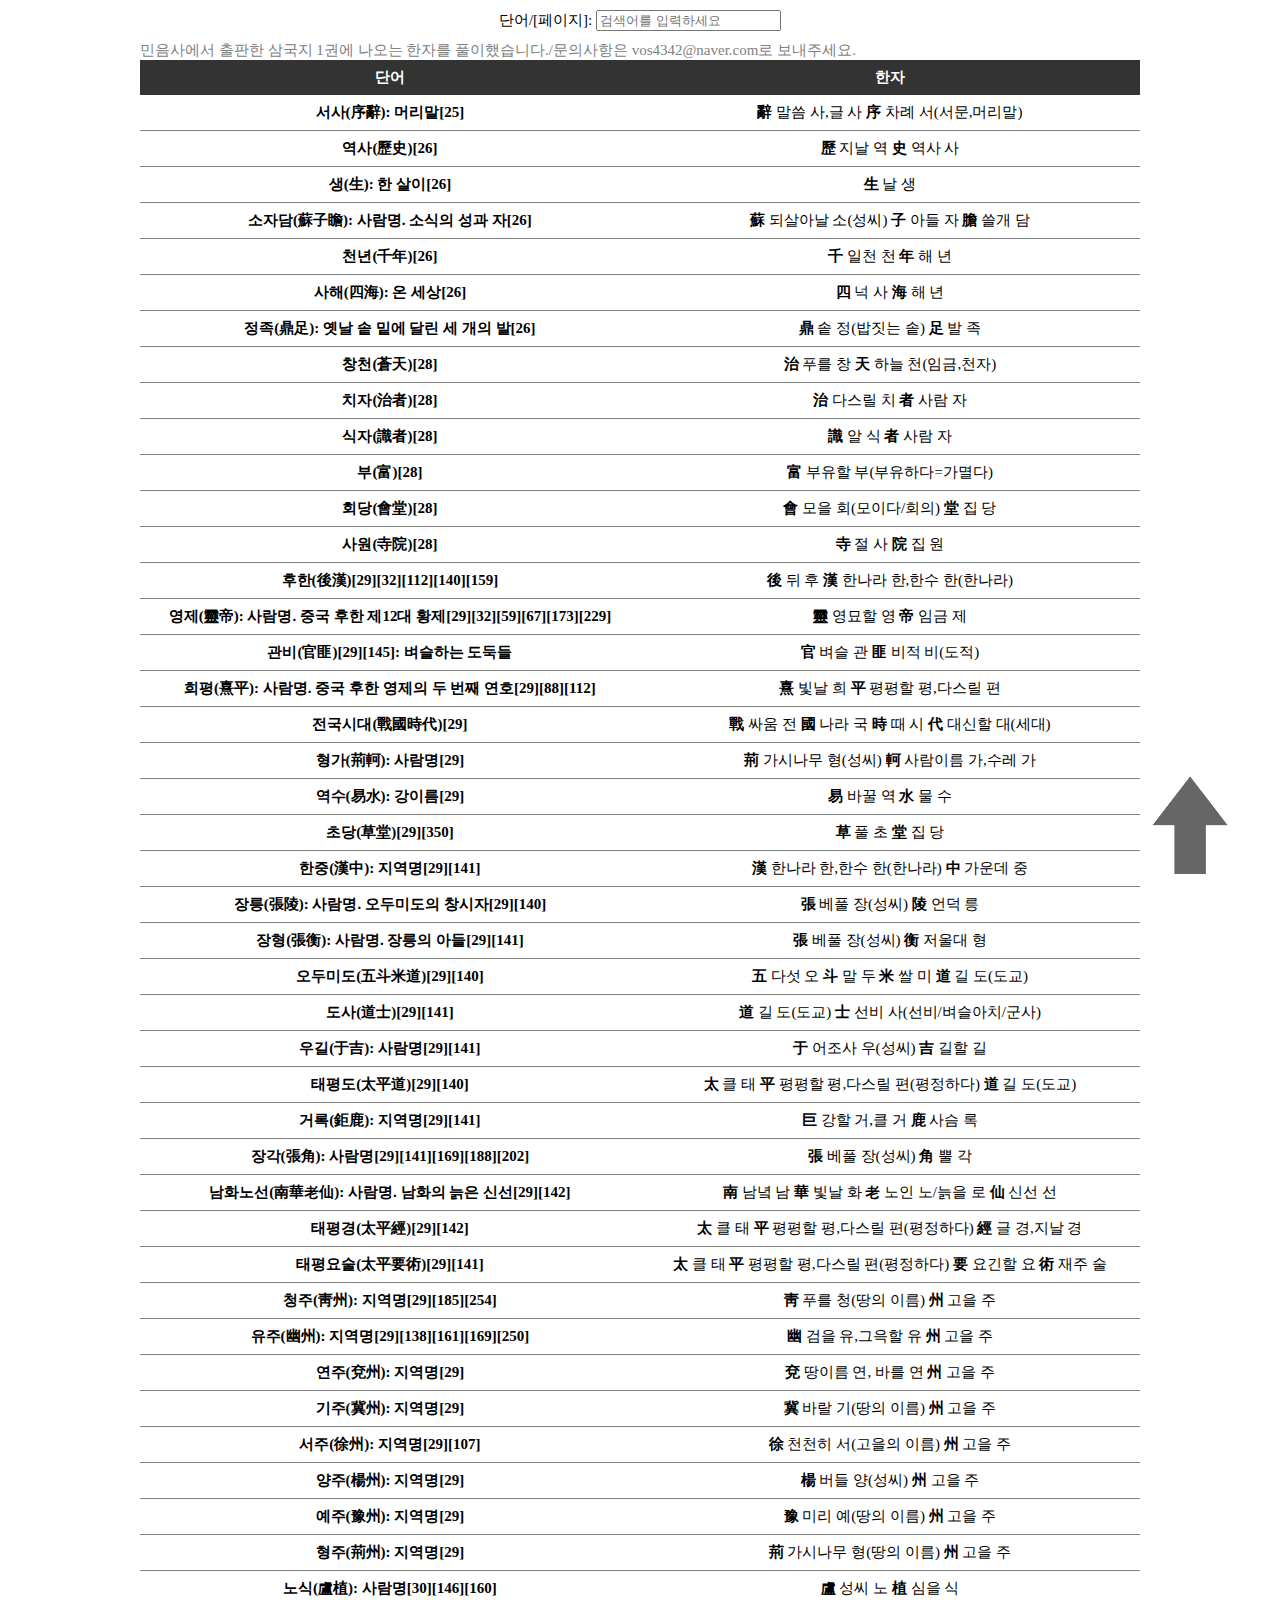
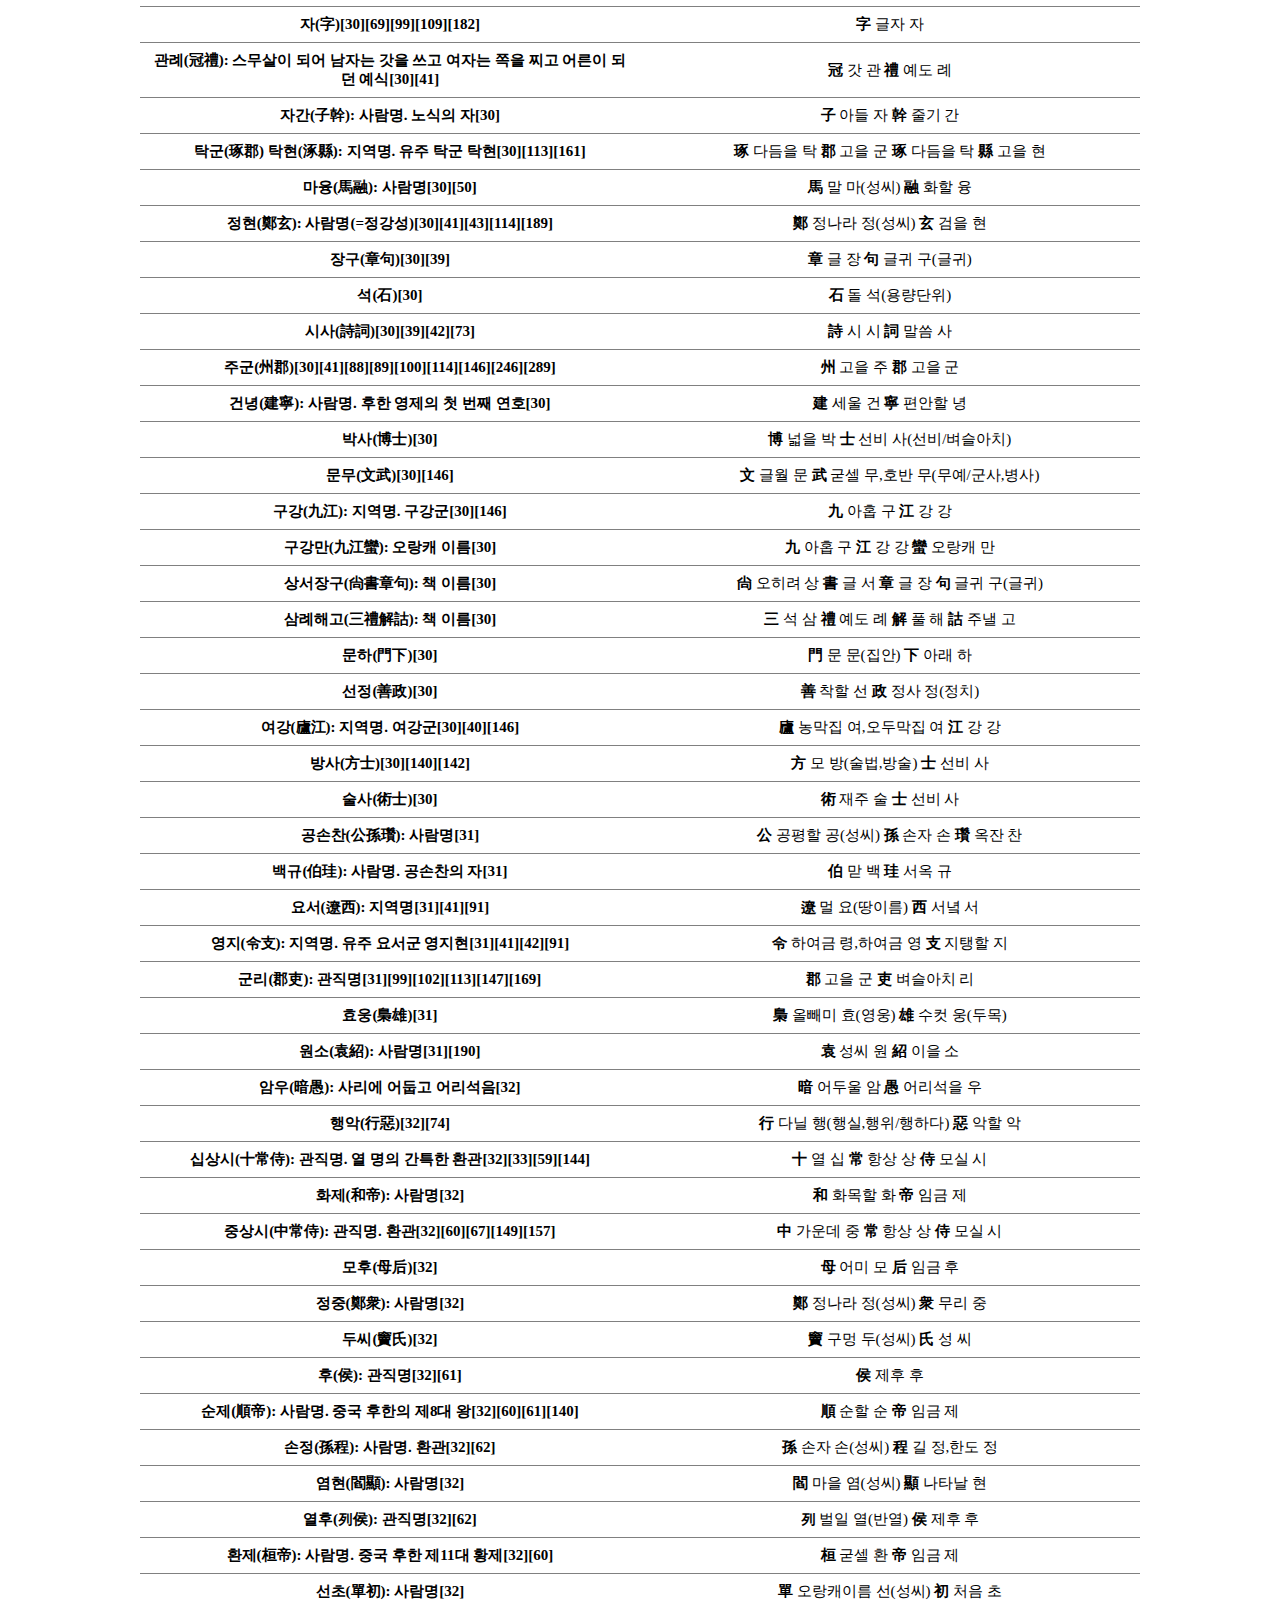
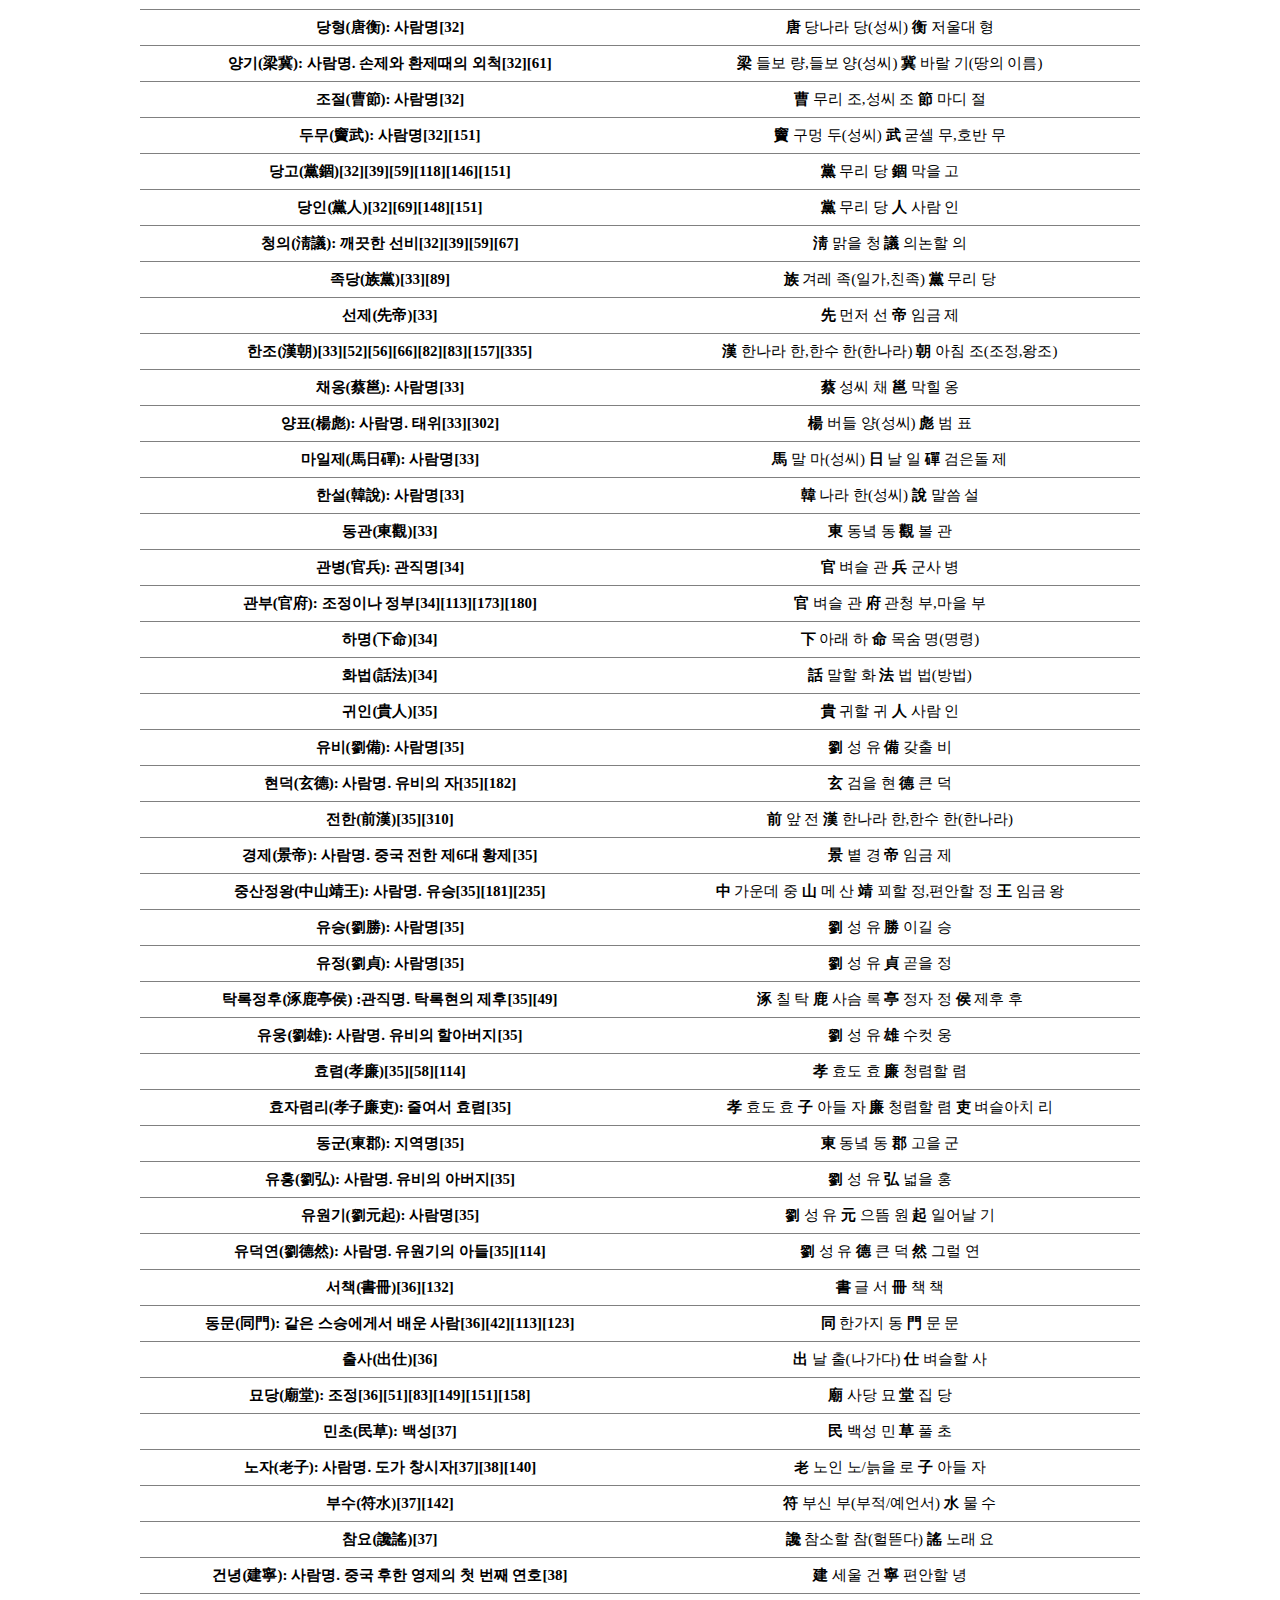
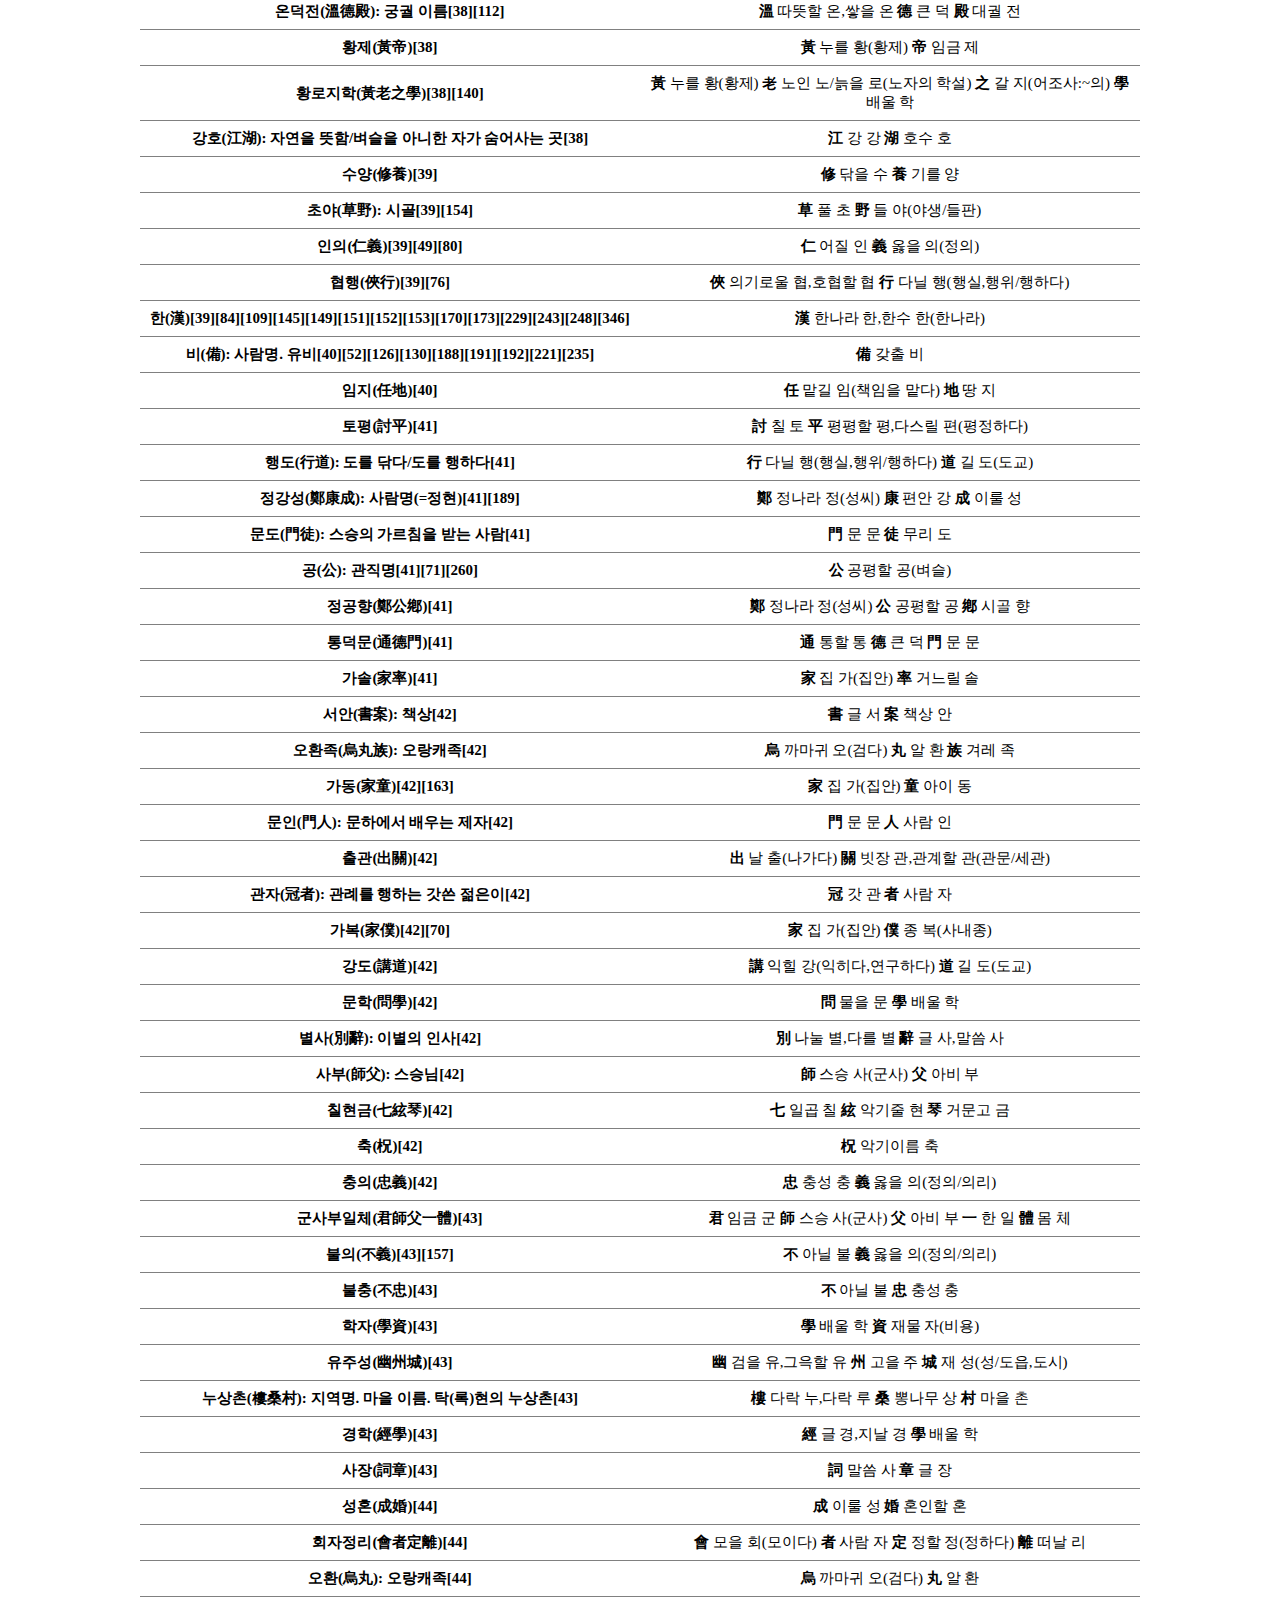
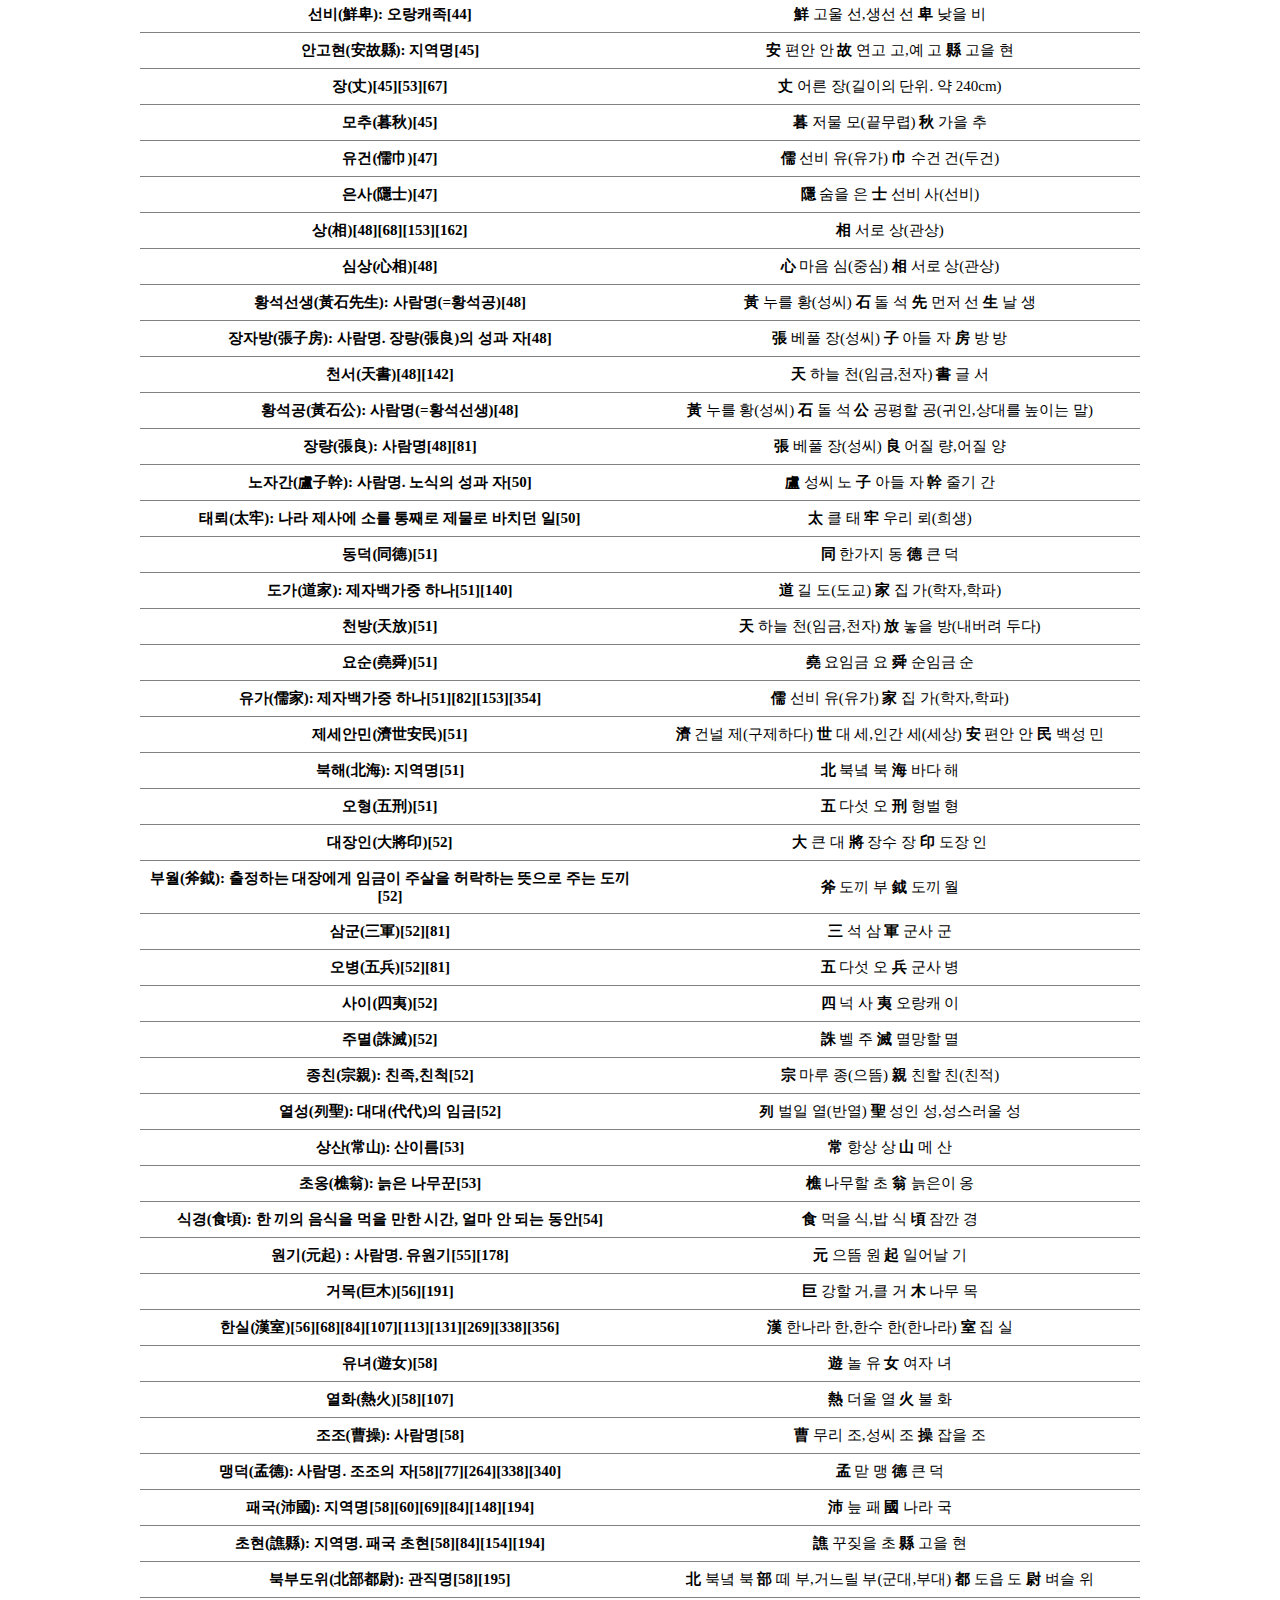
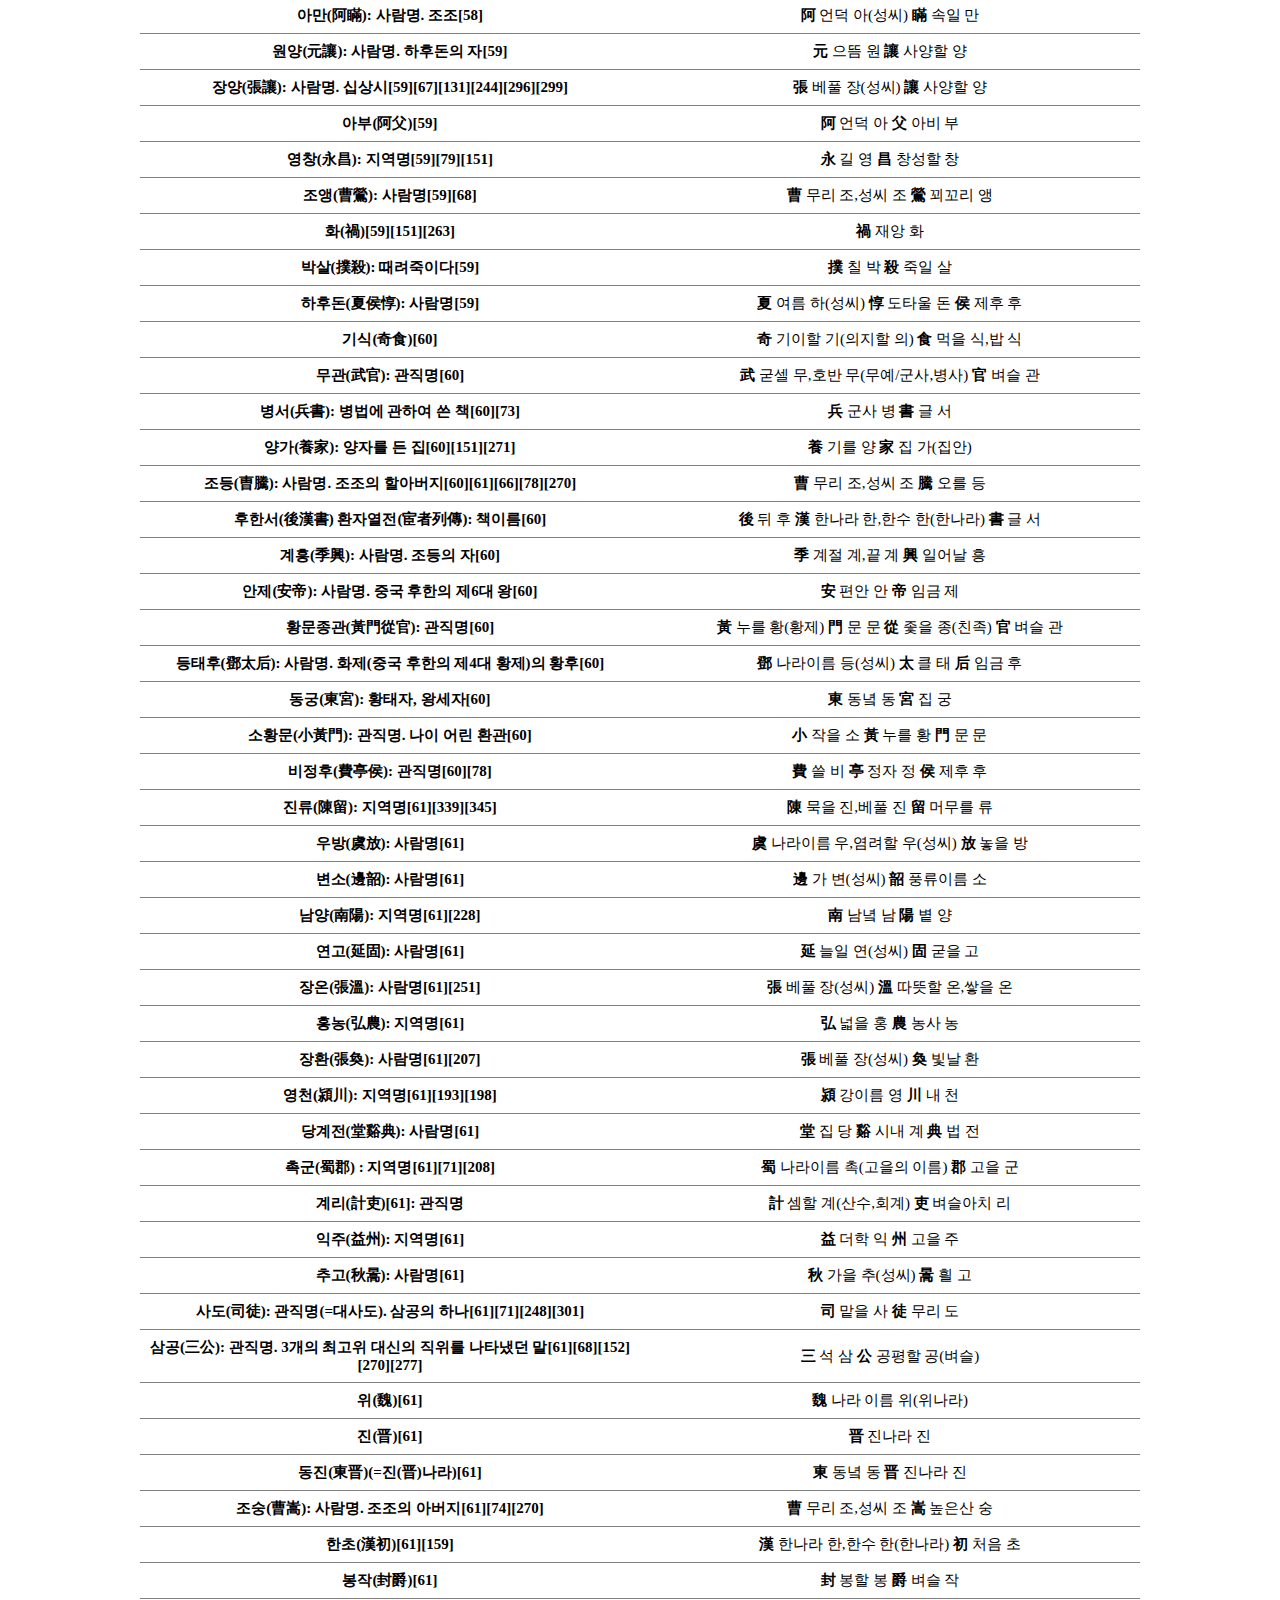
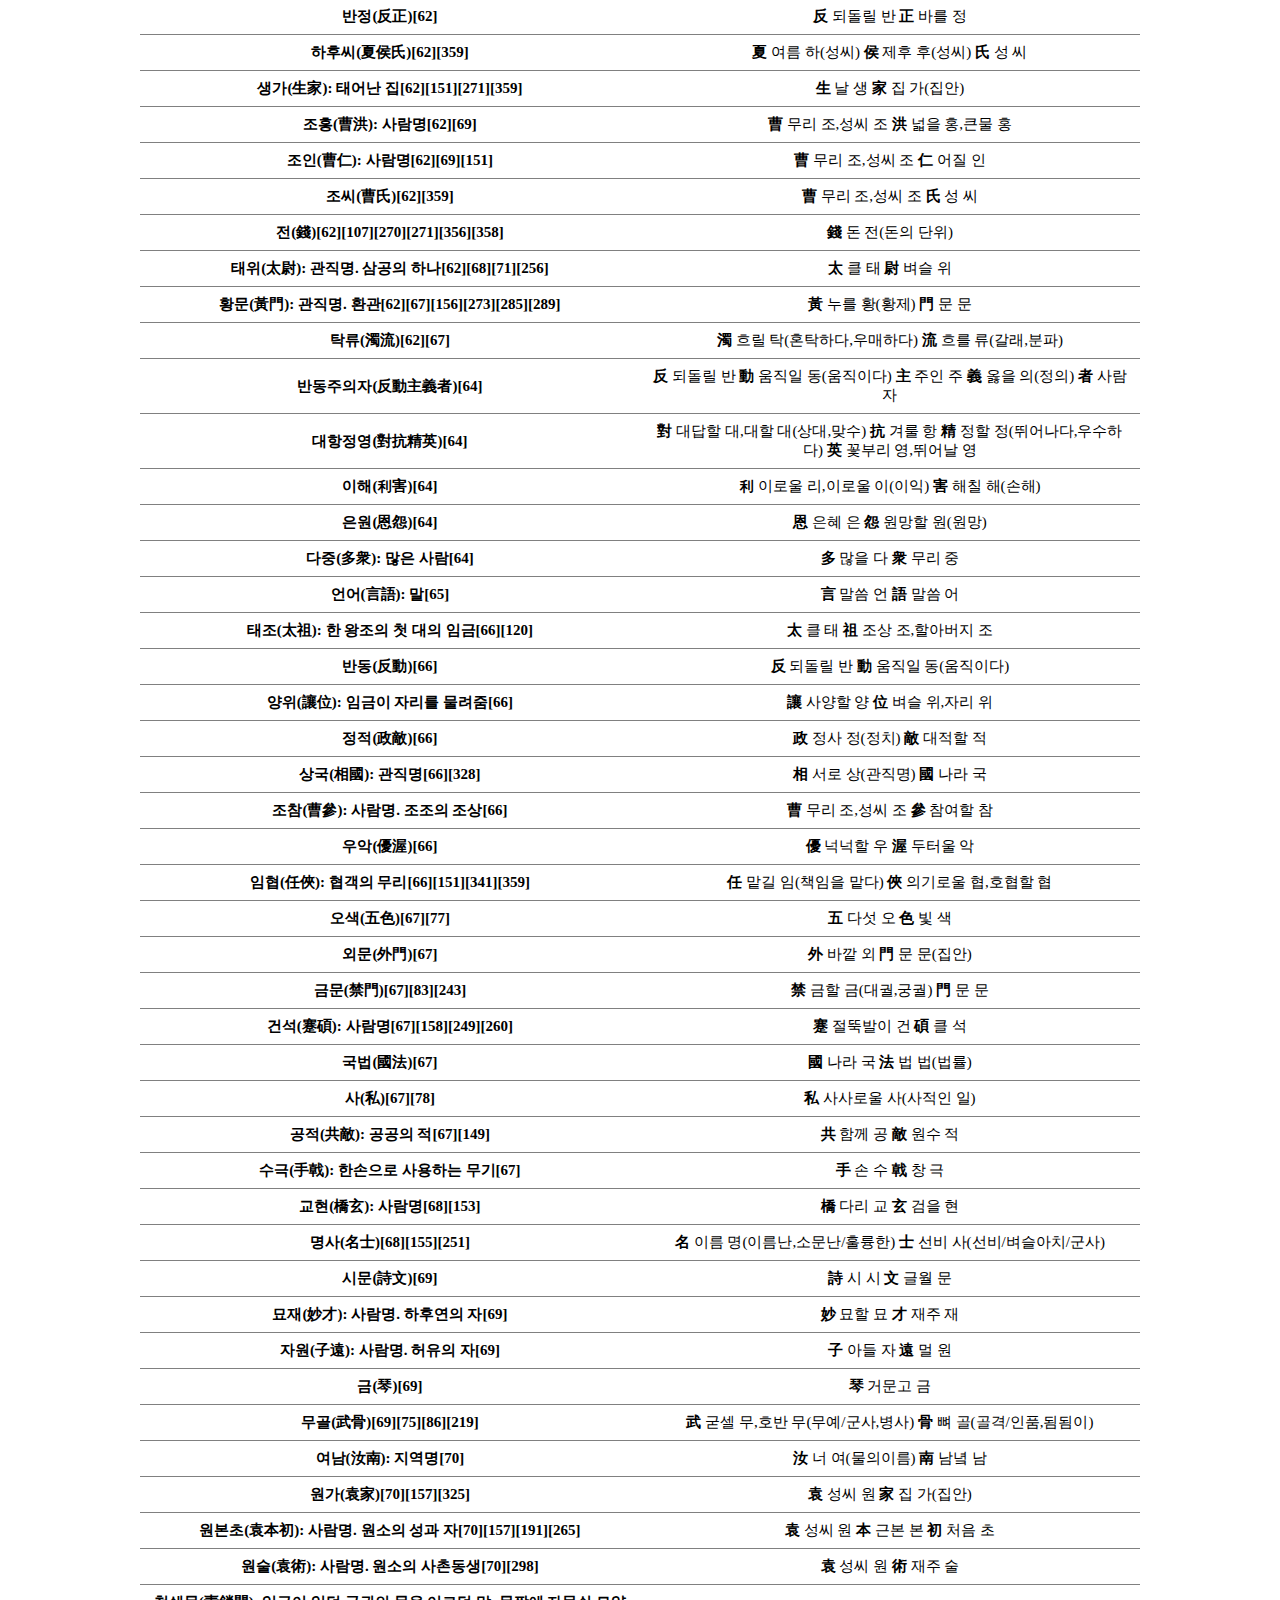
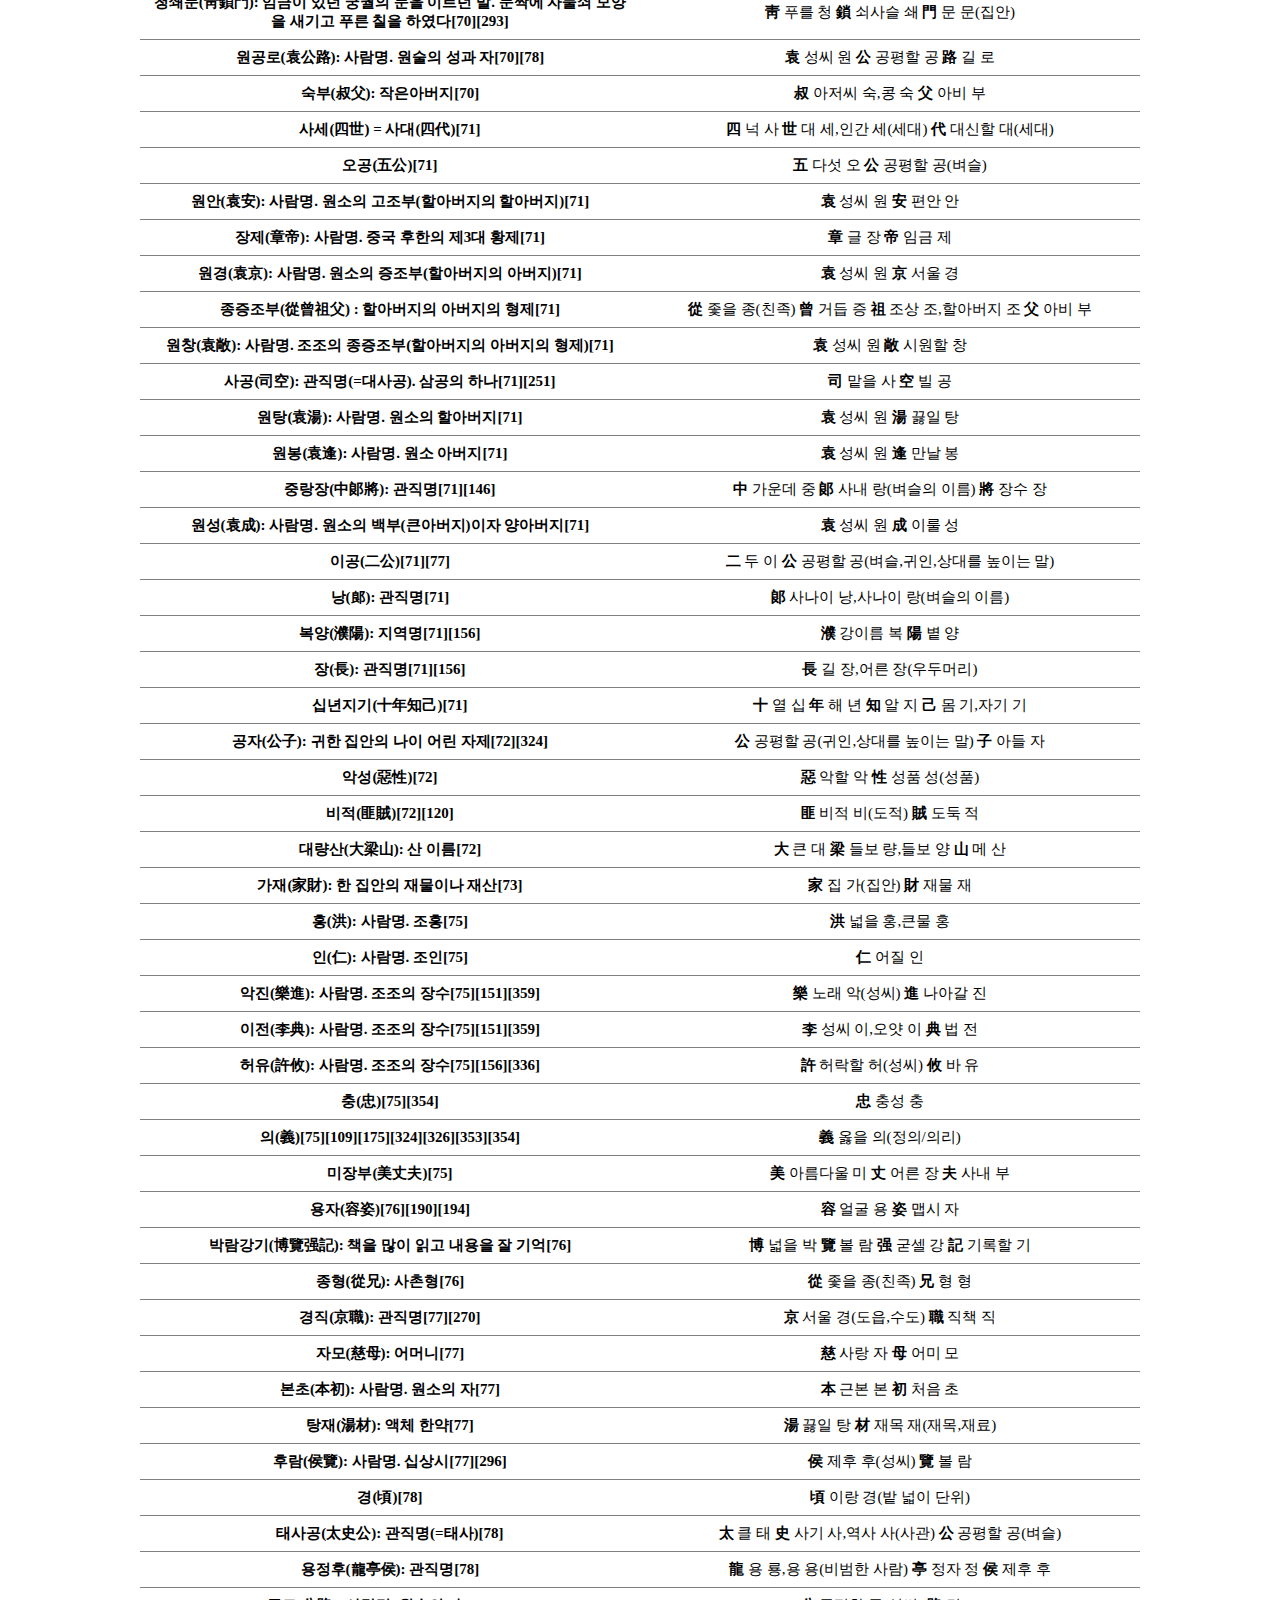
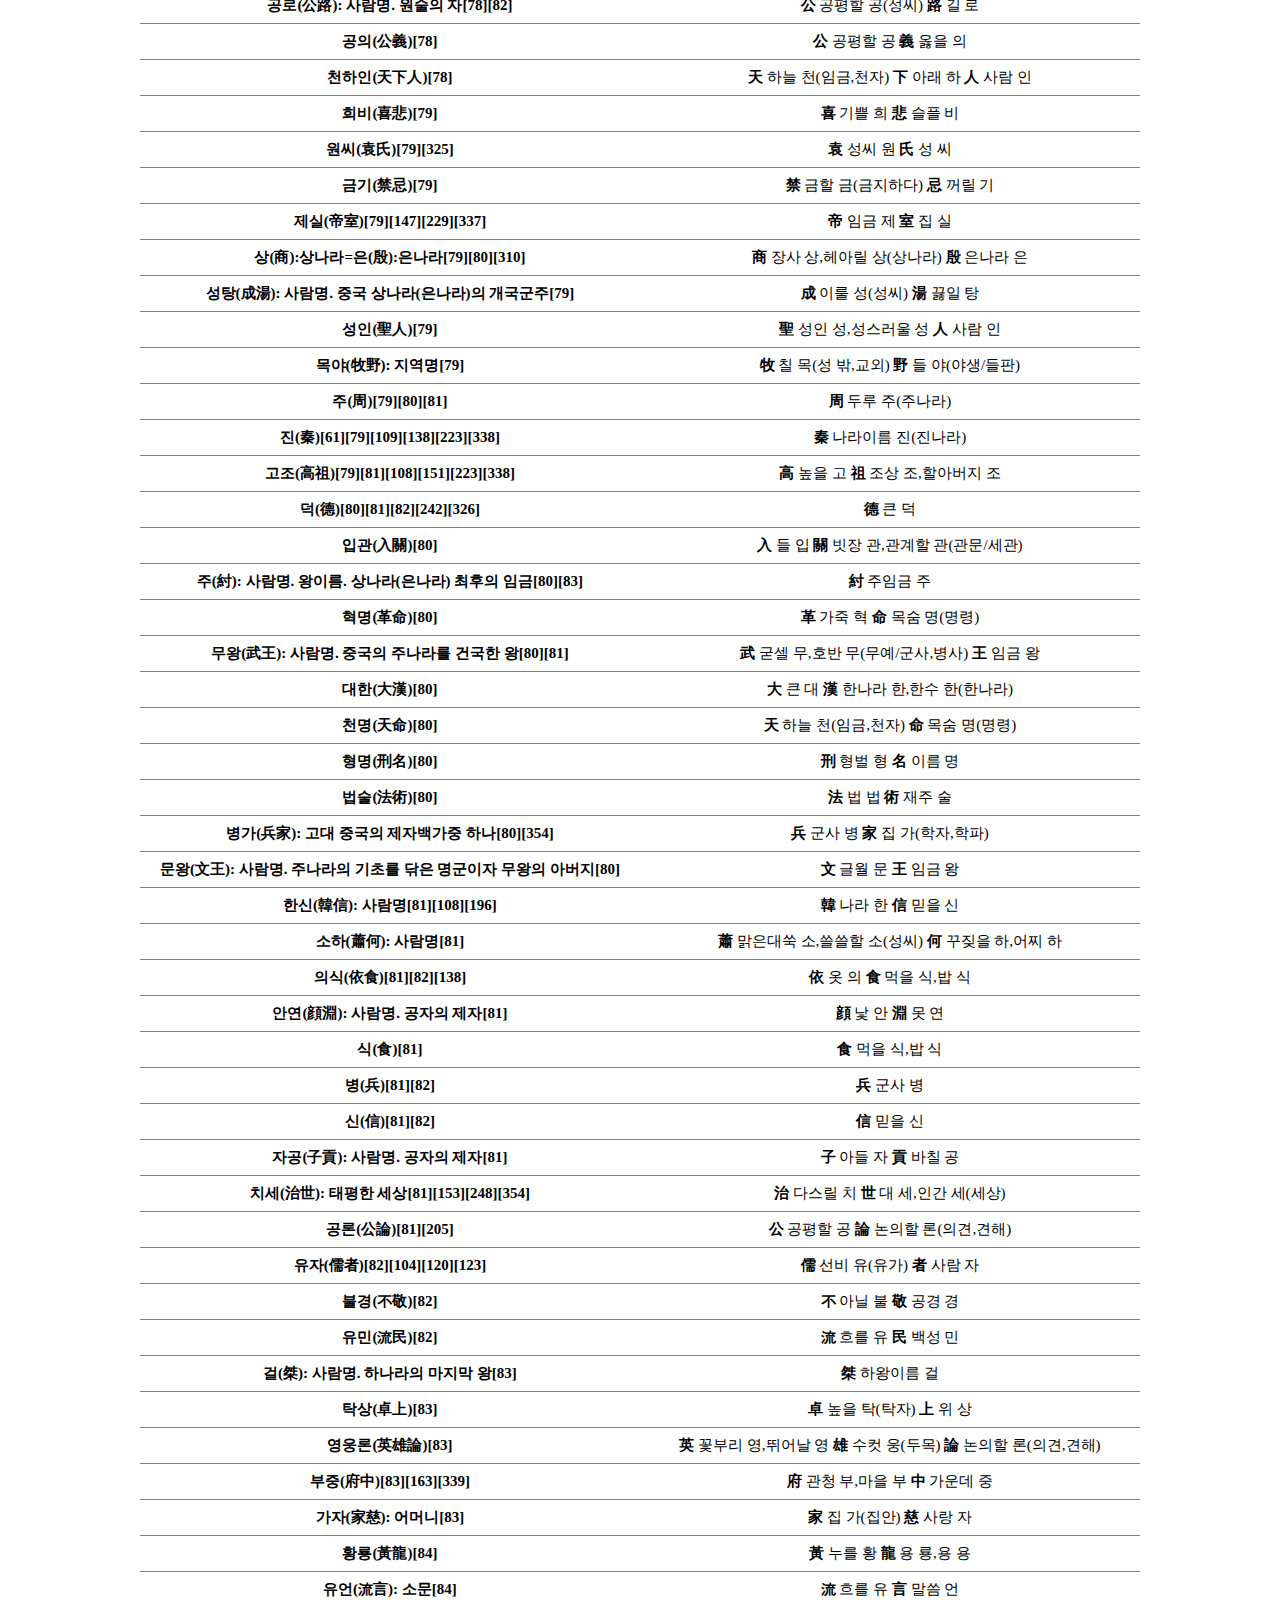
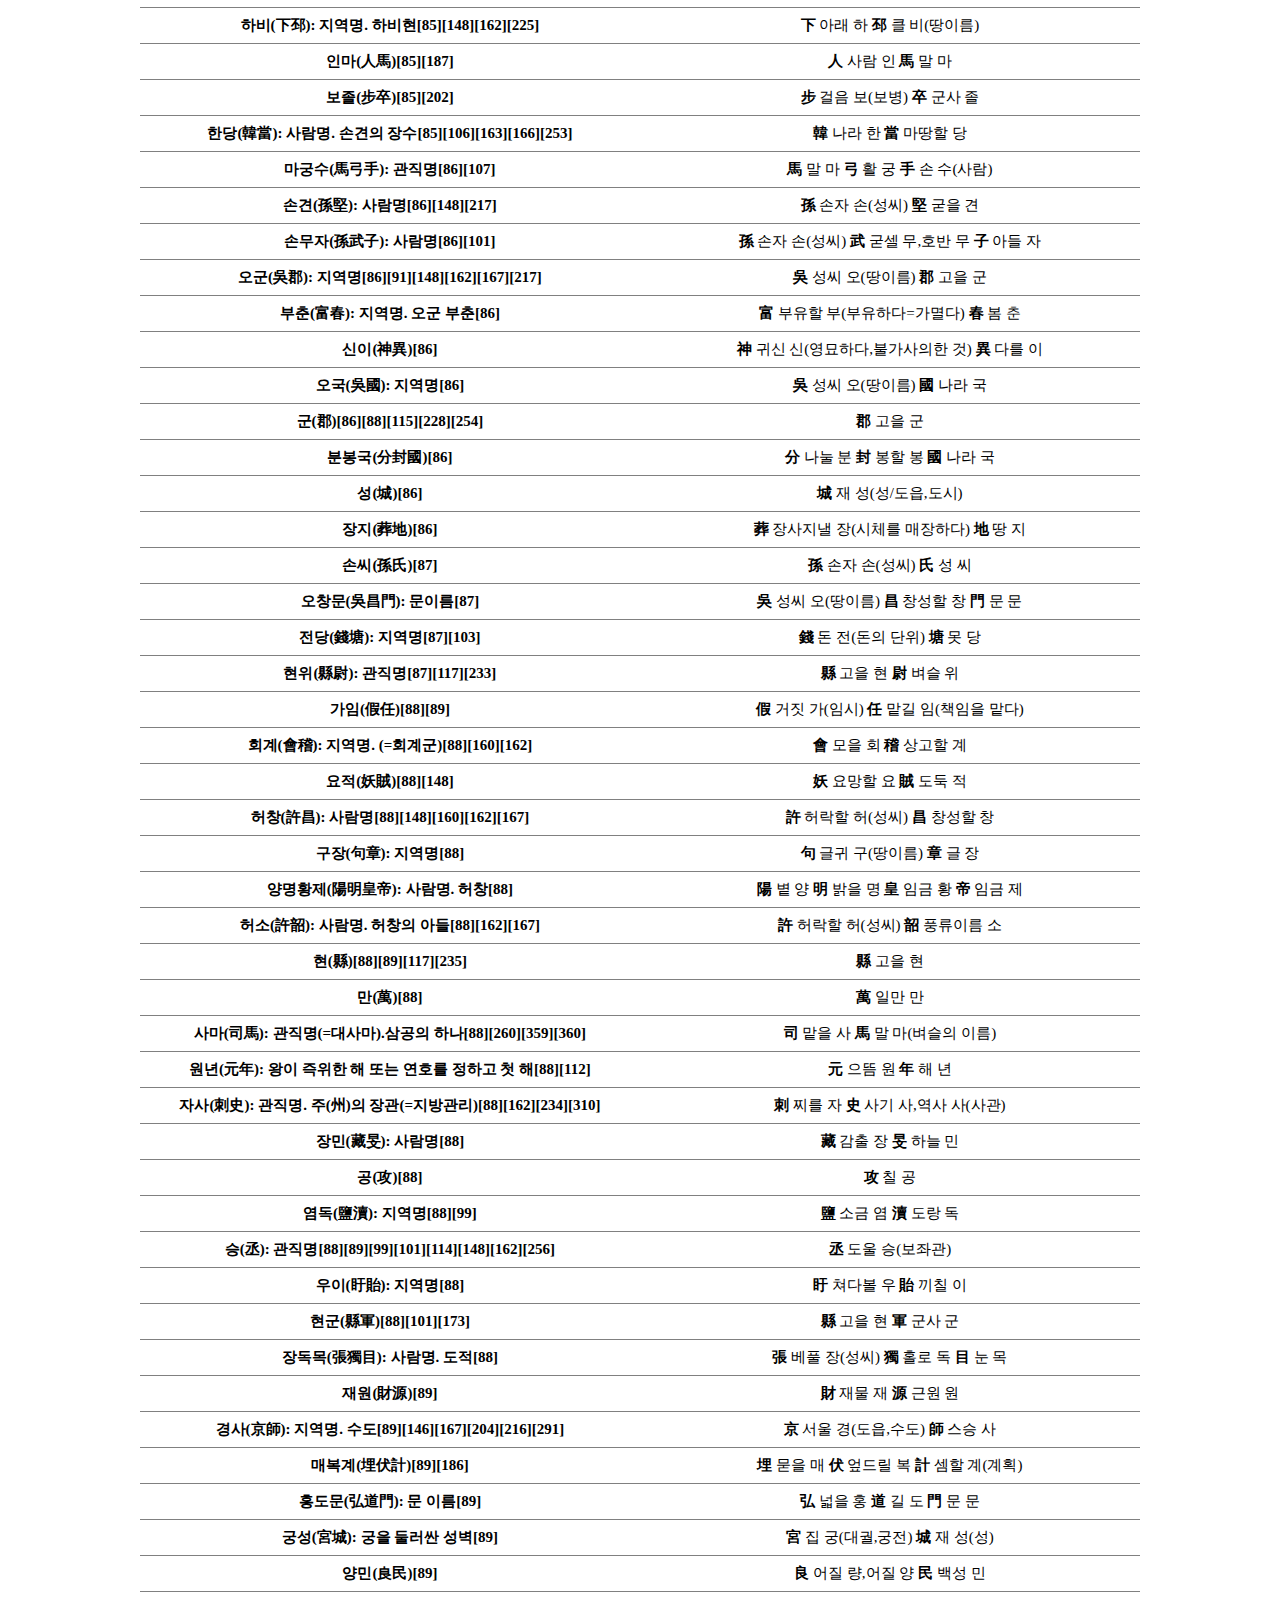
<file: index.html>
<!DOCTYPE html>
<html>
  <head>
    <meta charset="utf-8">
    <meta property="og:url" content="https://3kingdoms.tk">
    <meta property="og:title" content="삼국지1권 한자">
    <meta property="og:type" content="website">
    <meta property="og:image" content="https://images.unsplash.com/photo-1510332981392-36692ea3a195?ixlib=rb-1.2.1&ixid=eyJhcHBfaWQiOjEyMDd9&auto=format&fit=crop&w=2000&q=80">
    <meta property="og:description" content="모르는 한자를 검색해보세요">
    <title>삼국지 한자</title>
    <link rel="stylesheet" href="style.css">
    <script src="https://ajax.googleapis.com/ajax/libs/jquery/3.4.1/jquery.min.js"></script>
    <script src="search.js"></script>
  </head>
  <body>
    <div id="container">
      <div id="input-form">
        단어/[페이지]: <input type="text" id="keyword" placeholder="검색어를 입력하세요"/0>
      </div>
<span style="color:grey">민음사에서 출판한 삼국지 1권에 나오는 한자를 풀이했습니다./문의사항은 vos4342@naver.com로 보내주세요. </span>
      <table id="user-table">
        <thead>
          <tr>
            <th>단어</th>
            <th>한자</th>
          </tr>
        <thead>
        <tbody>
          <tr>
            <th>서사(序辭): 머리말[25]</th>
            <td><b>辭</b> 말씀 사,글 사 <b>序</b> 차례 서(서문,머리말) </td>
          </tr>
          <tr>
            <th>역사(歷史)[26]</th>
            <td><b>歷</b> 지날 역 <b>史</b> 역사 사 </td>
          </tr>
          <tr>
            <th>생(生): 한 살이[26]</th>
            <td><b>生</b> 날 생 </td>
          </tr>
          <tr>
            <th>소자담(蘇子瞻): 사람명. 소식의 성과 자[26]</th>
            <td><b>蘇</b> 되살아날 소(성씨) <b>子</b> 아들 자 <b>膽</b> 쓸개 담</td>
          </tr>
          <tr>
            <th>천년(千年)[26]</th>
            <td><b>千</b> 일천 천 <b>年</b> 해 년 </td>
          </tr>
          <tr>
            <th>사해(四海): 온 세상[26]</th>
            <td><b>四</b> 넉 사 <b>海</b> 해 년 </td>
          </tr>
          <tr>
            <th>정족(鼎足): 옛날 솥 밑에 달린 세 개의 발[26]</th>
            <td><b>鼎</b> 솥 정(밥짓는 솥) <b>足</b> 발 족 </td>
          </tr>
          <tr>
            <th>창천(蒼天)[28]</th>
            <td><b>治</b> 푸를 창 <b>天</b> 하늘 천(임금,천자) </td>
          </tr>
          <tr>
            <th>치자(治者)[28]</th>
            <td><b>治</b> 다스릴 치 <b>者</b> 사람 자 </td>
          </tr>
          <tr>
            <th>식자(識者)[28]</th>
            <td><b>識</b> 알 식 <b>者</b> 사람 자 </td>
          </tr>
          <tr>
            <th>부(富)[28]</th>
            <td><b>富</b> 부유할 부(부유하다=가멸다) </td>
          </tr>
          <tr>
            <th>회당(會堂)[28]</th>
            <td><b>會</b> 모을 회(모이다/회의) <b>堂</b> 집 당 </td>
          </tr>
          <tr>
            <th>사원(寺院)[28]</th>
            <td><b>寺</b> 절 사 <b>院</b> 집 원 </td>
          </tr>
          <tr>
            <th>후한(後漢)[29][32][112][140][159]</th>
            <td><b>後</b> 뒤 후 <b>漢</b> 한나라 한,한수 한(한나라) </td>
          </tr>
          <tr>
            <th>영제(靈帝): 사람명. 중국 후한 제12대 황제[29][32][59][67][173][229]</th>
            <td><b>靈</b> 영묘할 영 <b>帝</b> 임금 제 </td>
          </tr>
          <tr>
            <th>관비(官匪)[29][145]: 벼슬하는 도둑들</th>
            <td><b>官</b> 벼슬 관 <b>匪</b> 비적 비(도적) </td>
          </tr>
          <tr>
            <th>희평(熹平): 사람명. 중국 후한 영제의 두 번째 연호[29][88][112]</th>
            <td><b>熹</b> 빛날 희 <b>平</b> 평평할 평,다스릴 편 </td>
          </tr>
          <tr>
            <th>전국시대(戰國時代)[29]</th>
            <td><b>戰</b> 싸움 전 <b>國</b> 나라 국 <b>時</b> 때 시 <b>代</b> 대신할 대(세대) </td>
          </tr>
          <tr>
            <th>형가(荊軻): 사람명[29]</th>
            <td><b>荊</b> 가시나무 형(성씨) <b>軻</b> 사람이름 가,수레 가 </td>
          </tr>
          <tr>
            <th>역수(易水): 강이름[29]</th>
            <td><b>易</b> 바꿀 역 <b>水</b> 물 수 </td>
          </tr>
          <tr>
            <th>초당(草堂)[29][350]</th>
            <td><b>草</b> 풀 초 <b>堂</b> 집 당 </td>
          </tr>
          <tr>
            <th>한중(漢中): 지역명[29][141]</th>
            <td><b>漢</b> 한나라 한,한수 한(한나라) <b>中</b> 가운데 중 </td>
          </tr>
          <tr>
            <th>장릉(張陵): 사람명. 오두미도의 창시자[29][140]</th>
            <td><b>張</b> 베풀 장(성씨) <b>陵</b> 언덕 릉 </td>
          </tr>
          <tr>
            <th>장형(張衡): 사람명. 장릉의 아들[29][141]</th>
            <td><b>張</b> 베풀 장(성씨) <b>衡</b> 저울대 형 </td>
          </tr>
          <tr>
            <th>오두미도(五斗米道)[29][140]</th>
            <td><b>五</b> 다섯 오 <b>斗</b> 말 두 <b>米</b> 쌀 미 <b>道</b> 길 도(도교) </td>
          </tr>
          <tr>
            <th>도사(道士)[29][141]</th>
            <td><b>道</b> 길 도(도교) <b>士</b> 선비 사(선비/벼슬아치/군사) </td>
          </tr>
          <tr>
            <th>우길(于吉): 사람명[29][141]</th>
            <td><b>于</b> 어조사 우(성씨) <b>吉</b> 길할 길 </td>
          </tr>
          <tr>
            <th>태평도(太平道)[29][140]</th>
            <td><b>太</b> 클 태 <b>平</b> 평평할 평,다스릴 편(평정하다) <b>道</b> 길 도(도교) </td>
          </tr>
          <tr>
            <th>거록(鉅鹿): 지역명[29][141]</th>
            <td><b>巨</b> 강할 거,클 거 <b>鹿</b> 사슴 록 </td>
          </tr>
          <tr>
            <th>장각(張角): 사람명[29][141][169][188][202]</th>
            <td><b>張</b> 베풀 장(성씨) <b>角</b> 뿔 각 </td>
          </tr>
          <tr>
            <th>남화노선(南華老仙): 사람명. 남화의 늙은 신선[29][142]</th>
            <td><b>南</b> 남녘 남 <b>華</b> 빛날 화 <b>老</b> 노인 노/늙을 로 <b>仙</b> 신선 선 </td>
          </tr>
          <tr>
            <th>태평경(太平經)[29][142]</th>
            <td><b>太</b> 클 태 <b>平</b> 평평할 평,다스릴 편(평정하다) <b>經</b> 글 경,지날 경 </td>
          </tr>
          <tr>
            <th>태평요술(太平要術)[29][141]</th>
            <td><b>太</b> 클 태 <b>平</b> 평평할 평,다스릴 편(평정하다) <b>要</b> 요긴할 요 <b>術</b> 재주 술 </td>
          </tr>
          <tr>
            <th>청주(靑州): 지역명[29][185][254]</th>
            <td><b>靑</b> 푸를 청(땅의 이름) <b>州</b> 고을 주 </td>
          </tr>
          <tr>
            <th>유주(幽州): 지역명[29][138][161][169][250]</th>
            <td><b>幽</b> 검을 유,그윽할 유 <b>州</b> 고을 주 </td>
          </tr>
          <tr>
            <th>연주(兗州): 지역명[29]</th>
            <td><b>兗</b> 땅이름 연, 바를 연 <b>州</b> 고을 주 </td>
          </tr>
          <tr>
            <th>기주(冀州): 지역명[29]</th>
            <td><b>冀</b> 바랄 기(땅의 이름) <b>州</b> 고을 주 </td>
          </tr>
          <tr>
            <th>서주(徐州): 지역명[29][107]</th>
            <td><b>徐</b> 천천히 서(고을의 이름) <b>州</b> 고을 주 </td>
          </tr>
          <tr>
            <th>양주(楊州): 지역명[29]</th>
            <td><b>楊</b> 버들 양(성씨) <b>州</b> 고을 주 </td>
          </tr>
          <tr>
            <th>예주(豫州): 지역명[29]</th>
            <td><b>豫</b> 미리 예(땅의 이름) <b>州</b> 고을 주 </td>
          </tr>
          <tr>
            <th>형주(荊州): 지역명[29]</th>
            <td><b>荊</b> 가시나무 형(땅의 이름) <b>州</b> 고을 주 </td>
          </tr>
          <tr>
            <th>노식(盧植): 사람명[30][146][160]</th>
            <td><b>盧</b> 성씨 노 <b>植</b> 심을 식 </td>
          </tr>
          <tr>
            <th>자(字)[30][69][99][109][182]</th>
            <td><b>字</b> 글자 자 </td>
          </tr>
          <tr>
            <th>관례(冠禮): 스무살이 되어 남자는 갓을 쓰고 여자는 쪽을 찌고 어른이 되던 예식[30][41]</th>
            <td><b>冠</b> 갓 관 <b>禮</b> 예도 례 </td>
          </tr>
          <tr>
            <th>자간(子幹): 사람명. 노식의 자[30]</th>
            <td><b>子</b> 아들 자 <b>幹</b> 줄기 간 </td>
          </tr>
          <tr>
            <th>탁군(琢郡) 탁현(涿縣): 지역명. 유주 탁군 탁현[30][113][161]</th>
            <td><b>琢</b> 다듬을 탁 <b>郡</b> 고을 군 <b>琢</b> 다듬을 탁 <b>縣</b> 고을 현 </td>
          </tr>
          <tr>
            <th>마융(馬融): 사람명[30][50]</th>
            <td><b>馬</b> 말 마(성씨) <b>融</b> 화할 융 </td>
          </tr>
          <tr>
            <th>정현(鄭玄): 사람명(=정강성)[30][41][43][114][189]</th>
            <td><b>鄭</b> 정나라 정(성씨) <b>玄</b> 검을 현 </td>
          </tr>
          <tr>
            <th>장구(章句)[30][39]</th>
            <td><b>章</b> 글 장 <b>句</b> 글귀 구(글귀) </td>
          </tr>
          <tr>
            <th>석(石)[30]</th>
            <td><b>石</b> 돌 석(용량단위)</td>
          </tr>
          <tr>
            <th>시사(詩詞)[30][39][42][73]</th>
            <td><b>詩</b> 시 시 <b>詞</b> 말씀 사 </td>
          </tr>
          <tr>
            <th>주군(州郡)[30][41][88][89][100][114][146][246][289]</th>
            <td><b>州</b> 고을 주 <b>郡</b> 고을 군 </td>
          </tr>
          <tr>
            <th>건녕(建寧): 사람명. 후한 영제의 첫 번째 연호[30]</th>
            <td><b>建</b> 세울 건 <b>寧</b> 편안할 녕 </td>
          </tr>
          <tr>
            <th>박사(博士)[30]</th>
            <td><b>博</b> 넓을 박 <b>士</b> 선비 사(선비/벼슬아치) </td>
          </tr>
          <tr>
            <th>문무(文武)[30][146]</th>
            <td><b>文</b> 글월 문 <b>武</b> 굳셀 무,호반 무(무예/군사,병사) </td>
          </tr>
          <tr>
            <th>구강(九江): 지역명. 구강군[30][146]</th>
            <td><b>九</b> 아홉 구 <b>江</b> 강 강 </td>
          </tr>
          <tr>
            <th>구강만(九江蠻): 오랑캐 이름[30]</th>
            <td><b>九</b> 아홉 구 <b>江</b> 강 강 <b>蠻</b> 오랑캐 만 </td>
          </tr>
          <tr>
            <th>상서장구(尙書章句): 책 이름[30]</th>
            <td><b>尙</b> 오히려 상 <b>書</b> 글 서 <b>章</b> 글 장 <b>句</b> 글귀 구(글귀) </td>
          </tr>
          <tr>
            <th>삼례해고(三禮解詁): 책 이름[30]</th>
            <td><b>三</b> 석 삼 <b>禮</b> 예도 례 <b>解</b> 풀 해 <b>詁</b> 주낼 고 </td>
          </tr>
          <tr>
            <th>문하(門下)[30]</th>
            <td><b>門</b> 문 문(집안) <b>下</b> 아래 하 </td>
          </tr>
          <tr>
            <th>선정(善政)[30]</th>
            <td><b>善</b> 착할 선 <b>政</b> 정사 정(정치) </td>
          </tr>
          <tr>
            <th>여강(廬江): 지역명. 여강군[30][40][146]</th>
            <td><b>廬</b> 농막집 여,오두막집 여 <b>江</b> 강 강 </td>
          </tr>
          <tr>
            <th>방사(方士)[30][140][142]</th>
            <td><b>方</b> 모 방(술법,방술) <b>士</b> 선비 사 </td>
          </tr>
          <tr>
            <th>술사(術士)[30]</th>
            <td><b>術</b> 재주 술 <b>士</b> 선비 사 </td>
          </tr>
          <tr>
            <th>공손찬(公孫瓚): 사람명[31]</th>
            <td><b>公</b> 공평할 공(성씨) <b>孫</b> 손자 손 <b>瓚</b> 옥잔 찬 </td>
          </tr>
          <tr>
            <th>백규(伯珪): 사람명. 공손찬의 자[31]</th>
            <td><b>伯</b> 맏 백 <b>珪</b> 서옥 규 </td>
          </tr>
          <tr>
            <th>요서(遼西): 지역명[31][41][91]</th>
            <td><b>遼</b> 멀 요(땅이름) <b>西</b> 서녘 서 </td>
          </tr>
          <tr>
            <th>영지(令支): 지역명. 유주 요서군 영지현[31][41][42][91]</th>
            <td><b>令</b> 하여금 령,하여금 영 <b>支</b> 지탱할 지 </td>
          </tr>
          <tr>
            <th>군리(郡吏): 관직명[31][99][102][113][147][169]</th>
            <td><b>郡</b> 고을 군 <b>吏</b> 벼슬아치 리 </td>
          </tr>
          <tr>
            <th>효웅(梟雄)[31]</th>
            <td><b>梟</b> 올빼미 효(영웅) <b>雄</b> 수컷 웅(두목) </td>
          </tr>
          <tr>
            <th>원소(袁紹): 사람명[31][190]</th>
            <td><b>袁</b> 성씨 원 <b>紹</b> 이을 소 </td>
          </tr>
          <tr>
            <th>암우(暗愚): 사리에 어둡고 어리석음[32]</th>
            <td><b>暗</b> 어두울 암 <b>愚</b> 어리석을 우 </td>
          </tr>
          <tr>
            <th>행악(行惡)[32][74]</th>
            <td><b>行</b> 다닐 행(행실,행위/행하다) <b>惡</b> 악할 악 </td>
          </tr>
          <tr>
            <th>십상시(十常侍): 관직명. 열 명의 간특한 환관[32][33][59][144]</th>
            <td><b>十</b> 열 십 <b>常</b> 항상 상 <b>侍</b> 모실 시 </td>
          </tr>
          <tr>
            <th>화제(和帝): 사람명[32]</th>
            <td><b>和</b> 화목할 화 <b>帝</b> 임금 제 </td>
          </tr>
          <tr>
            <th>중상시(中常侍): 관직명. 환관[32][60][67][149][157]</th>
            <td><b>中</b> 가운데 중 <b>常</b> 항상 상 <b>侍</b> 모실 시 </td>
          </tr>
          <tr>
            <th>모후(母后)[32]</th>
            <td><b>母</b> 어미 모 <b>后</b> 임금 후 </td>
          </tr>
          <tr>
            <th>정중(鄭衆): 사람명[32]</th>
            <td><b>鄭</b> 정나라 정(성씨) <b>衆</b> 무리 중 </td>
          </tr>
          <tr>
            <th>두씨(竇氏)[32]</th>
            <td><b>竇</b> 구멍 두(성씨) <b>氏</b> 성 씨 </td>
          </tr>
          <tr>
            <th>후(侯): 관직명[32][61]</th>
            <td><b>侯</b> 제후 후 </td>
          </tr>
          <tr>
            <th>순제(順帝): 사람명. 중국 후한의 제8대 왕[32][60][61][140]</th>
            <td><b>順</b> 순할 순 <b>帝</b> 임금 제 </td>
          </tr>
          <tr>
            <th>손정(孫程): 사람명. 환관[32][62]</th>
            <td><b>孫</b> 손자 손(성씨) <b>程</b> 길 정,한도 정 </td>
          </tr>
          <tr>
            <th>염현(閻顯): 사람명[32]</th>
            <td><b>閻</b> 마을 염(성씨) <b>顯</b> 나타날 현 </td>
          </tr>
          <tr>
            <th>열후(列侯): 관직명[32][62]</th>
            <td><b>列</b> 벌일 열(반열) <b>侯</b> 제후 후 </td>
          </tr>
          <tr>
            <th>환제(桓帝): 사람명. 중국 후한 제11대 황제[32][60]</th>
            <td><b>桓</b> 굳셀 환 <b>帝</b> 임금 제 </td>
          </tr>
          <tr>
            <th>선초(單初): 사람명[32]</th>
            <td><b>單</b> 오랑캐이름 선(성씨) <b>初</b> 처음 초 </td>
          </tr>
          <tr>
            <th>당형(唐衡): 사람명[32]</th>
            <td><b>唐</b> 당나라 당(성씨) <b>衡</b> 저울대 형 </td>
          </tr>
          <tr>
            <th>양기(梁冀): 사람명. 손제와 환제때의 외척[32][61]</th>
            <td><b>梁</b> 들보 량,들보 양(성씨) <b>冀</b> 바랄 기(땅의 이름) </td>
          </tr>
          <tr>
            <th>조절(曹節): 사람명[32]</th>
            <td><b>曹</b> 무리 조,성씨 조 <b>節</b> 마디 절 </td>
          </tr>
          <tr>
            <th>두무(竇武): 사람명[32][151]</th>
            <td><b>竇</b> 구멍 두(성씨) <b>武</b> 굳셀 무,호반 무 </td>
          </tr>
          <tr>
            <th>당고(黨錮)[32][39][59][118][146][151]</th>
            <td><b>黨</b> 무리 당 <b>錮</b> 막을 고 </td>
          </tr>
          <tr>
            <th>당인(黨人)[32][69][148][151]</th>
            <td><b>黨</b> 무리 당 <b>人</b> 사람 인 </td>
          </tr>
          <tr>
            <th>청의(淸議): 깨끗한 선비[32][39][59][67]</th>
            <td><b>淸</b> 맑을 청 <b>議</b> 의논할 의 </td>
          </tr>
          <tr>
            <th>족당(族黨)[33][89]</th>
            <td><b>族</b> 겨레 족(일가,친족) <b>黨</b> 무리 당 </td>
          </tr>
          <tr>
            <th>선제(先帝)[33]</th>
            <td><b>先</b> 먼저 선 <b>帝</b> 임금 제 </td>
          </tr>
          <tr>
            <th>한조(漢朝)[33][52][56][66][82][83][157][335]</th>
            <td><b>漢</b> 한나라 한,한수 한(한나라) <b>朝</b> 아침 조(조정,왕조) </td>
          </tr>
          <tr>
            <th>채옹(蔡邕): 사람명[33]</th>
            <td><b>蔡</b> 성씨 채 <b>邕</b> 막힐 옹 </td>
          </tr>
          <tr>
            <th>양표(楊彪): 사람명. 태위[33][302]</th>
            <td><b>楊</b> 버들 양(성씨) <b>彪</b> 범 표 </td>
          </tr>
          <tr>
            <th>마일제(馬日磾): 사람명[33]</th>
            <td><b>馬</b> 말 마(성씨) <b>日</b> 날 일 <b>磾</b> 검은돌 제 </td>
          </tr>
        </tr>
        <tr>
          <th>한설(韓說): 사람명[33]</th>
          <td><b>韓</b> 나라 한(성씨) <b>說</b> 말씀 설 </td>
        </tr>
        <tr>
          <th>동관(東觀)[33]</th>
          <td><b>東</b> 동녘 동 <b>觀</b> 볼 관 </td>
        </tr>
        <tr>
          <th>관병(官兵): 관직명[34]</th>
          <td><b>官</b> 벼슬 관 <b>兵</b> 군사 병 </td>
        </tr>
        <tr>
          <th>관부(官府): 조정이나 정부[34][113][173][180]</th>
          <td><b>官</b> 벼슬 관 <b>府</b> 관청 부,마을 부 </td>
        </tr>
        <tr>
          <th>하명(下命)[34]</th>
          <td><b>下</b> 아래 하 <b>命</b> 목숨 명(명령) </td>
        </tr>
        <tr>
          <th>화법(話法)[34]</th>
          <td><b>話</b> 말할 화 <b>法</b> 법 법(방법) </td>
        </tr>
        <tr>
          <th>귀인(貴人)[35]</th>
          <td><b>貴</b> 귀할 귀 <b>人</b> 사람 인 </td>
        </tr>
        <tr>
          <th>유비(劉備): 사람명[35]</th>
          <td><b>劉</b> 성 유 <b>備</b> 갖출 비 </td>
        </tr>
        <tr>
          <th>현덕(玄德): 사람명. 유비의 자[35][182]</th>
          <td><b>玄</b> 검을 현 <b>德</b> 큰 덕 </td>
        </tr>
        <tr>
          <th>전한(前漢)[35][310]</th>
          <td><b>前</b> 앞 전 <b>漢</b> 한나라 한,한수 한(한나라) </td>
        </tr>
        <tr>
          <th>경제(景帝): 사람명. 중국 전한 제6대 황제[35]</th>
          <td><b>景</b> 볕 경 <b>帝</b> 임금 제 </td>
        </tr>
        <tr>
          <th>중산정왕(中山靖王): 사람명. 유승[35][181][235]</th>
          <td><b>中</b> 가운데 중 <b>山</b> 메 산 <b>靖</b> 꾀할 정,편안할 정 <b>王</b> 임금 왕 </td>
        </tr>
        <tr>
          <th>유승(劉勝): 사람명[35]</th>
          <td><b>劉</b> 성 유 <b>勝</b> 이길 승 </td>
        </tr>
        <tr>
          <th>유정(劉貞): 사람명[35]</th>
          <td><b>劉</b> 성 유 <b>貞</b> 곧을 정 </td>
        </tr>
        <tr>
          <th>탁록정후(涿鹿亭侯) :관직명. 탁록현의 제후[35][49]</th>
          <td><b>涿</b> 칠 탁 <b>鹿</b> 사슴 록 <b>亭</b> 정자 정 <b>侯</b> 제후 후 </td>
        </tr>
        <tr>
          <th>유웅(劉雄): 사람명. 유비의 할아버지[35]</th>
          <td><b>劉</b> 성 유 <b>雄</b> 수컷 웅 </td>
        </tr>
        <tr>
          <th>효렴(孝廉)[35][58][114]</th>
          <td><b>孝</b> 효도 효 <b>廉</b> 청렴할 렴 </td>
        </tr>
        <tr>
          <th>효자렴리(孝子廉吏): 줄여서 효렴[35]</th>
          <td><b>孝</b> 효도 효 <b>子</b> 아들 자 <b>廉</b> 청렴할 렴 <b>吏</b> 벼슬아치 리 </td>
        </tr>
        <tr>
          <th>동군(東郡): 지역명[35]</th>
          <td><b>東</b> 동녘 동 <b>郡</b> 고을 군 </td>
        </tr>
        <tr>
          <th>유홍(劉弘): 사람명. 유비의 아버지[35]</th>
          <td><b>劉</b> 성 유 <b>弘</b> 넓을 홍 </td>
        </tr>
        <tr>
          <th>유원기(劉元起): 사람명[35]</th>
          <td><b>劉</b> 성 유 <b>元</b> 으뜸 원 <b>起</b> 일어날 기</td>
        </tr>
        <tr>
          <th>유덕연(劉德然): 사람명. 유원기의 아들[35][114]</th>
          <td><b>劉</b> 성 유 <b>德</b> 큰 덕 <b>然</b> 그럴 연</td>
        </tr>
        <tr>
          <th>서책(書冊)[36][132]</th>
          <td><b>書</b> 글 서 <b>冊</b> 책 책 </td>
        </tr>
        <tr>
          <th>동문(同門): 같은 스승에게서 배운 사람[36][42][113][123]</th>
          <td><b>同</b> 한가지 동 <b>門</b> 문 문 </td>
        </tr>
        <tr>
          <th>출사(出仕)[36]</th>
          <td><b>出</b> 날 출(나가다) <b>仕</b> 벼슬할 사 </td>
        </tr>
        <tr>
          <th>묘당(廟堂): 조정[36][51][83][149][151][158]</th>
          <td><b>廟</b> 사당 묘 <b>堂</b> 집 당 </td>
        </tr>
        <tr>
          <th>민초(民草): 백성[37]</th>
          <td><b>民</b> 백성 민 <b>草</b> 풀 초 </td>
        </tr>
        <tr>
          <th>노자(老子): 사람명. 도가 창시자[37][38][140]</th>
          <td><b>老</b> 노인 노/늙을 로 <b>子</b> 아들 자</td>
        </tr>
        <tr>
          <th>부수(符水)[37][142]</th>
          <td><b>符</b> 부신 부(부적/예언서) <b>水</b> 물 수</td>
        </tr>
        <tr>
          <th>참요(讒謠)[37]</th>
          <td><b>讒</b> 참소할 참(헐뜯다) <b>謠</b> 노래 요</td>
        </tr>
        <tr>
          <th>건녕(建寧): 사람명. 중국 후한 영제의 첫 번째 연호[38]</th>
          <td><b>建</b> 세울 건 <b>寧</b> 편안할 녕</td>
        </tr>
        <tr>
          <th>온덕전(溫德殿): 궁궐 이름[38][112]</th>
          <td><b>溫</b> 따뜻할 온,쌓을 온 <b>德</b> 큰 덕 <b>殿</b> 대궐 전</td>
        </tr>
        <tr>
          <th>황제(黃帝)[38]</th>
          <td><b>黃</b> 누를 황(황제) <b>帝</b> 임금 제</td>
        </tr>
        <tr>
          <th>황로지학(黃老之學)[38][140]</th>
          <td><b>黃</b> 누를 황(황제) <b>老</b> 노인 노/늙을 로(노자의 학설) <b>之</b> 갈 지(어조사:~의) <b>學</b> 배울 학 </td>
        </tr>
        <tr>
          <th>강호(江湖): 자연을 뜻함/벼슬을 아니한 자가 숨어사는 곳[38]</th>
          <td><b>江</b> 강 강 <b>湖</b> 호수 호 </td>
        </tr>
        <tr>
          <th>수양(修養)[39]</th>
          <td><b>修</b> 닦을 수 <b>養</b> 기를 양 </td>
        </tr>
        <tr>
          <th>초야(草野): 시골[39][154]</th>
          <td><b>草</b> 풀 초 <b>野</b> 들 야(야생/들판) </td>
        </tr>
        <tr>
          <th>인의(仁義)[39][49][80]</th>
          <td><b>仁</b> 어질 인 <b>義</b> 옳을 의(정의) </td>
        </tr>
        <tr>
          <th>협행(俠行)[39][76]</th>
          <td><b>俠</b> 의기로울 협,호협할 협 <b>行</b> 다닐 행(행실,행위/행하다) </td>
        </tr>
        <tr>
          <th>한(漢)[39][84][109][145][149][151][152][153][170][173][229][243][248][346]</th>
          <td><b>漢</b> 한나라 한,한수 한(한나라) </td>
        </tr>
        <tr>
          <th>비(備): 사람명. 유비[40][52][126][130][188][191][192][221][235]</th>
          <td><b>備</b> 갖출 비 </td>
        </tr>
        <tr>
          <th>임지(任地)[40]</th>
          <td><b>任</b> 맡길 임(책임을 맡다) <b>地</b> 땅 지 </td>
        </tr>
        <tr>
          <th>토평(討平)[41]</th>
          <td><b>討</b> 칠 토 <b>平</b> 평평할 평,다스릴 편(평정하다) </td>
        </tr>
        <tr>
          <th>행도(行道): 도를 닦다/도를 행하다[41]</th>
          <td><b>行</b> 다닐 행(행실,행위/행하다) <b>道</b> 길 도(도교) </td>
        </tr>
        <tr>
          <th>정강성(鄭康成): 사람명(=정현)[41][189]</th>
          <td><b>鄭</b> 정나라 정(성씨) <b>康</b> 편안 강 <b>成</b> 이룰 성 </td>
        </tr>
        <tr>
          <th>문도(門徒): 스승의 가르침을 받는 사람[41]</th>
          <td><b>門</b> 문 문 <b>徒</b> 무리 도 </td>
        </tr>
        <tr>
          <th>공(公): 관직명[41][71][260]</th>
          <td><b>公</b> 공평할 공(벼슬) </td>
        </tr>
        <tr>
          <th>정공향(鄭公鄕)[41]</th>
          <td><b>鄭</b> 정나라 정(성씨) <b>公</b> 공평할 공 <b>鄕</b> 시골 향 </td>
        </tr>
        <tr>
          <th>통덕문(通德門)[41]</th>
          <td><b>通</b> 통할 통 <b>德</b> 큰 덕 <b>門</b> 문 문 </td>
        </tr>
        <tr>
          <th>가솔(家率)[41]</th>
          <td><b>家</b> 집 가(집안) <b>率</b> 거느릴 솔 </td>
        </tr>
        <tr>
          <th>서안(書案): 책상[42]</th>
          <td><b>書</b> 글 서 <b>案</b> 책상 안 </td>
        </tr>
        <tr>
          <th>오환족(烏丸族): 오랑캐족[42]</th>
          <td><b>烏</b> 까마귀 오(검다) <b>丸</b> 알 환 <b>族</b> 겨레 족 </td>
        </tr>
        <tr>
          <th>가동(家童)[42][163]</th>
          <td><b>家</b> 집 가(집안) <b>童</b> 아이 동 </td>
        </tr>
        <tr>
          <th>문인(門人): 문하에서 배우는 제자[42]</th>
          <td><b>門</b> 문 문 <b>人</b> 사람 인 </td>
        </tr>
        <tr>
          <th>출관(出關)[42]</th>
          <td><b>出</b> 날 출(나가다) <b>關</b> 빗장 관,관계할 관(관문/세관) </td>
        </tr>
        <tr>
          <th>관자(冠者): 관례를 행하는 갓쓴 젊은이[42]</th>
          <td><b>冠</b> 갓 관 <b>者</b> 사람 자 </td>
        </tr>
        <tr>
          <th>가복(家僕)[42][70]</th>
          <td><b>家</b> 집 가(집안) <b>僕</b> 종 복(사내종) </td>
        </tr>
        <tr>
          <th>강도(講道)[42]</th>
          <td><b>講</b> 익힐 강(익히다,연구하다) <b>道</b> 길 도(도교) </td>
        </tr>
        <tr>
          <th>문학(問學)[42]</th>
          <td><b>問</b> 물을 문 <b>學</b> 배울 학 </td>
        </tr>
        <tr>
          <th>별사(別辭): 이별의 인사[42]</th>
          <td><b>別</b> 나눌 별,다를 별 <b>辭</b> 글 사,말씀 사 </td>
        </tr>
        <tr>
          <th>사부(師父): 스승님[42]</th>
          <td><b>師</b> 스승 사(군사) <b>父</b> 아비 부 </td>
        </tr>
        <tr>
          <th>칠현금(七絃琴)[42]</th>
          <td><b>七</b> 일곱 칠 <b>絃</b> 악기줄 현 <b>琴</b> 거문고 금 </td>
        </tr>
        <tr>
          <th>축(柷)[42]</th>
          <td><b>柷</b> 악기이름 축 </td>
        </tr>
        <tr>
          <th>충의(忠義)[42]</th>
          <td><b>忠</b> 충성 충 <b>義</b> 옳을 의(정의/의리) </td>
        </tr>
        <tr>
          <th>군사부일체(君師父一體)[43]</th>
          <td><b>君</b> 임금 군 <b>師</b> 스승 사(군사) <b>父</b> 아비 부 <b>一</b> 한 일 <b>體</b> 몸 체 </td>
        </tr>
        <tr>
          <th>불의(不義)[43][157]</th>
          <td><b>不</b> 아닐 불 <b>義</b> 옳을 의(정의/의리) </td>
        </tr>
        <tr>
          <th>불충(不忠)[43]</th>
          <td><b>不</b> 아닐 불 <b>忠</b> 충성 충 </td>
        </tr>
        <tr>
          <th>학자(學資)[43]</th>
          <td><b>學</b> 배울 학 <b>資</b> 재물 자(비용) </td>
        </tr>
        <tr>
          <th>유주성(幽州城)[43]</th>
          <td><b>幽</b> 검을 유,그윽할 유 <b>州</b> 고을 주 <b>城</b> 재 성(성/도읍,도시) </td>
        </tr>
        <tr>
          <th>누상촌(樓桑村): 지역명. 마을 이름. 탁(록)현의 누상촌[43]</th>
          <td><b>樓</b> 다락 누,다락 루 <b>桑</b> 뽕나무 상 <b>村</b> 마을 촌 </td>
        </tr>
        <tr>
          <th>경학(經學)[43]</th>
          <td><b>經</b> 글 경,지날 경 <b>學</b> 배울 학 </td>
        </tr>
        <tr>
          <th>사장(詞章)[43]</th>
          <td><b>詞</b> 말씀 사 <b>章</b> 글 장 </td>
        </tr>
        <tr>
          <th>성혼(成婚)[44]</th>
          <td><b>成</b> 이룰 성 <b>婚</b> 혼인할 혼 </td>
        </tr>
        <tr>
          <th>회자정리(會者定離)[44]</th>
          <td><b>會</b> 모을 회(모이다) <b>者</b> 사람 자 <b>定</b> 정할 정(정하다) <b>離</b> 떠날 리 </td>
        </tr>
        <tr>
          <th>오환(烏丸): 오랑캐족[44]</th>
          <td><b>烏</b> 까마귀 오(검다) <b>丸</b> 알 환 </td>
        </tr>
        <tr>
          <th>선비(鮮卑): 오랑캐족[44]</th>
          <td><b>鮮</b> 고울 선,생선 선 <b>卑</b> 낮을 비 </td>
        </tr>
        <tr>
          <th>안고현(安故縣): 지역명[45]</th>
          <td><b>安</b> 편안 안 <b>故</b> 연고 고,예 고 <b>縣</b> 고을 현 </td>
        </tr>
        <tr>
          <th>장(丈)[45][53][67]</th>
          <td><b>丈</b> 어른 장(길이의 단위. 약 240cm) </td>
        </tr>
        <tr>
          <th>모추(暮秋)[45]</th>
          <td><b>暮</b> 저물 모(끝무렵) <b>秋</b> 가을 추 </td>
        </tr>
        <tr>
          <th>유건(儒巾)[47]</th>
          <td><b>儒</b> 선비 유(유가) <b>巾</b> 수건 건(두건) </td>
        </tr>
        <tr>
          <th>은사(隱士)[47]</th>
          <td><b>隱</b> 숨을 은 <b>士</b> 선비 사(선비) </td>
        </tr>
        <tr>
          <th>상(相)[48][68][153][162]</th>
          <td><b>相</b> 서로 상(관상) </td>
        </tr>
        <tr>
          <th>심상(心相)[48]</th>
          <td><b>心</b> 마음 심(중심) <b>相</b> 서로 상(관상) </td>
        </tr>
        <tr>
          <th>황석선생(黃石先生): 사람명(=황석공)[48]</th>
          <td><b>黃</b> 누를 황(성씨) <b>石</b> 돌 석 <b>先</b> 먼저 선 <b>生</b> 날 생 </td>
        </tr>
        <tr>
          <th>장자방(張子房): 사람명. 장량(張良)의 성과 자[48]</th>
          <td><b>張</b> 베풀 장(성씨) <b>子</b> 아들 자 <b>房</b> 방 방 </td>
        </tr>
        <tr>
          <th>천서(天書)[48][142]</th>
          <td><b>天</b> 하늘 천(임금,천자) <b>書</b> 글 서 </td>
        </tr>
        <tr>
          <th>황석공(黃石公): 사람명(=황석선생)[48]</th>
          <td><b>黃</b> 누를 황(성씨) <b>石</b> 돌 석 <b>公</b> 공평할 공(귀인,상대를 높이는 말) </td>
        </tr>
        <tr>
          <th>장량(張良): 사람명[48][81]</th>
          <td><b>張</b> 베풀 장(성씨) <b>良</b> 어질 량,어질 양 </td>
        </tr>
        <tr>
          <th>노자간(盧子幹): 사람명. 노식의 성과 자[50]</th>
          <td><b>盧</b> 성씨 노 <b>子</b> 아들 자 <b>幹</b> 줄기 간 </td>
        </tr>
        <tr>
          <th>태뢰(太牢): 나라 제사에 소를 통째로 제물로 바치던 일[50]</th>
          <td><b>太</b> 클 태 <b>牢</b> 우리 뢰(희생) </td>
        </tr>
        <tr>
          <th>동덕(同德)[51]</th>
          <td><b>同</b> 한가지 동 <b>德</b> 큰 덕 </td>
        </tr>
        <tr>
          <th>도가(道家): 제자백가중 하나[51][140]</th>
          <td><b>道</b> 길 도(도교) <b>家</b> 집 가(학자,학파) </td>
        </tr>
        <tr>
          <th>천방(天放)[51]</th>
          <td><b>天</b> 하늘 천(임금,천자) <b>放</b> 놓을 방(내버려 두다) </td>
        </tr>
        <tr>
          <th>요순(堯舜)[51]</th>
          <td><b>堯</b> 요임금 요 <b>舜</b> 순임금 순 </td>
        </tr>
        <tr>
          <th>유가(儒家): 제자백가중 하나[51][82][153][354]</th>
          <td><b>儒</b> 선비 유(유가) <b>家</b> 집 가(학자,학파) </td>
        </tr>
        <tr>
          <th>제세안민(濟世安民)[51]</th>
          <td><b>濟</b> 건널 제(구제하다) <b>世</b> 대 세,인간 세(세상) <b>安</b> 편안 안 <b>民</b> 백성 민 </td>
        </tr>
        <tr>
          <th>북해(北海): 지역명[51]</th>
          <td><b>北</b> 북녘 북 <b>海</b> 바다 해 </td>
        </tr>
        <tr>
          <th>오형(五刑)[51]</th>
          <td><b>五</b> 다섯 오 <b>刑</b> 형벌 형 </td>
        </tr>
        <tr>
          <th>대장인(大將印)[52]</th>
          <td><b>大</b> 큰 대 <b>將</b> 장수 장 <b>印</b> 도장 인 </td>
        </tr>
        <tr>
          <th>부월(斧鉞): 출정하는 대장에게 임금이 주살을 허락하는 뜻으로 주는 도끼[52]</th>
          <td><b>斧</b> 도끼 부 <b>鉞</b> 도끼 월 </td>
        </tr>
        <tr>
          <th>삼군(三軍)[52][81]</th>
          <td><b>三</b> 석 삼 <b>軍</b> 군사 군 </td>
        </tr>
        <tr>
          <th>오병(五兵)[52][81]</th>
          <td><b>五</b> 다섯 오 <b>兵</b> 군사 병 </td>
        </tr>
        <tr>
          <th>사이(四夷)[52]</th>
          <td><b>四</b> 넉 사 <b>夷</b> 오랑캐 이 </td>
        </tr>
        <tr>
          <th>주멸(誅滅)[52]</th>
          <td><b>誅</b> 벨 주 <b>滅</b> 멸망할 멸 </td>
        </tr>
        <tr>
          <th>종친(宗親): 친족,친척[52]</th>
          <td><b>宗</b> 마루 종(으뜸) <b>親</b> 친할 친(친적) </td>
        </tr>
        <tr>
          <th>열성(列聖): 대대(代代)의 임금[52]</th>
          <td><b>列</b> 벌일 열(반열) <b>聖</b> 성인 성,성스러울 성 </td>
        </tr>
        <tr>
          <th>상산(常山): 산이름[53]</th>
          <td><b>常</b> 항상 상 <b>山</b> 메 산 </td>
        </tr>
        <tr>
          <th>초옹(樵翁): 늙은 나무꾼[53]</th>
          <td><b>樵</b> 나무할 초 <b>翁</b> 늙은이 옹 </td>
        </tr>
        <tr>
          <th>식경(食頃): 한 끼의 음식을 먹을 만한 시간, 얼마 안 되는 동안[54]</th>
          <td><b>食</b> 먹을 식,밥 식 <b>頃</b> 잠깐 경 </td>
        </tr>
        <tr>
          <th>원기(元起) : 사람명. 유원기[55][178]</th>
          <td><b>元</b> 으뜸 원 <b>起</b> 일어날 기 </td>
        </tr>
        <tr>
          <th>거목(巨木)[56][191]</th>
          <td><b>巨</b> 강할 거,클 거 <b>木</b> 나무 목 </td>
        </tr>
        <tr>
          <th>한실(漢室)[56][68][84][107][113][131][269][338][356]</th>
          <td><b>漢</b> 한나라 한,한수 한(한나라) <b>室</b> 집 실 </td>
        </tr>
        <tr>
          <th>유녀(遊女)[58]</th>
          <td><b>遊</b> 놀 유 <b>女</b> 여자 녀 </td>
        </tr>
        <tr>
          <th>열화(熱火)[58][107]</th>
          <td><b>熱</b> 더울 열 <b>火</b> 불 화 </td>
        </tr>
        <tr>
          <th>조조(曹操): 사람명[58]</th>
          <td><b>曹</b> 무리 조,성씨 조 <b>操</b> 잡을 조 </td>
        </tr>
        <tr>
          <th>맹덕(孟德): 사람명. 조조의 자[58][77][264][338][340]</th>
          <td><b>孟</b> 맏 맹 <b>德</b> 큰 덕 </td>
        </tr>
        <tr>
          <th>패국(沛國): 지역명[58][60][69][84][148][194]</th>
          <td><b>沛</b> 늪 패 <b>國</b> 나라 국 </td>
        </tr>
        <tr>
          <th>초현(譙縣): 지역명. 패국 초현[58][84][154][194]</th>
          <td><b>譙</b> 꾸짖을 초 <b>縣</b> 고을 현 </td>
        </tr>
        <tr>
          <th>북부도위(北部都尉): 관직명[58][195]</th>
          <td><b>北</b> 북녘 북 <b>部</b> 떼 부,거느릴 부(군대,부대) <b>都</b> 도읍 도 <b>尉</b> 벼슬 위 </td>
        </tr>
        <tr>
          <th>아만(阿瞞): 사람명. 조조[58]</th>
          <td><b>阿</b> 언덕 아(성씨) <b>瞞</b> 속일 만 </td>
        </tr>
        <tr>
          <th>원양(元讓): 사람명. 하후돈의 자[59]</th>
          <td><b>元</b> 으뜸 원 <b>讓</b> 사양할 양 </td>
        </tr>
        <tr>
          <th>장양(張讓): 사람명. 십상시[59][67][131][244][296][299]</th>
          <td><b>張</b> 베풀 장(성씨) <b>讓</b> 사양할 양 </td>
        </tr>
        <tr>
          <th>아부(阿父)[59]</th>
          <td><b>阿</b> 언덕 아 <b>父</b> 아비 부 </td>
        </tr>
        <tr>
          <th>영창(永昌): 지역명[59][79][151]</th>
          <td><b>永</b> 길 영 <b>昌</b> 창성할 창 </td>
        </tr>
        <tr>
          <th>조앵(曹鶯): 사람명[59][68]</th>
          <td><b>曹</b> 무리 조,성씨 조 <b>鶯</b> 꾀꼬리 앵 </td>
        </tr>
        <tr>
          <th>화(禍)[59][151][263]</th>
          <td><b>禍</b> 재앙 화 </td>
        </tr>
        <tr>
          <th>박살(撲殺): 때려죽이다[59]</th>
          <td><b>撲</b> 칠 박 <b>殺</b> 죽일 살 </td>
        </tr>
        <tr>
          <th>하후돈(夏侯惇): 사람명[59]</th>
          <td><b>夏</b> 여름 하(성씨) <b>惇</b> 도타울 돈 <b>侯</b> 제후 후 </td>
        </tr>
        <tr>
          <th>기식(奇食)[60]</th>
          <td><b>奇</b> 기이할 기(의지할 의) <b>食</b> 먹을 식,밥 식 </td>
        </tr>
        <tr>
          <th>무관(武官): 관직명[60]</th>
          <td><b>武</b> 굳셀 무,호반 무(무예/군사,병사) <b>官</b> 벼슬 관 </td>
        </tr>
        <tr>
          <th>병서(兵書): 병법에 관하여 쓴 책[60][73]</th>
          <td><b>兵</b> 군사 병 <b>書</b> 글 서 </td>
        </tr>
        <tr>
          <th>양가(養家): 양자를 든 집[60][151][271]</th>
          <td><b>養</b> 기를 양 <b>家</b> 집 가(집안) </td>
        </tr>
        <tr>
          <th>조등(曺騰): 사람명. 조조의 할아버지[60][61][66][78][270]</th>
          <td><b>曹</b> 무리 조,성씨 조 <b>騰</b> 오를 등 </td>
        </tr>
        <tr>
          <th>후한서(後漢書) 환자열전(宦者列傳): 책이름[60]</th>
          <td><b>後</b> 뒤 후 <b>漢</b> 한나라 한,한수 한(한나라) <b>書</b> 글 서 </td>
        </tr>
        <tr>
          <th>계흥(季興): 사람명. 조등의 자[60]</th>
          <td><b>季</b> 계절 계,끝 계 <b>興</b> 일어날 흥 </td>
        </tr>
        <tr>
          <th>안제(安帝): 사람명. 중국 후한의 제6대 왕[60]</th>
          <td><b>安</b> 편안 안 <b>帝</b> 임금 제 </td>
        </tr>
        <tr>
          <th>황문종관(黃門從官): 관직명[60]</th>
          <td><b>黃</b> 누를 황(황제) <b>門</b> 문 문 <b>從</b> 좇을 종(친족) <b>官</b> 벼슬 관 </td>
        </tr>
        <tr>
          <th>등태후(鄧太后): 사람명. 화제(중국 후한의 제4대 황제)의 황후[60]</th>
          <td><b>鄧</b> 나라이름 등(성씨) <b>太</b> 클 태 <b>后</b> 임금 후 </td>
        </tr>
        <tr>
          <th>동궁(東宮): 황태자, 왕세자[60]</th>
          <td><b>東</b> 동녘 동 <b>宮</b> 집 궁 </td>
        </tr>
        <tr>
          <th>소황문(小黃門): 관직명. 나이 어린 환관[60]</th>
          <td><b>小</b> 작을 소 <b>黃</b> 누를 황 <b>門</b> 문 문 </td>
        </tr>
        <tr>
          <th>비정후(費亭侯): 관직명[60][78]</th>
          <td><b>費</b> 쓸 비 <b>亭</b> 정자 정 <b>侯</b> 제후 후 </td>
        </tr>
        <tr>
          <th>진류(陳留): 지역명[61][339][345]</th>
          <td><b>陳</b> 묵을 진,베풀 진 <b>留</b> 머무를 류 </td>
        </tr>
        <tr>
          <th>우방(虞放): 사람명[61]</th>
          <td><b>虞</b> 나라이름 우,염려할 우(성씨) <b>放</b> 놓을 방 </td>
        </tr>
        <tr>
          <th>변소(邊韶): 사람명[61]</th>
          <td><b>邊</b> 가 변(성씨) <b>韶</b> 풍류이름 소 </td>
        </tr>
        <tr>
          <th>남양(南陽): 지역명[61][228]</th>
          <td><b>南</b> 남녘 남 <b>陽</b> 볕 양 </td>
        </tr>
        <tr>
          <th>연고(延固): 사람명[61]</th>
          <td><b>延</b> 늘일 연(성씨) <b>固</b> 굳을 고 </td>
        </tr>
        <tr>
          <th>장온(張溫): 사람명[61][251]</th>
          <td><b>張</b> 베풀 장(성씨) <b>溫</b> 따뜻할 온,쌓을 온 </td>
        </tr>
        <tr>
          <th>홍농(弘農): 지역명[61]</th>
          <td><b>弘</b> 넓을 홍 <b>農</b> 농사 농 </td>
        </tr>
        <tr>
          <th>장환(張奐): 사람명[61][207]</th>
          <td><b>張</b> 베풀 장(성씨) <b>奐</b> 빛날 환 </td>
        </tr>
        <tr>
          <th>영천(潁川): 지역명[61][193][198]</th>
          <td><b>潁</b> 강이름 영 <b>川</b> 내 천 </td>
        </tr>
        <tr>
          <th>당계전(堂谿典): 사람명[61]</th>
          <td><b>堂</b> 집 당 <b>谿</b> 시내 계 <b>典</b> 법 전 </td>
        </tr>
        <tr>
          <th>촉군(蜀郡) : 지역명[61][71][208]</th>
          <td><b>蜀</b> 나라이름 촉(고을의 이름) <b>郡</b> 고을 군 </td>
        </tr>
        <tr>
          <th>계리(計吏)[61]: 관직명</th>
          <td><b>計</b> 셈할 계(산수,회계) <b>吏</b> 벼슬아치 리 </td>
        </tr>
        <tr>
          <th>익주(益州): 지역명[61]</th>
          <td><b>益</b> 더학 익 <b>州</b> 고을 주 </td>
        </tr>
        <tr>
          <th>추고(秋暠): 사람명[61]</th>
          <td><b>秋</b> 가을 추(성씨) <b>暠</b> 흴 고 </td>
        </tr>
        <tr>
          <th>사도(司徒): 관직명(=대사도). 삼공의 하나[61][71][248][301]</th>
          <td><b>司</b> 맡을 사 <b>徒</b> 무리 도 </td>
        </tr>
        <tr>
          <th>삼공(三公): 관직명. 3개의 최고위 대신의 직위를 나타냈던 말[61][68][152][270][277]</th>
          <td><b>三</b> 석 삼 <b>公</b> 공평할 공(벼슬) </td>
        </tr>
        <tr>
          <th>위(魏)[61]</th>
          <td><b>魏</b> 나라 이름 위(위나라) </td>
        </tr>
        <tr>
          <th>진(晋)[61]</th>
          <td><b>晋</b> 진나라 진 </td>
        </tr>
        <tr>
          <th>동진(東晋)(=진(晋)나라)[61]</th>
          <td><b>東</b> 동녘 동 <b>晋</b> 진나라 진 </td>
        </tr>
        <tr>
          <th>조숭(曹嵩): 사람명. 조조의 아버지[61][74][270]</th>
          <td><b>曹</b> 무리 조,성씨 조 <b>嵩</b> 높은산 숭 </td>
        </tr>
        <tr>
          <th>한초(漢初)[61][159]</th>
          <td><b>漢</b> 한나라 한,한수 한(한나라) <b>初</b> 처음 초 </td>
        </tr>
        <tr>
          <th>봉작(封爵)[61]</th>
          <td><b>封</b> 봉할 봉 <b>爵</b> 벼슬 작 </td>
        </tr>
        <tr>
          <th>반정(反正)[62]</th>
          <td><b>反</b> 되돌릴 반 <b>正</b> 바를 정 </td>
        </tr>
        <tr>
          <th>하후씨(夏侯氏)[62][359]</th>
          <td><b>夏</b> 여름 하(성씨) <b>侯</b> 제후 후(성씨) <b>氏</b> 성 씨 </td>
        </tr>
        <tr>
          <th>생가(生家): 태어난 집[62][151][271][359]</th>
          <td><b>生</b> 날 생 <b>家</b> 집 가(집안) </td>
        </tr>
        <tr>
          <th>조홍(曹洪): 사람명[62][69]</th>
          <td><b>曹</b> 무리 조,성씨 조 <b>洪</b> 넓을 홍,큰물 홍 </td>
        </tr>
        <tr>
          <th>조인(曹仁): 사람명[62][69][151]</th>
          <td><b>曹</b> 무리 조,성씨 조 <b>仁</b> 어질 인 </td>
        </tr>
        <tr>
          <th>조씨(曹氏)[62][359]</th>
          <td><b>曹</b> 무리 조,성씨 조 <b>氏</b> 성 씨 </td>
        </tr>
        <tr>
          <th>전(錢)[62][107][270][271][356][358]</th>
          <td><b>錢</b> 돈 전(돈의 단위) </td>
        </tr>
        <tr>
          <th>태위(太尉): 관직명. 삼공의 하나[62][68][71][256]</th>
          <td><b>太</b> 클 태 <b>尉</b> 벼슬 위 </td>
        </tr>
        <tr>
          <th>황문(黃門): 관직명. 환관[62][67][156][273][285][289]</th>
          <td><b>黃</b> 누를 황(황제) <b>門</b> 문 문 </td>
        </tr>
        <tr>
          <th>탁류(濁流)[62][67]</th>
          <td><b>濁</b> 흐릴 탁(혼탁하다,우매하다) <b>流</b> 흐를 류(갈래,분파) </td>
        </tr>
        <tr>
          <th>반동주의자(反動主義者)[64]</th>
          <td><b>反</b> 되돌릴 반 <b>動</b> 움직일 동(움직이다) <b>主</b> 주인 주 <b>義</b> 옳을 의(정의) <b>者</b> 사람 자 </td>
        </tr>
        <tr>
          <th>대항정영(對抗精英)[64]</th>
          <td><b>對</b> 대답할 대,대할 대(상대,맞수) <b>抗</b> 겨룰 항 <b>精</b> 정할 정(뛰어나다,우수하다) <b>英</b> 꽃부리 영,뛰어날 영 </td>
        </tr>
        <tr>
          <th>이해(利害)[64]</th>
          <td><b>利</b> 이로울 리,이로울 이(이익) <b>害</b> 해칠 해(손해) </td>
        </tr>
        <tr>
          <th>은원(恩怨)[64]</th>
          <td><b>恩</b> 은혜 은 <b>怨</b> 원망할 원(원망) </td>
        </tr>
        <tr>
          <th>다중(多衆): 많은 사람[64]</th>
          <td><b>多</b> 많을 다 <b>衆</b> 무리 중 </td>
        </tr>
        <tr>
          <th>언어(言語): 말[65]</th>
          <td><b>言</b> 말씀 언 <b>語</b> 말씀 어 </td>
        </tr>
        <tr>
          <th>태조(太祖): 한 왕조의 첫 대의 임금[66][120]</th>
          <td><b>太</b> 클 태 <b>祖</b> 조상 조,할아버지 조 </td>
        </tr>
        <tr>
          <th>반동(反動)[66]</th>
          <td><b>反</b> 되돌릴 반 <b>動</b> 움직일 동(움직이다) </td>
        </tr>
        <tr>
          <th>양위(讓位): 임금이 자리를 물려줌[66]</th>
          <td><b>讓</b> 사양할 양 <b>位</b> 벼슬 위,자리 위 </td>
        </tr>
        <tr>
          <th>정적(政敵)[66]</th>
          <td><b>政</b> 정사 정(정치) <b>敵</b> 대적할 적 </td>
        </tr>
        <tr>
          <th>상국(相國): 관직명[66][328]</th>
          <td><b>相</b> 서로 상(관직명) <b>國</b> 나라 국 </td>
        </tr>
        <tr>
          <th>조참(曹參): 사람명. 조조의 조상[66]</th>
          <td><b>曹</b> 무리 조,성씨 조 <b>參</b> 참여할 참 </td>
        </tr>
        <tr>
          <th>우악(優渥)[66]</th>
          <td><b>優</b> 넉넉할 우 <b>渥</b> 두터울 악 </td>
        </tr>
        <tr>
          <th>임협(任俠): 협객의 무리[66][151][341][359]</th>
          <td><b>任</b> 맡길 임(책임을 맡다) <b>俠</b> 의기로울 협,호협할 협 </td>
        </tr>
        <tr>
          <th>오색(五色)[67][77]</th>
          <td><b>五</b> 다섯 오 <b>色</b> 빛 색 </td>
        </tr>
        <tr>
          <th>외문(外門)[67]</th>
          <td><b>外</b> 바깥 외 <b>門</b> 문 문(집안) </td>
        </tr>
        <tr>
          <th>금문(禁門)[67][83][243]</th>
          <td><b>禁</b> 금할 금(대궐,궁궐) <b>門</b> 문 문 </td>
        </tr>
        <tr>
          <th>건석(蹇碩): 사람명[67][158][249][260]</th>
          <td><b>蹇</b> 절뚝발이 건 <b>碩</b> 클 석 </td>
        </tr>
        <tr>
          <th>국법(國法)[67]</th>
          <td><b>國</b> 나라 국 <b>法</b> 법 법(법률) </td>
        </tr>
        <tr>
          <th>사(私)[67][78]</th>
          <td><b>私</b> 사사로울 사(사적인 일) </td>
        </tr>
        <tr>
          <th>공적(共敵): 공공의 적[67][149]</th>
          <td><b>共</b> 함께 공 <b>敵</b> 원수 적 </td>
        </tr>
        <tr>
          <th>수극(手戟): 한손으로 사용하는 무기[67]</th>
          <td><b>手</b> 손 수 <b>戟</b> 창 극 </td>
        </tr>
        <tr>
          <th>교현(橋玄): 사람명[68][153]</th>
          <td><b>橋</b> 다리 교 <b>玄</b> 검을 현 </td>
        </tr>
        <tr>
          <th>명사(名士)[68][155][251]</th>
          <td><b>名</b> 이름 명(이름난,소문난/훌륭한) <b>士</b> 선비 사(선비/벼슬아치/군사) </td>
        </tr>
        <tr>
          <th>시문(詩文)[69]</th>
          <td><b>詩</b> 시 시 <b>文</b> 글월 문 </td>
        </tr>
        <tr>
          <th>묘재(妙才): 사람명. 하후연의 자[69]</th>
          <td><b>妙</b> 묘할 묘 <b>才</b> 재주 재 </td>
        </tr>
        <tr>
          <th>자원(子遠): 사람명. 허유의 자[69]</th>
          <td><b>子</b> 아들 자 <b>遠</b> 멀 원 </td>
        </tr>
        <tr>
          <th>금(琴)[69]</th>
          <td><b>琴</b> 거문고 금 </td>
        </tr>
        <tr>
          <th>무골(武骨)[69][75][86][219]</th>
          <td><b>武</b> 굳셀 무,호반 무(무예/군사,병사) <b>骨</b> 뼈 골(골격/인품,됨됨이) </td>
        </tr>
        <tr>
          <th>여남(汝南): 지역명[70]</th>
          <td><b>汝</b> 너 여(물의이름) <b>南</b> 남녘 남 </td>
        </tr>
        <tr>
          <th>원가(袁家)[70][157][325]</th>
          <td><b>袁</b> 성씨 원 <b>家</b> 집 가(집안) </td>
        </tr>
        <tr>
          <th>원본초(袁本初): 사람명. 원소의 성과 자[70][157][191][265]</th>
          <td><b>袁</b> 성씨 원 <b>本</b> 근본 본 <b>初</b> 처음 초 </td>
        </tr>
        <tr>
          <th>원술(袁術): 사람명. 원소의 사촌동생[70][298]</th>
          <td><b>袁</b> 성씨 원 <b>術</b> 재주 술 </td>
        </tr>
        <tr>
          <th>청쇄문(靑鎖門): 임금이 있던 궁궐의 문을 이르던 말. 문짝에 자물쇠 모양을 새기고 푸른 칠을 하였다[70][293]</th>
          <td><b>靑</b> 푸를 청 <b>鎖</b> 쇠사슬 쇄 <b>門</b> 문 문(집안) </td>
        </tr>
        <tr>
          <th>원공로(袁公路): 사람명. 원술의 성과 자[70][78]</th>
          <td><b>袁</b> 성씨 원 <b>公</b> 공평할 공 <b>路</b> 길 로 </td>
        </tr>
        <tr>
          <th>숙부(叔父): 작은아버지[70]</th>
          <td><b>叔</b> 아저씨 숙,콩 숙 <b>父</b> 아비 부 </td>
        </tr>
        <tr>
          <th>사세(四世) = 사대(四代)[71]</th>
          <td><b>四</b> 넉 사 <b>世</b> 대 세,인간 세(세대) <b>代</b> 대신할 대(세대) </td>
        </tr>
        <tr>
          <th>오공(五公)[71]</th>
          <td><b>五</b> 다섯 오 <b>公</b> 공평할 공(벼슬) </td>
        </tr>
        <tr>
          <th>원안(袁安): 사람명. 원소의 고조부(할아버지의 할아버지)[71]</th>
          <td><b>袁</b> 성씨 원 <b>安</b> 편안 안 </td>
        </tr>
        <tr>
          <th>장제(章帝): 사람명. 중국 후한의 제3대 황제[71]</th>
          <td><b>章</b> 글 장 <b>帝</b> 임금 제 </td>
        </tr>
        <tr>
          <th>원경(袁京): 사람명. 원소의 증조부(할아버지의 아버지)[71]</th>
          <td><b>袁</b> 성씨 원 <b>京</b> 서울 경 </td>
        </tr>
        <tr>
          <th>종증조부(從曾祖父) : 할아버지의 아버지의 형제[71]</th>
          <td><b>從</b> 좇을 종(친족) <b>曾</b> 거듭 증 <b>祖</b> 조상 조,할아버지 조 <b>父</b> 아비 부 </td>
        </tr>
        <tr>
          <th>원창(袁敞): 사람명. 조조의 종증조부(할아버지의 아버지의 형제)[71]</th>
          <td><b>袁</b> 성씨 원 <b>敞</b> 시원할 창 </td>
        </tr>
        <tr>
          <th>사공(司空): 관직명(=대사공). 삼공의 하나[71][251]</th>
          <td><b>司</b> 맡을 사 <b>空</b> 빌 공 </td>
        </tr>
        <tr>
          <th>원탕(袁湯): 사람명. 원소의 할아버지[71]</th>
          <td><b>袁</b> 성씨 원 <b>湯</b> 끓일 탕 </td>
        </tr>
        <tr>
          <th>원봉(袁逢): 사람명. 원소 아버지[71]</th>
          <td><b>袁</b> 성씨 원 <b>逢</b> 만날 봉 </td>
        </tr>
        <tr>
          <th>중랑장(中郞將): 관직명[71][146]</th>
          <td><b>中</b> 가운데 중 <b>郞</b> 사내 랑(벼슬의 이름) <b>將</b> 장수 장 </td>
        </tr>
        <tr>
          <th>원성(袁成): 사람명. 원소의 백부(큰아버지)이자 양아버지[71]</th>
          <td><b>袁</b> 성씨 원 <b>成</b> 이룰 성 </td>
        </tr>
        <tr>
          <th>이공(二公)[71][77]</th>
          <td><b>二</b> 두 이 <b>公</b> 공평할 공(벼슬,귀인,상대를 높이는 말) </td>
        </tr>
        <tr>
          <th>낭(郎): 관직명[71]</th>
          <td><b>郞</b> 사나이 낭,사나이 랑(벼슬의 이름) </td>
        </tr>
        <tr>
          <th>복양(濮陽): 지역명[71][156]</th>
          <td><b>濮</b> 강이름 복 <b>陽</b> 볕 양 </td>
        </tr>
        <tr>
          <th>장(長): 관직명[71][156]</th>
          <td><b>長</b> 길 장,어른 장(우두머리) </td>
        </tr>
        <tr>
          <th>십년지기(十年知己)[71]</th>
          <td><b>十</b> 열 십 <b>年</b> 해 년 <b>知</b> 알 지 <b>己</b> 몸 기,자기 기 </td>
        </tr>
        <tr>
          <th>공자(公子): 귀한 집안의 나이 어린 자제[72][324]</th>
          <td><b>公</b> 공평할 공(귀인,상대를 높이는 말) <b>子</b> 아들 자 </td>
        </tr>
        <tr>
          <th>악성(惡性)[72]</th>
          <td><b>惡</b> 악할 악 <b>性</b> 성품 성(성품) </td>
        </tr>
        <tr>
          <th>비적(匪賊)[72][120]</th>
          <td><b>匪</b> 비적 비(도적) <b>賊</b> 도둑 적 </td>
        </tr>
        <tr>
          <th>대량산(大梁山): 산 이름[72]</th>
          <td><b>大</b> 큰 대 <b>梁</b> 들보 량,들보 양 <b>山</b> 메 산 </td>
        </tr>
        <tr>
          <th>가재(家財): 한 집안의 재물이나 재산[73]</th>
          <td><b>家</b> 집 가(집안) <b>財</b> 재물 재 </td>
        </tr>
        <tr>
          <th>홍(洪): 사람명. 조홍[75]</th>
          <td><b>洪</b> 넓을 홍,큰물 홍 </td>
        </tr>
        <tr>
          <th>인(仁): 사람명. 조인[75]</th>
          <td><b>仁</b> 어질 인 </td>
        </tr>
        <tr>
          <th>악진(樂進): 사람명. 조조의 장수[75][151][359]</th>
          <td><b>樂</b> 노래 악(성씨) <b>進</b> 나아갈 진 </td>
        </tr>
        <tr>
          <th>이전(李典): 사람명. 조조의 장수[75][151][359]</th>
          <td><b>李</b> 성씨 이,오얏 이 <b>典</b> 법 전 </td>
        </tr>
        <tr>
          <th>허유(許攸): 사람명. 조조의 장수[75][156][336]</th>
          <td><b>許</b> 허락할 허(성씨) <b>攸</b> 바 유 </td>
        </tr>
        <tr>
          <th>충(忠)[75][354]</th>
          <td><b>忠</b> 충성 충 </td>
        </tr>
        <tr>
          <th>의(義)[75][109][175][324][326][353][354]</th>
          <td><b>義</b> 옳을 의(정의/의리) </td>
        </tr>
        <tr>
          <th>미장부(美丈夫)[75]</th>
          <td><b>美</b> 아름다울 미 <b>丈</b> 어른 장 <b>夫</b> 사내 부 </td>
        </tr>
        <tr>
          <th>용자(容姿)[76][190][194]</th>
          <td><b>容</b> 얼굴 용 <b>姿</b> 맵시 자 </td>
        </tr>
        <tr>
          <th>박람강기(博覽强記): 책을 많이 읽고 내용을 잘 기억[76]</th>
          <td><b>博</b> 넓을 박 <b>覽</b> 볼 람 <b>强</b> 굳셀 강 <b>記</b> 기록할 기 </td>
        </tr>
        <tr>
          <th>종형(從兄): 사촌형[76]</th>
          <td><b>從</b> 좇을 종(친족) <b>兄</b> 형 형 </td>
        </tr>
        <tr>
          <th>경직(京職): 관직명[77][270]</th>
          <td><b>京</b> 서울 경(도읍,수도) <b>職</b> 직책 직 </td>
        </tr>
        <tr>
          <th>자모(慈母): 어머니[77]</th>
          <td><b>慈</b> 사랑 자 <b>母</b> 어미 모 </td>
        </tr>
        <tr>
          <th>본초(本初): 사람명. 원소의 자[77]</th>
          <td><b>本</b> 근본 본 <b>初</b> 처음 초 </td>
        </tr>
        <tr>
          <th>탕재(湯材): 액체 한약[77]</th>
          <td><b>湯</b> 끓일 탕 <b>材</b> 재목 재(재목,재료) </td>
        </tr>
        <tr>
          <th>후람(侯覽): 사람명. 십상시[77][296]</th>
          <td><b>侯</b> 제후 후(성씨) <b>覽</b> 볼 람 </td>
        </tr>
        <tr>
          <th>경(頃)[78]</th>
          <td><b>頃</b> 이랑 경(밭 넓이 단위) </td>
        </tr>
        <tr>
          <th>태사공(太史公): 관직명(=태사)[78]</th>
          <td><b>太</b> 클 태 <b>史</b> 사기 사,역사 사(사관) <b>公</b> 공평할 공(벼슬) </td>
        </tr>
        <tr>
          <th>용정후(龍亭侯): 관직명[78]</th>
          <td><b>龍</b> 용 룡,용 용(비범한 사람) <b>亭</b> 정자 정 <b>侯</b> 제후 후 </td>
        </tr>
        <tr>
          <th>공로(公路): 사람명. 원술의 자[78][82]</th>
          <td><b>公</b> 공평할 공(성씨) <b>路</b> 길 로 </td>
        </tr>
        <tr>
          <th>공의(公義)[78]</th>
          <td><b>公</b> 공평할 공 <b>義</b> 옳을 의 </td>
        </tr>
        <tr>
          <th>천하인(天下人)[78]</th>
          <td><b>天</b> 하늘 천(임금,천자) <b>下</b> 아래 하 <b>人</b> 사람 인 </td>
        </tr>
        <tr>
          <th>희비(喜悲)[79]</th>
          <td><b>喜</b> 기쁠 희 <b>悲</b> 슬플 비 </td>
        </tr>
        <tr>
          <th>원씨(袁氏)[79][325]</th>
          <td><b>袁</b> 성씨 원 <b>氏</b> 성 씨 </td>
        </tr>
        <tr>
          <th>금기(禁忌)[79]</th>
          <td><b>禁</b> 금할 금(금지하다) <b>忌</b> 꺼릴 기 </td>
        </tr>
        <tr>
          <th>제실(帝室)[79][147][229][337]</th>
          <td><b>帝</b> 임금 제 <b>室</b> 집 실 </td>
        </tr>
        <tr>
          <th>상(商):상나라=은(殷):은나라[79][80][310]</th>
          <td><b>商</b> 장사 상,헤아릴 상(상나라) <b>殷</b> 은나라 은 </td>
        </tr>
        <tr>
          <th>성탕(成湯): 사람명. 중국 상나라(은나라)의 개국군주[79]</th>
          <td><b>成</b> 이룰 성(성씨) <b>湯</b> 끓일 탕 </td>
        </tr>
        <tr>
          <th>성인(聖人)[79]</th>
          <td><b>聖</b> 성인 성,성스러울 성 <b>人</b> 사람 인 </td>
        </tr>
        <tr>
          <th>목야(牧野): 지역명[79]</th>
          <td><b>牧</b> 칠 목(성 밖,교외) <b>野</b> 들 야(야생/들판) </td>
        </tr>
        <tr>
          <th>주(周)[79][80][81]</th>
          <td><b>周</b> 두루 주(주나라) </td>
        </tr>
        <tr>
          <th>진(秦)[61][79][109][138][223][338]</th>
          <td><b>秦</b> 나라이름 진(진나라) </td>
        </tr>
        <tr>
          <th>고조(高祖)[79][81][108][151][223][338]</th>
          <td><b>高</b> 높을 고 <b>祖</b> 조상 조,할아버지 조 </td>
        </tr>
        <tr>
          <th>덕(德)[80][81][82][242][326]</th>
          <td><b>德</b> 큰 덕 </td>
        </tr>
        <tr>
          <th>입관(入關)[80]</th>
          <td><b>入</b> 들 입 <b>關</b> 빗장 관,관계할 관(관문/세관) </td>
        </tr>
        <tr>
          <th>주(紂): 사람명. 왕이름. 상나라(은나라) 최후의 임금[80][83]</th>
          <td><b>紂</b> 주임금 주 </td>
        </tr>
        <tr>
          <th>혁명(革命)[80]</th>
          <td><b>革</b> 가죽 혁 <b>命</b> 목숨 명(명령) </td>
        </tr>
        <tr>
          <th>무왕(武王): 사람명. 중국의 주나라를 건국한 왕[80][81]</th>
          <td><b>武</b> 굳셀 무,호반 무(무예/군사,병사) <b>王</b> 임금 왕 </td>
        </tr>
        <tr>
          <th>대한(大漢)[80]</th>
          <td><b>大</b> 큰 대 <b>漢</b> 한나라 한,한수 한(한나라) </td>
        </tr>
        <tr>
          <th>천명(天命)[80]</th>
          <td><b>天</b> 하늘 천(임금,천자) <b>命</b> 목숨 명(명령) </td>
        </tr>
        <tr>
          <th>형명(刑名)[80]</th>
          <td><b>刑</b> 형벌 형 <b>名</b> 이름 명 </td>
        </tr>
        <tr>
          <th>법술(法術)[80]</th>
          <td><b>法</b> 법 법 <b>術</b> 재주 술 </td>
        </tr>
        <tr>
          <th>병가(兵家): 고대 중국의 제자백가중 하나[80][354]</th>
          <td><b>兵</b> 군사 병 <b>家</b> 집 가(학자,학파) </td>
        </tr>
        <tr>
          <th>문왕(文王): 사람명. 주나라의 기초를 닦은 명군이자 무왕의 아버지[80]</th>
          <td><b>文</b> 글월 문 <b>王</b> 임금 왕 </td>
        </tr>
        <tr>
          <th>한신(韓信): 사람명[81][108][196]</th>
          <td><b>韓</b> 나라 한 <b>信</b> 믿을 신 </td>
        </tr>
        <tr>
          <th>소하(蕭何): 사람명[81]</th>
          <td><b>蕭</b> 맑은대쑥 소,쓸쓸할 소(성씨) <b>何</b> 꾸짖을 하,어찌 하 </td>
        </tr>
        <tr>
          <th>의식(依食)[81][82][138]</th>
          <td><b>依</b> 옷 의 <b>食</b> 먹을 식,밥 식 </td>
        </tr>
        <tr>
          <th>안연(顔淵): 사람명. 공자의 제자[81]</th>
          <td><b>顔</b> 낯 안 <b>淵</b> 못 연 </td>
        </tr>
        <tr>
          <th>식(食)[81]</th>
          <td><b>食</b> 먹을 식,밥 식 </td>
        </tr>
        <tr>
          <th>병(兵)[81][82]</th>
          <td><b>兵</b> 군사 병 </td>
        </tr>
        <tr>
          <th>신(信)[81][82]</th>
          <td><b>信</b> 믿을 신 </td>
        </tr>
        <tr>
          <th>자공(子貢): 사람명. 공자의 제자[81]</th>
          <td><b>子</b> 아들 자 <b>貢</b> 바칠 공 </td>
        </tr>
        <tr>
          <th>치세(治世): 태평한 세상[81][153][248][354]</th>
          <td><b>治</b> 다스릴 치 <b>世</b> 대 세,인간 세(세상) </td>
        </tr>
        <tr>
          <th>공론(公論)[81][205]</th>
          <td><b>公</b> 공평할 공 <b>論</b> 논의할 론(의견,견해) </td>
        </tr>
        <tr>
          <th>유자(儒者)[82][104][120][123]</th>
          <td><b>儒</b> 선비 유(유가) <b>者</b> 사람 자 </td>
        </tr>
        <tr>
          <th>불경(不敬)[82]</th>
          <td><b>不</b> 아닐 불 <b>敬</b> 공경 경 </td>
        </tr>
        <tr>
          <th>유민(流民)[82]</th>
          <td><b>流</b> 흐를 유 <b>民</b> 백성 민 </td>
        </tr>
        <tr>
          <th>걸(桀): 사람명. 하나라의 마지막 왕[83]</th>
          <td><b>桀</b> 하왕이름 걸 </td>
        </tr>
        <tr>
          <th>탁상(卓上)[83]</th>
          <td><b>卓</b> 높을 탁(탁자) <b>上</b> 위 상 </td>
        </tr>
        <tr>
          <th>영웅론(英雄論)[83]</th>
          <td><b>英</b> 꽃부리 영,뛰어날 영 <b>雄</b> 수컷 웅(두목) <b>論</b> 논의할 론(의견,견해) </td>
        </tr>
        <tr>
          <th>부중(府中)[83][163][339]</th>
          <td><b>府</b> 관청 부,마을 부 <b>中</b> 가운데 중 </td>
        </tr>
        <tr>
          <th>가자(家慈): 어머니[83]</th>
          <td><b>家</b> 집 가(집안) <b>慈</b> 사랑 자 </td>
        </tr>
        <tr>
          <th>황룡(黃龍)[84]</th>
          <td><b>黃</b> 누를 황 <b>龍</b> 용 룡,용 용 </td>
        </tr>
        <tr>
          <th>유언(流言): 소문[84]</th>
          <td><b>流</b> 흐를 유 <b>言</b> 말씀 언 </td>
        </tr>
        <tr>
          <th>하비(下邳): 지역명. 하비현[85][148][162][225]</th>
          <td><b>下</b> 아래 하 <b>邳</b> 클 비(땅이름) </td>
        </tr>
        <tr>
          <th>인마(人馬)[85][187]</th>
          <td><b>人</b> 사람 인 <b>馬</b> 말 마 </td>
        </tr>
        <tr>
          <th>보졸(步卒)[85][202]</th>
          <td><b>步</b> 걸음 보(보병) <b>卒</b> 군사 졸 </td>
        </tr>
        <tr>
          <th>한당(韓當): 사람명. 손견의 장수[85][106][163][166][253]</th>
          <td><b>韓</b> 나라 한 <b>當</b> 마땅할 당 </td>
        </tr>
        <tr>
          <th>마궁수(馬弓手): 관직명[86][107]</th>
          <td><b>馬</b> 말 마 <b>弓</b> 활 궁 <b>手</b> 손 수(사람) </td>
        </tr>
        <tr>
          <th>손견(孫堅): 사람명[86][148][217]</th>
          <td><b>孫</b> 손자 손(성씨) <b>堅</b> 굳을 견 </td>
        </tr>
        <tr>
          <th>손무자(孫武子): 사람명[86][101]</th>
          <td><b>孫</b> 손자 손(성씨) <b>武</b> 굳셀 무,호반 무 <b>子</b> 아들 자 </td>
        </tr>
        <tr>
          <th>오군(吳郡): 지역명[86][91][148][162][167][217]</th>
          <td><b>吳</b> 성씨 오(땅이름) <b>郡</b> 고을 군 </td>
        </tr>
        <tr>
          <th>부춘(富春): 지역명. 오군 부춘[86]</th>
          <td><b>富</b> 부유할 부(부유하다=가멸다) <b>春</b> 봄 춘 </td>
        </tr>
        <tr>
          <th>신이(神異)[86]</th>
          <td><b>神</b> 귀신 신(영묘하다,불가사의한 것) <b>異</b> 다를 이 </td>
        </tr>
        <tr>
          <th>오국(吳國): 지역명[86]</th>
          <td><b>吳</b> 성씨 오(땅이름) <b>國</b> 나라 국 </td>
        </tr>
        <tr>
          <th>군(郡)[86][88][115][228][254]</th>
          <td><b>郡</b> 고을 군 </td>
        </tr>
        <tr>
          <th>분봉국(分封國)[86]</th>
          <td><b>分</b> 나눌 분 <b>封</b> 봉할 봉 <b>國</b> 나라 국 </td>
        </tr>
        <tr>
          <th>성(城)[86]</th>
          <td><b>城</b> 재 성(성/도읍,도시) </td>
        </tr>
        <tr>
          <th>장지(葬地)[86]</th>
          <td><b>葬</b> 장사지낼 장(시체를 매장하다) <b>地</b> 땅 지 </td>
        </tr>
        <tr>
          <th>손씨(孫氏)[87]</th>
          <td><b>孫</b> 손자 손(성씨) <b>氏</b> 성 씨 </td>
        </tr>
        <tr>
          <th>오창문(吳昌門): 문이름[87]</th>
          <td><b>吳</b> 성씨 오(땅이름) <b>昌</b> 창성할 창 <b>門</b> 문 문 </td>
        </tr>
        <tr>
          <th>전당(錢塘): 지역명[87][103]</th>
          <td><b>錢</b> 돈 전(돈의 단위) <b>塘</b> 못 당 </td>
        </tr>
        <tr>
          <th>현위(縣尉): 관직명[87][117][233]</th>
          <td><b>縣</b> 고을 현 <b>尉</b> 벼슬 위 </td>
        </tr>
        <tr>
          <th>가임(假任)[88][89]</th>
          <td><b>假</b> 거짓 가(임시) <b>任</b> 맡길 임(책임을 맡다) </td>
        </tr>
        <tr>
          <th>회계(會稽): 지역명. (=회계군)[88][160][162]</th>
          <td><b>會</b> 모을 회 <b>稽</b> 상고할 계 </td>
        </tr>
        <tr>
          <th>요적(妖賊)[88][148]</th>
          <td><b>妖</b> 요망할 요 <b>賊</b> 도둑 적 </td>
        </tr>
        <tr>
          <th>허창(許昌): 사람명[88][148][160][162][167]</th>
          <td><b>許</b> 허락할 허(성씨) <b>昌</b> 창성할 창 </td>
        </tr>
        <tr>
          <th>구장(句章): 지역명[88]</th>
          <td><b>句</b> 글귀 구(땅이름) <b>章</b> 글 장 </td>
        </tr>
        <tr>
          <th>양명황제(陽明皇帝): 사람명. 허창[88]</th>
          <td><b>陽</b> 볕 양 <b>明</b> 밝을 명 <b>皇</b> 임금 황 <b>帝</b> 임금 제 </td>
        </tr>
        <tr>
          <th>허소(許韶): 사람명. 허창의 아들[88][162][167]</th>
          <td><b>許</b> 허락할 허(성씨) <b>韶</b> 풍류이름 소 </td>
        </tr>
        <tr>
          <th>현(縣)[88][89][117][235]</th>
          <td><b>縣</b> 고을 현 </td>
        </tr>
        <tr>
          <th>만(萬)[88]</th>
          <td><b>萬</b> 일만 만 </td>
        </tr>
        <tr>
          <th>사마(司馬): 관직명(=대사마).삼공의 하나[88][260][359][360]</th>
          <td><b>司</b> 맡을 사 <b>馬</b> 말 마(벼슬의 이름) </td>
        </tr>
        <tr>
          <th>원년(元年):  왕이 즉위한 해 또는 연호를 정하고 첫 해[88][112]</th>
          <td><b>元</b> 으뜸 원 <b>年</b> 해 년 </td>
        </tr>
        <tr>
          <th>자사(刺史): 관직명. 주(州)의 장관(=지방관리)[88][162][234][310]</th>
          <td><b>刺</b> 찌를 자 <b>史</b> 사기 사,역사 사(사관) </td>
        </tr>
        <tr>
          <th>장민(藏旻): 사람명[88]</th>
          <td><b>藏</b> 감출 장 <b>旻</b> 하늘 민 </td>
        </tr>
        <tr>
          <th>공(攻)[88]</th>
          <td><b>攻</b> 칠 공 </td>
        </tr>
        <tr>
          <th>염독(鹽瀆): 지역명[88][99]</th>
          <td><b>鹽</b> 소금 염 <b>瀆</b> 도랑 독 </td>
        </tr>
        <tr>
          <th>승(丞): 관직명[88][89][99][101][114][148][162][256]</th>
          <td><b>丞</b> 도울 승(보좌관) </td>
        </tr>
        <tr>
          <th>우이(盱貽): 지역명[88]</th>
          <td><b>盱</b> 쳐다볼 우 <b>貽</b> 끼칠 이 </td>
        </tr>
        <tr>
          <th>현군(縣軍)[88][101][173]</th>
          <td><b>縣</b> 고을 현 <b>軍</b> 군사 군 </td>
        </tr>
        <tr>
          <th>장독목(張獨目): 사람명. 도적[88]</th>
          <td><b>張</b> 베풀 장(성씨) <b>獨</b> 홀로 독 <b>目</b> 눈 목 </td>
        </tr>
        <tr>
          <th>재원(財源)[89]</th>
          <td><b>財</b> 재물 재 <b>源</b> 근원 원 </td>
        </tr>
        <tr>
          <th>경사(京師): 지역명. 수도[89][146][167][204][216][291]</th>
          <td><b>京</b> 서울 경(도읍,수도) <b>師</b> 스승 사 </td>
        </tr>
        <tr>
          <th>매복계(埋伏計)[89][186]</th>
          <td><b>埋</b> 묻을 매 <b>伏</b> 엎드릴 복 <b>計</b> 셈할 계(계획) </td>
        </tr>
        <tr>
          <th>홍도문(弘道門): 문 이름[89]</th>
          <td><b>弘</b> 넓을 홍 <b>道</b> 길 도 <b>門</b> 문 문 </td>
        </tr>
        <tr>
          <th>궁성(宮城): 궁을 둘러싼 성벽[89]</th>
          <td><b>宮</b> 집 궁(대궐,궁전) <b>城</b> 재 성(성) </td>
        </tr>
        <tr>
          <th>양민(良民)[89]</th>
          <td><b>良</b> 어질 량,어질 양 <b>民</b> 백성 민 </td>
        </tr>
        <tr>
          <th>모병(募兵)[89][167][195]</th>
          <td><b>募</b> 모을 모 <b>兵</b> 군사 병 </td>
        </tr>
        <tr>
          <th>향관(鄕官): 관직명[89][92]</th>
          <td><b>鄕</b> 시골 향(고향) <b>官</b> 벼슬 관 </td>
        </tr>
        <tr>
          <th>서좌(書左): 관직명[89]</th>
          <td><b>書</b> 글 서 <b>左</b> 왼 좌 </td>
        </tr>
        <tr>
          <th>색부(嗇夫): 관직명[89]</th>
          <td><b>嗇</b> 아낄 색 <b>夫</b> 사내 부 </td>
        </tr>
        <tr>
          <th>갑졸(甲卒): 관직명[90][100][117][163][171][211]</th>
          <td><b>甲</b> 갑옷 갑 <b>卒</b> 군사 졸 </td>
        </tr>
        <tr>
          <th>유요(游徼): 관직명[90][107]</th>
          <td><b>游</b> 헤엄칠 유 <b>徼</b> 돌 요 </td>
        </tr>
        <tr>
          <th>일당백(一當百)[90][184]</th>
          <td><b>一</b> 한 일 <b>當</b> 마땅할 당 <b>百</b> 일백 백 </td>
        </tr>
        <tr>
          <th>향정(鄕丁)[90]</th>
          <td><b>鄕</b> 시골 향(고향) <b>丁</b> 고무래 정(인구,일꾼) </td>
        </tr>
        <tr>
          <th>유인계(誘引計)[90]</th>
          <td><b>誘</b> 꾈 유 <b>引</b> 끌 인 <b>計</b> 셈할 계(계획) </td>
        </tr>
        <tr>
          <th>살기(殺氣)[91]</th>
          <td><b>殺</b> 죽일 살 <b>氣</b> 기운 기 </td>
        </tr>
        <tr>
          <th>정공(程公): 사람명. 정보[91][94]</th>
          <td><b>程</b> 길 정,한도 정(성씨) <b>公</b> 공평할 공(귀인,상대를 높이는 말) </td>
        </tr>
        <tr>
          <th>황공(黃公): 사람명. 황개[91][94]</th>
          <td><b>黃</b> 누를 황(성씨) <b>公</b> 공평할 공(귀인,상대를 높이는 말=) </td>
        </tr>
        <tr>
          <th>의공(義公): 사람명. 한당의 자[91][109]</th>
          <td><b>義</b> 옳을 의 <b>公</b> 공평할 공 </td>
        </tr>
        <tr>
          <th>의군(義軍): 의병[91][154][162][166][169][225][271]</th>
          <td><b>義</b> 옳을 의(정의/의리/의붓) <b>軍</b> 군사 군 </td>
        </tr>
        <tr>
          <th>대도(大刀)[91][95][163][225]</th>
          <td><b>大</b> 큰 대 <b>刀</b> 칼 도 </td>
        </tr>
        <tr>
          <th>향직(鄕職)[92]</th>
          <td><b>鄕</b> 시골 향(고향) <b>職</b> 직책 직 </td>
        </tr>
        <tr>
          <th>주공(主公): 목숨을 바치기로 작정한 주인[92][93][107][164]</th>
          <td><b>主</b> 주인 주(주인) <b>公</b> 공평할 공(귀인,상대를 높이는 말) </td>
        </tr>
        <tr>
          <th>녹림(綠林): 산속의 도둑들[93][133][145]</th>
          <td><b>綠</b> 푸를 녹 <b>林</b> 수풀 림 </td>
        </tr>
        <tr>
          <th>자중(自重)[93]</th>
          <td><b>自</b> 스스로 자 <b>重</b> 무거울 중 </td>
        </tr>
        <tr>
          <th>고정도(古錠刀)[94]</th>
          <td><b>古</b> 옛 고 <b>錠</b> 덩어리 정 <b>刀</b> 칼 도 </td>
        </tr>
        <tr>
          <th>독목룡(獨目龍): 사람명. 장독목[95]</th>
          <td><b>獨</b> 홀로 독 <b>目</b> 눈 목 <b>龍</b> 용 룡,용 용(비범한 사람) </td>
        </tr>
        <tr>
          <th>철극(鐵戟)[95]</th>
          <td><b>鐵</b> 쇠 철 <b>戟</b> 창 극 </td>
        </tr>
        <tr>
          <th>장한(壯漢)[96][122][123]</th>
          <td><b>壯</b> 장수 장 <b>漢</b> 한나라 한,한수 한(사나이) </td>
        </tr>
        <tr>
          <th>검수(劍手)[97]</th>
          <td><b>劍</b> 칼 검 <b>手</b> 손 수(사람) </td>
        </tr>
        <tr>
          <th>협격(挾擊): 협공[97]</th>
          <td><b>挾</b> 낄 협 <b>擊</b> 칠 격 </td>
        </tr>
        <tr>
          <th>기수(沂水): 강이름[97]</th>
          <td><b>沂</b> 물이름 기 <b>水</b> 물 수 </td>
        </tr>
        <tr>
          <th>정보(程普): 사람명. 손견의 장수[97][100][106][163][166][253]</th>
          <td><b>程</b> 길 정,한도 정(성씨) <b>普</b> 넓을 보 </td>
        </tr>
        <tr>
          <th>황개(黃蓋): 사람명. 손견의 장수[97][99][106][163][253]</th>
          <td><b>黃</b> 누를 황(성씨) <b>蓋</b> 덮을 개 </td>
        </tr>
        <tr>
          <th>철편(鐵鞭): 쇠채찍[99][225]</th>
          <td><b>鐵</b> 쇠 철 <b>鞭</b> 채찍 편 </td>
        </tr>
        <tr>
          <th>황공복(黃公覆): 사람명. 황개의 성과 자[99][166]</th>
          <td><b>黃</b> 누를 황(성씨) <b>公</b> 공평할 공 <b>覆</b> 다시 복 </td>
        </tr>
        <tr>
          <th>공복(公覆): 사람명. 황개의 자[99]</th>
          <td><b>公</b> 공평할 공 <b>覆</b> 다시 복</td>
        </tr>
        <tr>
          <th>영릉군(零陵郡): 지역명[99]</th>
          <td><b>零</b> 떨여질 영,영 영 <b>陵</b> 언덕 릉 <b>郡</b> 고을 군 </td>
        </tr>
        <tr>
          <th>천릉(泉陵): 지역명. 영릉군 천릉[99]</th>
          <td><b>泉</b> 샘 천 <b>陵</b> 언덕 릉 </td>
        </tr>
        <tr>
          <th>위(尉): 관직명[99][256]</th>
          <td><b>尉</b> 벼슬 위 </td>
        </tr>
        <tr>
          <th>강동(江東): 지역명[100]</th>
          <td><b>江</b> 강 강 <b>東</b> 동녘 동 </td>
        </tr>
        <tr>
          <th>개(蓋): 사람명. 황개[100]</th>
          <td><b>蓋</b> 덮을 개 </td>
        </tr>
        <tr>
          <th>반각(半刻)[100]</th>
          <td><b>半</b> 반 반 <b>刻</b> 새길 각(시각) </td>
        </tr>
        <tr>
          <th>우북평(右北平): 지역명[100][161][254]</th>
          <td><b>右</b> 오른쪽 우 <b>北</b> 북녘 북 <b>平</b> 평평할 평,다스릴 편 </td>
        </tr>
        <tr>
          <th>토은(土垠): 지역명. 우북평 토은[100]</th>
          <td><b>土</b> 흙 토 <b>垠</b> 지경 은(땅의 가장자리,경계) </td>
        </tr>
        <tr>
          <th>철척사모(鐵脊蛇矛)[100][225]</th>
          <td><b>鐵</b> 쇠 철 <b>脊</b> 등마루 척 <b>蛇</b> 뱀 사 <b>矛</b> 창 모 </td>
        </tr>
        <tr>
          <th>군공(軍功)[101][159][229][231][234][235]</th>
          <td><b>軍</b> 군사 군 <b>功</b> 공 공(공로,업적) </td>
        </tr>
        <tr>
          <th>정병(精兵)[101][165][182][264]</th>
          <td><b>精</b> 정할 정(뛰어나다,우수하다) <b>兵</b> 군사 병 </td>
        </tr>
        <tr>
          <th>전곡(錢穀)[102][185][204][230]</th>
          <td><b>錢</b> 돈 전 <b>穀</b> 곡식 곡 </td>
        </tr>
        <tr>
          <th>책(策): 사람명. 손책. 손견의 아들[102][111][162]</th>
          <td><b>策</b> 꾀 책,채찍 책 </td>
        </tr>
        <tr>
          <th>야성(野性)[102]</th>
          <td><b>野</b> 들 야(야생) <b>性</b> 성품 성(성품) </td>
        </tr>
        <tr>
          <th>오씨(吳氏): 사람명. 손견의 아내[103]</th>
          <td><b>吳</b> 성씨 오 <b>氏</b> 성 씨 </td>
        </tr>
        <tr>
          <th>오경(吳璟): 사람명. 손견의 처남[103]</th>
          <td><b>吳</b> 성씨 오 <b>璟</b> 옥빛 경 </td>
        </tr>
        <tr>
          <th>수적(水賊)[103]</th>
          <td><b>水</b> 물 수 <b>賊</b> 도둑 적 </td>
        </tr>
        <tr>
          <th>협사(俠士)[103][114]</th>
          <td><b>俠</b> 의기로울 협,호협할 협 <b>士</b> 선비 사(선비) </td>
        </tr>
        <tr>
          <th>대(代)[103]</th>
          <td><b>代</b> 대신할 대(세대) </td>
        </tr>
        <tr>
          <th>오항(吳亢): 사람명[103]</th>
          <td><b>吳</b> 성씨 오 <b>亢</b> 높을 항 </td>
        </tr>
        <tr>
          <th>경(輕)[104]</th>
          <td><b>輕</b> 가벼울 경 </td>
        </tr>
        <tr>
          <th>교(狡)[104]</th>
          <td><b>狡</b> 교활할 교(꾀) </td>
        </tr>
        <tr>
          <th>손씨가(孫氏家)[105]</th>
          <td><b>孫</b> 손자 손(성씨) <b>氏</b> 성 씨 <b>家</b> 집 가(집안) </td>
        </tr>
        <tr>
          <th>허혼(許婚)[105]</th>
          <td><b>許</b> 허락할 허 <b>婚</b> 혼인할 혼 </td>
        </tr>
        <tr>
          <th>손책(孫策): 사람명. 손견의 첫째 아들[105][111]</th>
          <td><b>孫</b> 손자 손(성씨) <b>策</b> 꾀 책,채찍 책 </td>
        </tr>
        <tr>
          <th>손권(孫權): 사람명. 손견의 둘째 아들[105]</th>
          <td><b>孫</b> 손자 손(성씨) <b>權</b> 권세 권 </td>
        </tr>
        <tr>
          <th>장재(將材)[106][146][359]</th>
          <td><b>將</b> 장수 장 <b>材</b> 재목 재(인재) </td>
        </tr>
        <tr>
          <th>조무(祖茂): 사람명. 손견의 장수[106][163][166][253]</th>
          <td><b>祖</b> 조상 조,할아버지 조(성씨) <b>茂</b> 무성할 무 </td>
        </tr>
        <tr>
          <th>쌍도(雙刀)[106][225]</th>
          <td><b>雙</b> 둘 쌍 <b>刀</b> 칼 도 </td>
        </tr>
        <tr>
          <th>군국(郡國)[107]</th>
          <td><b>郡</b> 고을 군 <b>國</b> 나라 국 </td>
        </tr>
        <tr>
          <th>물산(物産)[107]</th>
          <td><b>物</b> 만물 물 <b>産</b> 낳을 산 </td>
        </tr>
        <tr>
          <th>상(相): 관직명[107][216]</th>
          <td><b>相</b> 서로 상(관직명) </td>
        </tr>
        <tr>
          <th>산채(山寨)[107][233]</th>
          <td><b>山</b> 메 산 <b>寨</b> 목책 채,울짱 채(목책,울타리) </td>
        </tr>
        <tr>
          <th>회음후(淮陰侯): 관직명[108][196]</th>
          <td><b>淮</b> 강이름 회 <b>陰</b> 그늘 음 <b>侯</b> 제후 후 </td>
        </tr>
        <tr>
          <th>대재(大才)[108]</th>
          <td><b>大</b> 큰 대 <b>才</b> 재주 재 </td>
        </tr>
        <tr>
          <th>연오(連敖): 관직명[108]</th>
          <td><b>連</b> 잇닿을 연 <b>敖</b> 거만할 오 </td>
        </tr>
        <tr>
          <th>현리(縣吏): 관직명[108][234]</th>
          <td><b>縣</b> 고을 현 <b>吏</b> 벼슬아치 리 </td>
        </tr>
        <tr>
          <th>진승(陳勝): 사람명[109]</th>
          <td><b>陳</b> 묵을 진,베풀 진(성씨) <b>勝</b> 이길 승 </td>
        </tr>
        <tr>
          <th>오광(吳廣): 사람명[109]</th>
          <td><b>吳</b> 성씨 오 <b>廣</b> 넓을 광 </td>
        </tr>
        <tr>
          <th>이세(二世): 사람명[109]</th>
          <td><b>二</b> 두 이(성씨) <b>世</b> 대 세,인간 세 </td>
        </tr>
        <tr>
          <th>시황제(始皇帝): 사람명. 중국 진나라의 초대 황제[109]</th>
          <td><b>始</b> 비로소 시(근원,시초) <b>皇</b> 임금 황 <b>帝</b> 임금 제 </td>
        </tr>
        <tr>
          <th>민란(民亂)[109][112][170]</th>
          <td><b>民</b> 백성 민 <b>亂</b> 어지러울 난,어지러울 란 </td>
        </tr>
        <tr>
          <th>명분(名分): 신분상으로나 도덕상으로 반드시 지켜야 할 도리[109][125]</th>
          <td><b>名</b> 이름 명 <b>分</b> 나눌 분 </td>
        </tr>
        <tr>
          <th>대의(大義)[109][125][157][346][353]</th>
          <td><b>大</b> 큰 대 <b>義</b> 옳을 의(정의) </td>
        </tr>
        <tr>
          <th>손(孫)아무개: 사람명. 손견[110]</th>
          <td><b>孫</b> 손자 손(성씨) </td>
        </tr>
        <tr>
          <th>군벌(軍閥)[110][257]</th>
          <td><b>軍</b> 군사 군 <b>閥</b> 문벌 벌(파벌,세력,집단) </td>
        </tr>
        <tr>
          <th>광화(光和): 사람명. 영제의 세 번째 연호[112]</th>
          <td><b>光</b> 빛 광 <b>和</b> 화목할 화 </td>
        </tr>
        <tr>
          <th>연호(年號)[112]</th>
          <td><b>年</b> 해 연 <b>號</b> 이름 호 </td>
        </tr>
        <tr>
          <th>조락(凋落)[112]</th>
          <td><b>凋</b> 시들 조 <b>落</b> 떨어질 락 </td>
        </tr>
        <tr>
          <th>합포(合浦): 지역명[112]</th>
          <td><b>合</b> 합할 합 <b>浦</b> 개 포 </td>
        </tr>
        <tr>
          <th>교지(交趾): 지역명[112][146][162][165]</th>
          <td><b>交</b> 사귈 교 <b>趾</b> 발 지 </td>
        </tr>
        <tr>
          <th>오호(烏滸): 지역명[112]</th>
          <td><b>烏</b> 까마귀 오(검다) <b>滸</b> 물가 호 </td>
        </tr>
        <tr>
          <th>선비족(鮮卑族): 오랑캐족[112]</th>
          <td><b>鮮</b> 고울 선,생선 선 <b>卑</b> 낮을 비 <b>族</b> 겨레 족 </td>
        </tr>
        <tr>
          <th>주천(酒泉): 지역명[112]</th>
          <td><b>酒</b> 술 주 <b>泉</b> 샘 천 </td>
        </tr>
        <tr>
          <th>구진(九眞): 지역명[112]</th>
          <td><b>九</b> 아홉 구 <b>眞</b> 참 진 </td>
        </tr>
        <tr>
          <th>일남(日南): 지역명[112]</th>
          <td><b>日</b> 날 일 <b>南</b> 남녘 남 </td>
        </tr>
        <tr>
          <th>덕양전(德陽殿): 궁이름[112]</th>
          <td><b>德</b> 큰 덕 <b>陽</b> 볕 양 <b>殿</b> 대궐 전 </td>
        </tr>
        <tr>
          <th>옥당(玉堂)[112]</th>
          <td><b>玉</b> 구슬 옥 <b>堂</b> 집 당 </td>
        </tr>
        <tr>
          <th>송씨(宋氏): 사람명. 영제의 황후[112][150][259]</th>
          <td><b>宋</b> 성씨 송 <b>氏</b> 성 씨 </td>
        </tr>
        <tr>
          <th>서저(西邸)[112]</th>
          <td><b>西</b> 서녘 서 <b>邸</b> 집 저 </td>
        </tr>
        <tr>
          <th>공경(公卿): 관직명[112][307]</th>
          <td><b>公</b> 공평할 공(벼슬) <b>卿</b> 벼슬 경 </td>
        </tr>
        <tr>
          <th>유협(遊俠)[114][119][156][177][271]</th>
          <td><b>遊</b> 놀 유(떠돌다) <b>俠</b> 의기로울 협,호협할 협 </td>
        </tr>
        <tr>
          <th>호상(豪商): 밑천이 많은 상인[114][116]</th>
          <td><b>豪</b> 호걸 호 <b>商</b> 장사 상,헤아릴 상 </td>
        </tr>
        <tr>
          <th>부호(富豪): 재산이 넉넉하고 세력이 있는 사람[114]</th>
          <td><b>富</b> 부유할 부(부유하다=가멸다) <b>豪</b> 호걸 호 </td>
        </tr>
        <tr>
          <th>요동(遼東): 지역명[114]</th>
          <td><b>遼</b> 멀 요(땅이름) <b>東</b> 동녘 동 </td>
        </tr>
        <tr>
          <th>속국(屬國): 지역명. 요동군 속국현[114]</th>
          <td><b>屬</b> 무리 속,이을 속 <b>國</b> 나라 국 </td>
        </tr>
        <tr>
          <th>장사(長史): 관직명[114][149][160]</th>
          <td><b>長</b> 길 장,어른 장(우두머리) <b>史</b> 사기 사,역사 사(사관) </td>
        </tr>
        <tr>
          <th>용명(勇名)[114]</th>
          <td><b>勇</b> 날랠 용(용기가 있다) <b>名</b> 이름 명(이름난,소문난/훌륭한) </td>
        </tr>
        <tr>
          <th>의랑(議郞): 관직명[114][146][148][151][253][311]</th>
          <td><b>議</b> 의논할 의 <b>郞</b> 사나이 낭,사나이 랑(벼슬의 이름) </td>
        </tr>
        <tr>
          <th>상산초옹(常山樵翁)[114]</th>
          <td><b>常</b> 항상 상 <b>山</b> 메 산 <b>樵</b> 나무할 초 <b>翁</b> 늙은이 옹 </td>
        </tr>
        <tr>
          <th>소삼(小三): 사람명[115]</th>
          <td><b>小</b> 작을 소 <b>三</b> 석 삼 </td>
        </tr>
        <tr>
          <th>장비(張飛): 사람명[115]</th>
          <td><b>張</b> 베풀 장(성씨) <b>飛</b> 날 비 </td>
        </tr>
        <tr>
          <th>사모(蛇矛)[115][118][122]</th>
          <td><b>蛇</b> 긴 뱀 사 <b>矛</b> 창 모 </td>
        </tr>
        <tr>
          <th>소쌍(蘇雙): 사람명. 호상[115][178]</th>
          <td><b>蘇</b> 되살아날 소(성씨) <b>雙</b> 둘 쌍 </td>
        </tr>
        <tr>
          <th>중산국(中山國): 지역명[115]</th>
          <td><b>中</b> 가운데 중 <b>山</b> 메 산 <b>國</b> 나라 국 </td>
        </tr>
        <tr>
          <th>국(國)[115]</th>
          <td><b>國</b> 나라 국 </td>
        </tr>
        <tr>
          <th>천금(千金)[116][138][231][345]</th>
          <td><b>千</b> 일천 천 <b>金</b> 쇠 금(돈) </td>
        </tr>
        <tr>
          <th>장세평(張世平): 사람명. 호상[116][179]</th>
          <td><b>張</b> 베풀 장(성씨) <b>世</b> 대 세,인간 세(세상/시기,세대) <b>平</b> 평평할 평,다스릴 편(평정하다) </td>
        </tr>
        <tr>
          <th>마시장(馬巿埸): 마판[116][137]</th>
          <td><b>馬</b> 말 마 <b>巿</b> 저자 시(시장) <b>埸</b> 마당 장 </td>
        </tr>
        <tr>
          <th>권장도검(券掌刀劍)[116]</th>
          <td><b>券</b> 책 권 <b>掌</b> 손바닥 장 <b>刀</b> 칼 도 <b>劍</b> 칼 검 </td>
        </tr>
        <tr>
          <th>토묘(土廟)[116]</th>
          <td><b>土</b> 흙 토 <b>廟</b> 사당 묘 </td>
        </tr>
        <tr>
          <th>연(燕)[118][127]</th>
          <td><b>燕</b> 제비 연(연나라) </td>
        </tr>
        <tr>
          <th>선대(先代)[118]</th>
          <td><b>先</b> 먼저 선 <b>代</b> 대신할 대(세대) </td>
        </tr>
        <tr>
          <th>이합집산(離合集散): 헤어졌다가 모였다가 하는 일[119]</th>
          <td><b>離</b> 떠날 이 <b>合</b> 합할 합 <b>集</b> 모을 집 <b>散</b> 흩을 산 </td>
        </tr>
        <tr>
          <th>예견력(豫見力)[119]</th>
          <td><b>豫</b> 미리 예(미리,먼저) <b>見</b> 볼 견 <b>力</b> 힘 력 </td>
        </tr>
        <tr>
          <th>친근성(親近性)[119]</th>
          <td><b>親</b> 친할 친(친하다) <b>近</b> 가까울 근 <b>性</b> 성품 성(성품) </td>
        </tr>
        <tr>
          <th>식자층(識者層): 학식과 견문이 있는 계층[119]</th>
          <td><b>識</b> 알 식 <b>者</b> 사람 자 <b>層</b> 층 층 </td>
        </tr>
        <tr>
          <th>난군(亂軍)[119][166][225]</th>
          <td><b>亂</b> 어지러울 난,어지러울 란 <b>軍</b> 군사 군 </td>
        </tr>
        <tr>
          <th>범법(犯法)[120]</th>
          <td><b>犯</b> 범할 범(법을 어기다) <b>法</b> 법 법(법률) </td>
        </tr>
        <tr>
          <th>사마천(司馬遷): 사람명[120]</th>
          <td><b>司</b> 맡을 사(성씨) <b>馬</b> 말 마 <b>遷</b> 옮길 천 </td>
        </tr>
        <tr>
          <th>사기(史記) 유협열전(游俠列傳): 책이름[120]</th>
          <td><b>史</b> 사기 사,역사 사(사관) <b>記</b> 기록할 기 <b>遊</b> 놀 유(떠돌다) <b>俠</b> 의기로울 협,호협할 협 <b>列</b> 벌일 렬,벌일 열(반열/차례를 매기다)
             <b>傳</b> 전할 전(전해 내려오다) </td>
        </tr>
        <tr>
          <th>협자(俠者)[120]</th>
          <td><b>俠</b> 의기로울 협,호협할 협 <b>者</b> 사람 자 </td>
        </tr>
        <tr>
          <th>무(武)[120][164][307][309]</th>
          <td><b>武</b> 굳셀 무,호반 무(무예/군사,병사) </td>
        </tr>
        <tr>
          <th>한무제(漢武帝): 사람명. 한나라 제 7대 황제[120]</th>
          <td><b>漢</b> 한나라 한,한수 한(한나라) <b>武</b> 굳셀 무,호반 무(무예) <b>帝</b> 임금 제 </td>
        </tr>
        <tr>
          <th>대협(大俠)[120][135][179]</th>
          <td><b>大</b> 큰 대 <b>俠</b> 의기로울 협,호협할 협 </td>
        </tr>
        <tr>
          <th>곽해(郭解): 사람명[120]</th>
          <td><b>郭</b> 둘레 곽,외성 곽(성씨) <b>解</b> 풀 해 </td>
        </tr>
        <tr>
          <th>주살(誅殺)[120][150][248][266][283][348]</th>
          <td><b>誅</b> 벨 주 <b>殺</b> 죽일 살 </td>
        </tr>
        <tr>
          <th>기의(起義)[120]</th>
          <td><b>起</b> 일어날 기 <b>義</b> 옳을 의(정의/의리) </td>
        </tr>
        <tr>
          <th>이권(利權)[120]</th>
          <td><b>利</b> 이로울 리,이로울 이(이익) <b>權</b> 권세 권(권력) </td>
        </tr>
        <tr>
          <th>동성(同姓)[121]</th>
          <td><b>同</b> 한가지 동 <b>姓</b> 성씨 성 </td>
        </tr>
        <tr>
          <th>후직(后禝): 사람명[121]</th>
          <td><b>后</b> 임금 후(성씨) <b>禝</b> 사람이름 직 </td>
        </tr>
        <tr>
          <th>사당(祠堂)[121]</th>
          <td><b>祠</b> 사당 사 <b>堂</b> 집 당 </td>
        </tr>
        <tr>
          <th>리(里)[121]</th>
          <td><b>里</b> 마을 리(거리를 재는 단위) </td>
        </tr>
        <tr>
          <th>일장(一場): 한바탕[121]</th>
          <td><b>一</b> 한 일 <b>埸</b> 마당 장 </td>
        </tr>
        <tr>
          <th>비무(比武)[121]</th>
          <td><b>比</b> 견줄 비(겨루다) <b>武</b> 굳셀 무,호반 무(무예) </td>
        </tr>
        <tr>
          <th>신룡(神龍)[121][130]</th>
          <td><b>神</b> 귀신 신(영묘하다,불가사의한 것) <b>龍</b> 용 룡,용 용 </td>
        </tr>
        <tr>
          <th>신장(神將)[122][201]</th>
          <td><b>神</b> 귀신 신(영묘하다,불가사의한 것) <b>將</b> 장수 장 </td>
        </tr>
        <tr>
          <th>천 합(千合)[122]</th>
          <td><b>千</b> 일천 천 <b>合</b> 합할 합(싸우다) </td>
        </tr>
        <tr>
          <th>좌씨춘추(左氏春秋): 책이름[123]</th>
          <td><b>左</b> 왼 좌(성씨) <b>氏</b> 성 씨 <b>春</b> 봄 춘 <b>秋</b> 가을 추 </td>
        </tr>
        <tr>
          <th>관씨(關氏)[123]</th>
          <td><b>關</b> 빗장 관,관계할 관(성씨) <b>氏</b> 성 씨 </td>
        </tr>
        <tr>
          <th>관공(關公): 사람명. 관우[123]</th>
          <td><b>關</b> 빗장 관,관계할 관(성씨) <b>公</b> 공평할 공(귀인,상대를 높이는 말) </td>
        </tr>
        <tr>
          <th>위맹(威猛)[123]</th>
          <td><b>威</b> 위엄 위 <b>猛</b> 사나울 맹 </td>
        </tr>
        <tr>
          <th>좌전(左傳): 책이름(=좌씨춘추전)[124]</th>
          <td><b>左</b> 왼 좌(성씨) <b>傳</b> 전할 전(전해 내려오다) </td>
        </tr>
        <tr>
          <th>유(劉)아무개: 사람명. 유비[124]</th>
          <td><b>劉</b> 성 유 </td>
        </tr>
        <tr>
          <th>장대인(張大人): 사람명. 장세평[124][136][179]</th>
          <td><b>張</b> 베풀 장(성씨) <b>大</b> 큰 대 <b>人</b> 사람 인 </td>
        </tr>
        <tr>
          <th>소가(蘇哥): 사람명. 소쌍[124]</th>
          <td><b>蘇</b> 되살아날 소(성씨) <b>哥</b> 성씨 가(얕잡아 말할 때 쓰는 말) </td>
        </tr>
        <tr>
          <th>장(張)아무개: 사람명. 장비[125]</th>
          <td><b>張</b> 베풀 장(성씨) </td>
        </tr>
        <tr>
          <th>존성(尊姓)[126]</th>
          <td><b>尊</b> 높을 존 <b>姓</b> 성씨 성 </td>
        </tr>
        <tr>
          <th>대명(大名)[126]</th>
          <td><b>大</b> 큰 대 <b>名</b> 이름 명 </td>
        </tr>
        <tr>
          <th>관우(關羽): 사람명[126]</th>
          <td><b>關</b> 빗장 관,관계할 관(성씨) <b>羽</b> 깃 우 </td>
        </tr>
        <tr>
          <th>장생(長生): 사람명. 관우의 옛 자[126]</th>
          <td><b>長</b> 길 장,어른 장 <b>生</b> 날 생 </td>
        </tr>
        <tr>
          <th>운장(雲長): 사람명. 관우의 자[126]</th>
          <td><b>雲</b> 구름 운 <b>長</b> 길 장,어른 장 </td>
        </tr>
        <tr>
          <th>하동(河東): 지역명[126][131][208]</th>
          <td><b>河</b> 물 하 <b>東</b> 동녘 동 </td>
        </tr>
        <tr>
          <th>해량현(解良縣): 지역명. 하동 해량현[126]</th>
          <td><b>解</b> 풀 해 <b>良</b> 어질 량,어질 양 <b>縣</b> 고을 현 </td>
        </tr>
        <tr>
          <th>익덕(翼德): 사람명. 장비의 자[127]</th>
          <td><b>翼</b> 날개 익 <b>德</b> 큰 덕 </td>
        </tr>
        <tr>
          <th>사갈(蛇蝎)[127]</th>
          <td><b>蛇</b> 긴 뱀 사 <b>蝎</b> 전갈 갈 </td>
        </tr>
        <tr>
          <th>주루(酒樓) : 술집[127][171]</th>
          <td><b>酒</b> 술 주 <b>樓</b> 다락 누,다락 루 </td>
        </tr>
        <tr>
          <th>응종(應從)[129]</th>
          <td><b>應</b> 응할 응 <b>從</b> 좇을 종 </td>
        </tr>
        <tr>
          <th>체모(體貌)[129][191]</th>
          <td><b>體</b> 몸 체 <b>貌</b> 모양 모 </td>
        </tr>
        <tr>
          <th>천일취(千日醉): 술이름[129]</th>
          <td><b>千</b> 일천 천 <b>日</b> 날 일 <b>醉</b> 술취할 취 </td>
        </tr>
        <tr>
          <th>객(客)[130]</th>
          <td><b>客</b> 손 객(손님) </td>
        </tr>
        <tr>
          <th>형장(兄長): 형님[130][132]</th>
          <td><b>兄</b> 형 형 <b>長</b> 길 장,어른 장(우두머리) </td>
        </tr>
        <tr>
          <th>관(關)아무개: 사람명. 관우[130][174]</th>
          <td><b>關</b> 빗장 관,관계할 관(성씨) </td>
        </tr>
        <tr>
          <th>상좌(上座)[130]</th>
          <td><b>上</b> 위 상 <b>座</b> 자리 좌 </td>
        </tr>
        <tr>
          <th>평배(平配)[130]</th>
          <td><b>平</b> 평평할 평,다스릴 편 <b>配</b> 나눌 배,짝지을 배 </td>
        </tr>
        <tr>
          <th>품자(品姿)[130]</th>
          <td><b>品</b> 물건 품(품격,품위) <b>姿</b> 맵시 자 </td>
        </tr>
        <tr>
          <th>말예(末裔)[131]</th>
          <td><b>末</b> 끝 말 <b>裔</b> 후손 예 </td>
        </tr>
        <tr>
          <th>잔예(殘裔)[131]</th>
          <td><b>殘</b> 남을 잔,잔인할 잔 <b>裔</b> 후손 예 </td>
        </tr>
        <tr>
          <th>해(解): 지역명. 하동 해량현[131]</th>
          <td><b>解</b> 풀 해 </td>
        </tr>
        <tr>
          <th>토호(土豪): 지방세력[131]</th>
          <td><b>土</b> 흙 토 <b>豪</b> 호걸 호 </td>
        </tr>
        <tr>
          <th>현령(縣令): 관직명[131][257]</th>
          <td><b>縣</b> 고을 현 <b>令</b> 하여금 령,하여금 영(벼슬, 장관) </td>
        </tr>
        <tr>
          <th>양향(良鄕): 지역명[132][177]</th>
          <td><b>良</b> 어질 량,어질 양 <b>鄕</b> 시골 향 </td>
        </tr>
        <tr>
          <th>이가촌(李哥村): 지역명. 양향 이가촌[132][177][182]</th>
          <td><b>李</b> 성씨 이,오얏 이 <b>哥</b> 성씨 가 <b>村</b> 마을 촌 </td>
        </tr>
        <tr>
          <th>처족(妻族)[132]</th>
          <td><b>妻</b> 아내 처 <b>族</b> 겨레 족(일가,친족) </td>
        </tr>
        <tr>
          <th>소동(小童)[132]</th>
          <td><b>小</b> 작을 소 <b>童</b> 아이 동 </td>
        </tr>
        <tr>
          <th>영사(令師)[132]</th>
          <td><b>令</b> 하여금 령,하여금 영(남을 높이는 말) <b>師</b> 스승 사 </td>
        </tr>
        <tr>
          <th>춘추경(春秋經): 책이름(=좌씨춘추전)[132]</th>
          <td><b>春</b> 봄 춘 <b>秋</b> 가을 추 <b>經</b> 글 경,지날 경 </td>
        </tr>
        <tr>
          <th>춘추(春秋): 책이름(=좌씨춘추전)[133]</th>
          <td><b>春</b> 봄 춘 <b>秋</b> 가을 추 </td>
        </tr>
        <tr>
          <th>필법(筆法)[133]</th>
          <td><b>筆</b> 붓 필 <b>法</b> 법 법(방법) </td>
        </tr>
        <tr>
          <th>도법(刀法)[133][163]</th>
          <td><b>刀</b> 칼 도 <b>法</b> 법 법(방법) </td>
        </tr>
        <tr>
          <th>달인(達人)[133]</th>
          <td><b>達</b> 통달할 달 <b>人</b> 사람 인 </td>
        </tr>
        <tr>
          <th>창법(槍法)[133]</th>
          <td><b>槍</b> 창 창 <b>法</b> 법 법(방법) </td>
        </tr>
        <tr>
          <th>가학(家學): 한 집안에 대대로 전하여 오는 학문[134]</th>
          <td><b>家</b> 집 가(집안) <b>學</b> 배울 학 </td>
        </tr>
        <tr>
          <th>노복(老僕)[134]</th>
          <td><b>老</b> 노인 노/늙을 로 <b>僕</b> 종 복(사내종) </td>
        </tr>
        <tr>
          <th>호승심(好勝心): 승부욕[134][217]</th>
          <td><b>好</b> 좋을 호 <b>勝</b> 이길 승 <b>心</b> 마음 심 </td>
        </tr>
        <tr>
          <th>신기(神技)[134]</th>
          <td><b>神</b> 귀신 신(영묘하다,불가사의한 것) <b>技</b> 재주 기 </td>
        </tr>
        <tr>
          <th>유형(劉兄): 사람명. 유비[134]</th>
          <td><b>劉</b> 성 유 <b>兄</b> 형 형 </td>
        </tr>
        <tr>
          <th>영제(令弟)[134]</th>
          <td><b>令</b> 하여금 령,하여금 영(남을 높이는 말) <b>弟</b> 아우 제 </td>
        </tr>
        <tr>
          <th>유(劉): 사람명. 유비[135][177]</th>
          <td><b>劉</b> 성 유 </td>
        </tr>
        <tr>
          <th>장(張): 사람명. 장비[135]</th>
          <td><b>張</b> 베풀 장(성씨) </td>
        </tr>
        <tr>
          <th>소(蘇)아무개: 사람명. 소쌍[135][135]</th>
          <td><b>蘇</b> 되살아날 소(성씨) </td>
        </tr>
        <tr>
          <th>예(禮)[135]</th>
          <td><b>禮</b> 예절 예 </td>
        </tr>
        <tr>
          <th>관대협(關大俠): 사람명. 관우[135]</th>
          <td><b>關</b> 빗장 관,관계할 관(성씨) <b>大</b> 큰 대 <b>俠</b> 의기로울 협,호협할 협 </td>
        </tr>
        <tr>
          <th>대인(大人): 사람명. 장세평[137]</th>
          <td><b>大</b> 큰 대 <b>人</b> 사람 인 </td>
        </tr>
        <tr>
          <th>이문(利文): 이윤[137]</th>
          <td><b>利</b> 이로울 리,이로울 이(이익) <b>文</b> 글월 문 </td>
        </tr>
        <tr>
          <th>동업(同業)[137]</th>
          <td><b>同</b> 한가지 동 <b>業</b> 업 업(일,직업) </td>
        </tr>
        <tr>
          <th>경내(境內)[138][169]</th>
          <td><b>境</b> 지경 경(지역) <b>內</b> 안 내 </td>
        </tr>
        <tr>
          <th>독점(獨占)[138]</th>
          <td><b>獨</b> 홀로 독 <b>占</b> 차지할 점 </td>
        </tr>
        <tr>
          <th>과점(寡占)[138]</th>
          <td><b>寡</b> 적을 과 <b>占</b> 차지할 점 </td>
        </tr>
        <tr>
          <th>소형(蘇兄): 사람명. 소쌍[138][179]</th>
          <td><b>蘇</b> 되살아날 소(성씨) <b>兄</b> 형 형 </td>
        </tr>
        <tr>
          <th>재리(財利)[138]</th>
          <td><b>財</b> 재물 재 <b>利</b> 이로울 리,이로울 이(이익) </td>
        </tr>
        <tr>
          <th>문신후(文信侯): 관직명[138]</th>
          <td><b>文</b> 글월 문 <b>信</b> 믿을 신 <b>侯</b> 제후 후 </td>
        </tr>
        <tr>
          <th>기화(奇貨)[138]</th>
          <td><b>奇</b> 기이할 기 <b>貨</b> 재화 화(물건) </td>
        </tr>
        <tr>
          <th>대상인(大商人)[138]</th>
          <td><b>大</b> 큰 대 <b>商</b> 장사 상,헤아릴 상 <b>人</b> 사람 인 </td>
        </tr>
        <tr>
          <th>여불위(呂不韋): 사람명[138]</th>
          <td><b>呂</b> 성씨 여 <b>不</b> 아닐 불 <b>韋</b> 가죽 위 </td>
        </tr>
        <tr>
          <th>봉호(封號)[138]</th>
          <td><b>封</b> 봉할 봉 <b>號</b> 이름 호 </td>
        </tr>
        <tr>
          <th>자초(子楚): 사람명[138]</th>
          <td><b>子</b> 아들 자(성씨) <b>楚</b> 초나라 초,회초리 초 </td>
        </tr>
        <tr>
          <th>서자(庶子): 첩의 몸에서 난 아들[138][324]</th>
          <td><b>庶</b> 무리 서,여러 서 <b>子</b> 아들 자 </td>
        </tr>
        <tr>
          <th>장양왕(莊襄王): 사람명. 자초[138]</th>
          <td><b>莊</b> 씩씩할 장,장중할 장 <b>襄</b> 도울 양 <b>王</b> 임금 왕 </td>
        </tr>
        <tr>
          <th>짐독(鴆毒)[138]</th>
          <td><b>鴆</b> 짐새 짐(새의 이름) <b>毒</b> 독 독 </td>
        </tr>
        <tr>
          <th>왕자(王者)[139][164]</th>
          <td><b>王</b> 임금 왕 <b>者</b> 사람 자 </td>
        </tr>
        <tr>
          <th>호형호제(呼兄呼弟)[139]</th>
          <td><b>呼</b> 부를 호 <b>兄</b> 형 형 <b>呼</b> 부를 호  <b>弟</b> 아우 제 </td>
        </tr>
        <tr>
          <th>황건(黃巾)[140][169]</th>
          <td><b>黃</b> 누를 황 <b>巾</b> 수건 건(두건) </td>
        </tr>
        <tr>
          <th>중평(中平): 사람명. 영제의 연호[140][145][258]</th>
          <td><b>中</b> 가운데 중 <b>平</b> 평평할 평,다스릴 편(평정하다) </td>
        </tr>
        <tr>
          <th>정치론(政治論)[140]</th>
          <td><b>政</b> 정사 정(정치) <b>治</b> 다스릴 치 <b>論</b>  논의할 론(의견,견해) </td>
        </tr>
        <tr>
          <th>한대(漢代)[140]</th>
          <td><b>漢</b> 한나라 한,한수 한(한나라) <b>代</b> 대신할 대(세대) </td>
        </tr>
        <tr>
          <th>도류(道流)[140]</th>
          <td><b>道</b> 길 도(도교) <b>流</b> 흐를 류(갈래,분파) </td>
        </tr>
        <tr>
          <th>신선(神仙)[140]</th>
          <td><b>神</b> 귀신 신(영묘하다,불가사의한 것) <b>仙</b> 신선 선 </td>
        </tr>
        <tr>
          <th>영단(靈丹)[140]</th>
          <td><b>靈</b> 영묘할 영 <b>丹</b> 붉을 단(신약) </td>
        </tr>
        <tr>
          <th>도교(道敎)[140]</th>
          <td><b>靈</b> 길 도(도교) <b>敎</b> 가르칠 교 </td>
        </tr>
        <tr>
          <th>촉(蜀): 지역명[140]</th>
          <td><b>蜀</b> 나라이름 촉(고을의 이름) </td>
        </tr>
        <tr>
          <th>곡명산(鵠鳴山): 산이름[140]</th>
          <td><b>鵠</b> 고니 곡 <b>鳴</b> 울 명 <b>山</b> 메 산 </td>
        </tr>
        <tr>
          <th>도(道)[141]</th>
          <td><b>道</b> 길 도(도교) </td>
        </tr>
        <tr>
          <th>부서(符書)[141]</th>
          <td><b>符</b> 부호 부(예언서) <b>書</b> 글 서 </td>
        </tr>
        <tr>
          <th>입도자(入道者)[141]</th>
          <td><b>入</b> 들 입 <b>道</b> 길 도(도교) <b>者</b> 사람 자 </td>
        </tr>
        <tr>
          <th>미적(米賊)[141]</th>
          <td><b>米</b> 쌀 미 <b>賊</b> 도둑 적 </td>
        </tr>
        <tr>
          <th>장로(張魯): 사람명. 장형의 아들[141]</th>
          <td><b>張</b> 베풀 장(성씨) <b>魯</b> 노둔할 로 </td>
        </tr>
        <tr>
          <th>낭야(瑯琊): 지역명[141]</th>
          <td><b>瑯</b> 옥돌 낭(고을의 이름) <b>琊</b> 땅이름 야 </td>
        </tr>
        <tr>
          <th>신서(神書)[141]</th>
          <td><b>神</b> 귀신 신(영묘하다,불가사의한 것) <b>書</b> 글 서 </td>
        </tr>
        <tr>
          <th>태평청령도(太平靑領道)[141]</th>
          <td><b>太</b> 클 태 <b>平</b> 평평할 평,다스릴 편(평정하다) <b>靑</b> 푸를 청 <b>領</b> 거느릴 령 <b>道</b> 길 도(도교) </td>
        </tr>
        <tr>
          <th>음양(陰陽): 음과 양의 기운[141]</th>
          <td><b>陰</b> 그늘 음 <b>陽</b> 볕 양 </td>
        </tr>
        <tr>
          <th>재이(災異)[141]</th>
          <td><b>災</b> 재앙 재 <b>異</b> 다를 이 </td>
        </tr>
        <tr>
          <th>청려장(靑藜杖)[141]</th>
          <td><b>靑</b> 푸를 청 <b>藜</b> 명아주 려 <b>杖</b> 지팡이 장 </td>
        </tr>
        <tr>
          <th>부적(符籍)[142]</th>
          <td><b>符</b> 부신 부(부적/예언서) <b>籍</b> 서적 적 </td>
        </tr>
        <tr>
          <th>도인(道人)[142]</th>
          <td><b>道</b> 길 도(도교) <b>人</b> 사람 인 </td>
        </tr>
        <tr>
          <th>대현량사(大賢良師)[142]</th>
          <td><b>大</b> 큰 대 <b>賢</b> 어질 현 <b>良</b> 어질 량,어질 양 <b>師</b> 스승 사 </td>
        </tr>
        <tr>
          <th>심리 요법(心理療法)[142]</th>
          <td><b>心</b> 마음 심 <b>理</b> 다스릴 리 <b>療</b> 병고칠 요 <b>法</b> 법 법(방법) </td>
        </tr>
        <tr>
          <th>사술(詐術)[142]</th>
          <td><b>詐</b> 속일 사 <b>術</b> 재주 술 </td>
        </tr>
        <tr>
          <th>열기(熱氣)[143]</th>
          <td><b>熱</b> 더울 열 <b>氣</b> 기운 기 </td>
        </tr>
        <tr>
          <th>대역질(大疫疾)[143]</th>
          <td><b>大</b> 큰 대 <b>疫</b> 전염병 역 <b>疾</b> 병 질 </td>
        </tr>
        <tr>
          <th>방(方)[143]</th>
          <td><b>方</b> 모 방(곳,장소) </td>
        </tr>
        <tr>
          <th>거수(渠帥)[143][207]</th>
          <td><b>渠</b> 도랑 거(우두머리) <b>帥</b> 장수 수 </td>
        </tr>
        <tr>
          <th>갑자(甲子): 육십갑자의 첫째[144]</th>
          <td><b>甲</b> 갑옷 갑 <b>子</b> 아들 자 </td>
        </tr>
        <tr>
          <th>백토(白土)[144]</th>
          <td><b>白</b> 흰 백 <b>土</b> 흙 토 </td>
        </tr>
        <tr>
          <th>청(靑): 지역명. 청주[144]</th>
          <td><b>靑</b> 푸를 청(땅의 이름) </td>
        </tr>
        <tr>
          <th>예(豫): 지역명. 예주[144][272]</th>
          <td><b>豫</b> 미리 예(땅의 이름) </td>
        </tr>
        <tr>
          <th>유(幽): 지역명. 유주[144]</th>
          <td><b>幽</b> 검을 유,그윽할 유 </td>
        </tr>
        <tr>
          <th>서(徐): 지역명. 서주[144]</th>
          <td><b>徐</b> 천천히 서(고을의 이름) </td>
        </tr>
        <tr>
          <th>기(冀): 지역명. 기주[144]</th>
          <td><b>冀</b> 바랄 기(땅의 이름) </td>
        </tr>
        <tr>
          <th>형(荊): 지역명. 형주[144]</th>
          <td><b>荊</b> 가시나무 형(땅의 이름) </td>
        </tr>
        <tr>
          <th>양(揚): 지역명. 양주[144]</th>
          <td><b>楊</b> 버들 양 </td>
        </tr>
        <tr>
          <th>연(兗): 지역명. 연주[144][271]</th>
          <td><b>兗</b> 땅이름 연, 바를 연 </td>
        </tr>
        <tr>
          <th>주(州)[144]</th>
          <td><b>州</b> 고을 주 </td>
        </tr>
        <tr>
          <th>민심(民心)[144]</th>
          <td><b>民</b> 백성 민 <b>心</b> 마음 심 </td>
        </tr>
        <tr>
          <th>장보(張寶): 사람명. 장각의 아우[144][198][210]</th>
          <td><b>張</b> 베풀 장(성씨) <b>寶</b> 보배 보 </td>
        </tr>
        <tr>
          <th>장량(張梁): 사람명. 장각의 아우[144][198]</th>
          <td><b>張</b> 베풀 장(성씨) <b>梁</b> 들보 량,들보 양 </td>
        </tr>
        <tr>
          <th>마원의(馬元義): 사람명[144]</th>
          <td><b>馬</b> 말 마(성씨) <b>元</b> 으뜸 원 <b>義</b> 옳을 의 </td>
        </tr>
        <tr>
          <th>봉서(封諝): 사람명. 십상시[144][248]</th>
          <td><b>封</b> 봉할 봉(성씨) <b>諝</b> 슬기 서 </td>
        </tr>
        <tr>
          <th>업성(鄴城): 지역명[144]</th>
          <td><b>鄴</b> 위나라서울 업 <b>城</b> 재 성(성/도읍,도시) </td>
        </tr>
        <tr>
          <th>당주(唐州): 사람명[144]</th>
          <td><b>唐</b> 당나라 당(성씨) <b>州</b> 고을 주 </td>
        </tr>
        <tr>
          <th>난(亂)[144]</th>
          <td><b>亂</b> 어지러울 난,어지러울 란 </td>
        </tr>
        <tr>
          <th>거사(擧事)[144]</th>
          <td><b>擧</b> 들 거(들다,일으키다) <b>事</b> 일 사 </td>
        </tr>
        <tr>
          <th>하(何)황후: 사람명. 영제의 부인[144]</th>
          <td><b>何</b> 꾸짖을 하,어찌 하(성씨) </td>
        </tr>
        <tr>
          <th>하진(何進): 사람명. 하황후의 오라버니[144][258][303][331]</th>
          <td><b>何</b> 꾸짖을 하,어찌 하(성씨) <b>進</b> 나아갈 진 </td>
        </tr>
        <tr>
          <th>천공장군(天公將軍)[145][206]</th>
          <td><b>天</b> 하늘 천 <b>公</b> 공평할 공 <b>將</b> 장수 장 <b>軍</b> 군사 군 </td>
        </tr>
        <tr>
          <th>지공장군(地公將軍)[145][215][222]</th>
          <td><b>地</b> 땅 지 <b>公</b> 공평할 공 <b>將</b> 장수 장 <b>軍</b> 군사 군 </td>
        </tr>
        <tr>
          <th>인공장군(人公將軍)[145]</th>
          <td><b>人</b> 사람 인 <b>公</b> 공평할 공 <b>將</b> 장수 장 <b>軍</b> 군사 군 </td>
        </tr>
        <tr>
          <th>황천(黃天): 누른 하늘[145]</th>
          <td><b>黃</b> 누를 황 <b>天</b> 하늘 천 </td>
        </tr>
        <tr>
          <th>황건란(黃巾亂)[145]</th>
          <td><b>黃</b> 누를 황 <b>巾</b> 수건 건(두건) <b>亂</b> 어지러울 난,어지러울 란 </td>
        </tr>
        <tr>
          <th>황건적(黃巾賊)[145]</th>
          <td><b>黃</b> 누를 황 <b>巾</b> 수건 건(두건) <b>賊</b> 도둑 적 </td>
        </tr>
        <tr>
          <th>조명(詔命)[146]</th>
          <td><b>詔</b> 고할 조,조서 조 <b>命</b> 목숨 명(명령) </td>
        </tr>
        <tr>
          <th>함곡(函谷): 관문의 이름[146]</th>
          <td><b>函</b> 함 함 <b>谷</b> 곡식 곡,골 곡 </td>
        </tr>
        <tr>
          <th>대곡(大谷): 관문의 이름[146]</th>
          <td><b>大</b> 큰 대 <b>谷</b> 곡식 곡,골 곡 </td>
        </tr>
        <tr>
          <th>광성(廣城): 관문의 이름[146]</th>
          <td><b>廣</b> 넓을 광 <b>城</b> 재 성(성) </td>
        </tr>
        <tr>
          <th>이궐(伊闕): 관문의 이름[146]</th>
          <td><b>伊</b> 저 이(물의 이름) <b>闕</b> 대궐 궐 </td>
        </tr>
        <tr>
          <th>환원(轘轅): 관문의 이름[146]</th>
          <td><b>轘</b> 거열할 환(산의 이름) <b>轅</b> 끌채 원 </td>
        </tr>
        <tr>
          <th>선문(旋門): 관문의 이름[146]</th>
          <td><b>旋</b> 돌 선 <b>門</b> 문 문 </td>
        </tr>
        <tr>
          <th>맹진(孟津): 관문의 이름[146]</th>
          <td><b>孟</b> 맏 맹 <b>津</b> 나루 진 </td>
        </tr>
        <tr>
          <th>소평진(小平津): 관문의 이름[146]</th>
          <td><b>小</b> 작을 소 <b>平</b> 평평할 평,다스릴 편 <b>津</b> 나루 진 </td>
        </tr>
        <tr>
          <th>관(關)[146][346]</th>
          <td><b>關</b> 빗장 관,관계할 관(관문/세관) </td>
        </tr>
        <tr>
          <th>도위(都尉): 관직명[146]</th>
          <td><b>都</b> 도읍 도 <b>尉</b> 벼슬 위 </td>
        </tr>
        <tr>
          <th>북지(北地): 지역명[146]</th>
          <td><b>北</b> 북녘 북 <b>地</b> 땅 지 </td>
        </tr>
        <tr>
          <th>황보숭(皇甫嵩): 사람명[146]</th>
          <td><b>皇</b> 임금 황(성씨) <b>甫</b> 클 보 <b>嵩</b> 높은산 숭 </td>
        </tr>
        <tr>
          <th>주준(朱寯): 사람명[146][161]</th>
          <td><b>朱</b> 붉을 주(성씨) <b>寯</b> 모일 준 </td>
        </tr>
        <tr>
          <th>안정군(安定郡): 지역명[146]</th>
          <td><b>安</b> 편안 안 <b>定</b> 정할 정(편안하다) <b>郡</b> 고을 군 </td>
        </tr>
        <tr>
          <th>조나(朝那): 지역명. 안정군 조나[146]</th>
          <td><b>朝</b> 아침 조(고을의 이름) <b>那</b> 어찌 나(편안하다) </td>
        </tr>
        <tr>
          <th>시서(詩書)[146]</th>
          <td><b>詩</b> 시 시 <b>書</b> 글 서 </td>
        </tr>
        <tr>
          <th>좌(左)중랑장: 관직명[147]</th>
          <td><b>左</b> 왼 좌 </td>
        </tr>
        <tr>
          <th>대명(大命)[147][166]</th>
          <td><b>大</b> 큰 대 <b>命</b> 목숨 명(명령) </td>
        </tr>
        <tr>
          <th>신(臣)[147]</th>
          <td><b>臣</b> 신하 신 </td>
        </tr>
        <tr>
          <th>하해(河海)[147]</th>
          <td><b>河</b> 물 하 <b>海</b> 바다 해 </td>
        </tr>
        <tr>
          <th>대임(大任)[147]</th>
          <td><b>大</b> 큰 대 <b>任</b> 맡길 임(책임을 맡다) </td>
        </tr>
        <tr>
          <th>사졸(士卒): 관직명[147][158][201]</th>
          <td><b>士</b> 선비 사(벼슬아치/군사) <b>卒</b> 군사 졸 </td>
        </tr>
        <tr>
          <th>정강(精强)[147]</th>
          <td><b>精</b> 정할 정(뛰어나다,우수하다) <b>强</b> 굳셀 강 </td>
        </tr>
        <tr>
          <th>마필(馬匹)[147][202]</th>
          <td><b>馬</b> 말 마 <b>匹</b> 짝 필(마리) </td>
        </tr>
        <tr>
          <th>무구(武具)[147]</th>
          <td><b>武</b> 굳셀 무,호반 무(군사,병사) <b>具</b> 갖출 구 </td>
        </tr>
        <tr>
          <th>성려(聖慮)[147]</th>
          <td><b>聖</b> 성인 성,성스러울 성 <b>慮</b> 생각할 려(걱정) </td>
        </tr>
        <tr>
          <th>당금(黨禁)[147]</th>
          <td><b>黨</b> 무리 당 <b>禁</b> 금할 금(금지하다) </td>
        </tr>
        <tr>
          <th>중장전(中臧錢): 제실의 돈[147]</th>
          <td><b>中</b> 가운데 중 <b>臧</b> 착할 장 <b>錢</b> 돈 전 </td>
        </tr>
        <tr>
          <th>서원(西園): (=서원팔교위)[147][340]</th>
          <td><b>西</b> 서녘 서 <b>園</b> 동산 원 </td>
        </tr>
        <tr>
          <th>우(右)중랑장: 관직명[147]</th>
          <td><b>右</b> 오른쪽 우 </td>
        </tr>
        <tr>
          <th>장렬(將列)[147][174]</th>
          <td><b>將</b> 장수 장 <b>列</b> 벌일 렬,벌일 열(반열) </td>
        </tr>
        <tr>
          <th>공위(公偉): 사람명. 주준의 자[147]</th>
          <td><b>公</b> 공평할 공 <b>偉</b> 클 위 </td>
        </tr>
        <tr>
          <th>회계군(會稽郡): 지역명[147]</th>
          <td><b>會</b> 모을 회 <b>稽</b> 상고할 계 <b>郡</b> 고을 군 </td>
        </tr>
        <tr>
          <th>상우(上虞): 지역명. 회계군 상우[147]</th>
          <td><b>上</b> 위 상 <b>虞</b> 나라이름 우,염려할 우 </td>
        </tr>
        <tr>
          <th>양룡(梁龍): 사람명. 도적[147][162][165][167]</th>
          <td><b>梁</b> 들보 량,들보 양(성씨) <b>龍</b> 용 룡,용 용 </td>
        </tr>
        <tr>
          <th>대권(大權)[148][259]</th>
          <td><b>大</b> 큰 대 <b>權</b> 권세 권(권력) </td>
        </tr>
        <tr>
          <th>의중(意中): 마음속[148]</th>
          <td><b>意</b> 뜻 의 <b>中</b> 가운데 중 </td>
        </tr>
        <tr>
          <th>왕사(王師): 임금이 거느리는 군사[148]</th>
          <td><b>王</b> 임금 왕 <b>師</b> 스승 사(군사) </td>
        </tr>
        <tr>
          <th>좌군사마(佐軍司馬): 관직명[148][161][217]</th>
          <td><b>佐</b> 도울 좌 <b>軍</b> 군사 군 <b>司</b> 맡을 사 <b>馬</b> 말 마(벼슬의 이름) </td>
        </tr>
        <tr>
          <th>청류(淸流)[148]</th>
          <td><b>淸</b> 맑을 청 <b>流</b> 흐를 류(갈래,분파) </td>
        </tr>
        <tr>
          <th>황보중랑(中郞): 사람명. 황보숭[148]</th>
          <td> <b>中</b> 가운데 중 <b>郞</b> 사나이 낭,사나이 랑(벼슬의 이름) </td>
        </tr>
        <tr>
          <th>광록훈(光祿勳): 관직명[148][151]</th>
          <td> <b>光</b> 빛 광 <b>祿</b> 복 록 <b>勳</b> 공 훈 </td>
        </tr>
        <tr>
          <th>기도위(騎都尉): 관직명[149][153][161][194][312][323]</th>
          <td> <b>騎</b> 말 탈 기(기병) <b>都</b> 도읍 도 <b>尉</b> 벼슬 위 </td>
        </tr>
        <tr>
          <th>오교(五校): 관직명[149]</th>
          <td> <b>五</b> 다섯 오 <b>校</b> 학교 교(장교) </td>
        </tr>
        <tr>
          <th>노(盧)중랑: 사람명. 노식[149]</th>
          <td> <b>盧</b> 성씨 노 </td>
        </tr>
        <tr>
          <th>북(北)중랑장: 관직명[149]</th>
          <td> <b>北</b> 북녘 북 </td>
        </tr>
        <tr>
          <th>시중(侍中): 관직명[149][329]</th>
          <td> <b>侍</b> 모실 시 <b>中</b> 가운데 중 </td>
        </tr>
        <tr>
          <th>상서(尙書): 관직명[149][328]</th>
          <td> <b>尙</b> 오히려 상 <b>書</b> 글 서 </td>
        </tr>
        <tr>
          <th>하남(河南): 지역명[149][299]</th>
          <td> <b>河</b> 물 하 <b>南</b> 남녘 남 </td>
        </tr>
        <tr>
          <th>중군교위(中軍校尉): 관직명[[149][265]</th>
          <td> <b>中</b> 가운데 중 <b>軍</b> 군사 군 <b>校</b> 학교 교(장교) <b>尉</b> 벼슬 위 </td>
        </tr>
        <tr>
          <th>부도위(部都尉): 관직명[149]</th>
          <td> <b>部</b> 떼 부,거느릴 부(군대,부대) <b>都</b> 도읍 도 <b>尉</b> 벼슬 위 </td>
        </tr>
        <tr>
          <th>돈구(頓丘): 지역명[149]</th>
          <td> <b>頓</b> 조아릴 돈 <b>丘</b> 언덕 구 </td>
        </tr>
        <tr>
          <th>송기(宋奇): 사람명[150]</th>
          <td> <b>宋</b> 성씨 송 <b>奇</b> 기이할 기 </td>
        </tr>
        <tr>
          <th>종매부(從妹夫): 사촌 여동생의 남편[150]</th>
          <td> <b>從</b> 좇을 종(친족) <b>妹</b> 손아랫누이 매 <b>夫</b> 사내 부 </td>
        </tr>
        <tr>
          <th>초(譙): 지역명. 패국 초현[150][270]</th>
          <td> <b>譙</b> 꾸짖을 초 </td>
        </tr>
        <tr>
          <th>야인(野人)[150]</th>
          <td> <b>野</b> 들 야(야생) <b>人</b> 사람 인 </td>
        </tr>
        <tr>
          <th>무선황후(武宣皇后): 사람명. 조조의 첩 변씨[150]</th>
          <td> <b>武</b> 굳셀 무,호반 무 <b>宣</b> 베풀 선 <b>皇</b> 임금 황 <b>后</b> 임금 후 </td>
        </tr>
        <tr>
          <th>변씨(卞氏): 사람명. 조조의 첩[150][273]</th>
          <td> <b>卞</b> 성씨 변 <b>氏</b> 성 씨 </td>
        </tr>
        <tr>
          <th>낭야군(瑯琊郡): 지역명[150]</th>
          <td> <b>瑯</b> 옥돌 낭(고을의 이름) <b>琊</b> 땅이름 야 <b>郡</b> 고을 군 </td>
        </tr>
        <tr>
          <th>개양(開陽): 지역명. 낭야군 개양[150]</th>
          <td> <b>開</b> 열 개 <b>陽</b> 볕 양 </td>
        </tr>
        <tr>
          <th>창기(娼伎)[150]</th>
          <td> <b>娼</b> 창녀 창 <b>伎</b> 재간 기 </td>
        </tr>
        <tr>
          <th>조비(曹丕): 사람명. 조조와 첩 변씨 사이의 아들[150]</th>
          <td> <b>曹</b> 무리 조,성씨 조 <b>丕</b> 클 비 </td>
        </tr>
        <tr>
          <th>무위(無爲)[150]</th>
          <td> <b>無</b> 없을 무 <b>爲</b> 할 위 </td>
        </tr>
        <tr>
          <th>인맥(人脈)[150]</th>
          <td> <b>人</b> 사람 인 <b>脈</b> 줄기 맥 </td>
        </tr>
        <tr>
          <th>하후연(夏侯淵): 사람명[151]</th>
          <td> <b>夏</b> 여름 하(성씨) <b>侯</b> 제후 후 <b>淵</b> 못 연 </td>
        </tr>
        <tr>
          <th>문관(文官)[151]</th>
          <td> <b>文</b> 글월 문 <b>官</b> 벼슬 관 </td>
        </tr>
        <tr>
          <th>직간(直諫)[151]</th>
          <td> <b>直</b> 곧을 직 <b>諫</b> 간할 간(간하다:웃어른이나 임금에게 옳지 못하거나 잘못된 일을 고치도록 말하다) </td>
        </tr>
        <tr>
          <th>진번(陳蕃): 사람명[151][268]</th>
          <td> <b>陳</b> 묵을 진,베풀 진(성씨) <b>蕃</b> 우거질 번 </td>
        </tr>
        <tr>
          <th>전조(前朝)[151]</th>
          <td> <b>前</b> 앞 전 <b>朝</b> 아침 조(조정,왕조) </td>
        </tr>
        <tr>
          <th>한제국(漢帝國)[152]</th>
          <td> <b>漢</b> 한나라 한,한수 한(한나라) <b>帝</b> 임금 제 <b>國</b> 나라 국 </td>
        </tr>
        <tr>
          <th>허자장(許子將): 사람명. 관상가[152]</th>
          <td> <b>許</b> 허락할 허(성씨) <b>子</b> 아들 자 <b>將</b> 장수 장 </td>
        </tr>
        <tr>
          <th>능신(能臣)[153]</th>
          <td> <b>能</b> 능할 능 <b>臣</b> 신하 신 </td>
        </tr>
        <tr>
          <th>난세(亂世)[153][354]</th>
          <td> <b>亂</b> 어지러울 난,어지러울 란 <b>世</b> 대 세,인간 세(세상) </td>
        </tr>
        <tr>
          <th>간웅(奸雄)[153][354]</th>
          <td> <b>奸</b> 간사할 간 <b>雄</b> 수컷 웅(두목) </td>
        </tr>
        <tr>
          <th>점고(點考)[153][265]</th>
          <td> <b>點</b> 점찍을 점 <b>考</b> 살필 고,생각할 고 </td>
        </tr>
        <tr>
          <th>전포(戰袍)[153][190]</th>
          <td> <b>戰</b> 싸움 전 <b>袍</b> 도포 포(도포:남자 겉옷) </td>
        </tr>
        <tr>
          <th>우군(友軍)[154]</th>
          <td> <b>友</b> 벗 우 <b>軍</b> 군사 군 </td>
        </tr>
        <tr>
          <th>관군(官軍): 정부의 군사[154][219]</th>
          <td> <b>官</b> 벼슬 관 <b>軍</b> 군사 군 </td>
        </tr>
        <tr>
          <th>사재(私財)[154]</th>
          <td> <b>私</b> 사사로울 사 <b>財</b> 재물 재 </td>
        </tr>
        <tr>
          <th>북군(北軍)[155][159]</th>
          <td> <b>北</b> 북녘 북 <b>軍</b> 군사 군 </td>
        </tr>
        <tr>
          <th>교위(校尉): 관직명[155][169][293]</th>
          <td> <b>北</b> 북녘 북 <b>校</b> 학교 교(장교) </td>
        </tr>
        <tr>
          <th>복(服)[156]</th>
          <td> <b>服</b> 옷 복(복제:상중에 입는 옷에 관한 다섯가지 제도) </td>
        </tr>
        <tr>
          <th>선비(先妣)[156]</th>
          <td> <b>先</b> 먼저 선 <b>妣</b> 죽은어미 비 </td>
        </tr>
        <tr>
          <th>입양(入養)[156]</th>
          <td> <b>入</b> 들 입 <b>養</b> 기를 양 </td>
        </tr>
        <tr>
          <th>양부(養父): 양아버지[156][171][271]</th>
          <td> <b>養</b> 기를 양 <b>父</b> 아비 부 </td>
        </tr>
        <tr>
          <th>무위무관(無位無官)[156]</th>
          <td> <b>無</b> 없을 무 <b>位</b> 벼슬 위,자리 위 <b>無</b> 없을 무  <b>官</b> 벼슬 관 </td>
        </tr>
        <tr>
          <th>사세오공(四世五公)[156][190]</th>
          <td> <b>四</b> 넉 사 <b>世</b> 대 세,인간 세(세대) <b>五</b> 다섯 오  <b>公</b> 공평할 공(벼슬) </td>
        </tr>
        <tr>
          <th>장맹탁(張孟卓): 사람명[156]</th>
          <td> <b>張</b> 베풀 장(성씨) <b>孟</b> 맏 맹 <b>卓</b> 높을 탁 </td>
        </tr>
        <tr>
          <th>하백구(何伯求): 사람명[156]</th>
          <td> <b>何</b> 꾸짖을 하,어찌 하(성씨) <b>伯</b> 맏 백 <b>求</b> 구할 구 </td>
        </tr>
        <tr>
          <th>오자경(吳子卿): 사람명[156]</th>
          <td> <b>吳</b> 성씨 오 <b>子</b> 아들 자 <b>卿</b> 벼슬 경 </td>
        </tr>
        <tr>
          <th>조충(趙忠): 사람명. 십상시[157][244][295]</th>
          <td> <b>趙</b> 나라 조,찌를 조(성씨) <b>忠</b> 충성 충 </td>
        </tr>
        <tr>
          <th>원외(袁隗=袁隈): 사람명. 원소의 숙부[157]</th>
          <td> <b>袁</b> 성씨 원 <b>隗</b> 높을 외 </td>
        </tr>
        <tr>
          <th>내직(內職): 중앙부처의 벼슬[157]</th>
          <td> <b>內</b> 안 내 <b>職</b> 직책 직 </td>
        </tr>
        <tr>
          <th>외직(外職): 지방의 벼슬[157]</th>
          <td> <b>外</b> 바깥 외 <b>職</b> 직책 직 </td>
        </tr>
        <tr>
          <th>의사(義士)[157]</th>
          <td> <b>義</b> 옳을 의 <b>士</b> 선비 사(선비) </td>
        </tr>
        <tr>
          <th>남북군(南北軍)[157]</th>
          <td> <b>南</b> 남녘 남 <b>北</b> 북녘 북 <b>軍</b> 군사 군 </td>
        </tr>
        <tr>
          <th>서원팔교위(西園八校尉): 후한말에 환관들이 키운 황실 경비병[157][159][197][249][265]</th>
          <td> <b>西</b> 서녘 서 <b>園</b> 동산 원 <b>八</b> 여덟 팔 <b>校</b> 학교 교(장교) <b>尉</b> 벼슬 위 </td>
        </tr>
        <tr>
          <th>교유(交遊)[158]</th>
          <td> <b>交</b> 사귈 교 <b>遊</b> 놀 유 </td>
        </tr>
        <tr>
          <th>외척(外戚)[158]</th>
          <td> <b>外</b> 바깥 외 <b>戚</b> 겨레 척(친척,일가) </td>
        </tr>
        <tr>
          <th>낭중(郎中): 관직명[158][207][230]</th>
          <td> <b>郞</b> 사나이 낭,사나이 랑(벼슬의 이름) <b>中</b> 가운데 중 </td>
        </tr>
        <tr>
          <th>협기(俠氣)[158][341]</th>
          <td> <b>俠</b> 의기로울 협,호협할 협 <b>氣</b> 기운 기 </td>
        </tr>
        <tr>
          <th>월기교위(越騎校尉): 관직명[158][334]</th>
          <td> <b>越</b> 넘을 월 <b>騎</b> 말 탈 기(기병) <b>校</b> 학교 교(장교) <b>尉</b> 벼슬 위 </td>
        </tr>
        <tr>
          <th>양군(兩軍)[158]</th>
          <td> <b>兩</b> 두 양(두 쪽) <b>軍</b> 군사 군 </td>
        </tr>
        <tr>
          <th>남군(南軍)[158][340]</th>
          <td> <b>南</b> 남녘 남 <b>軍</b> 군사 군 </td>
        </tr>
        <tr>
          <th>위위(衛尉): 관직명[158]</th>
          <td> <b>衛</b> 지킬 위,호위할 위 <b>尉</b> 벼슬 위 </td>
        </tr>
        <tr>
          <th>위랑(衛郞): 관직명[158]</th>
          <td> <b>衛</b> 지킬 위,호위할 위 <b>郞</b> 사나이 낭,사나이 랑(벼슬의 이름) </td>
        </tr>
        <tr>
          <th>전(殿)[158][267][328]</th>
          <td> <b>殿</b> 대궐 전 </td>
        </tr>
        <tr>
          <th>위사(衛士): 관직명[159]</th>
          <td> <b>衛</b> 지킬 위,호위할 위 <b>士</b> 선비 사(벼슬아치/군사) </td>
        </tr>
        <tr>
          <th>봉미(奉米)[159][236]</th>
          <td> <b>奉</b> 받들 봉 <b>米</b> 쌀 미 </td>
        </tr>
        <tr>
          <th>대관(大官): 관직명[159]</th>
          <td> <b>大</b> 큰 대 <b>官</b> 벼슬 관 </td>
        </tr>
        <tr>
          <th>양가(良家)[159][207][259]</th>
          <td> <b>良</b> 어질 량,어질 양 <b>家</b> 집 가(집안) </td>
        </tr>
        <tr>
          <th>우림군(羽林軍)[159][207]</th>
          <td> <b>羽</b> 깃 우 <b>林</b> 수풀 림 <b>軍</b> 군사 군 </td>
        </tr>
        <tr>
          <th>집금오(執金吾): 관직명[159][313]</th>
          <td> <b>執</b> 잡을 집 <b>金</b> 쇠 금 <b>吾</b> 나 오(막다,멈추게하다) </td>
        </tr>
        <tr>
          <th>팔교위(八校尉): 관직명[159]</th>
          <td> <b>八</b> 여덟 팔 <b>校</b> 학교 교(장교) <b>尉</b> 벼슬 위 </td>
        </tr>
        <tr>
          <th>성문교위(城門校尉): 관직명[159]</th>
          <td> <b>城</b> 재 성(성/도읍,도시) <b>門</b> 문 문 <b>校</b> 학교 교(장교) <b>尉</b> 벼슬 위 </td>
        </tr>
        <tr>
          <th>둔기(屯騎): 관직명[159]</th>
          <td> <b>屯</b> 진칠 둔 <b>騎</b> 말 탈 기(기병) </td>
        </tr>
        <tr>
          <th>월기(越騎): 관직명[159]</th>
          <td> <b>越</b> 넘을 월 <b>騎</b> 말 탈 기(기병) </td>
        </tr>
        <tr>
          <th>보병(步兵): 관직명[159]</th>
          <td> <b>步</b> 걸음 보 <b>兵</b> 군사 병 </td>
        </tr>
        <tr>
          <th>장수(長水): 관직명[159]</th>
          <td> <b>長</b> 길 장,어른 장(우두머리) <b>水</b> 물 수 </td>
        </tr>
        <tr>
          <th>사성(射聲): 관직명[159]</th>
          <td> <b>射</b> 쏠 사 <b>聲</b> 소리 성 </td>
        </tr>
        <tr>
          <th>무력(武力)[159][254][265][323]</th>
          <td> <b>武</b> 굳셀 무,호반 무(무예) <b>力</b> 힘 력 </td>
        </tr>
        <tr>
          <th>외정(外廷)[159][246][249][269][272][279][283]</th>
          <td> <b>外</b> 바깥 외 <b>廷</b> 조정 정 </td>
        </tr>
        <tr>
          <th>상군(上軍)[159]</th>
          <td> <b>上</b> 위 상 <b>軍</b> 군사 군 </td>
        </tr>
        <tr>
          <th>중군(中軍)[159][214]</th>
          <td> <b>中</b> 가운데 중 <b>軍</b> 군사 군 </td>
        </tr>
        <tr>
          <th>하군(下軍)[159]</th>
          <td> <b>下</b> 아래 하 <b>軍</b> 군사 군 </td>
        </tr>
        <tr>
          <th>전군(典軍)[159][293]</th>
          <td> <b>典</b> 법 전 <b>軍</b> 군사 군 </td>
        </tr>
        <tr>
          <th>낭관(郎官): 관직명[160]</th>
          <td> <b>郞</b> 사나이 낭,사나이 랑(벼슬의 이름) <b>官</b> 벼슬 관 </td>
        </tr>
        <tr>
          <th>장성(長城): 성벽 이름[160]</th>
          <td> <b>長</b> 길 장,어른 장 <b>城</b> 재 성(성) </td>
        </tr>
        <tr>
          <th>험로(險路)[160]</th>
          <td> <b>險</b> 험할 험 <b>路</b> 길 로 </td>
        </tr>
        <tr>
          <th>새(塞)[160]</th>
          <td> <b>塞</b> 변방 새 </td>
        </tr>
        <tr>
          <th>정자(亭子)[160]</th>
          <td> <b>亭</b> 정자 정 <b>子</b> 아들 자 </td>
        </tr>
        <tr>
          <th>종자(從者)[160][179][238]</th>
          <td> <b>從</b> 좇을 종(친족) <b>者</b> 사람 자 </td>
        </tr>
        <tr>
          <th>양주(凉州): 지역명[161][190][252]</th>
          <td> <b>凉</b> 서늘할 량,서늘할 양 <b>州</b> 고을 주 </td>
        </tr>
        <tr>
          <th>도독(都督): 관직명[161]</th>
          <td> <b>都</b> 도읍 도 <b>督</b> 감독할 독 </td>
        </tr>
        <tr>
          <th>계(薊): 지역명[161]</th>
          <td> <b>薊</b> 삽주 계(현의 이름) </td>
        </tr>
        <tr>
          <th>전공(戰功)[161][208][228]</th>
          <td> <b>戰</b> 싸움 전 <b>功</b> 공 공(공로,업적) </td>
        </tr>
        <tr>
          <th>조신(朝臣)[162]</th>
          <td> <b>朝</b> 아침 조(조정,왕조) <b>臣</b> 신하 신 </td>
        </tr>
        <tr>
          <th>영명(英名)[162][167][217]</th>
          <td> <b>英</b> 꽃부리 영,뛰어날 영 <b>名</b> 이름 명(이름난,소문난/훌륭한) </td>
        </tr>
        <tr>
          <th>부자(父子)[162]</th>
          <td> <b>父</b> 아비 부 <b>子</b> 아들 자 </td>
        </tr>
        <tr>
          <th>태수(太守): 관직명. 군의 장관[162]</th>
          <td> <b>太</b> 클 태 <b>守</b> 지킬 수 </td>
        </tr>
        <tr>
          <th>윤단(尹端): 사람명[162]</th>
          <td> <b>尹</b> 다스릴 윤,성씨 윤 <b>端</b> 끝 단 </td>
        </tr>
        <tr>
          <th>재략(才略)[162]</th>
          <td> <b>才</b> 재주 재 <b>略</b> 대략 략(꾀) </td>
        </tr>
        <tr>
          <th>용력(勇力)[162]</th>
          <td> <b>勇</b> 날랠 용(용기가 있다) <b>力</b> 힘 력 </td>
        </tr>
        <tr>
          <th>사자(使者)[162][290]</th>
          <td> <b>使</b> 부릴 사 <b>者</b> 사람 자 </td>
        </tr>
        <tr>
          <th>격검(擊劍)[162]</th>
          <td> <b>擊</b> 칠 격 <b>劍</b> 칼 검 </td>
        </tr>
        <tr>
          <th>권(權): 사람명. 손권[162]</th>
          <td> <b>權</b> 권세 권 </td>
        </tr>
        <tr>
          <th>무재(武才)[163][169]</th>
          <td> <b>武</b> 굳셀 무,호반 무(무예/군사,병사) <b>才</b> 재주 재 </td>
        </tr>
        <tr>
          <th>철사모(鐵蛇矛)[163][182]</th>
          <td> <b>鐵</b> 쇠 철 <b>蛇</b> 긴 뱀 사  <b>矛</b> 창 모 </td>
        </tr>
        <tr>
          <th>필부(匹夫): 평범한 사람[164][286]</th>
          <td> <b>匹</b> 짝 필 <b>夫</b> 사내 부 </td>
        </tr>
        <tr>
          <th>제명(帝命)[165][167][205][216][248][251][326][348]</th>
          <td> <b>帝</b> 임금 제 <b>命</b> 목숨 명(명령) </td>
        </tr>
        <tr>
          <th>표(表)[165][222][251]</th>
          <td> <b>表</b> 겉 표(신하가 자신의 생각을 적어 황제께 올리는 글) </td>
        </tr>
        <tr>
          <th>도정후(都亭侯): 관직명[165][323]</th>
          <td> <b>都</b> 도읍 도 <b>亭</b> 정자 정  <b>侯</b> 제후 후 </td>
        </tr>
        <tr>
          <th>삼로(三路)[165][167]</th>
          <td> <b>三</b> 석 삼 <b>路</b> 길 로 </td>
        </tr>
        <tr>
          <th>금군(禁軍)[165][198][265][277]</th>
          <td> <b>禁</b> 금할 금(대궐,궁궐) <b>軍</b> 군사 군 </td>
        </tr>
        <tr>
          <th>공지(孔芝): 사람명[167]</th>
          <td> <b>孔</b> 구멍 공(성씨) <b>芝</b> 지초 지 </td>
        </tr>
        <tr>
          <th>정덕모(程德謀): 사람명. 정보의 성과 자[167]</th>
          <td> <b>程</b> 길 정,한도 정(성씨) <b>德</b> 큰 덕  <b>謀</b> 꾀할 모 </td>
        </tr>
        <tr>
          <th>진발(進發)[167]</th>
          <td> <b>進</b> 나아갈 진 <b>發</b> 쏠 발 </td>
        </tr>
        <tr>
          <th>대(隊)[167][182]</th>
          <td> <b>隊</b> 떼 대,무리 대 </td>
        </tr>
        <tr>
          <th>오(伍)[167][182]</th>
          <td> <b>伍</b> 다섯사람 오(대열) </td>
        </tr>
        <tr>
          <th>사수(泗水): 강이름[168][359]</th>
          <td> <b>泗</b> 물이름 사 <b>水</b> 물 수 </td>
        </tr>
        <tr>
          <th>회수(淮水): 강이름[168][359]</th>
          <td> <b>淮</b> 강이름 회 <b>水</b> 물 수 </td>
        </tr>
        <tr>
          <th>유언(劉焉): 사람명[169]</th>
          <td> <b>劉</b> 성 유 <b>焉</b> 어찌 언 </td>
        </tr>
        <tr>
          <th>종실(宗室): 임금의 친족[169][243][254]</th>
          <td> <b>宗</b> 마루 종(으뜸) <b>室</b> 집 실 </td>
        </tr>
        <tr>
          <th>추정(鄒靖): 사람명. 유주의 교위[169]</th>
          <td> <b>鄒</b> 추나라 추(성씨) <b>靖</b> 꾀할 정,편안할 정 </td>
        </tr>
        <tr>
          <th>명공(明公): 높은 벼슬아치를 높여부르는 말[169][252][281]</th>
          <td> <b>明</b> 밝을 명 <b>公</b> 공평할 공(벼슬,귀인) </td>
        </tr>
        <tr>
          <th>원군(援軍)[170][220]</th>
          <td> <b>援</b> 도울 원 <b>軍</b> 군사 군 </td>
        </tr>
        <tr>
          <th>방(榜)[170]</th>
          <td> <b>榜</b> 방 붙일 방(방:사람이 많이 모이는 곳에 써 붙이는 글) </td>
        </tr>
        <tr>
          <th>방문(榜文)[170]</th>
          <td> <b>榜</b> 방 붙일 방(사람이 많이 모이는 곳에 써 붙이는 글) <b>文</b> 글월 문 </td>
        </tr>
        <tr>
          <th>주군(州軍)[170][254]</th>
          <td> <b>州</b> 고을 주 <b>軍</b> 군사 군 </td>
        </tr>
        <tr>
          <th>군현(郡縣)[171][245]</th>
          <td> <b>郡</b> 고을 군 <b>縣</b> 고을 현 </td>
        </tr>
        <tr>
          <th>군자(軍資)[171][247]</th>
          <td> <b>軍</b> 군사 군 <b>資</b> 재물 자(비용) </td>
        </tr>
        <tr>
          <th>렴(簾)[172]</th>
          <td> <b>簾</b> 발 렴(햇빛등을 가리는 물건) </td>
        </tr>
        <tr>
          <th>초모(招募)[172]</th>
          <td> <b>招</b> 부를 초 <b>募</b> 모을 모 </td>
        </tr>
        <tr>
          <th>유공(劉公): 사람명. 유비[172][191][238]</th>
          <td> <b>劉</b> 성 유 <b>公</b> 공평할 공(귀인,상대를 높이는 말) </td>
        </tr>
        <tr>
          <th>무제(武帝): 사람명.(=한무제) 한나라 제 7대 황제[173]</th>
          <td> <b>武</b> 굳셀 무,호반 무 <b>帝</b> 임금 제 </td>
        </tr>
        <tr>
          <th>군적(軍籍)[173]</th>
          <td> <b>軍</b> 군사 군 <b>籍</b> 서적 적(신분) </td>
        </tr>
        <tr>
          <th>신무(神武)[174]</th>
          <td> <b>神</b> 귀신 신(영묘하다,불가사의한 것) <b>武</b> 굳셀 무,호반 무 </td>
        </tr>
        <tr>
          <th>졸오(卒伍)[174]</th>
          <td> <b>卒</b> 군사 졸 <b>伍</b> 다섯사람 오(대열) </td>
        </tr>
        <tr>
          <th>일군(一軍)[174]</th>
          <td> <b>一</b> 한 일 <b>軍</b> 군사 군 </td>
        </tr>
        <tr>
          <th>도원(桃園)[175]</th>
          <td> <b>園</b> 복숭아나무 도 <b>園</b> 동산 원 </td>
        </tr>
        <tr>
          <th>주장(主將)[175]</th>
          <td> <b>主</b> 주인 주 <b>將</b> 장수 장 </td>
        </tr>
        <tr>
          <th>오우(烏牛)[175]</th>
          <td> <b>烏</b> 까마귀 오(검다) <b>牛</b> 소 우 </td>
        </tr>
        <tr>
          <th>백마(白馬)[175]</th>
          <td> <b>白</b> 흰 백 <b>馬</b> 말 마 </td>
        </tr>
        <tr>
          <th>서문(誓文)[175]</th>
          <td> <b>誓</b> 맹세할 서 <b>文</b> 글월 문 </td>
        </tr>
        <tr>
          <th>정(情)[175]</th>
          <td> <b>情</b> 뜻 정(사랑) </td>
        </tr>
        <tr>
          <th>황천후토(皇天后土): 하늘의 신과 땅의 신[177]</th>
          <td> <b>皇</b> 임금 황 <b>天</b> 하늘 천 <b>后</b> 임금 후 <b>土</b> 흙 토 </td>
        </tr>
        <tr>
          <th>관(關): 사람명. 관우[177]</th>
          <td> <b>關</b> 빗장 관,관계할 관(성씨) </td>
        </tr>
        <tr>
          <th>발군(發軍)[177]</th>
          <td> <b>發</b> 쏠 발 <b>軍</b> 군사 군 </td>
        </tr>
        <tr>
          <th>중산(中山): 지역명[180]</th>
          <td> <b>中</b> 가운데 중 <b>山</b> 메 산 </td>
        </tr>
        <tr>
          <th>이(利)[180]</th>
          <td> <b>利</b> 이로울 리,이로울 이(이익) </td>
        </tr>
        <tr>
          <th>의기(義氣)[181][348]</th>
          <td> <b>義</b> 옳을 의(정의/의리) <b>氣</b> 기운 기 </td>
        </tr>
        <tr>
          <th>쌍고검(雙股劍)[182]</th>
          <td> <b>雙</b> 둘 쌍 <b>股</b> 넓적다리 고 <b>劍</b> 칼 검 </td>
        </tr>
        <tr>
          <th>청룡언월도(靑龍偃月刀)[182]</th>
          <td> <b>靑</b> 푸를 청 <b>龍</b> 용 룡,용 용 <b>偃</b> 쓰러질 언 <b>月</b> 달 월 <b>刀</b> 칼 도 </td>
        </tr>
        <tr>
          <th>장팔사모(丈八蛇矛)[182]</th>
          <td> <b>丈</b> 어른 장(길이의 단위:약 240cm) <b>八</b> 여덟 팔 <b>蛇</b> 긴 뱀 사 <b>矛</b> 창 모 </td>
        </tr>
        <tr>
          <th>정원지(程遠志): 사람명[183]</th>
          <td> <b>程</b> 길 정,한도 정(성씨) <b>遠</b> 멀 원 <b>志</b> 뜻 지 </td>
        </tr>
        <tr>
          <th>대흥산(大興山): 산이름[183]</th>
          <td> <b>大</b> 큰 대 <b>興</b> 일어날 흥 <b>山</b> 메 산 </td>
        </tr>
        <tr>
          <th>적세(敵勢)[183][254]</th>
          <td> <b>敵</b> 원수 적 <b>勢</b> 권세 세,형세 세(기세) </td>
        </tr>
        <tr>
          <th>부장(副將)[184][211][225]</th>
          <td> <b>副</b> 버금 부(버금: 으뜸의 바로 아래) <b>將</b> 장수 장 </td>
        </tr>
        <tr>
          <th>등무(鄧武): 사람명[184]</th>
          <td> <b>鄧</b> 나라이름 등(성씨) <b>武</b> 굳셀 무,호반 무 </td>
        </tr>
        <tr>
          <th>일합(一合)[184]</th>
          <td> <b>一</b> 한 일 <b>合</b> 합할 합(싸우다) </td>
        </tr>
        <tr>
          <th>지용(智勇)[184]</th>
          <td> <b>智</b> 지혜 지 <b>勇</b> 날랠 용(용기가 있다) </td>
        </tr>
        <tr>
          <th>유주목(幽州牧): 관직명. 유언[185][254]</th>
          <td> <b>幽</b> 검을 유,그윽할 유 <b>州</b> 고을 주 <b>牧</b> 칠 목(벼슬의 이름) </td>
        </tr>
        <tr>
          <th>공경(龔景): 사람명[185]</th>
          <td> <b>龔</b> 공손할 공(성씨) <b>景</b> 볕 경 </td>
        </tr>
        <tr>
          <th>기계(奇計)[186]</th>
          <td> <b>奇</b> 기이할 기 <b>計</b> 셈할 계(계획) </td>
        </tr>
        <tr>
          <th>혼전(混戰)[187]</th>
          <td> <b>混</b> 섞을 혼 <b>戰</b> 싸움 전 </td>
        </tr>
        <tr>
          <th>정공(正攻)[187]</th>
          <td> <b>正</b> 바를 정 <b>攻</b> 칠 공 </td>
        </tr>
        <tr>
          <th>성병(城兵): 관직명[187]</th>
          <td> <b>城</b> 재 성(성) <b>兵</b> 군사 병 </td>
        </tr>
        <tr>
          <th>본부(本部)[188]</th>
          <td> <b>本</b> 근본 본 <b>部</b> 떼 부,거느릴 부(군대,부대) </td>
        </tr>
        <tr>
          <th>광종(廣宗): 지역명[188][200]</th>
          <td> <b>廣</b> 넓을 광 <b>宗</b> 마루 종 </td>
        </tr>
        <tr>
          <th>정(靖): 사람명. 추정[188]</th>
          <td> <b>靖</b> 꾀할 정,편안할 정(성씨) </td>
        </tr>
        <tr>
          <th>영(營)[189][199]</th>
          <td> <b>營</b> 경영할 영(진영) </td>
        </tr>
        <tr>
          <th>진충보국(盡忠報國)[189]</th>
          <td> <b>盡</b> 다할 진 <b>忠</b> 충성 충 <b>報</b> 갚을 보 <b>國</b> 나라 국 </td>
        </tr>
        <tr>
          <th>명문(名門)[190][284]</th>
          <td> <b>名</b> 이름 명(이름난,소문난/훌륭한) <b>門</b> 문 문(집안) </td>
        </tr>
        <tr>
          <th>원씨가(袁氏家)[190]</th>
          <td> <b>袁</b> 성씨 원 <b>氏</b> 성 씨 <b>家</b> 집 가(집안) </td>
        </tr>
        <tr>
          <th>마보군(馬步軍): 마병과 보병[193][194][201]</th>
          <td> <b>馬</b> 말 마(마병) <b>步</b> 걸음 보(보병) <b>軍</b> 군사 군 </td>
        </tr>
        <tr>
          <th>귀공(貴公)[194]</th>
          <td> <b>貴</b> 귀할 귀 <b>公</b> 공평할 공(귀인,상대를 높이는 말) </td>
        </tr>
        <tr>
          <th>노(盧)중랑장: 사람명. 노식[194]</th>
          <td> <b>盧</b> 성씨 노 </td>
        </tr>
        <tr>
          <th>백신(白身)[194][208]</th>
          <td> <b>白</b> 흰 백(없다) <b>身</b> 몸 신(신분) </td>
        </tr>
        <tr>
          <th>후진(後陣)[195]</th>
          <td> <b>後</b> 뒤 후 <b>陣</b> 진 칠 진(대열,무리) </td>
        </tr>
        <tr>
          <th>군령(軍令)[195][212][251]</th>
          <td> <b>軍</b> 군사 군 <b>令</b> 하여금 령,하여금 영(명령) </td>
        </tr>
        <tr>
          <th>기재(奇才)[196]</th>
          <td> <b>奇</b> 기이할 기 <b>才</b> 재주 재 </td>
        </tr>
        <tr>
          <th>혼일사해(混一四海): 천하통일[196]</th>
          <td> <b>混</b> 섞을 혼 <b>一</b> 한 일 <b>四</b> 넉 사 <b>海</b> 바다 해 </td>
        </tr>
        <tr>
          <th>항우(項羽): 사람명[196]</th>
          <td> <b>項</b> 항목 항(성씨) <b>羽</b> 깃 우 </td>
        </tr>
        <tr>
          <th>상자(相者): 관상가[197]</th>
          <td> <b>相</b> 서로 상(관상) <b>者</b> 사람 자 </td>
        </tr>
        <tr>
          <th>기병(起兵)[198]</th>
          <td> <b>起</b> 일어날 기 <b>兵</b> 군사 병 </td>
        </tr>
        <tr>
          <th>장사(長社): 지역명[199][210]</th>
          <td> <b>長</b> 길 장,어른 장 <b>社</b> 모일 사 </td>
        </tr>
        <tr>
          <th>군막(軍幕)[199]</th>
          <td> <b>軍</b> 군사 군 <b>幕</b> 군막 막,장막 막 </td>
        </tr>
        <tr>
          <th>노숙(露宿)[199]</th>
          <td> <b>露</b> 이슬 노 <b>宿</b> 잘 숙 </td>
        </tr>
        <tr>
          <th>초막(草幕)[199]</th>
          <td> <b>草</b> 풀 초 <b>幕</b> 군막 막,장막 막 </td>
        </tr>
        <tr>
          <th>진영(陳營)[199]</th>
          <td> <b>陳</b> 묵을 진,베풀 진 <b>營</b> 경영할 영(진영) </td>
        </tr>
        <tr>
          <th>화공법(火攻法)[199]</th>
          <td> <b>火</b> 불 화 <b>攻</b> 칠 공 <b>法</b> 법 법(방법) </td>
        </tr>
        <tr>
          <th>이경(二更): 밤 9~11시[200]</th>
          <td> <b>二</b> 두 이 <b>更</b> 고칠 경(밤 시각) </td>
        </tr>
        <tr>
          <th>천조(天朝)[201][220]</th>
          <td> <b>天</b> 하늘 천(임금,천자) <b>朝</b> 아침 조(조정,왕조) </td>
        </tr>
        <tr>
          <th>귀졸(鬼卒)[201]</th>
          <td> <b>鬼</b> 귀신 귀(도깨비) <b>卒</b> 군사 졸 </td>
        </tr>
        <tr>
          <th>화공(火攻)[201]</th>
          <td> <b>火</b> 불 화 <b>攻</b> 칠 공 </td>
        </tr>
        <tr>
          <th>장략(將略)[201]</th>
          <td> <b>將</b> 장수 장 <b>略</b> 대략 략(꾀) </td>
        </tr>
        <tr>
          <th>난전(亂戰)[201]</th>
          <td> <b>亂</b> 어지러울 난,어지러울 란 <b>戰</b> 싸움 전 </td>
        </tr>
        <tr>
          <th>수급(首級): 전쟁에서 베어 얻은 적군의 머리[202]</th>
          <td> <b>首</b> 머리 수 <b>級</b> 등급 급 </td>
        </tr>
        <tr>
          <th>잔적(殘敵)[202]</th>
          <td> <b>殘</b> 남을 잔,잔인할 잔 <b>敵</b> 원수 적 </td>
        </tr>
        <tr>
          <th>마군(馬軍)[202]</th>
          <td> <b>馬</b> 말 마(마병) <b>軍</b> 군사 군 </td>
        </tr>
        <tr>
          <th>좌풍(左豊): 사람명[204]</th>
          <td> <b>左</b> 왼 좌(성씨) <b>豊</b> 풍년 풍 </td>
        </tr>
        <tr>
          <th>군심(軍心)[204]</th>
          <td> <b>軍</b> 군사 군 <b>心</b> 마음 심 </td>
        </tr>
        <tr>
          <th>동탁(董卓): 사람명[204][207][251][270]</th>
          <td> <b>董</b> 감독할 동(성씨) <b>卓</b> 높을 탁 </td>
        </tr>
        <tr>
          <th>한군(漢軍)[206]</th>
          <td> <b>漢</b> 한나라 한,한수 한(한나라) <b>軍</b> 군사 군 </td>
        </tr>
        <tr>
          <th>본군(本軍)[206]</th>
          <td> <b>本</b> 근본 본 <b>軍</b> 군사 군 </td>
        </tr>
        <tr>
          <th>지세(地勢)[207]</th>
          <td> <b>地</b> 땅 지 <b>勢</b> 권세 세,형세 세(기세) </td>
        </tr>
        <tr>
          <th>중영(仲潁): 사람명. 동탁의 자[207]</th>
          <td> <b>仲</b> 버금 중 <b>潁</b> 강이름 영 </td>
        </tr>
        <tr>
          <th>농서군(隴西郡): 지역명[207]</th>
          <td> <b>隴</b> 고개이름 농 <b>西</b> 서녘 서 <b>郡</b> 고을 군 </td>
        </tr>
        <tr>
          <th>임조(臨洮): 지역명. 농서군 임조[207]</th>
          <td> <b>臨</b> 임할 임 <b>洮</b> 씻을 조(강의이름) </td>
        </tr>
        <tr>
          <th>강인(羌人)[207][288]</th>
          <td> <b>羌</b> 오랑캐 강,종족이름 강 <b>人</b> 사람 인 </td>
        </tr>
        <tr>
          <th>잡축(雜畜)[207]</th>
          <td> <b>雜</b> 섞일 잡 <b>畜</b> 가축 축 </td>
        </tr>
        <tr>
          <th>환제 말(桓帝末)[207]</th>
          <td> <b>桓</b> 굳셀 환 <b>帝</b> 임금 제 <b>末</b> 끝 말 </td>
        </tr>
        <tr>
          <th>군사마(軍司馬): 관직명[207]</th>
          <td> <b>軍</b> 군사 군 <b>司</b> 맡을 사 <b>馬</b> 말 마(벼슬의 이름) </td>
        </tr>
        <tr>
          <th>병주(幷州): 지역명[207][312]</th>
          <td> <b>幷</b> 아우를 병 <b>州</b> 고을 주 </td>
        </tr>
        <tr>
          <th>무장(武將)[207][250][340][359]</th>
          <td> <b>武</b> 굳셀 무,호반 무(군사,병사) <b>將</b> 장수 장 </td>
        </tr>
        <tr>
          <th>광무(廣武): 지역명[208]</th>
          <td> <b>廣</b> 넓을 광 <b>武</b> 굳셀 무,호반 무 </td>
        </tr>
        <tr>
          <th>영(令): 관직명[208]</th>
          <td> <b>令</b> 하여금 령,하여금 영(벼슬, 장관) </td>
        </tr>
        <tr>
          <th>서역(西域): 지역명[208]</th>
          <td> <b>西</b> 서녘 서 <b>域</b> 지경 역 </td>
        </tr>
        <tr>
          <th>술기교위(戌己校尉)(관직명)[208]</th>
          <td> <b>戌</b> 개 술(서북쪽) <b>己</b> 몸 기,자기 기(다스리다) <b>校</b> 학교 교(장교) <b>尉</b> 벼슬 위 </td>
        </tr>
        <tr>
          <th>강(姜): 오랑캐 이름[208]</th>
          <td> <b>姜</b> 성 강 </td>
        </tr>
        <tr>
          <th>호(胡): 오랑캐 이름[208]</th>
          <td> <b>胡</b> 오랑캐이름 호 </td>
        </tr>
        <tr>
          <th>곡양(曲陽): 지역명[210][216]</th>
          <td> <b>曲</b> 굽을 곡 <b>陽</b> 볕 양 </td>
        </tr>
        <tr>
          <th>고승(高昇): 사람명[211]</th>
          <td> <b>高</b> 높을 고(성씨) <b>昇</b> 오를 승 </td>
        </tr>
        <tr>
          <th>대(對)기병전술[211]</th>
          <td> <b>對</b> 대답할 대,대할 대(상대,맞수) </td>
        </tr>
        <tr>
          <th>방술(方術)[212]</th>
          <td> <b>方</b> 모 방(술법,방술) <b>術</b> 재주 술 </td>
        </tr>
        <tr>
          <th>요술(妖術)[212]</th>
          <td> <b>妖</b> 요망할 요 <b>術</b> 재주 술 </td>
        </tr>
        <tr>
          <th>영(令)[212][266][346]</th>
          <td> <b>令</b> 하여금 령,하여금 영(명령) </td>
        </tr>
        <tr>
          <th>비법(秘法)[213]</th>
          <td> <b>秘</b> 숨길 비 <b>法</b> 법 법(방법) </td>
        </tr>
        <tr>
          <th>시(矢)[215]</th>
          <td> <b>矢</b> 화살 시 </td>
        </tr>
        <tr>
          <th>양성(陽城): 지역명[215][216][333]</th>
          <td> <b>陽</b> 볕 양 <b>城</b> 재 성(성/도읍,도시) </td>
        </tr>
        <tr>
          <th>신병(神兵)[215]</th>
          <td> <b>神</b> 귀신 신(영묘하다,불가사의한 것) <b>兵</b> 군사 병 </td>
        </tr>
        <tr>
          <th>탐마(探馬)[216]</th>
          <td> <b>探</b> 찾을 탐 <b>馬</b> 말 마 </td>
        </tr>
        <tr>
          <th>육시(戮屍)[216]</th>
          <td> <b>戮</b> 죽일 육 <b>屍</b> 주검 시(시체,송장) </td>
        </tr>
        <tr>
          <th>효수(梟首)[216]</th>
          <td> <b>梟</b> 올빼미 효(목매달 교) <b>首</b> 머리 수 </td>
        </tr>
        <tr>
          <th>거기장군(車騎將軍): 관직명[216][229][244][251]</th>
          <td> <b>車</b> 수레 거 <b>騎</b> 말 탈 기(기병) <b>將</b> 장수 장 <b>軍</b> 군사 군 </td>
        </tr>
        <tr>
          <th>기주목(冀州牧): 관직명[216]</th>
          <td> <b>冀</b> 바랄 기(땅의 이름) <b>州</b> 고을 주 <b>牧</b> 칠 목(벼슬의 이름) </td>
        </tr>
        <tr>
          <th>제남(濟南): 지역명[216]</th>
          <td> <b>濟</b> 건널 제(물의 이름) <b>南</b> 남녘 남 </td>
        </tr>
        <tr>
          <th>복관(復官)[216]</th>
          <td> <b>復</b> 돌아올 복 <b>官</b> 벼슬 관 </td>
        </tr>
        <tr>
          <th>손문대(孫文臺): 사람명. 손견의 성과 자[217]</th>
          <td> <b>孫</b> 손자 손(성씨) <b>文</b> 글월 문 <b>臺</b> 대 대 </td>
        </tr>
        <tr>
          <th>문대(文臺): 사람명. 손견의 자[217]</th>
          <td> <b>文</b> 글월 문 <b>臺</b> 대 대 </td>
        </tr>
        <tr>
          <th>궁수(弓手)[218]</th>
          <td> <b>弓</b> 활 궁 <b>手</b> 손 수(사람) </td>
        </tr>
        <tr>
          <th>엄정(嚴政): 사람명[219]</th>
          <td> <b>嚴</b> 엄할 엄(성씨) <b>政</b> 정사 정 </td>
        </tr>
        <tr>
          <th>군마(軍馬)[219][224]</th>
          <td> <b>軍</b> 군사 군 <b>馬</b> 말 마 </td>
        </tr>
        <tr>
          <th>시위(侍衛)[219]</th>
          <td> <b>侍</b> 모실 시 <b>衛</b> 지킬 위,호위할 위 </td>
        </tr>
        <tr>
          <th>관(棺)[220]</th>
          <td> <b>棺</b> 널 관(시체를 넣는 관) </td>
        </tr>
        <tr>
          <th>부관참시(剖棺斬屍)[220]</th>
          <td> <b>剖</b> 쪼갤 부 <b>棺</b> 널 관(시체를 넣는 관) <b>斬</b> 벨 참 <b>屍</b> 주검 시(시체,송장) </td>
        </tr>
        <tr>
          <th>옥석구분(玉石俱焚) : 착한 사람과 나쁜 사람이 함께 망함[220]</th>
          <td> <b>玉</b> 구슬 옥 <b>石</b> 돌 석 <b>俱</b> 함께 구 <b>焚</b> 불사를 분 </td>
        </tr>
        <tr>
          <th>호가호위(狐假虎威)[221]</th>
          <td> <b>狐</b> 여우 호 <b>假</b> 거짓 가(빌리다) <b>虎</b> 범 호 <b>威</b> 위엄 위 </td>
        </tr>
        <tr>
          <th>신정국가(神政國家)[221]</th>
          <td> <b>神</b> 귀신 신(영묘하다,불가사의한 것) <b>政</b> 정사 정(정치) <b>國</b> 나라 국 <b>家</b> 집 가 </td>
        </tr>
        <tr>
          <th>조홍(趙弘): 사람명. 황건족[222]</th>
          <td> <b>趙</b> 나라 조,찌를 조(성씨) <b>弘</b> 넓을 홍,클 홍 </td>
        </tr>
        <tr>
          <th>한충(韓忠): 사람명. 황건족[222]</th>
          <td> <b>韓</b> 나라 한(성씨) <b>忠</b> 충성 충 </td>
        </tr>
        <tr>
          <th>손중(孫仲): 사람명. 황건족[222]</th>
          <td> <b>孫</b> 손자 손(성씨) <b>仲</b> 버금 중 </td>
        </tr>
        <tr>
          <th>완성(宛城): 지역명[222][250]</th>
          <td> <b>宛</b> 완연할 완 <b>城</b> 재 성(성/도읍,도시) </td>
        </tr>
        <tr>
          <th>군(軍)[222][284]</th>
          <td> <b>軍</b> 군사 군 </td>
        </tr>
        <tr>
          <th>철기(鐵騎)[222]</th>
          <td> <b>鐵</b> 쇠 철 <b>騎</b> 말 탈 기(기병) </td>
        </tr>
        <tr>
          <th>엄살(掩殺)[223]</th>
          <td> <b>掩</b> 가릴 엄(엄습하다:갑자기 공격하다) <b>殺</b> 죽일 살 </td>
        </tr>
        <tr>
          <th>해내(海內): 나라안[223][311]</th>
          <td> <b>海</b> 바다 해 <b>內</b> 안 내 </td>
        </tr>
        <tr>
          <th>황은(皇恩)[223]</th>
          <td> <b>皇</b> 임금 황 <b>恩</b> 은혜 은 </td>
        </tr>
        <tr>
          <th>세(勢)[223]</th>
          <td> <b>勢</b> 권세 세,형세 세(기세) </td>
        </tr>
        <tr>
          <th>양책(良策)[224]</th>
          <td> <b>良</b> 어질 량,어질 양 <b>策</b> 꾀 책,채찍 책(계책) </td>
        </tr>
        <tr>
          <th>막하(幕下)[225]</th>
          <td> <b>幕</b> 군막 막,장막 막 <b>下</b> 아래 하 </td>
        </tr>
        <tr>
          <th>본진(本陳)[225]</th>
          <td> <b>本</b> 근본 본 <b>陳</b> 묵을 진,베풀 진 </td>
        </tr>
        <tr>
          <th>악귀야차(惡鬼夜叉): 악귀의 이름[226]</th>
          <td> <b>惡</b> 악할 악 <b>鬼</b> 귀신 귀(도깨비) <b>夜</b> 밤 야 <b>叉</b> 갈래 차,작살 차 </td>
        </tr>
        <tr>
          <th>하남윤(河南尹): 관직명[229]</th>
          <td> <b>河</b> 물 하 <b>南</b> 남녘 남 <b>尹</b> 다스릴 윤,성씨 윤 </td>
        </tr>
        <tr>
          <th>별군사마(別軍司馬): 관직명[229][251]</th>
          <td> <b>別</b> 나눌 별,다를 별 <b>軍</b> 군사 군 <b>司</b> 맡을 사 <b>馬</b> 말 마(벼슬의 이름) </td>
        </tr>
        <tr>
          <th>장균(張鈞): 사람명[230]</th>
          <td> <b>張</b> 베풀 장(성씨) <b>鈞</b> 서른 근 균 </td>
        </tr>
        <tr>
          <th>수하(手下)[231]</th>
          <td> <b>手</b> 손 수(사람) <b>下</b> 아래 하 </td>
        </tr>
        <tr>
          <th>남교(南郊)[232]</th>
          <td> <b>南</b> 남녘 남 <b>郊</b> 들 교(성 밖) </td>
        </tr>
        <tr>
          <th>논공행상(論功行賞): 공로를 크기를 의논해서 그에 맞는 상을 줌[232][253]</th>
          <td> <b>論</b> 논의할 논 <b>功</b> 공 공(공로,업적) <b>行</b> 다닐 행(행하다) <b>賞</b> 상줄 상 </td>
        </tr>
        <tr>
          <th>중산부(中山府): 지역명[233]</th>
          <td> <b>中</b> 가운데 중 <b>山</b> 메 산 <b>府</b> 관청 부,마을 부 </td>
        </tr>
        <tr>
          <th>안희현(安喜縣): 지역명. 중산부 안희현[233]</th>
          <td> <b>安</b> 편안 안 <b>喜</b> 기쁠 희 <b>縣</b> 고을 현 </td>
        </tr>
        <tr>
          <th>지인(知人)[233]</th>
          <td> <b>知</b> 알 지 <b>人</b> 사람 인 </td>
        </tr>
        <tr>
          <th>정사(政事)[233][260][268]</th>
          <td> <b>政</b> 정사 정(정치) <b>事</b> 일 사 </td>
        </tr>
        <tr>
          <th>장리(長吏): 관직명[234]</th>
          <td> <b>長</b> 길 장,어른 장 <b>吏</b> 벼슬아치 리 </td>
        </tr>
        <tr>
          <th>독우(督郵): 관직명[234][255]</th>
          <td> <b>督</b> 감독할 독 <b>郵</b> 우편 우 </td>
        </tr>
        <tr>
          <th>역관(驛館)[235]</th>
          <td> <b>驛</b> 정거장 역 <b>館</b> 집 관(객사) </td>
        </tr>
        <tr>
          <th>남면(南面): 임금이 앉는 방향[235]</th>
          <td> <b>南</b> 남녘 남 <b>面</b> 낯 면 </td>
        </tr>
        <tr>
          <th>시립(侍立)[235]</th>
          <td> <b>侍</b> 모실 시 <b>立</b> 설 립 </td>
        </tr>
        <tr>
          <th>유(劉)현위: 사람명. 유비[235]</th>
          <td> <b>劉</b> 성 유 </td>
        </tr>
        <tr>
          <th>황친(皇親)[235]</th>
          <td> <b>皇</b> 임금 황 <b>親</b> 친할 친(친적) </td>
        </tr>
        <tr>
          <th>현청(縣廳)[236]</th>
          <td> <b>縣</b> 고을 현 <b>廳</b> 관청 청 </td>
        </tr>
        <tr>
          <th>재화(財貨)[236]</th>
          <td> <b>財</b> 재물 재 <b>貨</b> 재화 화(물건) </td>
        </tr>
        <tr>
          <th>속관(屬官): 관직명[237]</th>
          <td> <b>屬</b> 무리 속,이을 속 <b>官</b> 벼슬 관 </td>
        </tr>
        <tr>
          <th>성상(聖上): 황제를 높이어 일컫는 말[237][261]</th>
          <td> <b>聖</b> 성인 성,성스러울 성 <b>上</b> 위 상(임금) </td>
        </tr>
        <tr>
          <th>등장(等狀): 여러 사람이 연명하여 관아에 무엇을 하소연하는 일[238]</th>
          <td> <b>等</b> 무리 등 <b>狀</b> 문서 장 </td>
        </tr>
        <tr>
          <th>혼비백산(魂飛魄散)[238]</th>
          <td> <b>魂</b> 넋 혼 <b>飛</b> 날 비 <b>魄</b> 넋 백 <b>散</b> 흩을 산 </td>
        </tr>
        <tr>
          <th>후당(後堂)[238][337]</th>
          <td> <b>後</b> 뒤 후 <b>堂</b> 집 당 </td>
        </tr>
        <tr>
          <th>관(冠)[239][247]</th>
          <td> <b>冠</b> 갓 관 </td>
        </tr>
        <tr>
          <th>춘(椿)[239]</th>
          <td> <b>椿</b> 참죽나무 춘 </td>
        </tr>
        <tr>
          <th>인수(印綏): 관직을 나타내는 끈[241][269]</th>
          <td> <b>印</b> 도장 인 <b>綏</b> 편안할 수(끈,줄) </td>
        </tr>
        <tr>
          <th>장(張)장군: 사람명. 장비[241]</th>
          <td> <b>張</b> 베풀 장(성씨) </td>
        </tr>
        <tr>
          <th>징치(懲治)[242]</th>
          <td> <b>懲</b> 혼날 징 <b>治</b> 다스릴 치 </td>
        </tr>
        <tr>
          <th>소인(小人)[243]</th>
          <td> <b>小</b> 작을 소 <b>人</b> 사람 인 </td>
        </tr>
        <tr>
          <th>통문(通文)[243]</th>
          <td> <b>通</b> 통할 통(알리다,통지하다) <b>文</b> 글월 문 </td>
        </tr>
        <tr>
          <th>대주(代州): 지역명[243][251][254]</th>
          <td> <b>代</b> 대신할 대 <b>州</b> 고을 주 </td>
        </tr>
        <tr>
          <th>유회(劉恢): 사람명[243]</th>
          <td> <b>劉</b> 성 유 <b>恢</b> 넓을 회 </td>
        </tr>
        <tr>
          <th>정주(定州): 지역명[243]</th>
          <td> <b>定</b> 정할 정 <b>州</b> 고을 주 </td>
        </tr>
        <tr>
          <th>병권(兵權)[243]</th>
          <td> <b>兵</b> 군사 병 <b>權</b> 권세 권(권력) </td>
        </tr>
        <tr>
          <th>봉(封)[245]</th>
          <td> <b>封</b> 봉할 봉 </td>
        </tr>
        <tr>
          <th>자성(自省)[245]</th>
          <td> <b>自</b> 스스로 자 <b>省</b> 살필 성(깨닫다) </td>
        </tr>
        <tr>
          <th>장사(長沙): 지역명[245]</th>
          <td> <b>長</b> 길 장,어른 장 <b>沙</b> 모래 사 </td>
        </tr>
        <tr>
          <th>구성(區星): 사람명[245]</th>
          <td> <b>區</b> 구분할 구,지경 구(성씨) <b>星</b> 별 성 </td>
        </tr>
        <tr>
          <th>어양(漁陽): 지역명[245][250]</th>
          <td> <b>漁</b> 고기잡을 어 <b>陽</b> 볕 양 </td>
        </tr>
        <tr>
          <th>장순(張純): 사람명[245]</th>
          <td> <b>張</b> 베풀 장(성씨) <b>純</b> 순수할 순 </td>
        </tr>
        <tr>
          <th>장거(張擧): 사람명[245][256]</th>
          <td> <b>張</b> 베풀 장(성씨) <b>擧</b> 들 거 </td>
        </tr>
        <tr>
          <th>순(純): 사람명. 장순[245]</th>
          <td> <b>純</b> 순수할 순 </td>
        </tr>
        <tr>
          <th>거(擧): 사람명. 장거[245]</th>
          <td> <b>擧</b> 들 거 </td>
        </tr>
        <tr>
          <th>도성(都城)[245]</th>
          <td> <b>都</b> 도읍 도 <b>城</b> 재 성(성/도읍,도시) </td>
        </tr>
        <tr>
          <th>방백(方伯): 관직명[245]</th>
          <td> <b>方</b> 모 방 <b>伯</b> 맏 백(우두머리) </td>
        </tr>
        <tr>
          <th>장계(狀啓)[246]</th>
          <td> <b>狀</b> 문서 장 <b>啓</b> 열 계(보도하다, 말씀을 올리다) </td>
        </tr>
        <tr>
          <th>표문(表文)[247][288]</th>
          <td> <b>表</b> 겉 표(신하가 자신의 생각을 적어 황제께 올리는 글) <b>文</b> 글월 문 </td>
        </tr>
        <tr>
          <th>간의대부(諫議大夫): 관직명[246]</th>
          <td> <b>諫</b> 간할 간(간하다:웃어른이나 임금에게 옳지 못하거나 잘못된 일을 고치도록 말하다) <b>議</b> 의논할 의 <b>大</b> 큰 대 <b>夫</b> 사내 부 </td>
        </tr>
        <tr>
          <th>유도(劉陶): 사람명[246]</th>
          <td> <b>劉</b> 성 유 <b>陶</b> 질그릇 도 </td>
        </tr>
        <tr>
          <th>경(卿): 임금이 신하를 부르는 말[246]</th>
          <td> <b>卿</b> 벼슬 경 </td>
        </tr>
        <tr>
          <th>격양가(擊壤歌): 태평한 세월을 즐기는 노래[246]</th>
          <td> <b>擊</b> 칠 격 <b>壤</b> 부드러운 흙 양 <b>歌</b> 노래 가 </td>
        </tr>
        <tr>
          <th>관도(官道)[246]</th>
          <td> <b>官</b> 벼슬 관 <b>道</b> 길 도 </td>
        </tr>
        <tr>
          <th>간지(奸智)[247]</th>
          <td> <b>奸</b> 간사할 간 <b>智</b> 지혜 지 </td>
        </tr>
        <tr>
          <th>성명(性命)[247][267]</th>
          <td> <b>性</b> 성품 성(생명,목숨) <b>命</b> 목숨 명 </td>
        </tr>
        <tr>
          <th>가산(家産)[247]</th>
          <td> <b>家</b> 집 가(집안) <b>産</b> 낳을 산(재산) </td>
        </tr>
        <tr>
          <th>대신(大臣)[248][295]</th>
          <td> <b>大</b> 큰 대 <b>臣</b> 신하 신 </td>
        </tr>
        <tr>
          <th>유(劉)대부: 사람명. 유도[248]</th>
          <td> <b>劉</b> 성 유 </td>
        </tr>
        <tr>
          <th>간(諫)[248]</th>
          <td> <b>諫</b> 간할 간(간하다:웃어른이나 임금에게 옳지 못하거나 잘못된 일을 고치도록 말하다) </td>
        </tr>
        <tr>
          <th>진탐(陳耽): 사람명[248]</th>
          <td> <b>陳</b> 묵을 진,베풀 진(성씨) <b>耽</b> 즐길 탐 </td>
        </tr>
        <tr>
          <th>형(刑)[248]</th>
          <td> <b>刑</b> 형벌 형 </td>
        </tr>
        <tr>
          <th>유간의(劉諫議): 사람명. 유도[248]</th>
          <td> <b>劉</b> 성 유 <b>諫</b>간할 간(간하다: 임금에게 옳지 못하거나 잘못된 일을 고치도록 말하다) <b>議</b> 의논할 의 </td>
        </tr>
        <tr>
          <th>근신(近臣): 관직명[248]</th>
          <td> <b>近</b> 가까울 근 <b>臣</b> 신하 신 </td>
        </tr>
        <tr>
          <th>간적(奸賊)[249][281]</th>
          <td> <b>奸</b> 간사할 간 <b>賊</b> 도둑 적 </td>
        </tr>
        <tr>
          <th>조복(朝服)[249][334]</th>
          <td> <b>朝</b> 아침 조(조정) <b>服</b> 옷 복 </td>
        </tr>
        <tr>
          <th>변장(邊章): 사람명[250]</th>
          <td> <b>邊</b> 가 변(성씨) <b>章</b> 글 장 </td>
        </tr>
        <tr>
          <th>한수(韓遂): 사람명[250]</th>
          <td> <b>韓</b> 나라 한(성씨) <b>遂</b> 따를 수,드디어 수 </td>
        </tr>
        <tr>
          <th>종정(宗正): 관직명[250]</th>
          <td> <b>宗</b> 마루 종 <b>正</b> 바를 정 </td>
        </tr>
        <tr>
          <th>유우(劉虞): 사람명[250][254]</th>
          <td> <b>劉</b> 성 유 <b>虞</b> 나라이름 우,염려할 우 </td>
        </tr>
        <tr>
          <th>용장(勇將)[251]</th>
          <td> <b>勇</b> 날랠 용(용기가 있다) <b>將</b> 장수 장 </td>
        </tr>
        <tr>
          <th>참군사(參軍事): 관직명[251]</th>
          <td> <b>參</b> 참여할 참 <b>軍</b> 군사 군 <b>事</b> 일 사(관직,벼슬) </td>
        </tr>
        <tr>
          <th>서(西)[251]</th>
          <td> <b>西</b> 서녘 서 </td>
        </tr>
        <tr>
          <th>농촉(隴蜀): 지역명[252]</th>
          <td> <b>隴</b> 고개이름 농 <b>蜀</b> 나라이름 촉(고을의 이름) </td>
        </tr>
        <tr>
          <th>왕병(王兵)[252]</th>
          <td> <b>王</b> 임금 왕 <b>兵</b> 군사 병 </td>
        </tr>
        <tr>
          <th>예(禮)[252]</th>
          <td> <b>禮</b> 예도 례 </td>
        </tr>
        <tr>
          <th>조야(朝野)[253]</th>
          <td> <b>朝</b> 아침 조(조정) <b>野</b> 들 야(민간:일반 백성들) </td>
        </tr>
        <tr>
          <th>군권(軍權)[253]</th>
          <td> <b>軍</b> 군사 군 <b>權</b> 권세 권(권력) </td>
        </tr>
        <tr>
          <th>주조(周朝): 사람명[254]</th>
          <td> <b>周</b> 두루 주(성씨) <b>朝</b> 아침 조 </td>
        </tr>
        <tr>
          <th>곽석(郭石): 사람명[254]</th>
          <td> <b>郭</b> 둘레 곽,외성 곽(성씨) <b>石</b> 돌 석 </td>
        </tr>
        <tr>
          <th>오정후(烏程侯): 관직명[254]</th>
          <td> <b>烏</b> 까마귀 오 <b>程</b> 헤아릴 정 <b>侯</b> 제후 후 </td>
        </tr>
        <tr>
          <th>오환교위(烏丸校尉): 관직명[254]</th>
          <td> <b>烏</b> 까마귀 오 <b>丸</b> 알 환 <b>校</b> 학교 교(장교) <b>尉</b> 벼슬 위 </td>
        </tr>
        <tr>
          <th>기조(箕稠): 사람명[254]</th>
          <td> <b>箕</b> 키 기(성씨) <b>稠</b> 빽빽할 조 </td>
        </tr>
        <tr>
          <th>유정(劉政): 사람명[254]</th>
          <td> <b>劉</b> 성 유 <b>政</b> 정사 정 </td>
        </tr>
        <tr>
          <th>양종(陽終): 사람명[254]</th>
          <td> <b>陽</b> 볕 양(성씨) <b>終</b> 마칠 종 </td>
        </tr>
        <tr>
          <th>초왕(峭王): 사람명. 오환의 지도자[254]</th>
          <td> <b>峭</b> 가파를 초 <b>王</b> 임금 왕 </td>
        </tr>
        <tr>
          <th>계성(葪城): 성이름[254]</th>
          <td> <b>葪</b> 삽주 계 <b>城</b> 재 성(성) </td>
        </tr>
        <tr>
          <th>군영(軍營)[254]</th>
          <td> <b>軍</b> 군사 군 <b>營</b> 경영할 영(진영) </td>
        </tr>
        <tr>
          <th>왕법(王法)[255]</th>
          <td> <b>王</b> 임금 왕 <b>法</b> 법 법(법률) </td>
        </tr>
        <tr>
          <th>유백안(劉伯安): 사람명. 유우의 자[255]</th>
          <td> <b>劉</b> 성 유 <b>伯</b> 맏 백 <b>安</b> 편안 안 </td>
        </tr>
        <tr>
          <th>대주병(代州兵)[255]</th>
          <td> <b>代</b> 대신할 대 <b>州</b> 고을 주 <b>兵</b> 군사 병 </td>
        </tr>
        <tr>
          <th>공성(攻城)[255]</th>
          <td> <b>攻</b> 칠 공 <b>城</b> 재 성(성) </td>
        </tr>
        <tr>
          <th>원병(援兵)[255]</th>
          <td> <b>援</b> 도울 원 <b>兵</b> 군사 병 </td>
        </tr>
        <tr>
          <th>유주병(幽州兵)[255]</th>
          <td> <b>幽</b> 검을 유,그윽할 유 <b>州</b> 고을 주 <b>兵</b> 군사 병 </td>
        </tr>
        <tr>
          <th>패군(敗軍)[256]</th>
          <td> <b>敗</b> 패할 패 <b>軍</b> 군사 군 </td>
        </tr>
        <tr>
          <th>왕정(王政): 사람명[256]</th>
          <td> <b>王</b> 임금 왕(성씨) <b>政</b> 정사 정 </td>
        </tr>
        <tr>
          <th>용구후(龍駒侯): 관직명[256]</th>
          <td> <b>龍</b> 용 룡,용 용 <b>駒</b> 망아지 구 <b>侯</b> 제후 후 </td>
        </tr>
        <tr>
          <th>하밀(下密): 지역명[256]</th>
          <td> <b>下</b> 아래 하 <b>密</b> 빽빽할 밀 </td>
        </tr>
        <tr>
          <th>고당(高堂): 지역명[256]</th>
          <td> <b>高</b> 높을 고 <b>堂</b> 집 당 </td>
        </tr>
        <tr>
          <th>위(尉)[256]</th>
          <td> <b>尉</b> 벼슬 위 </td>
        </tr>
        <tr>
          <th>별부사마(別部司馬): 관직명[257][359]</th>
          <td> <b>別</b> 나눌 별,다를 별 <b>部</b> 떼 부,거느릴 부(군대,부대) <b>司</b> 맡을 사 <b>馬</b> 말 마(벼슬의 이름) </td>
        </tr>
        <tr>
          <th>평원(平原): 지역명[257]</th>
          <td> <b>平</b> 평평할 평,다스릴 편 <b>原</b> 근원 원,언덕 원 </td>
        </tr>
        <tr>
          <th>탐지왕(貪至王): 사람명[257]</th>
          <td> <b>貪</b> 탐낼 탐 <b>至</b> 이를 지 <b>王</b> 임금 왕 </td>
        </tr>
        <tr>
          <th>장락궁(長樂宮): 궁의 이름[258][291]</th>
          <td> <b>長</b> 길 장,어른 장 <b>樂</b> 풍류 락 <b>宮</b> 집 궁(대궐,궁전) </td>
        </tr>
        <tr>
          <th>제도(帝都): 수도[258]</th>
          <td> <b>帝</b> 임금 제 <b>都</b> 도읍 도 </td>
        </tr>
        <tr>
          <th>후사(後嗣)[258]</th>
          <td> <b>後</b> 뒤 후 <b>嗣</b> 이을 사(후손,후임자,상속자) </td>
        </tr>
        <tr>
          <th>도가(屠家)[258]</th>
          <td> <b>屠</b> 죽일 도(도축) <b>家</b> 집 가(집안) </td>
        </tr>
        <tr>
          <th>황자(皇子)[259]</th>
          <td> <b>皇</b> 임금 황 <b>子</b> 아들 자 </td>
        </tr>
        <tr>
          <th>변(辯): 사람명. 황자[259]</th>
          <td> <b>辯</b> 말씀 변 </td>
        </tr>
        <tr>
          <th>하황후(何皇后): 사람명[259]</th>
          <td> <b>何</b> 꾸짖을 하,어찌 하(성씨) <b>皇</b> 임금 황 <b>后</b> 임금 후 </td>
        </tr>
        <tr>
          <th>전(前)[259]</th>
          <td> <b>前</b> 앞 전 </td>
        </tr>
        <tr>
          <th>왕미인(王美人): 사람명. 후궁중 한명[259]</th>
          <td> <b>王</b> 임금 왕(성씨) <b>美</b> 아름다울 미 <b>人</b> 사람 인 </td>
        </tr>
        <tr>
          <th>협(協): 사람명. 왕미인과 영제가 낳은 황제[259][328]</th>
          <td> <b>協</b> 화할 협 </td>
        </tr>
        <tr>
          <th>동태후(董太后): 영제의 어머니[259]</th>
          <td> <b>董</b> 감독할 동(성씨) <b>太</b> 클 태 <b>后</b> 임금 후 </td>
        </tr>
        <tr>
          <th>해독정후(解瀆亭侯): 관직명. 유장[259][277]</th>
          <td> <b>解</b> 풀 해 <b>瀆</b> 도랑 독 <b>亭</b> 정자 정 <b>侯</b> 제후 후 </td>
        </tr>
        <tr>
          <th>유장(劉萇): 사람명[259]</th>
          <td> <b>劉</b> 성 유 <b>萇</b> 양도 장 </td>
        </tr>
        <tr>
          <th>제위(帝位)[259][328]</th>
          <td> <b>帝</b> 임금 제 <b>位</b> 벼슬 위,자리 위 </td>
        </tr>
        <tr>
          <th>고명(顧命): 임금이 신하에게 유언으로 뒷일을 부탁함[260]</th>
          <td> <b>顧</b> 돌아볼 고 <b>命</b> 목숨 명(명령) </td>
        </tr>
        <tr>
          <th>반은(潘隱): 사람명[260]</th>
          <td> <b>潘</b> 성씨 반 <b>隱</b> 숨을 은 </td>
        </tr>
        <tr>
          <th>노복(奴僕)[261]</th>
          <td> <b>奴</b> 종 노 <b>僕</b> 종 복(사내종) </td>
        </tr>
        <tr>
          <th>식객(食客)[261]</th>
          <td> <b>食</b> 먹을 식,밥 식 <b>客</b> 손 객(손님/나그네) </td>
        </tr>
        <tr>
          <th>가인(家人)[261]</th>
          <td> <b>家</b> 집 가 <b>人</b> 사람 인 </td>
        </tr>
        <tr>
          <th>모살(謀殺)[261][295]</th>
          <td> <b>謀</b> 꾀할 모(모색하다,계략을 세우다) <b>殺</b> 죽일 살 </td>
        </tr>
        <tr>
          <th>충제(冲帝): 사람명. 중국 후한의 제9대 왕[261]</th>
          <td> <b>冲</b> 화할 충 <b>帝</b> 임금 제 </td>
        </tr>
        <tr>
          <th>질제(質帝): 사람명. 중국 후한의 제10대 왕[261]</th>
          <td> <b>質</b> 바탕 질 <b>帝</b> 임금 제 </td>
        </tr>
        <tr>
          <th>전군교위(典軍校尉): 관직명[263][271][340]</th>
          <td> <b>典</b> 법 전 <b>軍</b> 군사 군 <b>校</b> 학교 교(장교) <b>尉</b> 벼슬 위 </td>
        </tr>
        <tr>
          <th>대사(大事)[263][279]</th>
          <td> <b>大</b> 큰 대 <b>事</b> 일 사(일) </td>
        </tr>
        <tr>
          <th>붕어(崩御): 임금이 죽는 것[264]</th>
          <td> <b>崩</b> 무너질 붕 <b>御</b> 거느릴 어,막을 어 </td>
        </tr>
        <tr>
          <th>발상(發喪): 상례에서 시체를 안치하고 나서, 상주가 머리를 풀고 곡을 하여 초상을 이웃에 알리는 의례[264]</th>
          <td> <b>發</b> 쏠 발(드러내다,밝히다) <b>喪</b> 잃을 상,죽을 상 </td>
        </tr>
        <tr>
          <th>칙사(勅史): 관직명[264]</th>
          <td> <b>勅</b> 조서 칙(칙서: 임금이 어떤 이에게 쓴 문서) <b>史</b> 사기 사,역사 사(사관) </td>
        </tr>
        <tr>
          <th>대위(大位)[264][274][279]</th>
          <td> <b>大</b> 큰 대 <b>位</b> 벼슬 위,자리 위 </td>
        </tr>
        <tr>
          <th>사예교위(司隸校尉): 관직명[264]</th>
          <td> <b>司</b> 맡을 사 <b>隸</b> 종 예 <b>校</b> 학교 교(장교) <b>尉</b> 벼슬 위 </td>
        </tr>
        <tr>
          <th>어림군(御林軍)[265]</th>
          <td> <b>御</b> 거느릴 어,막을 어 <b>林</b> 수풀 림 <b>軍</b> 군사 군 </td>
        </tr>
        <tr>
          <th>하옹(何顒): 사람명[265]</th>
          <td> <b>何</b> 꾸짖을 하,어찌 하(성씨) <b>顒</b> 엄숙할 옹 </td>
        </tr>
        <tr>
          <th>순유(荀攸): 사람명[265]</th>
          <td> <b>荀</b> 풀이름 순(성씨) <b>攸</b> 바 유 </td>
        </tr>
        <tr>
          <th>정태(鄭泰): 사람명[265][290]</th>
          <td> <b>鄭</b> 나라이름 정(성씨) <b>太</b> 클 태 </td>
        </tr>
        <tr>
          <th>소제(少帝): 사람명. 중국 후한의 제13대 황제[265][266][299][325][326][336]</th>
          <td> <b>少</b> 적을 소 <b>帝</b> 임금 제 </td>
        </tr>
        <tr>
          <th>곽승(郭勝): 사람명. 십상시[265][295]</th>
          <td> <b>郭</b> 둘레 곽,외성 곽(성씨) <b>勝</b> 이길 승 </td>
        </tr>
        <tr>
          <th>일족(一族)[267]</th>
          <td> <b>一</b> 한 일 <b>族</b> 겨레 족(일가,친족) </td>
        </tr>
        <tr>
          <th>개악(改惡): 고쳐서 오히려 나빠짐[268]</th>
          <td> <b>改</b> 고칠 개 <b>惡</b> 악할 악 </td>
        </tr>
        <tr>
          <th>정변(政變)[268]</th>
          <td> <b>政</b> 정사 정(정치) <b>變</b> 변할 변 </td>
        </tr>
        <tr>
          <th>내외정(內外廷)[268][274]</th>
          <td> <b>內</b> 안 내 <b>外</b> 바깥 외 <b>廷</b> 조정 정 </td>
        </tr>
        <tr>
          <th>막료 장치(幕僚裝置)[269]</th>
          <td> <b>幕</b> 군막 막,장막 막 <b>僚</b> 동료 료 <b>裝</b> 꾸밀 장 <b>置</b> 둘 치(두다) </td>
        </tr>
        <tr>
          <th>변새(邊塞)[269]</th>
          <td> <b>邊</b> 가 변(국경) <b>塞</b> 변방 새 </td>
        </tr>
        <tr>
          <th>호화(胡化)[269]</th>
          <td> <b>胡</b> 오랑캐이름 호 <b>化</b> 될 화 </td>
        </tr>
        <tr>
          <th>명(命)[269][270]</th>
          <td> <b>命</b> 목숨 명(명령) </td>
        </tr>
        <tr>
          <th>사병(私兵)[270]</th>
          <td> <b>私</b> 사사로울 사 <b>兵</b> 군사 병 </td>
        </tr>
        <tr>
          <th>서량(西凉): 지역명[270]</th>
          <td> <b>西</b> 서녘 서 <b>凉</b> 서늘할 량,서늘할 양 </td>
        </tr>
        <tr>
          <th>강(姜)족[270]</th>
          <td> <b>姜</b> 성 강 </td>
        </tr>
        <tr>
          <th>발호(跋扈): 제 마음대로 날뛰며 행동하는 것[270][336]</th>
          <td> <b>跋</b> 밟을 발 <b>扈</b> 따를 호 </td>
        </tr>
        <tr>
          <th>전횡(專橫): 권세를 오로지 하여 제 마음대로 함[270]</th>
          <td> <b>專</b> 오로지 전 <b>橫</b> 가로 횡 </td>
        </tr>
        <tr>
          <th>향리(鄕里)[271]</th>
          <td> <b>鄕</b> 시골 향(고향) <b>里</b> 마을 리 </td>
        </tr>
        <tr>
          <th>잔당(殘黨)[271]</th>
          <td> <b>殘</b> 남을 잔,잔인할 잔 <b>黨</b> 무리 당 </td>
        </tr>
        <tr>
          <th>내시(內侍): 관직명(=황문,환관)[273]</th>
          <td> <b>內</b> 안 내 <b>侍</b> 모실 시 </td>
        </tr>
        <tr>
          <th>비(丕): 사람명. 조비[273]</th>
          <td> <b>丕</b> 클 비 </td>
        </tr>
        <tr>
          <th>황궁(皇宮)[274]</th>
          <td> <b>皇</b> 임금 황 <b>宮</b> 집 궁(대궐,궁전) </td>
        </tr>
        <tr>
          <th>참록상서(參錄尙書): 관직명[274]</th>
          <td> <b>參</b> 참여할 참 <b>錄</b> 기록할 록 <b>尙</b> 오히려 상 <b>書</b> 글 서 </td>
        </tr>
        <tr>
          <th>섭정(攝政)[274]</th>
          <td> <b>攝</b> 다스릴 섭(대신하다) <b>政</b> 정사 정(정치) </td>
        </tr>
        <tr>
          <th>위의(威儀)[274][307]</th>
          <td> <b>威</b> 위엄 위 <b>儀</b> 거동 의,모양 의 </td>
        </tr>
        <tr>
          <th>수렴청정(垂簾聽政)[274][275]</th>
          <td> <b>垂</b> 드리울 수 <b>簾</b> 발 렴(햇빛등을 가리는 물건) <b>聽</b> 들을 청(결정하다,다스리다) <b>政</b> 정사 정(정치) </td>
        </tr>
        <tr>
          <th>동중(董重): 사람명[274][277]</th>
          <td> <b>董</b> 감독할 동(성씨) <b>重</b> 무거울 중 </td>
        </tr>
        <tr>
          <th>태황태후(太皇太后): 황제의 할머니[275]</th>
          <td> <b>太</b> 클 태 <b>皇</b> 임금 황 <b>太</b> 클 태 <b>后</b> 임금 후 </td>
        </tr>
        <tr>
          <th>전지(傳旨)[275][292]</th>
          <td> <b>傳</b> 전할 전(전해 내려오다) <b>志</b> 뜻 지 </td>
        </tr>
        <tr>
          <th>진류왕(陳留王): 사람명. 황자 협[275][299][323][326]</th>
          <td> <b>陳</b> 묵을 진,베풀 진 <b>留</b> 머무를 류 <b>王</b> 임금 왕 </td>
        </tr>
        <tr>
          <th>표기장군(驃騎將軍): 관직명. 동중[275]</th>
          <td> <b>驃</b> 황부루 표(황부루:누런 바탕에 흰빛이 섞인 말/빠르다) <b>騎</b> 말 탈 기(기병) <b>將</b> 장수 장 <b>軍</b> 군사 군 </td>
        </tr>
        <tr>
          <th>여후(呂后): 사람명[275]</th>
          <td> <b>呂</b> 성씨 여 <b>后</b> 임금 후 </td>
        </tr>
        <tr>
          <th>한고조(漢高祖): 사람명. 유방[275]</th>
          <td> <b>漢</b> 한나라 한,한수 한(한나라) <b>高</b> 높을 고 <b>祖</b> 조상 조,할아버지 조 </td>
        </tr>
        <tr>
          <th>비(妃)[275][277]</th>
          <td> <b>妃</b> 왕비 비 </td>
        </tr>
        <tr>
          <th>족중(族中)[275]</th>
          <td> <b>族</b> 겨레 족(일가,친족) <b>中</b> 가운데 중 </td>
        </tr>
        <tr>
          <th>소비(小妃): 사람명. 하태후 본인을 뜻함[275]</th>
          <td> <b>小</b> 작을 소 <b>妃</b> 왕비 비 </td>
        </tr>
        <tr>
          <th>동가(董家)[277]</th>
          <td> <b>董</b> 감독할 동(성씨) <b>家</b> 집 가(집안) </td>
        </tr>
        <tr>
          <th>성(姓)[277][346]</th>
          <td> <b>姓</b> 성씨 성 </td>
        </tr>
        <tr>
          <th>벌주(罰酒)[277]</th>
          <td> <b>罰</b> 벌줄 벌 <b>酒</b> 술 주 </td>
        </tr>
        <tr>
          <th>조회(朝會)[277][328]</th>
          <td> <b>朝</b> 아침 조(조정,왕조) <b>會</b> 모을 회(회의) </td>
        </tr>
        <tr>
          <th>번왕(蕃王): 사람명[277]</th>
          <td> <b>蕃</b> 우거질 번 <b>王</b> 임금 왕 </td>
        </tr>
        <tr>
          <th>상주(上奏)[277]</th>
          <td> <b>上</b> 위 상(임금) <b>奏</b> 아뢸 주 </td>
        </tr>
        <tr>
          <th>유굉(劉宏): 사람명. 영제(靈帝)의 본명[277]</th>
          <td> <b>劉</b> 성 유 <b>宏</b> 클 굉 </td>
        </tr>
        <tr>
          <th>정궁(正宮)[277]</th>
          <td> <b>正</b> 바를 정 <b>宮</b> 집 궁(임금의 아내나 첩) </td>
        </tr>
        <tr>
          <th>하간(河間): 지역명[277]</th>
          <td> <b>河</b> 물 하 <b>間</b> 사이 간 </td>
        </tr>
        <tr>
          <th>부택(府宅)[277]</th>
          <td> <b>府</b> 관청 부,마을 부 <b>宅</b> 집 택 </td>
        </tr>
        <tr>
          <th>문릉(文陵)[278]</th>
          <td> <b>文</b> 글월 문(아름다운 외관) <b>陵</b> 언덕 릉(무덤) </td>
        </tr>
        <tr>
          <th>하묘(何苗): 사람명. 하진의 동생[278][296][303]</th>
          <td> <b>何</b> 꾸짖을 하,어찌 하(성씨) <b>苗</b> 모 묘 </td>
        </tr>
        <tr>
          <th>무양군(舞陽君): 관직명. 하태후의 어머니[278]</th>
          <td> <b>舞</b> 춤추 무 <b>陽</b> 볕 양 <b>君</b> 임금 군(봉작) </td>
        </tr>
        <tr>
          <th>태후궁(太后宮)[279]</th>
          <td> <b>太</b> 클 태 <b>后</b> 임금 후 <b>宮</b> 집 궁(대궐,궁전) </td>
        </tr>
        <tr>
          <th>짐독(酖毒)[279]</th>
          <td> <b>酖</b> 짐새 짐(새의 이름) <b>毒</b> 독 독 </td>
        </tr>
        <tr>
          <th>언로(言路)[280]</th>
          <td> <b>言</b> 말씀 언 <b>路</b> 길 로 </td>
        </tr>
        <tr>
          <th>공적(公的)[280]</th>
          <td> <b>公</b> 공평할 공(공적인 것) <b>的</b> 과녁 적(~의,~한) </td>
        </tr>
        <tr>
          <th>정의(正義)[280]</th>
          <td> <b>正</b> 바를 정 <b>義</b> 옳을 의 </td>
        </tr>
        <tr>
          <th>정의(正義)[280]</th>
          <td> <b>正</b> 바를 정 <b>義</b> 옳을 의 </td>
        </tr>
        <tr>
          <th>주관(主觀)[280]</th>
          <td> <b>主</b> 주인 주(주관적인) <b>觀</b> 볼 관(견해,생각) </td>
        </tr>
        <tr>
          <th>뇌동(雷動)[280]</th>
          <td> <b>雷</b> 우뢰 뇌 <b>動</b> 움직일 동(움직이다/동요하다) </td>
        </tr>
        <tr>
          <th>자가증폭(自家增幅)[281]</th>
          <td> <b>自</b> 스스로 자 <b>家</b> 집 가 <b>增</b> 더할 증 <b>幅</b> 폭 폭(너비) </td>
        </tr>
        <tr>
          <th>장리(將吏): 관직명[281]</th>
          <td> <b>將</b> 장수 장 <b>吏</b> 벼슬아치 리 </td>
        </tr>
        <tr>
          <th>호기(好機)[281]</th>
          <td> <b>好</b> 좋을 호 <b>機</b> 틀 기(기회) </td>
        </tr>
        <tr>
          <th>금궁(禁宮)[283]</th>
          <td> <b>禁</b> 금할 금(대궐,궁궐) <b>宮</b> 집 궁(대궐,궁전) </td>
        </tr>
        <tr>
          <th>차도살인(借刀殺人)[284]</th>
          <td> <b>借</b> 금빌릴 차 <b>刀</b> 칼 도 <b>殺</b> 죽일 살 <b>人</b> 사람 인 </td>
        </tr>
        <tr>
          <th>공분(公憤)[284]</th>
          <td> <b>公</b> 공평할 공(공적인 것) <b>憤</b> 분할 분(분노) </td>
        </tr>
        <tr>
          <th>주부(主簿): 관직명[284]</th>
          <td> <b>主</b> 주인 주 <b>簿</b> 장부 부(벼슬의 이름) </td>
        </tr>
        <tr>
          <th>진림(陳琳): 사람명[284]</th>
          <td> <b>陳</b> 묵을 진,베풀 진(성씨) <b>琳</b> 옥 림 </td>
        </tr>
        <tr>
          <th>용양(龍驤) (용양호보: 위풍당당한 행동)[284]</th>
          <td> <b>龍</b> 용 룡,용 용 <b>驤</b> 머리 들 양 </td>
        </tr>
        <tr>
          <th>호보(虎步) (용양호보: 위풍당당한 행동)[284]</th>
          <td> <b>虎</b> 범 호 <b>步</b> 걸음 보 </td>
        </tr>
        <tr>
          <th>형옥(刑獄)[286]</th>
          <td> <b>刑</b> 형벌 형 <b>獄</b> 옥 옥(감옥) </td>
        </tr>
        <tr>
          <th>진장(鎭將): 관직명[287][289]</th>
          <td> <b>鎭</b> 진압할 진 <b>將</b> 장수 장 </td>
        </tr>
        <tr>
          <th>밀조(密詔)[287]</th>
          <td> <b>密</b> 빽빽할 밀(비밀) <b>詔</b> 고할 조,조서 조 </td>
        </tr>
        <tr>
          <th>서량 자사(西凉刺史): 관직명[287]</th>
          <td> <b>西</b> 서녘 서 <b>凉</b> 서늘할 량,서늘할 양 <b>刺</b> 찌를 자 <b>史</b> 사기 사,역사 사 </td>
        </tr>
        <tr>
          <th>한인(漢人)[287]</th>
          <td> <b>漢</b> 한나라 한,한수 한(한나라) <b>人</b> 사람 인 </td>
        </tr>
        <tr>
          <th>재사(才士)[288]</th>
          <td> <b>才</b> 재주 재 <b>士</b> 선비 사 </td>
        </tr>
        <tr>
          <th>이유(李儒): 사람명. 동탁의 모사[288]</th>
          <td> <b>李</b> 성씨 이,오얏 이 <b>儒</b> 선비 유 </td>
        </tr>
        <tr>
          <th>모사(謀士)[288][336][340][360]</th>
          <td> <b>謀</b> 꾀할 모(모색하다,계략을 세우다) <b>士</b> 선비 사 </td>
        </tr>
        <tr>
          <th>밀사(密史)[288]</th>
          <td> <b>密</b> 빽빽할 밀(비밀) <b>史</b> 사기 사,역사 사(사관) </td>
        </tr>
        <tr>
          <th>우보(牛輔): 사람명. 동탁의 사위이자 중랑장[288]</th>
          <td> <b>牛</b> 소 우(성씨) <b>輔</b> 도울 보 </td>
        </tr>
        <tr>
          <th>섬서(陝西): 지역명[288]</th>
          <td> <b>陝</b> 땅이름 섬 <b>西</b> 서녘 서 </td>
        </tr>
        <tr>
          <th>이각(李傕): 사람명. 동탁의 장수[288]</th>
          <td> <b>李</b> 성씨 이,오얏 이 <b>傕</b> 성씨 각(사람의 이름) </td>
        </tr>
        <tr>
          <th>곽사(郭汜): 사람명. 동탁의 장수[288]</th>
          <td> <b>郭</b> 둘레 곽,외성 곽(성씨) <b>汜</b> 지류 사 </td>
        </tr>
        <tr>
          <th>장제(張濟): 사람명. 동탁의 장수[288]</th>
          <td> <b>張</b> 베풀 장(성씨) <b>濟</b> 건널 제 </td>
        </tr>
        <tr>
          <th>번조(樊稠): 사람명. 동탁의 장수[288]</th>
          <td> <b>樊</b> 울타리 번(성씨) <b>稠</b> 빽빽할 조 </td>
        </tr>
        <tr>
          <th>입경(入京)[288]</th>
          <td> <b>入</b> 들 입 <b>京</b> 서울 경(도읍,수도) </td>
        </tr>
        <tr>
          <th>상시(常侍): 관직명[289]</th>
          <td> <b>常</b> 항상 상 <b>侍</b> 모실 시 </td>
        </tr>
        <tr>
          <th>시어사(侍御史): 관직명[290]</th>
          <td> <b>侍</b> 모실 시 <b>御</b> 거느릴 어,막을 어 <b>史</b> 사기 사,역사 사 </td>
        </tr>
        <tr>
          <th>식(植): 사람명. 노식[290]</th>
          <td> <b>植</b> 심을 식 </td>
        </tr>
        <tr>
          <th>민지(澠池): 지역명[290]</th>
          <td> <b>澠</b> 고을이름 민 <b>池</b> 연못 지 </td>
        </tr>
        <tr>
          <th>외병(外兵)[291]</th>
          <td> <b>外</b> 바깥 외 <b>兵</b> 군사 병 </td>
        </tr>
        <tr>
          <th>가덕문(嘉德門): 성문 이름[291]</th>
          <td> <b>嘉</b> 아름다울 가 <b>德</b> 큰 덕 <b>門</b> 문 문 </td>
        </tr>
        <tr>
          <th>갑사(甲士): 관직명[293][323]</th>
          <td> <b>甲</b> 갑옷 갑 <b>士</b> 선비 사(벼슬아치/군사) </td>
        </tr>
        <tr>
          <th>사예(司隸)[293]</th>
          <td> <b>司</b> 맡을 사 <b>隸</b> 종 예 </td>
        </tr>
        <tr>
          <th>호분중랑장(虎賁中郞將): 관직명. 원술[293]</th>
          <td> <b>虎</b> 범 호 <b>賁</b> 클 분 <b>中</b> 가운데 중 <b>郞</b> 사나이 낭, 사나이 랑(벼슬의 이름) <b>將</b> 장수 장 </td>
        </tr>
        <tr>
          <th>궁문(宮門)[293]</th>
          <td> <b>宮</b> 집 궁(대궐,궁전) <b>門</b> 문 문 </td>
        </tr>
        <tr>
          <th>가덕전(嘉德殿): 대궐명[293][326]</th>
          <td> <b>嘉</b> 아름다울 가 <b>德</b> 큰 덕 <b>殿</b> 대궐 전 </td>
        </tr>
        <tr>
          <th>국모(國母)[294]</th>
          <td> <b>國</b> 나라 국 <b>母</b> 어미 모 </td>
        </tr>
        <tr>
          <th>천수(天數): 타고난 수명, 천명[294]</th>
          <td> <b>天</b> 하늘 천 <b>數</b> 셀 수 </td>
        </tr>
        <tr>
          <th>충간(忠諫)[294]</th>
          <td> <b>忠</b> 충성 충 <b>諫</b> 간할 간(간하다: 임금에게 옳지 못하거나 잘못된 일을 고치도록 말하다) </td>
        </tr>
        <tr>
          <th>고유문(告諭文)[295]</th>
          <td> <b>告</b> 고할 고(고하다,알리다) <b>諭</b> 깨우칠 유 <b>文</b> 글월 문 </td>
        </tr>
        <tr>
          <th>복주(伏誅): 형벌을 받아 죽음을 당함[295]</th>
          <td> <b>伏</b> 엎드릴 복(굴복하다) <b>誅</b> 벨 주 </td>
        </tr>
        <tr>
          <th>오광(吳匡): 사람명. 하진의 부장[295]</th>
          <td> <b>吳</b> 성씨 오 <b>匡</b> 바를 광 </td>
        </tr>
        <tr>
          <th>내궁(內宮)[295]</th>
          <td> <b>內</b> 안 내 <b>宮</b> 집 궁(대궐,궁전) </td>
        </tr>
        <tr>
          <th>정광(程曠): 사람명. 십상시[295]</th>
          <td> <b>程</b> 길 정,한도 정(성씨) <b>曠</b> 빌 광,밝을 광 </td>
        </tr>
        <tr>
          <th>하운(夏惲): 사람명. 십상시[295]</th>
          <td> <b>夏</b> 여름 하(성씨) <b>惲</b> 혼후할 운 </td>
        </tr>
        <tr>
          <th>취화루(翠花樓)[296]</th>
          <td> <b>翠</b> 물총새 취,푸를 취 <b>花</b> 꽃 화 <b>樓</b> 다락 누,다락 루 </td>
        </tr>
        <tr>
          <th>아비규환(阿鼻叫喚): 차마 눈뜨고 보지 못할 참상[296]</th>
          <td> <b>阿</b> 언덕 아 <b>鼻</b> 코 비 <b>叫</b> 부르짖을 규 <b>喚</b> 부를 환 </td>
        </tr>
        <tr>
          <th>악운(惡運)[296]</th>
          <td> <b>惡</b> 악할 악 <b>運</b> 옮길 운,운전할 운(운명) </td>
        </tr>
        <tr>
          <th>단규(段珪): 사람명. 십상시[296]</th>
          <td> <b>段</b> 층계 단(성씨) <b>珪</b> 서옥 규 </td>
        </tr>
        <tr>
          <th>겁박(劫迫)[296]</th>
          <td> <b>劫</b> 위협할 겁 <b>迫</b> 필박할 박 </td>
        </tr>
        <tr>
          <th>내성(內省)[296]</th>
          <td> <b>內</b> 안 내 <b>省</b> 살필 성(대궐) </td>
        </tr>
        <tr>
          <th>북궁(北宮)[296]</th>
          <td> <b>北</b> 북녘 북 <b>宮</b> 집 궁(대궐,궁전) </td>
        </tr>
        <tr>
          <th>내정(內廷)[296][340]</th>
          <td> <b>內</b> 안 내 <b>廷</b> 조정 정 </td>
        </tr>
        <tr>
          <th>중부연리(中部掾吏): 관직명[299]</th>
          <td> <b>中</b> 가운데 중 <b>部</b> 떼 부,거느릴 부(군대,부대) <b>掾</b> 도울 연 <b>吏</b> 벼슬아치 리 </td>
        </tr>
        <tr>
          <th>민공(閔貢): 사람명[299]</th>
          <td> <b>閔</b> 성씨 민 <b>貢</b> 바칠 공 </td>
        </tr>
        <tr>
          <th>사경(四更)[299]</th>
          <td> <b>四</b> 넉 사 <b>更</b> 고칠 경(밤 시각) </td>
        </tr>
        <tr>
          <th>오경(五更): 새벽 네시 전후[300]</th>
          <td> <b>五</b> 다섯 오 <b>更</b> 고칠 경(밤 시각) </td>
        </tr>
        <tr>
          <th>장원(莊園)[300]</th>
          <td> <b>莊</b> 씩씩할 장,장중할 장(영지,봉토) <b>園</b> 동산 원 </td>
        </tr>
        <tr>
          <th>당금(當今)[301]</th>
          <td> <b>當</b> 마땅할 당 <b>今</b> 이제 금(지금,현재) </td>
        </tr>
        <tr>
          <th>황제(皇弟)[301]</th>
          <td> <b>皇</b> 임금 황 <b>弟</b> 아우 제 </td>
        </tr>
        <tr>
          <th>최열(崔烈): 사람명[301]</th>
          <td> <b>崔</b> 성씨 최 <b>烈</b> 매울 열,세찰 열 </td>
        </tr>
        <tr>
          <th>최의(崔毅): 사람명[301]</th>
          <td> <b>崔</b> 성씨 최 <b>毅</b> 굳셀 의 </td>
        </tr>
        <tr>
          <th>장내(莊內)[302]</th>
          <td> <b>莊</b> 씩씩할 장,장중할 장(영지,봉토) <b>內</b> 안 내 </td>
        </tr>
        <tr>
          <th>왕윤(王允): 사람명. 사도[302][336]</th>
          <td> <b>王</b> 임금 왕(성씨) <b>允</b> 맏 윤, 진실로 윤 </td>
        </tr>
        <tr>
          <th>천운(天運)[303]</th>
          <td> <b>天</b> 하늘 천 <b>運</b> 옮길 운,운전할 운(운명) </td>
        </tr>
        <tr>
          <th>어가(御駕)[304]</th>
          <td> <b>御</b> 거느릴 어,막을 어 <b>駕</b> 멍에 가(임금이 타는 수레) </td>
        </tr>
        <tr>
          <th>서량병(西凉兵)[305]</th>
          <td> <b>西</b> 서녘 서 <b>凉</b> 서늘할 량,서늘할 양 <b>兵</b> 군사 병 </td>
        </tr>
        <tr>
          <th>진시황(秦始皇): 사람명. 중국 진나라의 초대 황제[305]</th>
          <td> <b>秦</b> 나라이름 진(진나라) <b>始</b> 비로소 시(근원,시초) <b>皇</b> 임금 황 </td>
        </tr>
        <tr>
          <th>전국옥새(傳國玉璽)[305]</th>
          <td> <b>傳</b> 전할 전(전해 내려오다) <b>國</b> 나라 국 <b>玉</b> 구슬 옥 <b>璽</b> 도장 새 </td>
        </tr>
        <tr>
          <th>허장성세(虛張聲勢): 허세[305]</th>
          <td> <b>虛</b> 빌 허 <b>張</b> 베풀 장 <b>聲</b> 소리 성 <b>勢</b> 권세 세,형세 세(기세) </td>
        </tr>
        <tr>
          <th>본대(本隊)[305]</th>
          <td> <b>本</b> 근본 본 <b>隊</b> 떼 대,무리 대(군대) </td>
        </tr>
        <tr>
          <th>후군교위(後軍校尉): 관직명[306]</th>
          <td> <b>後</b> 뒤 후 <b>軍</b> 군사 군 <b>校</b> 학교 교(장교) <b>尉</b> 벼슬 위 </td>
        </tr>
        <tr>
          <th>포신(鮑信): 사람명[306]</th>
          <td> <b>鮑</b> 성씨 포 <b>信</b> 믿을 신 </td>
        </tr>
        <tr>
          <th>온명원(溫明園)[306]</th>
          <td> <b>溫</b> 따뜻할 온,쌓을 온 <b>明</b> 밝을 명 <b>園</b> 동산 원 </td>
        </tr>
        <tr>
          <th>폐립(廢立)[306][323]</th>
          <td> <b>廢</b> 폐할 폐,버릴 폐(폐위) <b>立</b> 설 립(자리) </td>
        </tr>
        <tr>
          <th>금상(今上)[307][324]</th>
          <td> <b>今</b> 이제 금(지금,현재) <b>上</b> 위 상(임금) </td>
        </tr>
        <tr>
          <th>총명호학(聰明好學)[307]</th>
          <td> <b>聰</b> 귀밝을 총 <b>明</b> 밝을 명 <b>好</b> 좋을 호 <b>學</b> 배울 학 </td>
        </tr>
        <tr>
          <th>문(文)[307][309]</th>
          <td> <b>文</b> 글월 문 </td>
        </tr>
        <tr>
          <th>적자(嫡子)[309][324]</th>
          <td> <b>嫡</b> 정실 적(본처가 낳은 아들,대를 이을 사람) <b>子</b> 아들 자 </td>
        </tr>
        <tr>
          <th>형주 자사(荊州刺史): 관직명[309]</th>
          <td> <b>荊</b> 가시나무 형(땅의 이름) <b>州</b> 고을 주 <b>刺</b> 찌를 자 <b>史</b> 사기 사,역사 사 </td>
        </tr>
        <tr>
          <th>정원(丁原): 사람명[309][317]</th>
          <td> <b>丁</b> 고무래 정(성씨) <b>原</b> 근원 원,언덕 원 </td>
        </tr>
        <tr>
          <th>기우(器宇)[309]</th>
          <td> <b>器</b> 그릇 기 <b>宇</b> 집 우(크다) </td>
        </tr>
        <tr>
          <th>방천화극(方天畵戟)[309]</th>
          <td> <b>方</b> 모 방 <b>天</b> 하늘 천 <b>畵</b> 그림 화 <b>戟</b> 창 극 </td>
        </tr>
        <tr>
          <th>공도(公道)[310][335]</th>
          <td> <b>公</b> 공평할 공 <b>道</b> 길 도(도리,이치) </td>
        </tr>
        <tr>
          <th>태갑(太甲): 사람명. 은나라의 어리석은 임금[310]</th>
          <td> <b>太</b> 클 태 <b>甲</b> 갑옷 갑 </td>
        </tr>
        <tr>
          <th>암군(暗君)[310]</th>
          <td> <b>暗</b> 어두울 암 <b>君</b> 임금 군 </td>
        </tr>
        <tr>
          <th>이윤(伊尹): 사람명[310][323]</th>
          <td> <b>伊</b> 저 이(성씨) <b>尹</b> 다스릴 윤 </td>
        </tr>
        <tr>
          <th>동궁(桐宮): 궁이름[310]</th>
          <td> <b>桐</b> 오동나무 동 <b>宮</b> 집 궁(대궐,궁전) </td>
        </tr>
        <tr>
          <th>창읍왕(昌邑王): 사람명[310]</th>
          <td> <b>昌</b> 창성할 창 <b>邑</b> 고을 읍 <b>王</b> 임금 왕 </td>
        </tr>
        <tr>
          <th>곽광(霍光): 사람명[310][323]</th>
          <td> <b>霍</b> 빠를 곽(성씨) <b>光</b> 빛 광 </td>
        </tr>
        <tr>
          <th>외군(外郡)[310]</th>
          <td> <b>外</b> 바깥 외 <b>郡</b> 고을 군 </td>
        </tr>
        <tr>
          <th>팽백(彭伯): 사람명[311]</th>
          <td> <b>彭</b> 성씨 팽 <b>伯</b> 맏 백 </td>
        </tr>
        <tr>
          <th>노상서(盧尙書): 사람명. 노식[311]</th>
          <td> <b>盧</b> 성씨 노 <b>尙</b> 오히려 상 <b>書</b> 글 서 </td>
        </tr>
        <tr>
          <th>원문(園門)[311]</th>
          <td> <b>園</b> 동산 원 <b>門</b> 문 문 </td>
        </tr>
        <tr>
          <th>양자(義子): 의붓아들[311]</th>
          <td> <b>養</b> 기를 양 <b>子</b> 아들 자 </td>
        </tr>
        <tr>
          <th>여포(呂布): 사람명[311][312]</th>
          <td> <b>呂</b> 성씨 여 <b>布</b> 베 포,펼 포 </td>
        </tr>
        <tr>
          <th>봉선(奉先): 사람명. 여포의 자[311][321][340]</th>
          <td> <b>奉</b> 받들 봉 <b>先</b> 먼저 선 </td>
        </tr>
        <tr>
          <th>진문(陳門)[312]</th>
          <td> <b>陳</b> 묵을 진,베풀 진 <b>門</b> 문 문 </td>
        </tr>
        <tr>
          <th>백화(百花)[312]</th>
          <td> <b>百</b> 일백 백 <b>花</b> 꽃 화 </td>
        </tr>
        <tr>
          <th>오원군(五原郡): 지역명[312]</th>
          <td> <b>五</b> 다섯 오 <b>原</b> 근원 원,언덕 원 <b>郡</b> 고을 군 </td>
        </tr>
        <tr>
          <th>구원(九原): 지역명. 오원군 구원[312]</th>
          <td> <b>九</b> 아홉 구 <b>原</b> 근원 원,언덕 원 </td>
        </tr>
        <tr>
          <th>도검(刀劍)[312]</th>
          <td> <b>刀</b> 칼 도 <b>劍</b> 칼 검 </td>
        </tr>
        <tr>
          <th>창극(槍戟)[312]</th>
          <td> <b>槍</b> 창 창 <b>戟</b> 창 극 </td>
        </tr>
        <tr>
          <th>궁마(弓馬)[312]</th>
          <td> <b>弓</b> 활 궁 <b>馬</b> 말 마 </td>
        </tr>
        <tr>
          <th>하내(河內): 지역명[312]</th>
          <td> <b>河</b> 물 하 <b>內</b> 안 내 </td>
        </tr>
        <tr>
          <th>난적(難敵)[313]</th>
          <td> <b>難</b> 어려울 난 <b>敵</b> 원수 적 </td>
        </tr>
        <tr>
          <th>하채(下寨)[314]</th>
          <td> <b>下</b> 아래 하 <b>寨</b> 목책 채,울짱 채(목책,울타리) </td>
        </tr>
        <tr>
          <th>막장(幕將)[314]</th>
          <td> <b>幕</b> 군막 막,장막 막 <b>將</b> 장수 장 </td>
        </tr>
        <tr>
          <th>이숙(李肅): 사람명[314]</th>
          <td> <b>李</b> 성씨 이,오얏 이 <b>肅</b> 엄숙할 숙 </td>
        </tr>
        <tr>
          <th>적토(赤兎)[314]</th>
          <td> <b>赤</b> 붉을 적 <b>兎</b> 토끼 토 </td>
        </tr>
        <tr>
          <th>언(言)[314]</th>
          <td> <b>言</b> 말씀 언 </td>
        </tr>
        <tr>
          <th>적토마(赤兎馬)[315]</th>
          <td> <b>赤</b> 붉을 적 <b>兎</b> 토끼 토 <b>馬</b> 말 마 </td>
        </tr>
        <tr>
          <th>성패(成敗)[315]</th>
          <td> <b>成</b> 이룰 성 <b>敗</b> 패할 패 </td>
        </tr>
        <tr>
          <th>여(呂)장군: 사람명. 여포[315]</th>
          <td> <b>呂</b> 성씨 여 </td>
        </tr>
        <tr>
          <th>현제(賢弟)[315]</th>
          <td> <b>賢</b> 어질 현 <b>弟</b> 아우 제 </td>
        </tr>
        <tr>
          <th>무양(無恙)[315]</th>
          <td> <b>無</b> 없을 무 <b>恙</b> 근심 양 </td>
        </tr>
        <tr>
          <th>일장(一丈)[316]</th>
          <td> <b>一</b> 한 일 <b>丈</b> 어른 장(길이의 단위. 약 240cm) </td>
        </tr>
        <tr>
          <th>영존(令尊): 남의 아버지를 높여 부르는 말[317]</th>
          <td> <b>令</b> 하여금 령,하여금 영(남을 높이는 말) <b>尊</b> 높을 존(공경하다) </td>
        </tr>
        <tr>
          <th>의부(義父): 의붓아버지[317][323]</th>
          <td> <b>義</b> 옳을 의(의붓) <b>父</b> 아비 부 </td>
        </tr>
        <tr>
          <th>정(丁)자사: 사람명. 정원[317]</th>
          <td> <b>丁</b> 고무래 정(성씨) </td>
        </tr>
        <tr>
          <th>부정(父情)[317]</th>
          <td> <b>父</b> 아비 부 <b>情</b> 뜻 정(사랑) </td>
        </tr>
        <tr>
          <th>건양(建陽): 사람명. 정원의 자[317]</th>
          <td> <b>建</b> 세울 건 <b>陽</b> 볕 양 </td>
        </tr>
        <tr>
          <th>문(門)[319]</th>
          <td> <b>門</b> 문 문 </td>
        </tr>
        <tr>
          <th>동공(董公): 사람명. 동탁[319][324]</th>
          <td> <b>董</b> 감독할 동(성씨) <b>公</b> 공평할 공(귀인,상대를 높이는 말) </td>
        </tr>
        <tr>
          <th>무략(武略)[320]</th>
          <td> <b>武</b> 굳셀 무,호반 무(무예/군사,병사) <b>略</b> 대략 략(꾀) </td>
        </tr>
        <tr>
          <th>문재(文才)[320][359]</th>
          <td> <b>文</b> 글월 문 <b>才</b> 재주 재 </td>
        </tr>
        <tr>
          <th>동(董)장군: 사람명. 동탁[321]</th>
          <td> <b>董</b> 감독할 동(성씨) </td>
        </tr>
        <tr>
          <th>묘(苗)[321]</th>
          <td> <b>苗</b> 모 묘(모종,곡식) </td>
        </tr>
        <tr>
          <th>여(呂)아무개: 사람명. 여포[323]</th>
          <td> <b>呂</b> 성씨 여 </td>
        </tr>
        <tr>
          <th>상하(上下)[323]</th>
          <td> <b>上</b> 위 상 <b>下</b> 아래 하 </td>
        </tr>
        <tr>
          <th>전군(前軍)[323]</th>
          <td> <b>前</b> 앞 전(전방) <b>軍</b> 군사 군 </td>
        </tr>
        <tr>
          <th>동민(董旻): 사람명. 동탁의 아우이자 좌장군[323]</th>
          <td> <b>董</b> 감독할 동(성씨) <b>旻</b> 하늘 민 </td>
        </tr>
        <tr>
          <th>태부(太傅): 관직명[323]</th>
          <td> <b>太</b> 클 태 <b>傅</b> 스승 부 </td>
        </tr>
        <tr>
          <th>원외(袁隈=袁隗): 사람명[323]</th>
          <td> <b>袁</b> 성씨 원 <b>隈</b> 굽이 외 </td>
        </tr>
        <tr>
          <th>고사(故事)[323]</th>
          <td> <b>故</b> 연고 고,예 고(옛날) <b>事</b> 일 사(일) </td>
        </tr>
        <tr>
          <th>홍농왕(弘農王): 사람명. 소제[323]</th>
          <td> <b>弘</b> 넓을 홍,클 홍 <b>農</b> 농사 농 <b>王</b> 임금 왕 </td>
        </tr>
        <tr>
          <th>주비(周毖): 사람명[325]</th>
          <td> <b>周</b> 두루 주(성씨) <b>毖</b> 삼가할 비 </td>
        </tr>
        <tr>
          <th>오경(伍瓊): 사람명[325]</th>
          <td> <b>伍</b> 다섯사람 오(성씨) <b>瓊</b> 구슬 경 </td>
        </tr>
        <tr>
          <th>문생(門生): (=문하생)[325]</th>
          <td> <b>門</b> 문 문 <b>生</b> 날 생 </td>
        </tr>
        <tr>
          <th>산동(山東): 지역명[325]</th>
          <td> <b>山</b> 메 산 <b>東</b> 동녘 동 </td>
        </tr>
        <tr>
          <th>기량(器量)[326]</th>
          <td> <b>器</b> 그릇 기 <b>量</b> 헤아릴 량 </td>
        </tr>
        <tr>
          <th>발해(渤海): 지역명[326][335]</th>
          <td> <b>渤</b> 바다이름 발,발해 발 <b>海</b> 바다 해 </td>
        </tr>
        <tr>
          <th>책문(策文): 명령서[326]</th>
          <td> <b>策</b> 꾀 책,채찍 책(계책) <b>文</b> 글월 문 </td>
        </tr>
        <tr>
          <th>북면(北面) <->남면: 임금이 앉는 방향[326]</th>
          <td> <b>北</b> 북녘 북 <b>面</b> 낯 면 </td>
        </tr>
        <tr>
          <th>모자(母子)[328][332]</th>
          <td> <b>母</b> 어미 모 <b>子</b> 아들 자 </td>
        </tr>
        <tr>
          <th>정관(丁管): 사람명[328][335]</th>
          <td> <b>丁</b> 고무래 정(성씨) <b>管</b> 대롱 관,주관할 관 </td>
        </tr>
        <tr>
          <th>헌제(獻帝): 사람명. 후한 최후의 황제[328]</th>
          <td> <b>獻</b> 드릴 헌 <b>帝</b> 임금 제 </td>
        </tr>
        <tr>
          <th>초평(初平): 사람명. 헌제의 첫 번째 연호[328]</th>
          <td> <b>初</b> 처음 초 <b>平</b> 평평할 평,다스릴 편(평정하다) </td>
        </tr>
        <tr>
          <th>찬배(贊拜): 신하가 조정에 나가 임금을 뵐 때에, 예식을 돕는 사람이 행례의 절차를 말하는 것[328]</th>
          <td> <b>贊</b> 도울 찬 <b>拜</b> 절 배 </td>
        </tr>
        <tr>
          <th>허명(虛名): 실상이 없이 헛되게 난 이름[329]</th>
          <td> <b>虛</b> 빌 허 <b>名</b> 이름 명(이름난,소문난) </td>
        </tr>
        <tr>
          <th>문약(文弱): 글만 받들고 실천과는 떨어져 나약함[329]</th>
          <td> <b>文</b> 글월 문 <b>弱</b> 약할 약 </td>
        </tr>
        <tr>
          <th>영안궁(永安宮): 궁이름[329]</th>
          <td> <b>永</b> 길 영 <b>安</b> 편안 안 <b>宮</b> 집 궁(대궐,궁전) </td>
        </tr>
        <tr>
          <th>폐제(廢帝)[329][333]</th>
          <td> <b>廢</b> 폐할 폐,버릴 폐(폐위) <b>帝</b> 임금 제 </td>
        </tr>
        <tr>
          <th>당비(唐妃): 사람명. 소제(폐제)의 처[329][330]</th>
          <td> <b>唐</b> 당나라 당(성씨) <b>妃</b> 왕비 비 </td>
        </tr>
        <tr>
          <th>수주(壽酒): 장수를 비는 술[330]</th>
          <td> <b>壽</b> 목숨 수(장수) <b>酒</b> 술 주 </td>
        </tr>
        <tr>
          <th>수(壽)[330]</th>
          <td> <b>壽</b> 목숨 수(장수) </td>
        </tr>
        <tr>
          <th>용상(龍床)[333]</th>
          <td> <b>龍</b> 용 룡,용 용(임금) <b>床</b> 평상 상 </td>
        </tr>
        <tr>
          <th>일석삼조(一石三鳥)[333]</th>
          <td> <b>一</b> 한 일 <b>石</b> 돌 석 <b>三</b> 석 삼 <b>鳥</b> 새 조 </td>
        </tr>
        <tr>
          <th>오부(伍俘): 사람명[334]</th>
          <td> <b>伍</b> 다섯사람 오(성씨) <b>俘</b> 사로잡을 부 </td>
        </tr>
        <tr>
          <th>입조(入朝)[334]</th>
          <td> <b>入</b> 들 입 <b>朝</b> 아침 조(조정) </td>
        </tr>
        <tr>
          <th>과형(剮刑)[335]</th>
          <td> <b>剮</b> 바를 과 <b>刑</b> 형벌 형 </td>
        </tr>
        <tr>
          <th>과(剮)[335]</th>
          <td> <b>剮</b> 바를 과 </td>
        </tr>
        <tr>
          <th>존숭(尊崇)[335]</th>
          <td> <b>尊</b> 높을 존(공경하다) <b>崇</b> 높을 숭(존중하다) </td>
        </tr>
        <tr>
          <th>안량(顔良): 사람명. 원소의 장군[336]</th>
          <td> <b>顔</b> 낯 안(성씨) <b>良</b> 어질 량,어질 양 </td>
        </tr>
        <tr>
          <th>문추(文醜): 사람명. 원소의 장군[336]</th>
          <td> <b>文</b> 글월 문(성씨) <b>醜</b> 추할 추 </td>
        </tr>
        <tr>
          <th>봉기(逢紀): 사람명. 원소의 모사[336]</th>
          <td> <b>逢</b> 만날 봉(성씨) <b>紀</b> 벼리 기 </td>
        </tr>
        <tr>
          <th>군문(軍門): 군대[336]</th>
          <td> <b>軍</b> 군사 군 <b>門</b> 문 문 </td>
        </tr>
        <tr>
          <th>전공(前功)[336]</th>
          <td> <b>前</b> 앞 전 <b>功</b> 공 공(공로,업적) </td>
        </tr>
        <tr>
          <th>재위(在位)[336]</th>
          <td> <b>在</b> 있을 재 <b>位</b> 벼슬 위,자리 위 </td>
        </tr>
        <tr>
          <th>소(紹): 사람명. 원소[336]</th>
          <td> <b>紹</b> 이을 소 </td>
        </tr>
        <tr>
          <th>반열(班列): 신분ㆍ등급의 차례[337]</th>
          <td> <b>班</b> 나눌 반 <b>列</b> 벌일 렬,벌일 열(차례를 매기다) </td>
        </tr>
        <tr>
          <th>축수(祝壽)[337]</th>
          <td> <b>祝</b> 빌 축(기원하다) <b>壽</b> 목숨 수(장수) </td>
        </tr>
        <tr>
          <th>초(楚)[338]</th>
          <td> <b>楚</b> 초나라 초 </td>
        </tr>
        <tr>
          <th>효기교위(驍騎校尉): 관직명[338][340]</th>
          <td> <b>驍</b> 날랠 효 <b>騎</b> 말 탈 기(기병) <b>校</b> 학교 교(장교) <b>尉</b> 벼슬 위 </td>
        </tr>
        <tr>
          <th>고견(高見)[338]</th>
          <td> <b>高</b> 높을 고 <b>見</b> 볼 견 </td>
        </tr>
        <tr>
          <th>칠성보도(七星寶刀)[339]</th>
          <td> <b>七</b> 일곱 칠 <b>星</b> 별 성 <b>寶</b> 보배 보(보물) <b>刀</b> 칼 도 </td>
        </tr>
        <tr>
          <th>한(恨)[339]</th>
          <td> <b>恨</b> 한 한(한탄,원망스럽게 생각하다) </td>
        </tr>
        <tr>
          <th>중심권(中心圈)[339]</th>
          <td> <b>中</b> 가운데 중 <b>心</b> 마음 심(중심) <b>圈</b> 우리 권(구역) </td>
        </tr>
        <tr>
          <th>농권(弄權)[339]</th>
          <td> <b>弄</b> 희롱할 농(멋대로 쓰다) <b>權</b> 권세 권(권력) </td>
        </tr>
        <tr>
          <th>정사(正史): 정확한 사실의 역사[340]</th>
          <td> <b>正</b> 바를 정 <b>史</b> 사기 사,역사 사 </td>
        </tr>
        <tr>
          <th>지모(智謀)[340][360]</th>
          <td> <b>智</b> 지혜 지 <b>謀</b> 꾀할 모(모색하다,계략을 세우다) </td>
        </tr>
        <tr>
          <th>혈기(血氣): 격동되기 쉬운 의기[341]</th>
          <td> <b>血</b> 피 혈 <b>氣</b> 기운 기 </td>
        </tr>
        <tr>
          <th>직정적(直情的): 감정을 숨기지 않고 생각대로 행동하는[341]</th>
          <td> <b>直</b> 곧을 직 <b>情</b> 뜻 정 <b>的</b> 과녁 적(~의,~한) </td>
        </tr>
        <tr>
          <th>야화(野話): 항간에 널리 떠도는 이야기[341]</th>
          <td> <b>野</b> 들 야(야생/민간:일반 백성들) <b>話</b> 말씀 화,말할 화 </td>
        </tr>
        <tr>
          <th>소각(小閣)[341]</th>
          <td> <b>小</b> 작을 소 <b>閣</b> 집 각 </td>
        </tr>
        <tr>
          <th>외인(外人)[341]</th>
          <td> <b>外</b> 바깥 외 <b>人</b> 사람 인 </td>
        </tr>
        <tr>
          <th>기지(機智): 그때그때의 경우에 따라 재빠르게 작용하는 날카로운 재치[343]</th>
          <td> <b>機</b> 틀 기(기회) <b>智</b> 지혜 지 </td>
        </tr>
        <tr>
          <th>호품(好品)[344]</th>
          <td> <b>好</b> 좋을 호 <b>品</b> 물건 품 </td>
        </tr>
        <tr>
          <th>옥졸(獄卒)[345]</th>
          <td> <b>獄</b> 옥 옥(감옥) <b>卒</b> 군사 졸 </td>
        </tr>
        <tr>
          <th>공사(公事)[345]</th>
          <td> <b>公</b> 공평할 공(공적인 것) <b>事</b> 일 사(일) </td>
        </tr>
        <tr>
          <th>만호후(萬戶侯): 관직명[345]</th>
          <td> <b>萬</b> 일만 만 <b>戶</b> 집 호 <b>侯</b> 제후 후</td>
        </tr>
        <tr>
          <th>야심가(野心家)[346]</th>
          <td> <b>野</b> 들 야 <b>心</b> 마음 심 <b>家</b> 집 가 </td>
        </tr>
        <tr>
          <th>중모현(中牟縣): 지역명[346]</th>
          <td> <b>中</b> 가운데 중 <b>牟</b> 보리 모,소우는소리 모 <b>縣</b> 고을 현 </td>
        </tr>
        <tr>
          <th>황보(皇甫): 성씨[346]</th>
          <td> <b>皇</b> 임금 황 <b>甫</b> 클 보 </td>
        </tr>
        <tr>
          <th>동(董)승상: 사람명. 동탁[347]</th>
          <td> <b>董</b> 감독할 동(성씨) </td>
        </tr>
        <tr>
          <th>상(賞)[347]</th>
          <td> <b>賞</b> 상줄 상 </td>
        </tr>
        <tr>
          <th>충의지사(忠義之士)[348]</th>
          <td> <b>忠</b> 충성 충 <b>義</b> 옳을 의 <b>之</b> 갈 지(어조사:~의) <b>士</b> 선비 사(선비/벼슬아치) </td>
        </tr>
        <tr>
          <th>진궁(陳宮): 사람명[348]</th>
          <td> <b>陳</b> 묵을 진,베풀 진(성씨) <b>宮</b> 집 궁 </td>
        </tr>
        <tr>
          <th>공대(公臺): 사람명. 진궁의 자[348]</th>
          <td> <b>公</b> 공평할 공 <b>臺</b> 대 대 </td>
        </tr>
        <tr>
          <th>권속(眷屬): 식구[348]</th>
          <td> <b>眷</b> 돌볼 권 <b>屬</b> 무리 속,이을 속 </td>
        </tr>
        <tr>
          <th>성고(成皐): 지역명[348]</th>
          <td> <b>成</b> 이룰 성 <b>皐</b> 언덕 고 </td>
        </tr>
        <tr>
          <th>여백사(呂伯奢): 사람명[349]</th>
          <td> <b>呂</b> 성씨 여 <b>伯</b> 맏 백 <b>奢</b> 사치할 사 </td>
        </tr>
        <tr>
          <th>가친(家親): 남에게 자기 아버지를 이르는 말[349]</th>
          <td> <b>家</b> 집 가 <b>親</b> 친할 친(어버이) </td>
        </tr>
        <tr>
          <th>진(陳)현령: 사람명. 진궁[349][351]</th>
          <td> <b>陳</b> 묵을 진,베풀 진(성씨) </td>
        </tr>
        <tr>
          <th>서촌(西村)[349]</th>
          <td> <b>西</b> 서녘 서 <b>村</b> 마을 촌 </td>
        </tr>
        <tr>
          <th>비복(婢僕)[350]</th>
          <td> <b>婢</b> 여자종 비 <b>僕</b> 종 복(사내종) </td>
        </tr>
        <tr>
          <th>백부(伯父): 큰아버지[352]</th>
          <td> <b>伯</b> 맏 백 <b>父</b> 아비 부 </td>
        </tr>
        <tr>
          <th>은의(恩義)[353]</th>
          <td> <b>恩</b> 은혜 은 <b>義</b> 옳을 의(정의/의리) </td>
        </tr>
        <tr>
          <th>학정(虐政)[353]</th>
          <td> <b>虐</b> 모질 학(사납다, 험악하다) <b>政</b> 정사 정(정치) </td>
        </tr>
        <tr>
          <th>효(孝)[354]</th>
          <td> <b>孝</b> 효도 효 </td>
        </tr>
        <tr>
          <th>인(仁)[354]</th>
          <td> <b>仁</b> 어질 인 </td>
        </tr>
        <tr>
          <th>전국(戰國): 전쟁으로 몹시 어지러운 세상[354]</th>
          <td> <b>戰</b> 싸움 전 <b>國</b> 나라 국 </td>
        </tr>
        <tr>
          <th>법가(法家): 전국시대 제자백가의 하나[354]</th>
          <td> <b>法</b> 법 법 <b>家</b> 집 가(학자,학파) </td>
        </tr>
        <tr>
          <th>종횡가(縱橫家) : 중국 제자백가의 하나. 국제외교상에서 활약한 세력이 있는 사람들[354]</th>
          <td> <b>縱</b> 세로 종 <b>橫</b> 가로 횡 <b>家</b> 집 가(학자,학파) </td>
        </tr>
        <tr>
          <th>통치술(統治術)[354]</th>
          <td> <b>統</b> 거느릴 통 <b>治</b> 다스릴 치 <b>術</b> 재주 술 </td>
        </tr>
        <tr>
          <th>유가적(儒家的)[354]</th>
          <td> <b>儒</b> 선비 유(유가) <b>家</b> 집 가(학자,학파) <b>的</b> 과녁 적(~의,~한) </td>
        </tr>
        <tr>
          <th>이상(理想)[354]</th>
          <td> <b>理</b> 다스릴 이 <b>想</b> 생각 상 </td>
        </tr>
        <tr>
          <th>객점(客店)[354]</th>
          <td> <b>客</b> 손 객(손님/나그네) <b>店</b> 가게 점 </td>
        </tr>
        <tr>
          <th>불인(不仁)[355]</th>
          <td> <b>不</b> 아닐 불 <b>仁</b> 어질 인 </td>
        </tr>
        <tr>
          <th>자객(刺客): 암살자[355]</th>
          <td> <b>刺</b> 찌를 자 <b>客</b> 손 객 </td>
        </tr>
        <tr>
          <th>위홍(衛弘): 사람명[356]</th>
          <td> <b>衛</b> 지킬 위,호위할 위(성씨) <b>弘</b> 넓을 홍,클 홍 </td>
        </tr>
        <tr>
          <th>조(曹)아무개: 사람명. 조조[358]</th>
          <td> <b>曹</b> 무리 조,성씨 조 </td>
        </tr>
        <tr>
          <th>교조(矯詔)[358]</th>
          <td> <b>矯</b> 바로잡을 교(속이다) <b>詔</b> 고할 조,조서 조 </td>
        </tr>
        <tr>
          <th>백기(白旗)[358]</th>
          <td> <b>白</b> 흰 백 <b>旗</b> 기 기(깃발) </td>
        </tr>
        <tr>
          <th>양평(陽平): 지역명[359]</th>
          <td> <b>陽</b> 볕 양 <b>平</b> 평평할 평,다스릴 편 </td>
        </tr>
        <tr>
          <th>위국(衛國): 지역명. 양평 위국[359]</th>
          <td> <b>衛</b> 지킬 위,호위할 위 <b>國</b> 나라 국 </td>
        </tr>
        <tr>
          <th>문겸(文謙): 사람명. 악진의 자[359]</th>
          <td> <b>文</b> 글월 문 <b>謙</b> 겸손할 겸 </td>
        </tr>
        <tr>
          <th>산양군(山陽郡): 지역명[359]</th>
          <td> <b>山</b> 메 산 <b>陽</b> 볕 양 <b>郡</b> 고을 군 </td>
        </tr>
        <tr>
          <th>거록(鉅漉): 지역명. 산양군 거록[359]</th>
          <td> <b>巨</b> 강할 거,클 거 <b>漉</b> 거를 록 </td>
        </tr>
        <tr>
          <th>장전리(帳前吏): 관직명[359]</th>
          <td> <b>帳</b> 장막 장 <b>前</b> 앞 전(전방) <b>吏</b> 벼슬아치 리 </td>
        </tr>
        <tr>
          <th>종형제(從兄弟): 사촌형제[359]</th>
          <td> <b>從</b> 좇을 종(친족) <b>兄</b> 형 형 <b>弟</b> 아우 제 </td>
        </tr>
        <tr>
          <th>비장(裨將): 관직명[359]</th>
          <td> <b>裨</b> 도울 비 <b>將</b> 장수 장 </td>
        </tr>
        <tr>
          <th>군사(軍事)[359]</th>
          <td> <b>軍</b> 군사 군 <b>事</b> 일 사 </td>
        </tr>
        <tr>
          <th>친가(親家): 본가[359]</th>
          <td> <b>親</b> 친할 친 <b>家</b> 집 가 </td>
        </tr>
        <tr>
          <th>허자원(許子遠): 사람명. 허유의 성과 자[360]</th>
          <td> <b>許</b> 허락할 허(성씨) <b>子</b> 아들 자 <b>遠</b> 멀 원 </td>
        </tr>
        <tr>
          <th>상객(上客)[360]</th>
          <td> <b>上</b> 위 상 <b>客</b> 손 객(손님) </td>
        </tr>
        </tbody>
      </table>
    </div>
    <input id="top_button" type="image" src="top.png" onClick="javascript:window.scrollTo(0,0)" alt="맨위로" />
  </body>
</html>
</file>
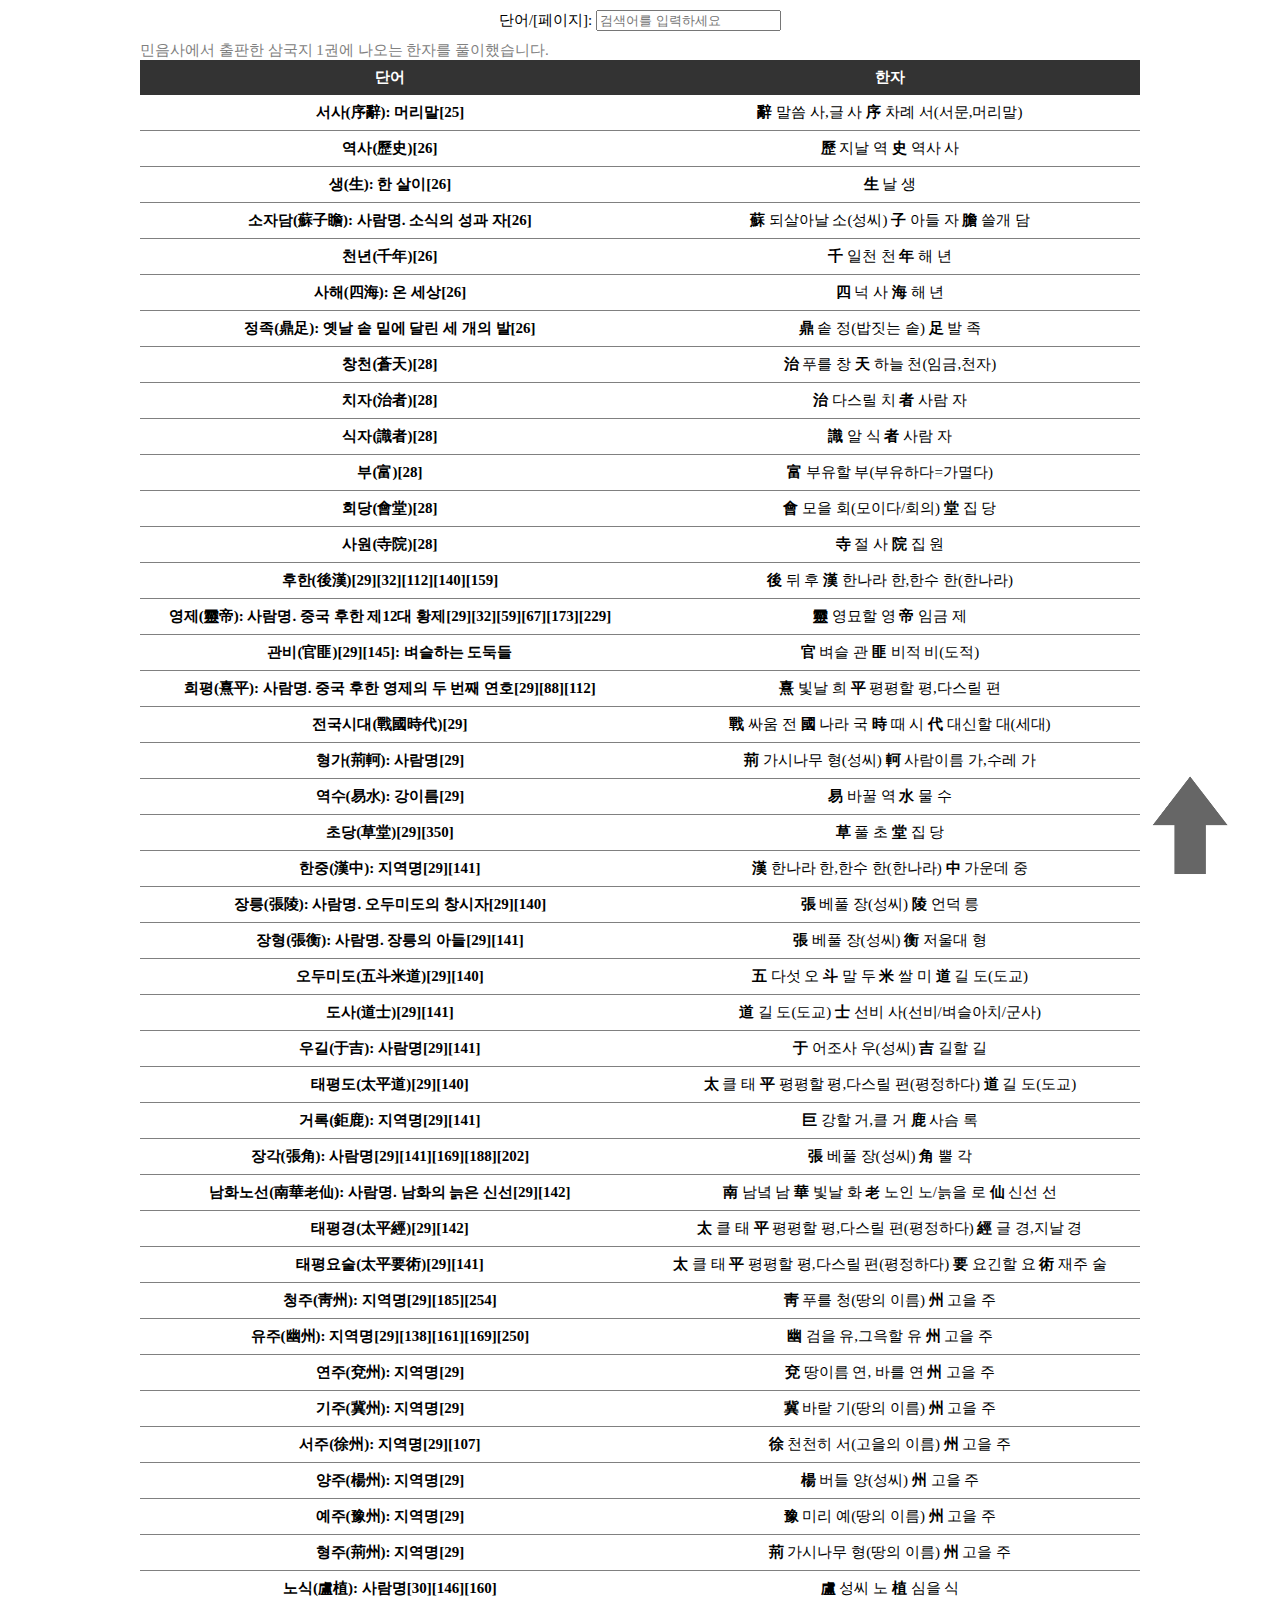
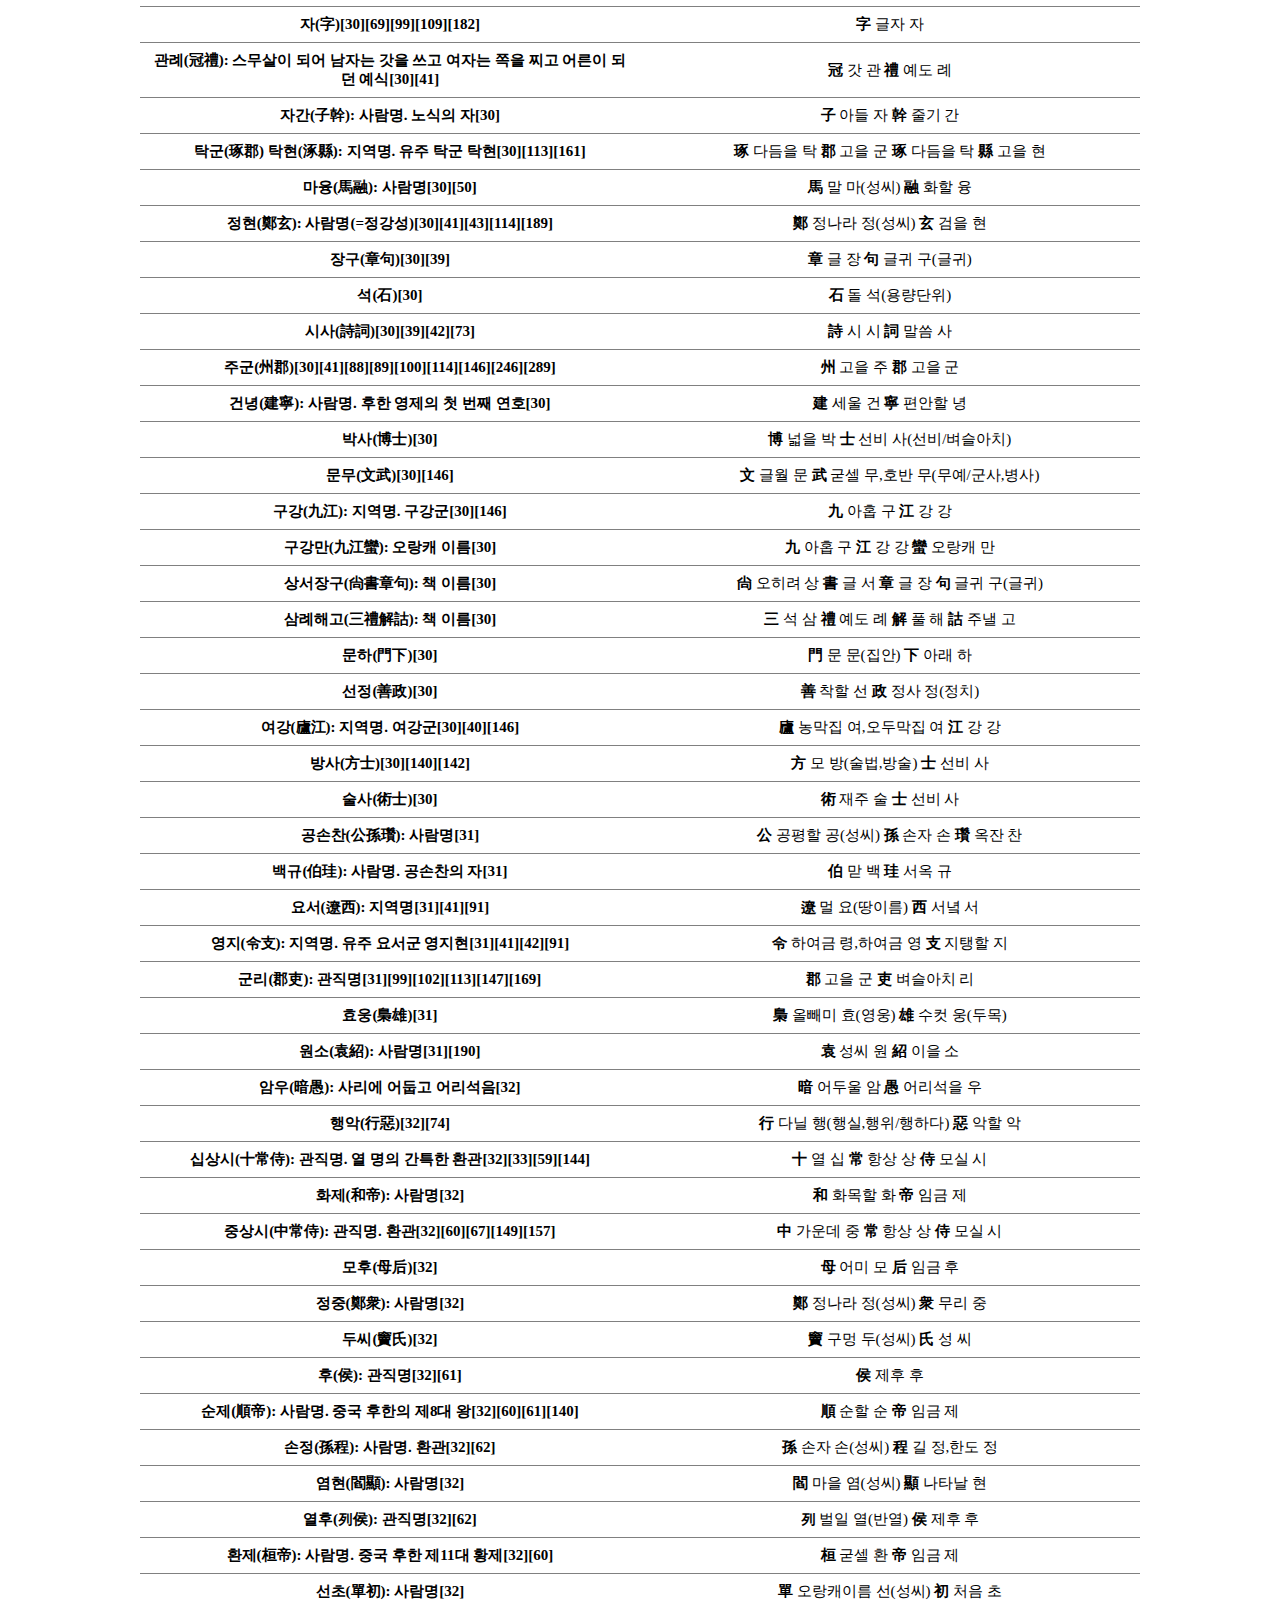
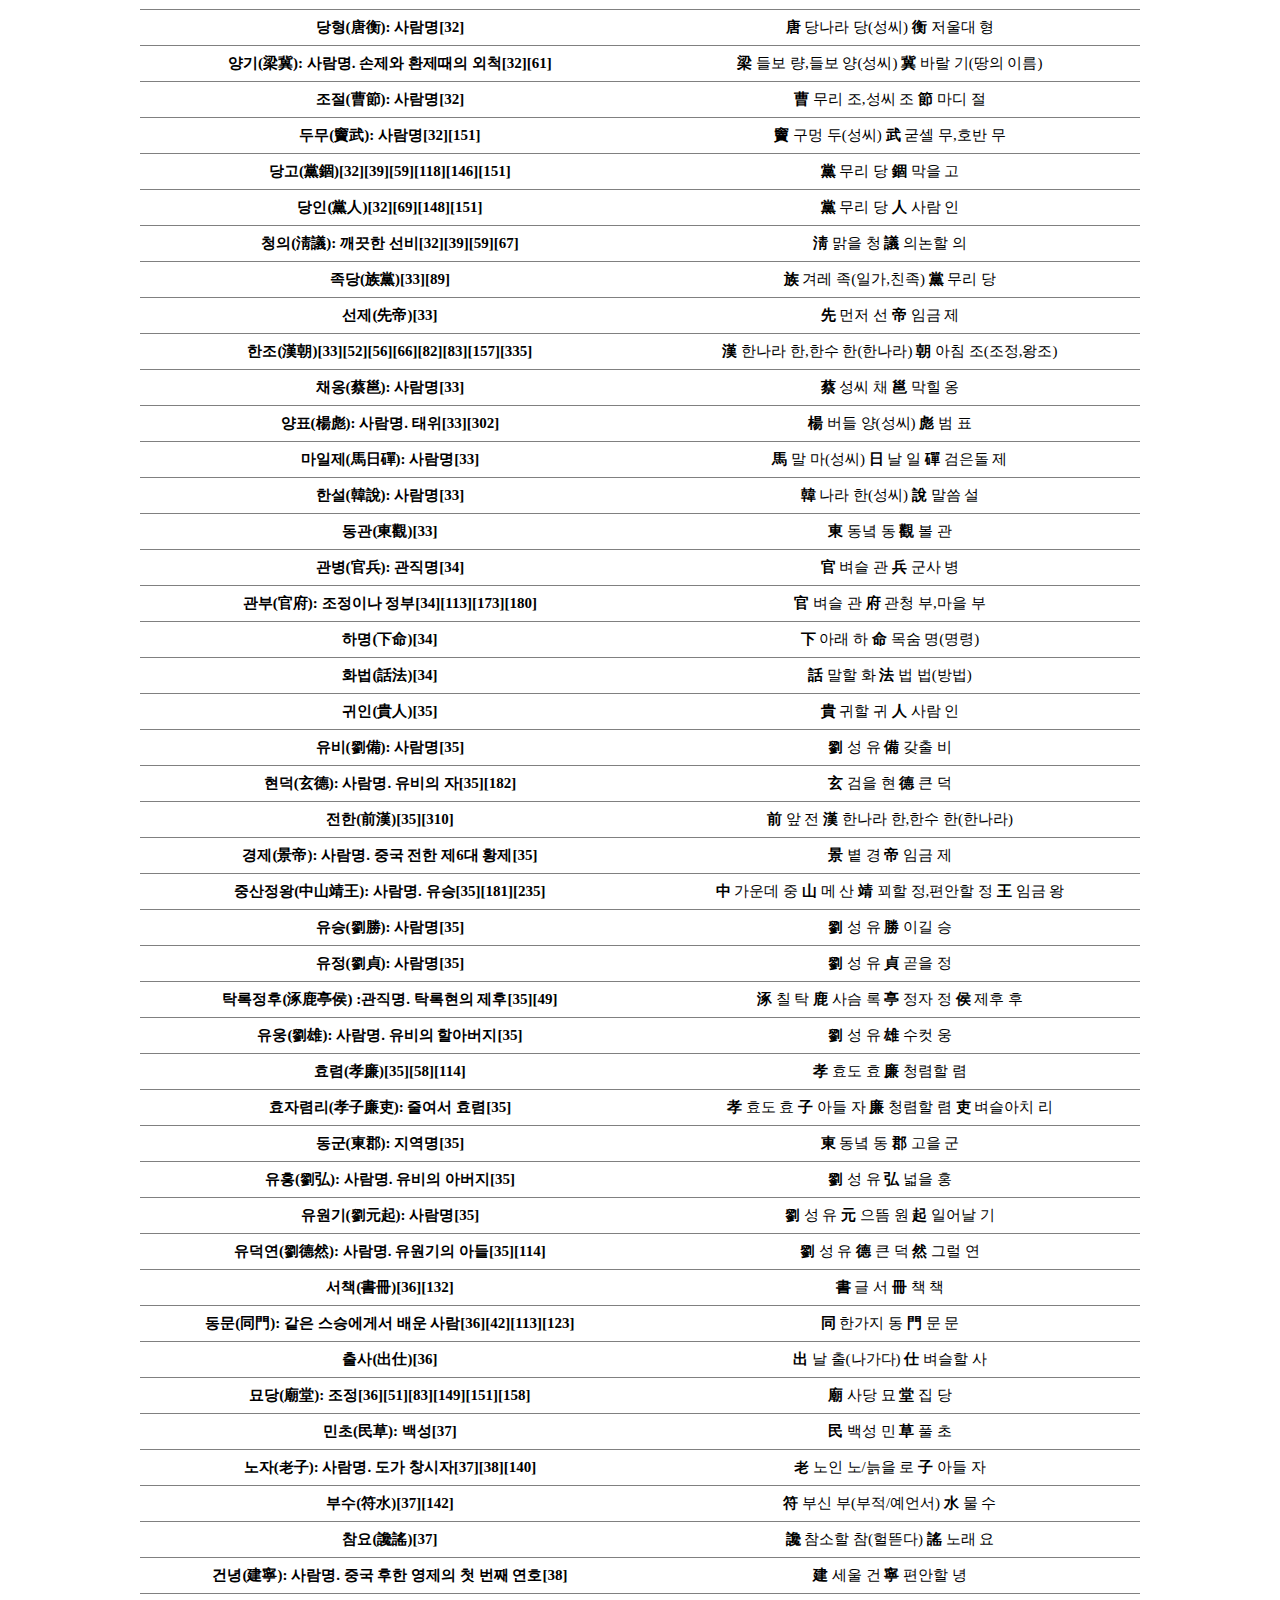
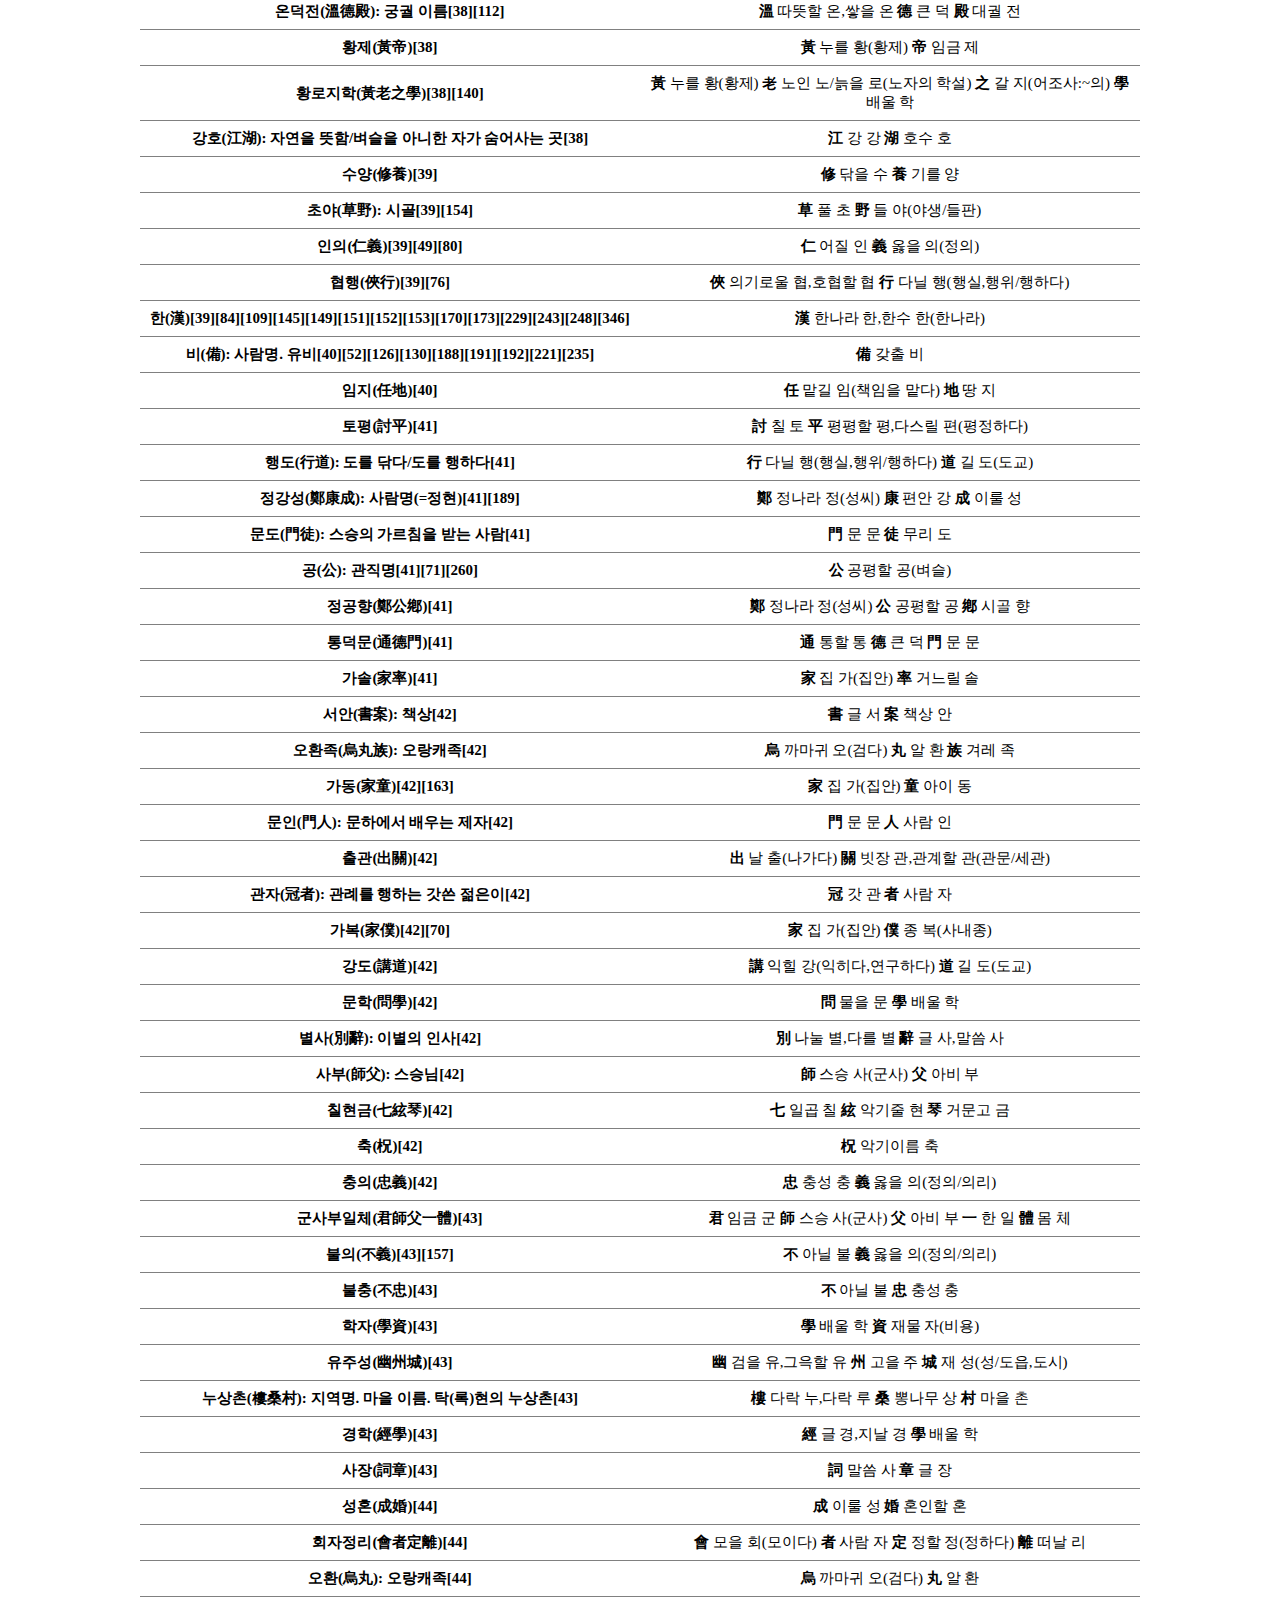
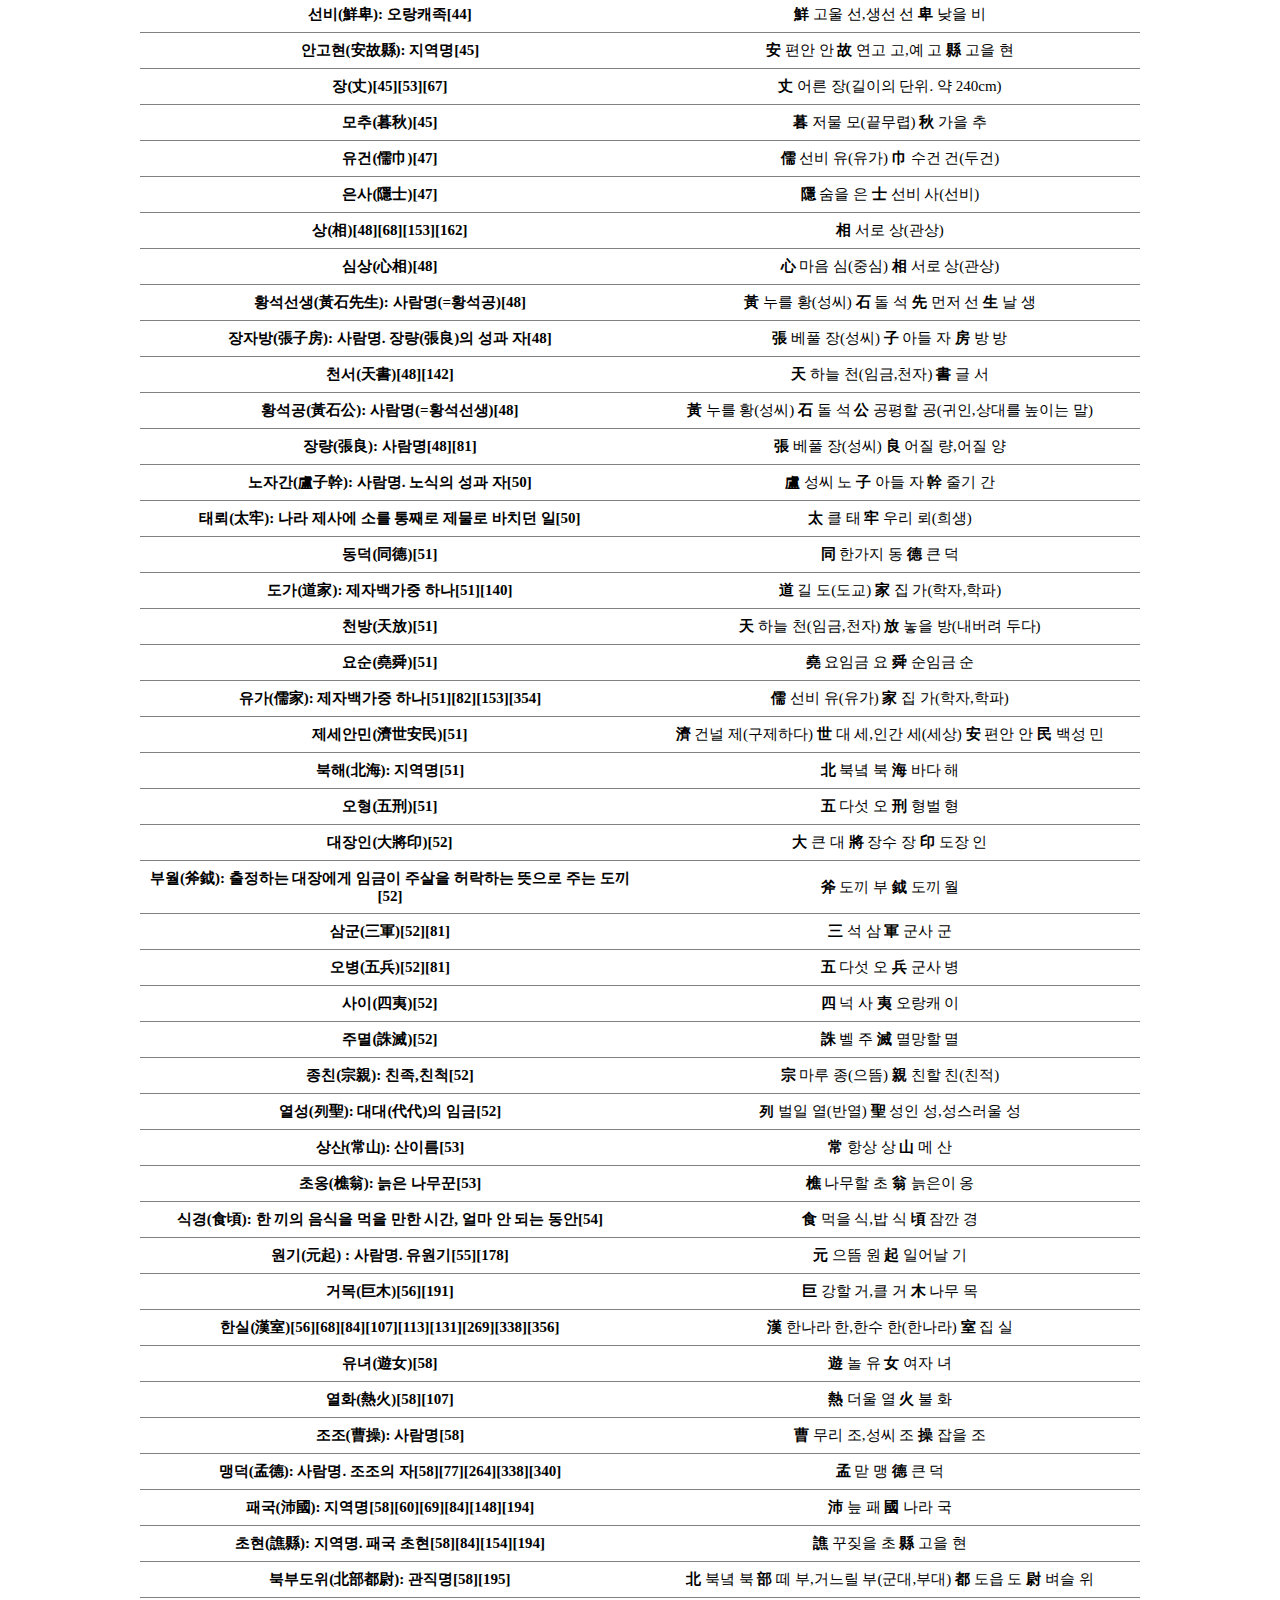
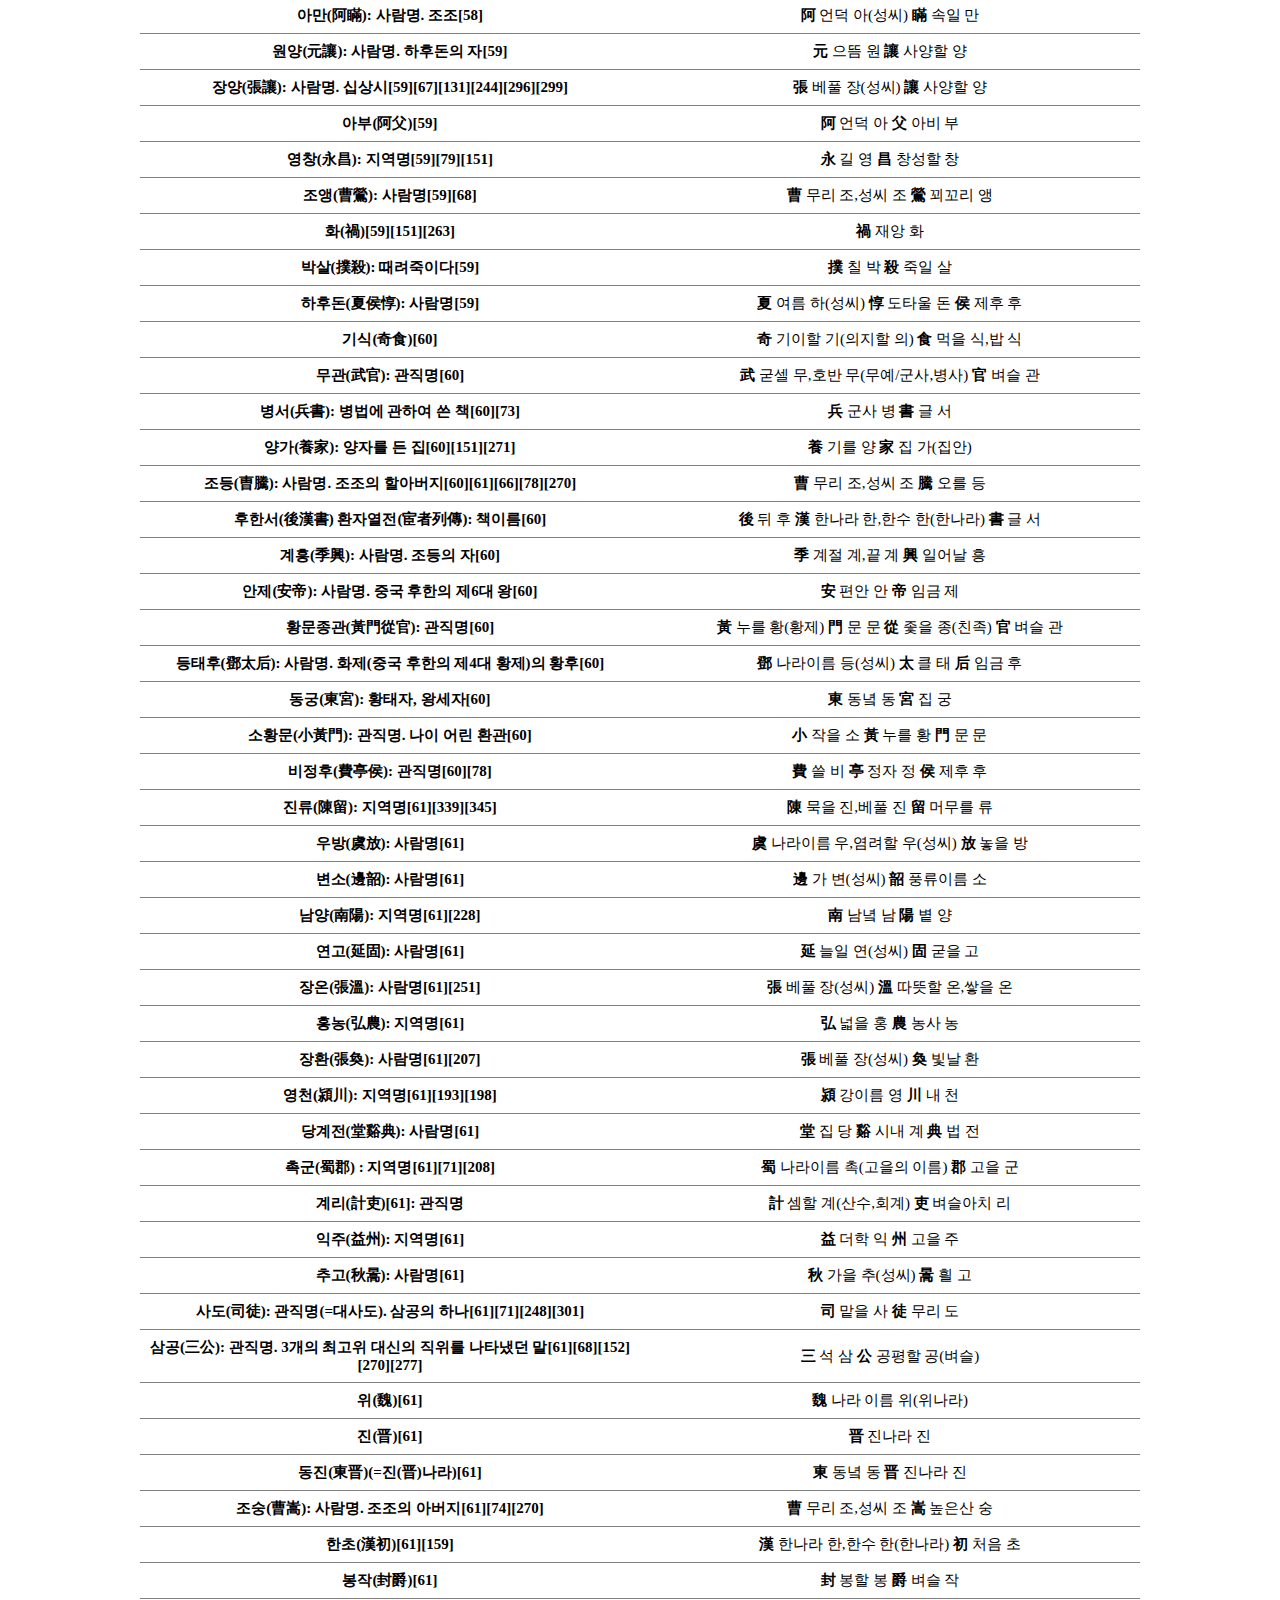
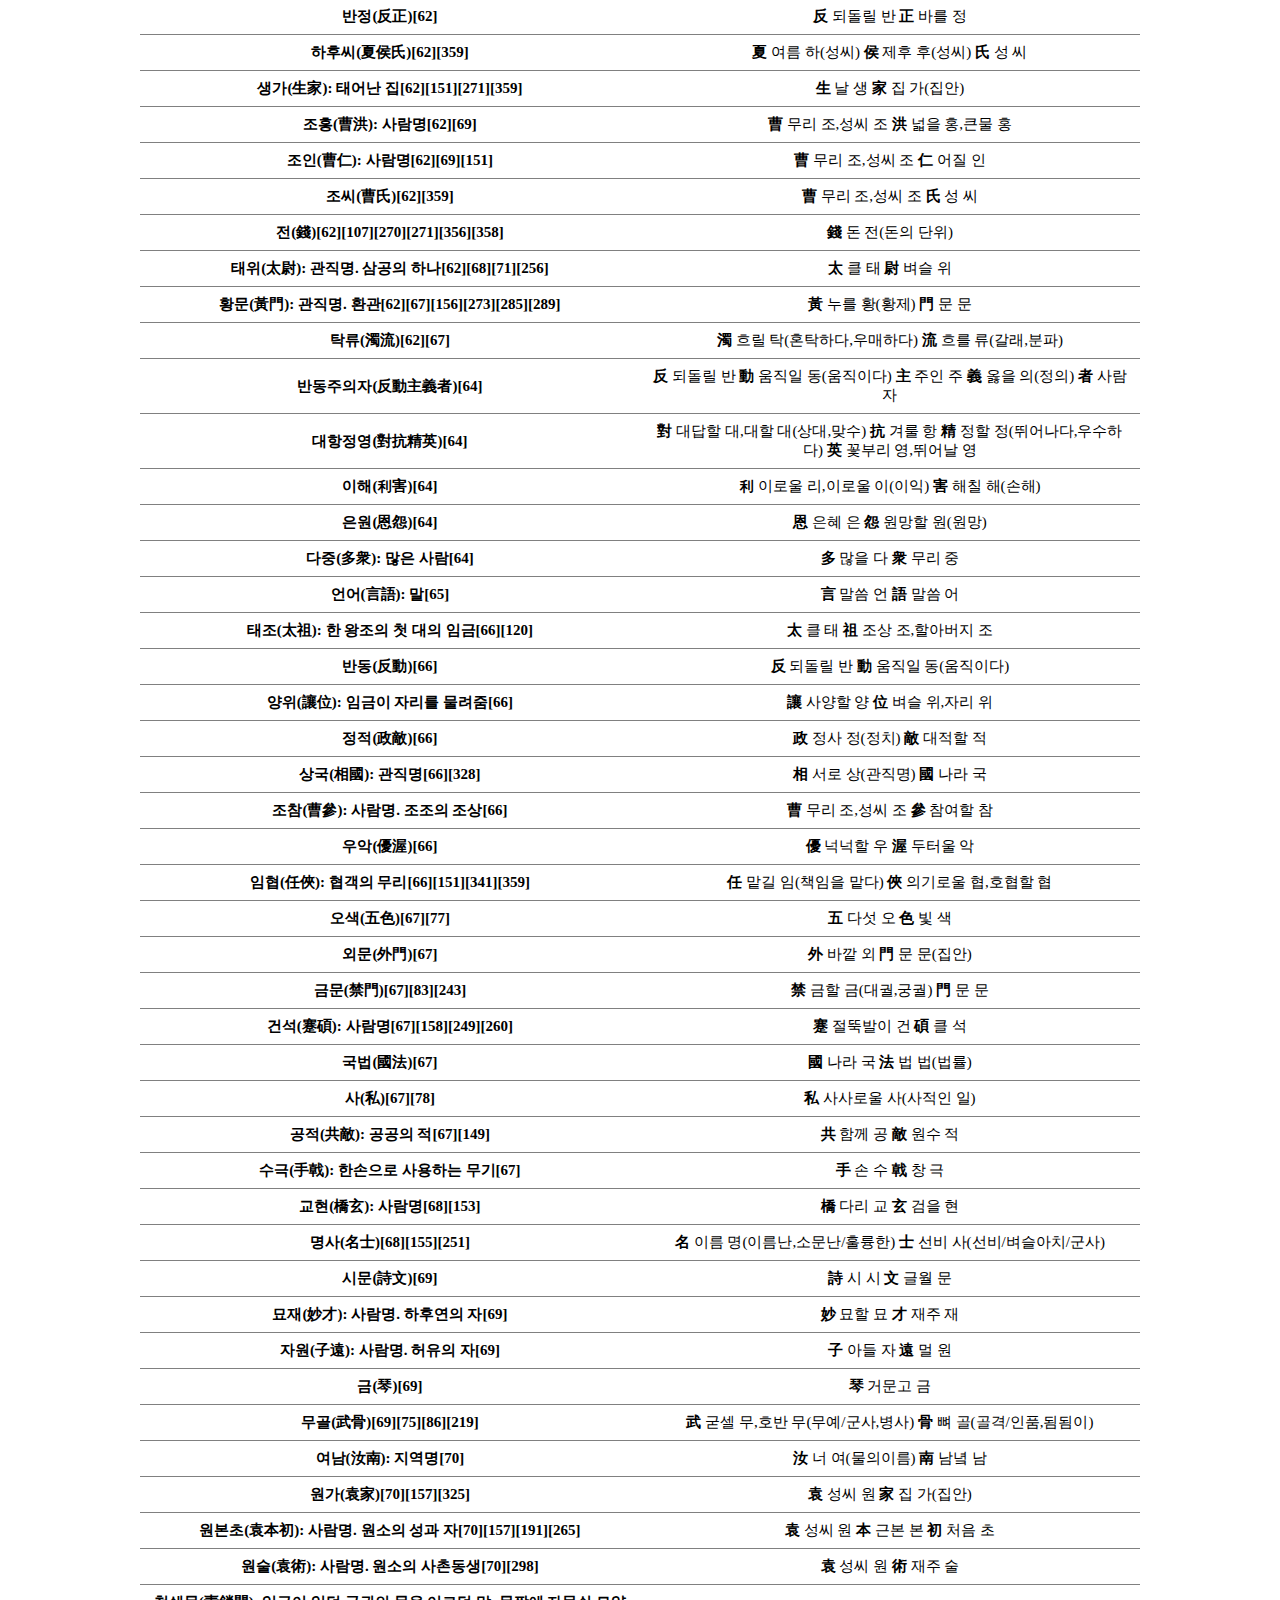
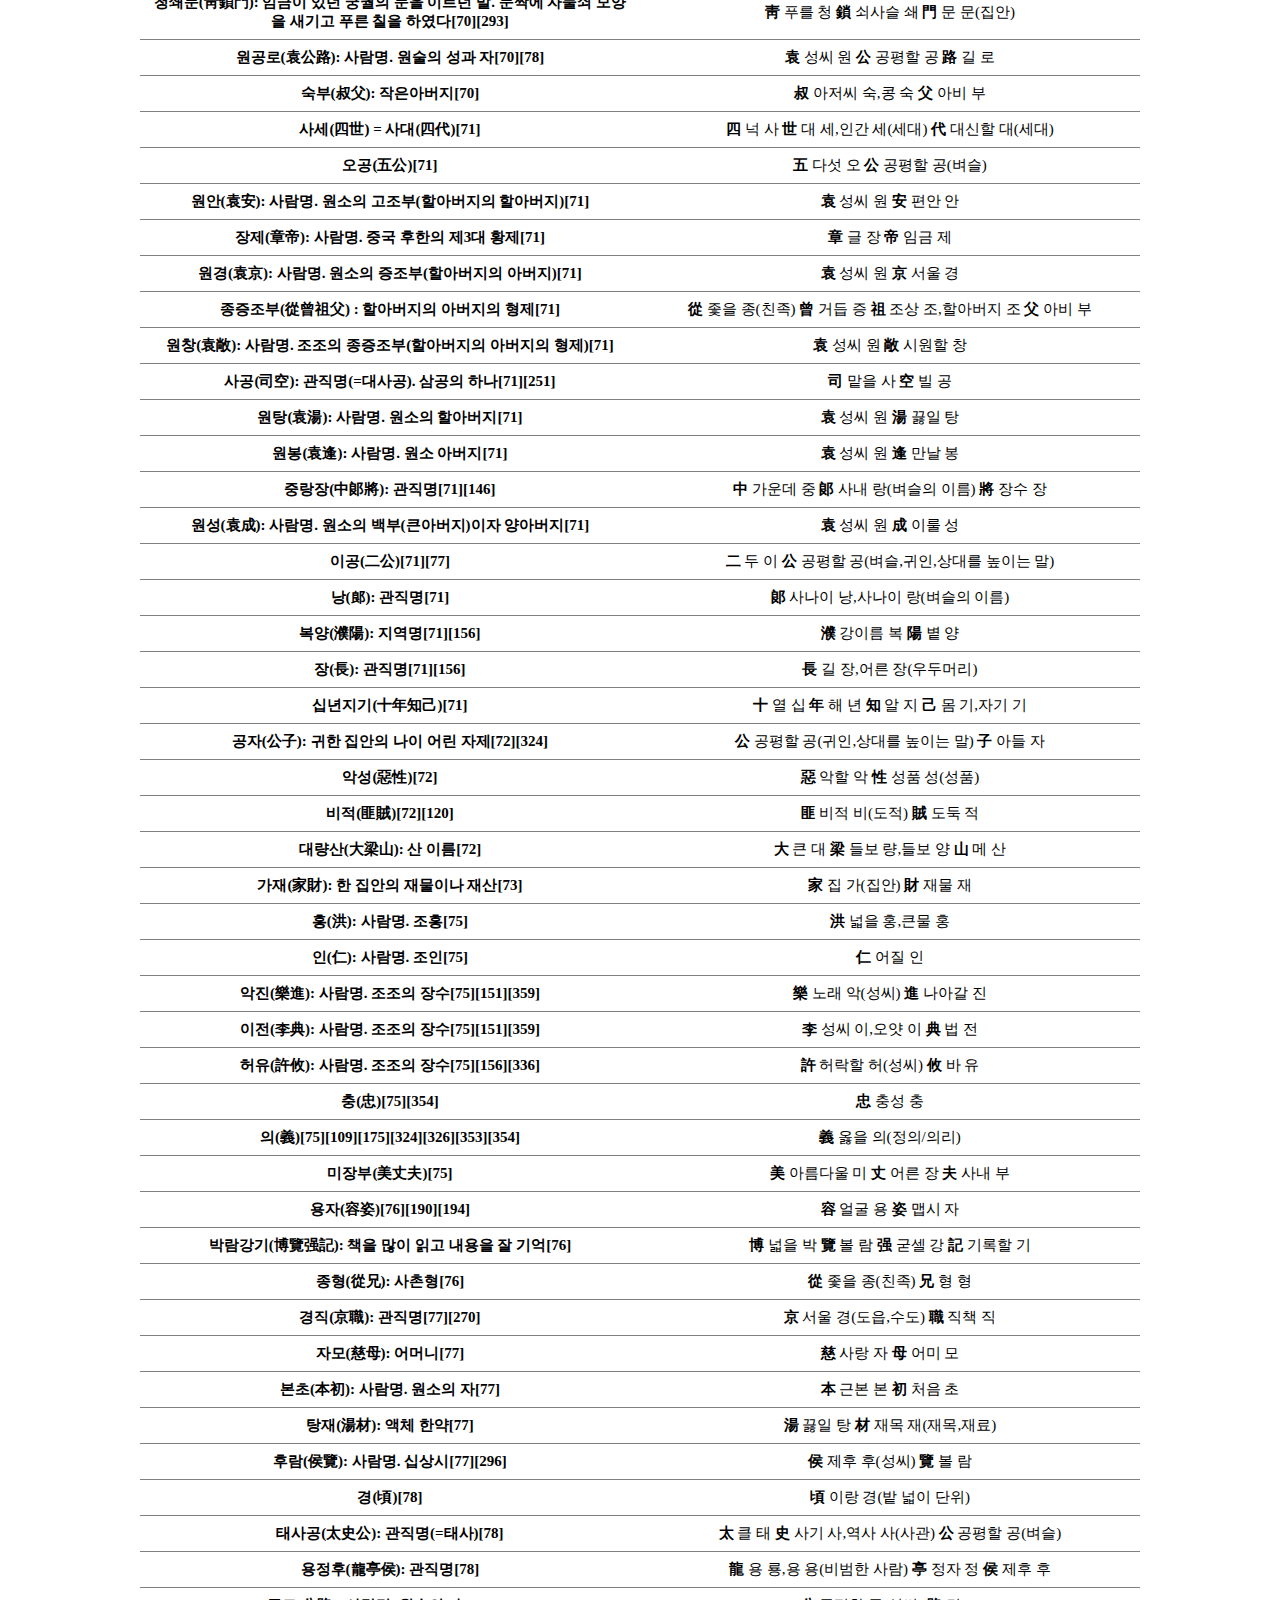
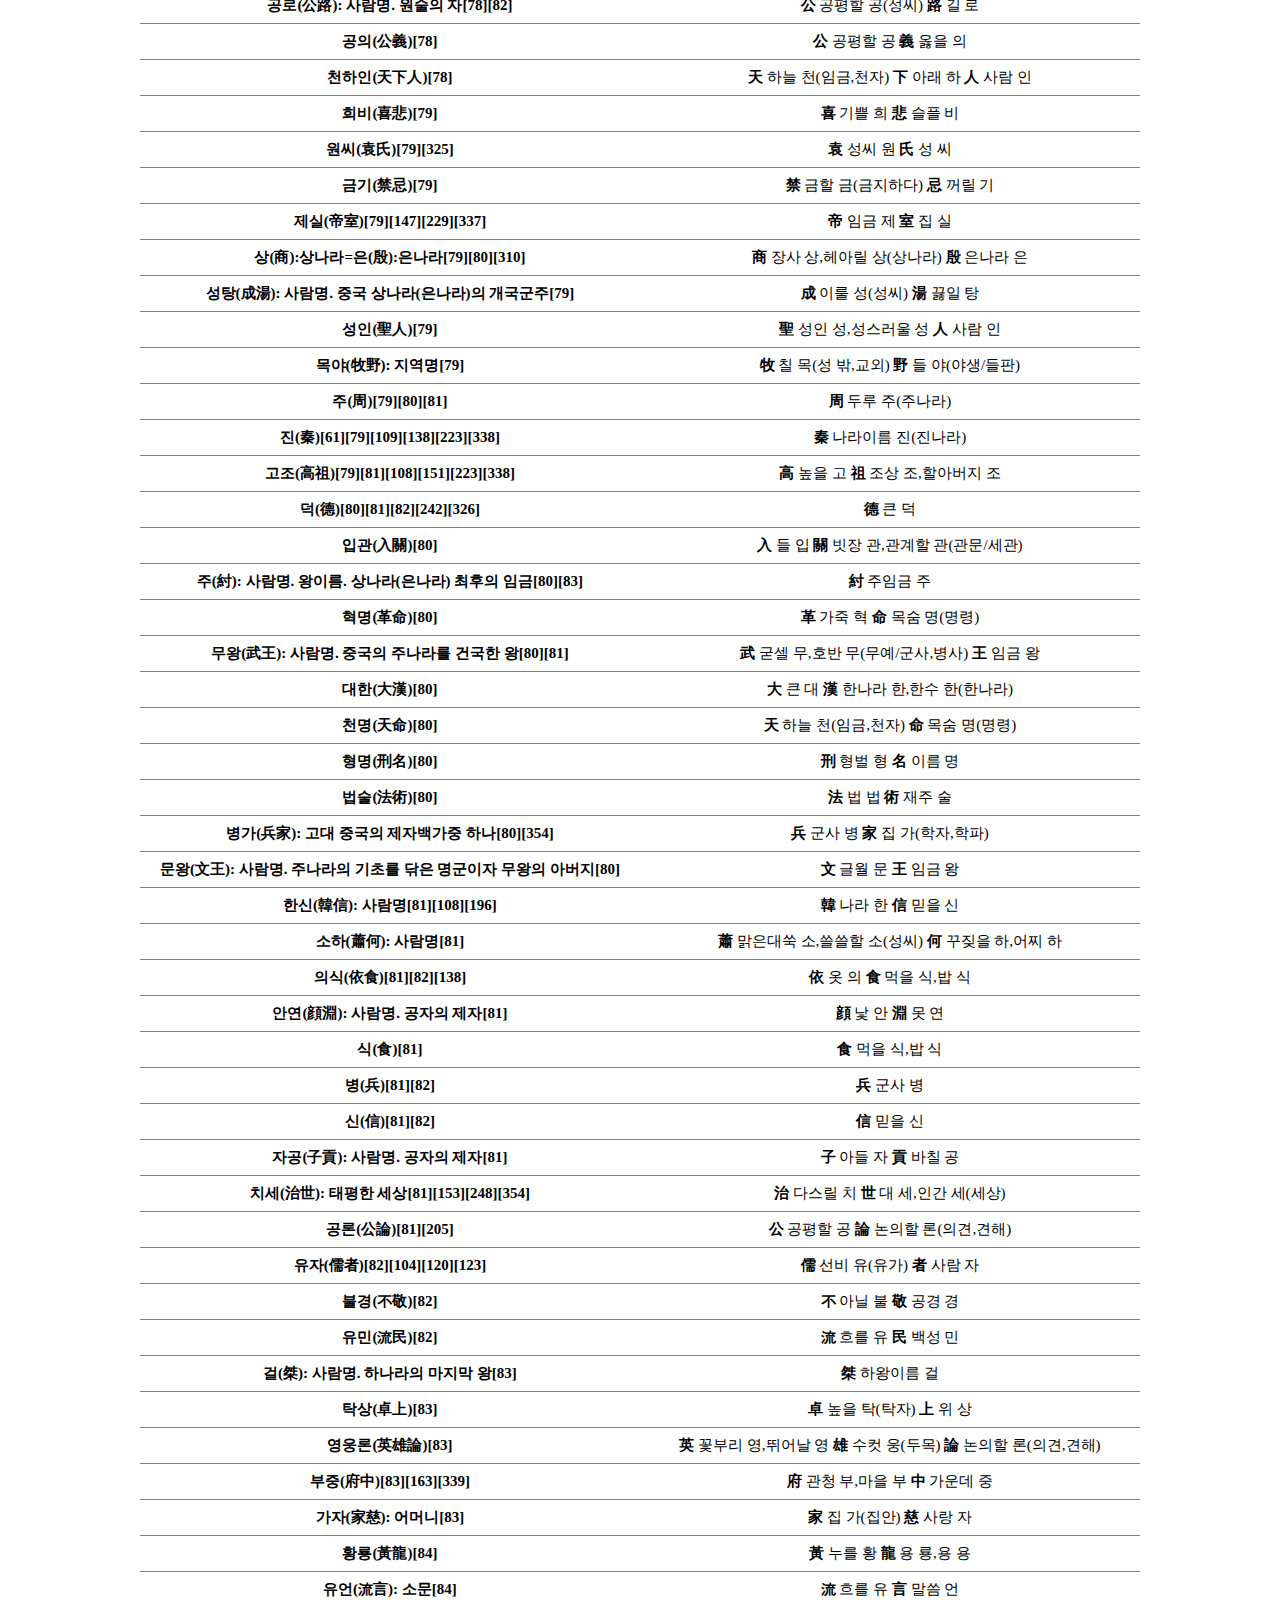
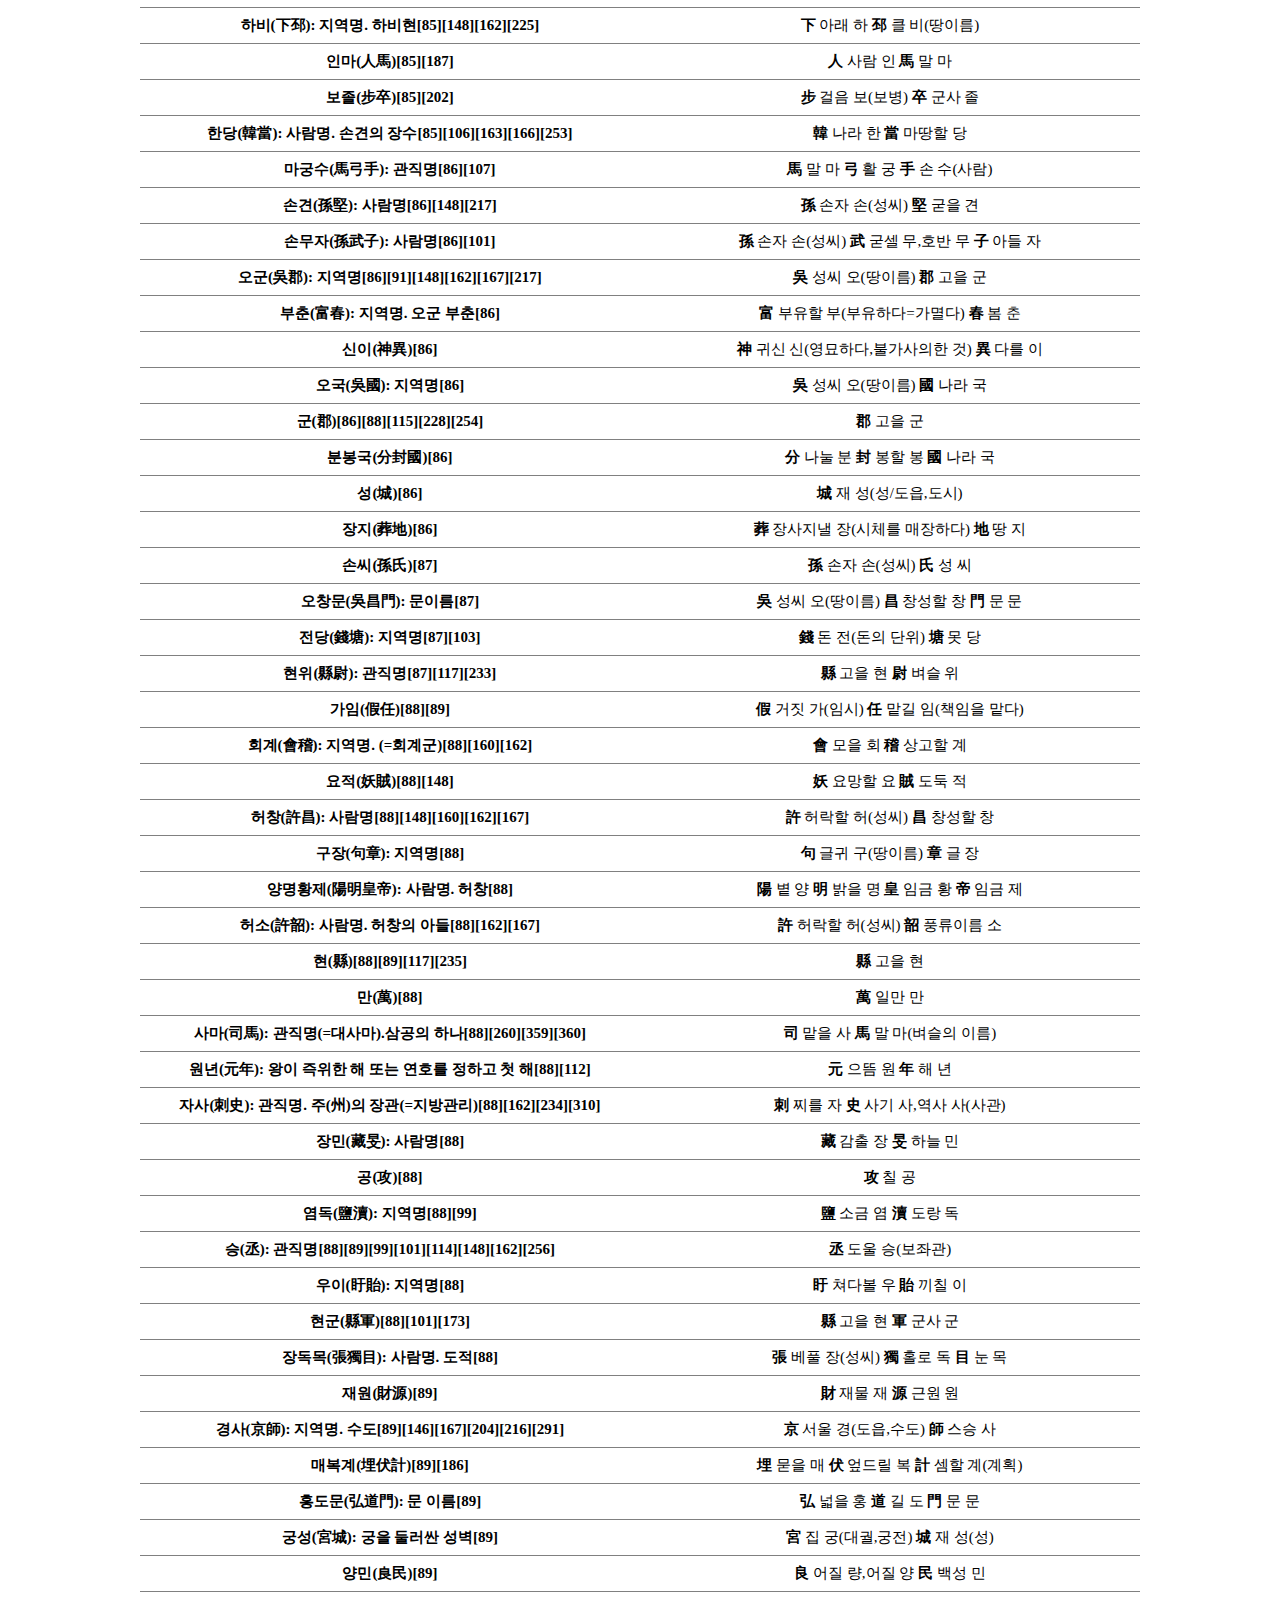
<file: sample.html>
<!DOCTYPE html>
<html>
  <head>
    <meta charset="utf-8">
    <title></title>
    <link rel="stylesheet" href="style.css">
    <script src="https://ajax.googleapis.com/ajax/libs/jquery/3.4.1/jquery.min.js"></script>
    <script src="search.js"></script>
  </head>
  <body>
    <div id="container">
      <div id="input-form">
        단어/[페이지]: <input type="text" id="keyword" placeholder="검색어를 입력하세요"/0>
      </div>
<span style="color:grey">민음사에서 출판한 삼국지 1권에 나오는 한자를 풀이했습니다.</span>
      <table id="user-table">
        <thead>
          <tr>
            <th>단어</th>
            <th>한자</th>
          </tr>
        <thead>
        <tbody>
          <tr>
            <th>서사(序辭): 머리말[25]</th>
            <td><b>辭</b> 말씀 사,글 사 <b>序</b> 차례 서(서문,머리말) </td>
          </tr>
          <tr>
            <th>역사(歷史)[26]</th>
            <td><b>歷</b> 지날 역 <b>史</b> 역사 사 </td>
          </tr>
          <tr>
            <th>생(生): 한 살이[26]</th>
            <td><b>生</b> 날 생 </td>
          </tr>
          <tr>
            <th>소자담(蘇子瞻): 사람명. 소식의 성과 자[26]</th>
            <td><b>蘇</b> 되살아날 소(성씨) <b>子</b> 아들 자 <b>膽</b> 쓸개 담</td>
          </tr>
          <tr>
            <th>천년(千年)[26]</th>
            <td><b>千</b> 일천 천 <b>年</b> 해 년 </td>
          </tr>
          <tr>
            <th>사해(四海): 온 세상[26]</th>
            <td><b>四</b> 넉 사 <b>海</b> 해 년 </td>
          </tr>
          <tr>
            <th>정족(鼎足): 옛날 솥 밑에 달린 세 개의 발[26]</th>
            <td><b>鼎</b> 솥 정(밥짓는 솥) <b>足</b> 발 족 </td>
          </tr>
          <tr>
            <th>창천(蒼天)[28]</th>
            <td><b>治</b> 푸를 창 <b>天</b> 하늘 천(임금,천자) </td>
          </tr>
          <tr>
            <th>치자(治者)[28]</th>
            <td><b>治</b> 다스릴 치 <b>者</b> 사람 자 </td>
          </tr>
          <tr>
            <th>식자(識者)[28]</th>
            <td><b>識</b> 알 식 <b>者</b> 사람 자 </td>
          </tr>
          <tr>
            <th>부(富)[28]</th>
            <td><b>富</b> 부유할 부(부유하다=가멸다) </td>
          </tr>
          <tr>
            <th>회당(會堂)[28]</th>
            <td><b>會</b> 모을 회(모이다/회의) <b>堂</b> 집 당 </td>
          </tr>
          <tr>
            <th>사원(寺院)[28]</th>
            <td><b>寺</b> 절 사 <b>院</b> 집 원 </td>
          </tr>
          <tr>
            <th>후한(後漢)[29][32][112][140][159]</th>
            <td><b>後</b> 뒤 후 <b>漢</b> 한나라 한,한수 한(한나라) </td>
          </tr>
          <tr>
            <th>영제(靈帝): 사람명. 중국 후한 제12대 황제[29][32][59][67][173][229]</th>
            <td><b>靈</b> 영묘할 영 <b>帝</b> 임금 제 </td>
          </tr>
          <tr>
            <th>관비(官匪)[29][145]: 벼슬하는 도둑들</th>
            <td><b>官</b> 벼슬 관 <b>匪</b> 비적 비(도적) </td>
          </tr>
          <tr>
            <th>희평(熹平): 사람명. 중국 후한 영제의 두 번째 연호[29][88][112]</th>
            <td><b>熹</b> 빛날 희 <b>平</b> 평평할 평,다스릴 편 </td>
          </tr>
          <tr>
            <th>전국시대(戰國時代)[29]</th>
            <td><b>戰</b> 싸움 전 <b>國</b> 나라 국 <b>時</b> 때 시 <b>代</b> 대신할 대(세대) </td>
          </tr>
          <tr>
            <th>형가(荊軻): 사람명[29]</th>
            <td><b>荊</b> 가시나무 형(성씨) <b>軻</b> 사람이름 가,수레 가 </td>
          </tr>
          <tr>
            <th>역수(易水): 강이름[29]</th>
            <td><b>易</b> 바꿀 역 <b>水</b> 물 수 </td>
          </tr>
          <tr>
            <th>초당(草堂)[29][350]</th>
            <td><b>草</b> 풀 초 <b>堂</b> 집 당 </td>
          </tr>
          <tr>
            <th>한중(漢中): 지역명[29][141]</th>
            <td><b>漢</b> 한나라 한,한수 한(한나라) <b>中</b> 가운데 중 </td>
          </tr>
          <tr>
            <th>장릉(張陵): 사람명. 오두미도의 창시자[29][140]</th>
            <td><b>張</b> 베풀 장(성씨) <b>陵</b> 언덕 릉 </td>
          </tr>
          <tr>
            <th>장형(張衡): 사람명. 장릉의 아들[29][141]</th>
            <td><b>張</b> 베풀 장(성씨) <b>衡</b> 저울대 형 </td>
          </tr>
          <tr>
            <th>오두미도(五斗米道)[29][140]</th>
            <td><b>五</b> 다섯 오 <b>斗</b> 말 두 <b>米</b> 쌀 미 <b>道</b> 길 도(도교) </td>
          </tr>
          <tr>
            <th>도사(道士)[29][141]</th>
            <td><b>道</b> 길 도(도교) <b>士</b> 선비 사(선비/벼슬아치/군사) </td>
          </tr>
          <tr>
            <th>우길(于吉): 사람명[29][141]</th>
            <td><b>于</b> 어조사 우(성씨) <b>吉</b> 길할 길 </td>
          </tr>
          <tr>
            <th>태평도(太平道)[29][140]</th>
            <td><b>太</b> 클 태 <b>平</b> 평평할 평,다스릴 편(평정하다) <b>道</b> 길 도(도교) </td>
          </tr>
          <tr>
            <th>거록(鉅鹿): 지역명[29][141]</th>
            <td><b>巨</b> 강할 거,클 거 <b>鹿</b> 사슴 록 </td>
          </tr>
          <tr>
            <th>장각(張角): 사람명[29][141][169][188][202]</th>
            <td><b>張</b> 베풀 장(성씨) <b>角</b> 뿔 각 </td>
          </tr>
          <tr>
            <th>남화노선(南華老仙): 사람명. 남화의 늙은 신선[29][142]</th>
            <td><b>南</b> 남녘 남 <b>華</b> 빛날 화 <b>老</b> 노인 노/늙을 로 <b>仙</b> 신선 선 </td>
          </tr>
          <tr>
            <th>태평경(太平經)[29][142]</th>
            <td><b>太</b> 클 태 <b>平</b> 평평할 평,다스릴 편(평정하다) <b>經</b> 글 경,지날 경 </td>
          </tr>
          <tr>
            <th>태평요술(太平要術)[29][141]</th>
            <td><b>太</b> 클 태 <b>平</b> 평평할 평,다스릴 편(평정하다) <b>要</b> 요긴할 요 <b>術</b> 재주 술 </td>
          </tr>
          <tr>
            <th>청주(靑州): 지역명[29][185][254]</th>
            <td><b>靑</b> 푸를 청(땅의 이름) <b>州</b> 고을 주 </td>
          </tr>
          <tr>
            <th>유주(幽州): 지역명[29][138][161][169][250]</th>
            <td><b>幽</b> 검을 유,그윽할 유 <b>州</b> 고을 주 </td>
          </tr>
          <tr>
            <th>연주(兗州): 지역명[29]</th>
            <td><b>兗</b> 땅이름 연, 바를 연 <b>州</b> 고을 주 </td>
          </tr>
          <tr>
            <th>기주(冀州): 지역명[29]</th>
            <td><b>冀</b> 바랄 기(땅의 이름) <b>州</b> 고을 주 </td>
          </tr>
          <tr>
            <th>서주(徐州): 지역명[29][107]</th>
            <td><b>徐</b> 천천히 서(고을의 이름) <b>州</b> 고을 주 </td>
          </tr>
          <tr>
            <th>양주(楊州): 지역명[29]</th>
            <td><b>楊</b> 버들 양(성씨) <b>州</b> 고을 주 </td>
          </tr>
          <tr>
            <th>예주(豫州): 지역명[29]</th>
            <td><b>豫</b> 미리 예(땅의 이름) <b>州</b> 고을 주 </td>
          </tr>
          <tr>
            <th>형주(荊州): 지역명[29]</th>
            <td><b>荊</b> 가시나무 형(땅의 이름) <b>州</b> 고을 주 </td>
          </tr>
          <tr>
            <th>노식(盧植): 사람명[30][146][160]</th>
            <td><b>盧</b> 성씨 노 <b>植</b> 심을 식 </td>
          </tr>
          <tr>
            <th>자(字)[30][69][99][109][182]</th>
            <td><b>字</b> 글자 자 </td>
          </tr>
          <tr>
            <th>관례(冠禮): 스무살이 되어 남자는 갓을 쓰고 여자는 쪽을 찌고 어른이 되던 예식[30][41]</th>
            <td><b>冠</b> 갓 관 <b>禮</b> 예도 례 </td>
          </tr>
          <tr>
            <th>자간(子幹): 사람명. 노식의 자[30]</th>
            <td><b>子</b> 아들 자 <b>幹</b> 줄기 간 </td>
          </tr>
          <tr>
            <th>탁군(琢郡) 탁현(涿縣): 지역명. 유주 탁군 탁현[30][113][161]</th>
            <td><b>琢</b> 다듬을 탁 <b>郡</b> 고을 군 <b>琢</b> 다듬을 탁 <b>縣</b> 고을 현 </td>
          </tr>
          <tr>
            <th>마융(馬融): 사람명[30][50]</th>
            <td><b>馬</b> 말 마(성씨) <b>融</b> 화할 융 </td>
          </tr>
          <tr>
            <th>정현(鄭玄): 사람명(=정강성)[30][41][43][114][189]</th>
            <td><b>鄭</b> 정나라 정(성씨) <b>玄</b> 검을 현 </td>
          </tr>
          <tr>
            <th>장구(章句)[30][39]</th>
            <td><b>章</b> 글 장 <b>句</b> 글귀 구(글귀) </td>
          </tr>
          <tr>
            <th>석(石)[30]</th>
            <td><b>石</b> 돌 석(용량단위)</td>
          </tr>
          <tr>
            <th>시사(詩詞)[30][39][42][73]</th>
            <td><b>詩</b> 시 시 <b>詞</b> 말씀 사 </td>
          </tr>
          <tr>
            <th>주군(州郡)[30][41][88][89][100][114][146][246][289]</th>
            <td><b>州</b> 고을 주 <b>郡</b> 고을 군 </td>
          </tr>
          <tr>
            <th>건녕(建寧): 사람명. 후한 영제의 첫 번째 연호[30]</th>
            <td><b>建</b> 세울 건 <b>寧</b> 편안할 녕 </td>
          </tr>
          <tr>
            <th>박사(博士)[30]</th>
            <td><b>博</b> 넓을 박 <b>士</b> 선비 사(선비/벼슬아치) </td>
          </tr>
          <tr>
            <th>문무(文武)[30][146]</th>
            <td><b>文</b> 글월 문 <b>武</b> 굳셀 무,호반 무(무예/군사,병사) </td>
          </tr>
          <tr>
            <th>구강(九江): 지역명. 구강군[30][146]</th>
            <td><b>九</b> 아홉 구 <b>江</b> 강 강 </td>
          </tr>
          <tr>
            <th>구강만(九江蠻): 오랑캐 이름[30]</th>
            <td><b>九</b> 아홉 구 <b>江</b> 강 강 <b>蠻</b> 오랑캐 만 </td>
          </tr>
          <tr>
            <th>상서장구(尙書章句): 책 이름[30]</th>
            <td><b>尙</b> 오히려 상 <b>書</b> 글 서 <b>章</b> 글 장 <b>句</b> 글귀 구(글귀) </td>
          </tr>
          <tr>
            <th>삼례해고(三禮解詁): 책 이름[30]</th>
            <td><b>三</b> 석 삼 <b>禮</b> 예도 례 <b>解</b> 풀 해 <b>詁</b> 주낼 고 </td>
          </tr>
          <tr>
            <th>문하(門下)[30]</th>
            <td><b>門</b> 문 문(집안) <b>下</b> 아래 하 </td>
          </tr>
          <tr>
            <th>선정(善政)[30]</th>
            <td><b>善</b> 착할 선 <b>政</b> 정사 정(정치) </td>
          </tr>
          <tr>
            <th>여강(廬江): 지역명. 여강군[30][40][146]</th>
            <td><b>廬</b> 농막집 여,오두막집 여 <b>江</b> 강 강 </td>
          </tr>
          <tr>
            <th>방사(方士)[30][140][142]</th>
            <td><b>方</b> 모 방(술법,방술) <b>士</b> 선비 사 </td>
          </tr>
          <tr>
            <th>술사(術士)[30]</th>
            <td><b>術</b> 재주 술 <b>士</b> 선비 사 </td>
          </tr>
          <tr>
            <th>공손찬(公孫瓚): 사람명[31]</th>
            <td><b>公</b> 공평할 공(성씨) <b>孫</b> 손자 손 <b>瓚</b> 옥잔 찬 </td>
          </tr>
          <tr>
            <th>백규(伯珪): 사람명. 공손찬의 자[31]</th>
            <td><b>伯</b> 맏 백 <b>珪</b> 서옥 규 </td>
          </tr>
          <tr>
            <th>요서(遼西): 지역명[31][41][91]</th>
            <td><b>遼</b> 멀 요(땅이름) <b>西</b> 서녘 서 </td>
          </tr>
          <tr>
            <th>영지(令支): 지역명. 유주 요서군 영지현[31][41][42][91]</th>
            <td><b>令</b> 하여금 령,하여금 영 <b>支</b> 지탱할 지 </td>
          </tr>
          <tr>
            <th>군리(郡吏): 관직명[31][99][102][113][147][169]</th>
            <td><b>郡</b> 고을 군 <b>吏</b> 벼슬아치 리 </td>
          </tr>
          <tr>
            <th>효웅(梟雄)[31]</th>
            <td><b>梟</b> 올빼미 효(영웅) <b>雄</b> 수컷 웅(두목) </td>
          </tr>
          <tr>
            <th>원소(袁紹): 사람명[31][190]</th>
            <td><b>袁</b> 성씨 원 <b>紹</b> 이을 소 </td>
          </tr>
          <tr>
            <th>암우(暗愚): 사리에 어둡고 어리석음[32]</th>
            <td><b>暗</b> 어두울 암 <b>愚</b> 어리석을 우 </td>
          </tr>
          <tr>
            <th>행악(行惡)[32][74]</th>
            <td><b>行</b> 다닐 행(행실,행위/행하다) <b>惡</b> 악할 악 </td>
          </tr>
          <tr>
            <th>십상시(十常侍): 관직명. 열 명의 간특한 환관[32][33][59][144]</th>
            <td><b>十</b> 열 십 <b>常</b> 항상 상 <b>侍</b> 모실 시 </td>
          </tr>
          <tr>
            <th>화제(和帝): 사람명[32]</th>
            <td><b>和</b> 화목할 화 <b>帝</b> 임금 제 </td>
          </tr>
          <tr>
            <th>중상시(中常侍): 관직명. 환관[32][60][67][149][157]</th>
            <td><b>中</b> 가운데 중 <b>常</b> 항상 상 <b>侍</b> 모실 시 </td>
          </tr>
          <tr>
            <th>모후(母后)[32]</th>
            <td><b>母</b> 어미 모 <b>后</b> 임금 후 </td>
          </tr>
          <tr>
            <th>정중(鄭衆): 사람명[32]</th>
            <td><b>鄭</b> 정나라 정(성씨) <b>衆</b> 무리 중 </td>
          </tr>
          <tr>
            <th>두씨(竇氏)[32]</th>
            <td><b>竇</b> 구멍 두(성씨) <b>氏</b> 성 씨 </td>
          </tr>
          <tr>
            <th>후(侯): 관직명[32][61]</th>
            <td><b>侯</b> 제후 후 </td>
          </tr>
          <tr>
            <th>순제(順帝): 사람명. 중국 후한의 제8대 왕[32][60][61][140]</th>
            <td><b>順</b> 순할 순 <b>帝</b> 임금 제 </td>
          </tr>
          <tr>
            <th>손정(孫程): 사람명. 환관[32][62]</th>
            <td><b>孫</b> 손자 손(성씨) <b>程</b> 길 정,한도 정 </td>
          </tr>
          <tr>
            <th>염현(閻顯): 사람명[32]</th>
            <td><b>閻</b> 마을 염(성씨) <b>顯</b> 나타날 현 </td>
          </tr>
          <tr>
            <th>열후(列侯): 관직명[32][62]</th>
            <td><b>列</b> 벌일 열(반열) <b>侯</b> 제후 후 </td>
          </tr>
          <tr>
            <th>환제(桓帝): 사람명. 중국 후한 제11대 황제[32][60]</th>
            <td><b>桓</b> 굳셀 환 <b>帝</b> 임금 제 </td>
          </tr>
          <tr>
            <th>선초(單初): 사람명[32]</th>
            <td><b>單</b> 오랑캐이름 선(성씨) <b>初</b> 처음 초 </td>
          </tr>
          <tr>
            <th>당형(唐衡): 사람명[32]</th>
            <td><b>唐</b> 당나라 당(성씨) <b>衡</b> 저울대 형 </td>
          </tr>
          <tr>
            <th>양기(梁冀): 사람명. 손제와 환제때의 외척[32][61]</th>
            <td><b>梁</b> 들보 량,들보 양(성씨) <b>冀</b> 바랄 기(땅의 이름) </td>
          </tr>
          <tr>
            <th>조절(曹節): 사람명[32]</th>
            <td><b>曹</b> 무리 조,성씨 조 <b>節</b> 마디 절 </td>
          </tr>
          <tr>
            <th>두무(竇武): 사람명[32][151]</th>
            <td><b>竇</b> 구멍 두(성씨) <b>武</b> 굳셀 무,호반 무 </td>
          </tr>
          <tr>
            <th>당고(黨錮)[32][39][59][118][146][151]</th>
            <td><b>黨</b> 무리 당 <b>錮</b> 막을 고 </td>
          </tr>
          <tr>
            <th>당인(黨人)[32][69][148][151]</th>
            <td><b>黨</b> 무리 당 <b>人</b> 사람 인 </td>
          </tr>
          <tr>
            <th>청의(淸議): 깨끗한 선비[32][39][59][67]</th>
            <td><b>淸</b> 맑을 청 <b>議</b> 의논할 의 </td>
          </tr>
          <tr>
            <th>족당(族黨)[33][89]</th>
            <td><b>族</b> 겨레 족(일가,친족) <b>黨</b> 무리 당 </td>
          </tr>
          <tr>
            <th>선제(先帝)[33]</th>
            <td><b>先</b> 먼저 선 <b>帝</b> 임금 제 </td>
          </tr>
          <tr>
            <th>한조(漢朝)[33][52][56][66][82][83][157][335]</th>
            <td><b>漢</b> 한나라 한,한수 한(한나라) <b>朝</b> 아침 조(조정,왕조) </td>
          </tr>
          <tr>
            <th>채옹(蔡邕): 사람명[33]</th>
            <td><b>蔡</b> 성씨 채 <b>邕</b> 막힐 옹 </td>
          </tr>
          <tr>
            <th>양표(楊彪): 사람명. 태위[33][302]</th>
            <td><b>楊</b> 버들 양(성씨) <b>彪</b> 범 표 </td>
          </tr>
          <tr>
            <th>마일제(馬日磾): 사람명[33]</th>
            <td><b>馬</b> 말 마(성씨) <b>日</b> 날 일 <b>磾</b> 검은돌 제 </td>
          </tr>
        </tr>
        <tr>
          <th>한설(韓說): 사람명[33]</th>
          <td><b>韓</b> 나라 한(성씨) <b>說</b> 말씀 설 </td>
        </tr>
        <tr>
          <th>동관(東觀)[33]</th>
          <td><b>東</b> 동녘 동 <b>觀</b> 볼 관 </td>
        </tr>
        <tr>
          <th>관병(官兵): 관직명[34]</th>
          <td><b>官</b> 벼슬 관 <b>兵</b> 군사 병 </td>
        </tr>
        <tr>
          <th>관부(官府): 조정이나 정부[34][113][173][180]</th>
          <td><b>官</b> 벼슬 관 <b>府</b> 관청 부,마을 부 </td>
        </tr>
        <tr>
          <th>하명(下命)[34]</th>
          <td><b>下</b> 아래 하 <b>命</b> 목숨 명(명령) </td>
        </tr>
        <tr>
          <th>화법(話法)[34]</th>
          <td><b>話</b> 말할 화 <b>法</b> 법 법(방법) </td>
        </tr>
        <tr>
          <th>귀인(貴人)[35]</th>
          <td><b>貴</b> 귀할 귀 <b>人</b> 사람 인 </td>
        </tr>
        <tr>
          <th>유비(劉備): 사람명[35]</th>
          <td><b>劉</b> 성 유 <b>備</b> 갖출 비 </td>
        </tr>
        <tr>
          <th>현덕(玄德): 사람명. 유비의 자[35][182]</th>
          <td><b>玄</b> 검을 현 <b>德</b> 큰 덕 </td>
        </tr>
        <tr>
          <th>전한(前漢)[35][310]</th>
          <td><b>前</b> 앞 전 <b>漢</b> 한나라 한,한수 한(한나라) </td>
        </tr>
        <tr>
          <th>경제(景帝): 사람명. 중국 전한 제6대 황제[35]</th>
          <td><b>景</b> 볕 경 <b>帝</b> 임금 제 </td>
        </tr>
        <tr>
          <th>중산정왕(中山靖王): 사람명. 유승[35][181][235]</th>
          <td><b>中</b> 가운데 중 <b>山</b> 메 산 <b>靖</b> 꾀할 정,편안할 정 <b>王</b> 임금 왕 </td>
        </tr>
        <tr>
          <th>유승(劉勝): 사람명[35]</th>
          <td><b>劉</b> 성 유 <b>勝</b> 이길 승 </td>
        </tr>
        <tr>
          <th>유정(劉貞): 사람명[35]</th>
          <td><b>劉</b> 성 유 <b>貞</b> 곧을 정 </td>
        </tr>
        <tr>
          <th>탁록정후(涿鹿亭侯) :관직명. 탁록현의 제후[35][49]</th>
          <td><b>涿</b> 칠 탁 <b>鹿</b> 사슴 록 <b>亭</b> 정자 정 <b>侯</b> 제후 후 </td>
        </tr>
        <tr>
          <th>유웅(劉雄): 사람명. 유비의 할아버지[35]</th>
          <td><b>劉</b> 성 유 <b>雄</b> 수컷 웅 </td>
        </tr>
        <tr>
          <th>효렴(孝廉)[35][58][114]</th>
          <td><b>孝</b> 효도 효 <b>廉</b> 청렴할 렴 </td>
        </tr>
        <tr>
          <th>효자렴리(孝子廉吏): 줄여서 효렴[35]</th>
          <td><b>孝</b> 효도 효 <b>子</b> 아들 자 <b>廉</b> 청렴할 렴 <b>吏</b> 벼슬아치 리 </td>
        </tr>
        <tr>
          <th>동군(東郡): 지역명[35]</th>
          <td><b>東</b> 동녘 동 <b>郡</b> 고을 군 </td>
        </tr>
        <tr>
          <th>유홍(劉弘): 사람명. 유비의 아버지[35]</th>
          <td><b>劉</b> 성 유 <b>弘</b> 넓을 홍 </td>
        </tr>
        <tr>
          <th>유원기(劉元起): 사람명[35]</th>
          <td><b>劉</b> 성 유 <b>元</b> 으뜸 원 <b>起</b> 일어날 기</td>
        </tr>
        <tr>
          <th>유덕연(劉德然): 사람명. 유원기의 아들[35][114]</th>
          <td><b>劉</b> 성 유 <b>德</b> 큰 덕 <b>然</b> 그럴 연</td>
        </tr>
        <tr>
          <th>서책(書冊)[36][132]</th>
          <td><b>書</b> 글 서 <b>冊</b> 책 책 </td>
        </tr>
        <tr>
          <th>동문(同門): 같은 스승에게서 배운 사람[36][42][113][123]</th>
          <td><b>同</b> 한가지 동 <b>門</b> 문 문 </td>
        </tr>
        <tr>
          <th>출사(出仕)[36]</th>
          <td><b>出</b> 날 출(나가다) <b>仕</b> 벼슬할 사 </td>
        </tr>
        <tr>
          <th>묘당(廟堂): 조정[36][51][83][149][151][158]</th>
          <td><b>廟</b> 사당 묘 <b>堂</b> 집 당 </td>
        </tr>
        <tr>
          <th>민초(民草): 백성[37]</th>
          <td><b>民</b> 백성 민 <b>草</b> 풀 초 </td>
        </tr>
        <tr>
          <th>노자(老子): 사람명. 도가 창시자[37][38][140]</th>
          <td><b>老</b> 노인 노/늙을 로 <b>子</b> 아들 자</td>
        </tr>
        <tr>
          <th>부수(符水)[37][142]</th>
          <td><b>符</b> 부신 부(부적/예언서) <b>水</b> 물 수</td>
        </tr>
        <tr>
          <th>참요(讒謠)[37]</th>
          <td><b>讒</b> 참소할 참(헐뜯다) <b>謠</b> 노래 요</td>
        </tr>
        <tr>
          <th>건녕(建寧): 사람명. 중국 후한 영제의 첫 번째 연호[38]</th>
          <td><b>建</b> 세울 건 <b>寧</b> 편안할 녕</td>
        </tr>
        <tr>
          <th>온덕전(溫德殿): 궁궐 이름[38][112]</th>
          <td><b>溫</b> 따뜻할 온,쌓을 온 <b>德</b> 큰 덕 <b>殿</b> 대궐 전</td>
        </tr>
        <tr>
          <th>황제(黃帝)[38]</th>
          <td><b>黃</b> 누를 황(황제) <b>帝</b> 임금 제</td>
        </tr>
        <tr>
          <th>황로지학(黃老之學)[38][140]</th>
          <td><b>黃</b> 누를 황(황제) <b>老</b> 노인 노/늙을 로(노자의 학설) <b>之</b> 갈 지(어조사:~의) <b>學</b> 배울 학 </td>
        </tr>
        <tr>
          <th>강호(江湖): 자연을 뜻함/벼슬을 아니한 자가 숨어사는 곳[38]</th>
          <td><b>江</b> 강 강 <b>湖</b> 호수 호 </td>
        </tr>
        <tr>
          <th>수양(修養)[39]</th>
          <td><b>修</b> 닦을 수 <b>養</b> 기를 양 </td>
        </tr>
        <tr>
          <th>초야(草野): 시골[39][154]</th>
          <td><b>草</b> 풀 초 <b>野</b> 들 야(야생/들판) </td>
        </tr>
        <tr>
          <th>인의(仁義)[39][49][80]</th>
          <td><b>仁</b> 어질 인 <b>義</b> 옳을 의(정의) </td>
        </tr>
        <tr>
          <th>협행(俠行)[39][76]</th>
          <td><b>俠</b> 의기로울 협,호협할 협 <b>行</b> 다닐 행(행실,행위/행하다) </td>
        </tr>
        <tr>
          <th>한(漢)[39][84][109][145][149][151][152][153][170][173][229][243][248][346]</th>
          <td><b>漢</b> 한나라 한,한수 한(한나라) </td>
        </tr>
        <tr>
          <th>비(備): 사람명. 유비[40][52][126][130][188][191][192][221][235]</th>
          <td><b>備</b> 갖출 비 </td>
        </tr>
        <tr>
          <th>임지(任地)[40]</th>
          <td><b>任</b> 맡길 임(책임을 맡다) <b>地</b> 땅 지 </td>
        </tr>
        <tr>
          <th>토평(討平)[41]</th>
          <td><b>討</b> 칠 토 <b>平</b> 평평할 평,다스릴 편(평정하다) </td>
        </tr>
        <tr>
          <th>행도(行道): 도를 닦다/도를 행하다[41]</th>
          <td><b>行</b> 다닐 행(행실,행위/행하다) <b>道</b> 길 도(도교) </td>
        </tr>
        <tr>
          <th>정강성(鄭康成): 사람명(=정현)[41][189]</th>
          <td><b>鄭</b> 정나라 정(성씨) <b>康</b> 편안 강 <b>成</b> 이룰 성 </td>
        </tr>
        <tr>
          <th>문도(門徒): 스승의 가르침을 받는 사람[41]</th>
          <td><b>門</b> 문 문 <b>徒</b> 무리 도 </td>
        </tr>
        <tr>
          <th>공(公): 관직명[41][71][260]</th>
          <td><b>公</b> 공평할 공(벼슬) </td>
        </tr>
        <tr>
          <th>정공향(鄭公鄕)[41]</th>
          <td><b>鄭</b> 정나라 정(성씨) <b>公</b> 공평할 공 <b>鄕</b> 시골 향 </td>
        </tr>
        <tr>
          <th>통덕문(通德門)[41]</th>
          <td><b>通</b> 통할 통 <b>德</b> 큰 덕 <b>門</b> 문 문 </td>
        </tr>
        <tr>
          <th>가솔(家率)[41]</th>
          <td><b>家</b> 집 가(집안) <b>率</b> 거느릴 솔 </td>
        </tr>
        <tr>
          <th>서안(書案): 책상[42]</th>
          <td><b>書</b> 글 서 <b>案</b> 책상 안 </td>
        </tr>
        <tr>
          <th>오환족(烏丸族): 오랑캐족[42]</th>
          <td><b>烏</b> 까마귀 오(검다) <b>丸</b> 알 환 <b>族</b> 겨레 족 </td>
        </tr>
        <tr>
          <th>가동(家童)[42][163]</th>
          <td><b>家</b> 집 가(집안) <b>童</b> 아이 동 </td>
        </tr>
        <tr>
          <th>문인(門人): 문하에서 배우는 제자[42]</th>
          <td><b>門</b> 문 문 <b>人</b> 사람 인 </td>
        </tr>
        <tr>
          <th>출관(出關)[42]</th>
          <td><b>出</b> 날 출(나가다) <b>關</b> 빗장 관,관계할 관(관문/세관) </td>
        </tr>
        <tr>
          <th>관자(冠者): 관례를 행하는 갓쓴 젊은이[42]</th>
          <td><b>冠</b> 갓 관 <b>者</b> 사람 자 </td>
        </tr>
        <tr>
          <th>가복(家僕)[42][70]</th>
          <td><b>家</b> 집 가(집안) <b>僕</b> 종 복(사내종) </td>
        </tr>
        <tr>
          <th>강도(講道)[42]</th>
          <td><b>講</b> 익힐 강(익히다,연구하다) <b>道</b> 길 도(도교) </td>
        </tr>
        <tr>
          <th>문학(問學)[42]</th>
          <td><b>問</b> 물을 문 <b>學</b> 배울 학 </td>
        </tr>
        <tr>
          <th>별사(別辭): 이별의 인사[42]</th>
          <td><b>別</b> 나눌 별,다를 별 <b>辭</b> 글 사,말씀 사 </td>
        </tr>
        <tr>
          <th>사부(師父): 스승님[42]</th>
          <td><b>師</b> 스승 사(군사) <b>父</b> 아비 부 </td>
        </tr>
        <tr>
          <th>칠현금(七絃琴)[42]</th>
          <td><b>七</b> 일곱 칠 <b>絃</b> 악기줄 현 <b>琴</b> 거문고 금 </td>
        </tr>
        <tr>
          <th>축(柷)[42]</th>
          <td><b>柷</b> 악기이름 축 </td>
        </tr>
        <tr>
          <th>충의(忠義)[42]</th>
          <td><b>忠</b> 충성 충 <b>義</b> 옳을 의(정의/의리) </td>
        </tr>
        <tr>
          <th>군사부일체(君師父一體)[43]</th>
          <td><b>君</b> 임금 군 <b>師</b> 스승 사(군사) <b>父</b> 아비 부 <b>一</b> 한 일 <b>體</b> 몸 체 </td>
        </tr>
        <tr>
          <th>불의(不義)[43][157]</th>
          <td><b>不</b> 아닐 불 <b>義</b> 옳을 의(정의/의리) </td>
        </tr>
        <tr>
          <th>불충(不忠)[43]</th>
          <td><b>不</b> 아닐 불 <b>忠</b> 충성 충 </td>
        </tr>
        <tr>
          <th>학자(學資)[43]</th>
          <td><b>學</b> 배울 학 <b>資</b> 재물 자(비용) </td>
        </tr>
        <tr>
          <th>유주성(幽州城)[43]</th>
          <td><b>幽</b> 검을 유,그윽할 유 <b>州</b> 고을 주 <b>城</b> 재 성(성/도읍,도시) </td>
        </tr>
        <tr>
          <th>누상촌(樓桑村): 지역명. 마을 이름. 탁(록)현의 누상촌[43]</th>
          <td><b>樓</b> 다락 누,다락 루 <b>桑</b> 뽕나무 상 <b>村</b> 마을 촌 </td>
        </tr>
        <tr>
          <th>경학(經學)[43]</th>
          <td><b>經</b> 글 경,지날 경 <b>學</b> 배울 학 </td>
        </tr>
        <tr>
          <th>사장(詞章)[43]</th>
          <td><b>詞</b> 말씀 사 <b>章</b> 글 장 </td>
        </tr>
        <tr>
          <th>성혼(成婚)[44]</th>
          <td><b>成</b> 이룰 성 <b>婚</b> 혼인할 혼 </td>
        </tr>
        <tr>
          <th>회자정리(會者定離)[44]</th>
          <td><b>會</b> 모을 회(모이다) <b>者</b> 사람 자 <b>定</b> 정할 정(정하다) <b>離</b> 떠날 리 </td>
        </tr>
        <tr>
          <th>오환(烏丸): 오랑캐족[44]</th>
          <td><b>烏</b> 까마귀 오(검다) <b>丸</b> 알 환 </td>
        </tr>
        <tr>
          <th>선비(鮮卑): 오랑캐족[44]</th>
          <td><b>鮮</b> 고울 선,생선 선 <b>卑</b> 낮을 비 </td>
        </tr>
        <tr>
          <th>안고현(安故縣): 지역명[45]</th>
          <td><b>安</b> 편안 안 <b>故</b> 연고 고,예 고 <b>縣</b> 고을 현 </td>
        </tr>
        <tr>
          <th>장(丈)[45][53][67]</th>
          <td><b>丈</b> 어른 장(길이의 단위. 약 240cm) </td>
        </tr>
        <tr>
          <th>모추(暮秋)[45]</th>
          <td><b>暮</b> 저물 모(끝무렵) <b>秋</b> 가을 추 </td>
        </tr>
        <tr>
          <th>유건(儒巾)[47]</th>
          <td><b>儒</b> 선비 유(유가) <b>巾</b> 수건 건(두건) </td>
        </tr>
        <tr>
          <th>은사(隱士)[47]</th>
          <td><b>隱</b> 숨을 은 <b>士</b> 선비 사(선비) </td>
        </tr>
        <tr>
          <th>상(相)[48][68][153][162]</th>
          <td><b>相</b> 서로 상(관상) </td>
        </tr>
        <tr>
          <th>심상(心相)[48]</th>
          <td><b>心</b> 마음 심(중심) <b>相</b> 서로 상(관상) </td>
        </tr>
        <tr>
          <th>황석선생(黃石先生): 사람명(=황석공)[48]</th>
          <td><b>黃</b> 누를 황(성씨) <b>石</b> 돌 석 <b>先</b> 먼저 선 <b>生</b> 날 생 </td>
        </tr>
        <tr>
          <th>장자방(張子房): 사람명. 장량(張良)의 성과 자[48]</th>
          <td><b>張</b> 베풀 장(성씨) <b>子</b> 아들 자 <b>房</b> 방 방 </td>
        </tr>
        <tr>
          <th>천서(天書)[48][142]</th>
          <td><b>天</b> 하늘 천(임금,천자) <b>書</b> 글 서 </td>
        </tr>
        <tr>
          <th>황석공(黃石公): 사람명(=황석선생)[48]</th>
          <td><b>黃</b> 누를 황(성씨) <b>石</b> 돌 석 <b>公</b> 공평할 공(귀인,상대를 높이는 말) </td>
        </tr>
        <tr>
          <th>장량(張良): 사람명[48][81]</th>
          <td><b>張</b> 베풀 장(성씨) <b>良</b> 어질 량,어질 양 </td>
        </tr>
        <tr>
          <th>노자간(盧子幹): 사람명. 노식의 성과 자[50]</th>
          <td><b>盧</b> 성씨 노 <b>子</b> 아들 자 <b>幹</b> 줄기 간 </td>
        </tr>
        <tr>
          <th>태뢰(太牢): 나라 제사에 소를 통째로 제물로 바치던 일[50]</th>
          <td><b>太</b> 클 태 <b>牢</b> 우리 뢰(희생) </td>
        </tr>
        <tr>
          <th>동덕(同德)[51]</th>
          <td><b>同</b> 한가지 동 <b>德</b> 큰 덕 </td>
        </tr>
        <tr>
          <th>도가(道家): 제자백가중 하나[51][140]</th>
          <td><b>道</b> 길 도(도교) <b>家</b> 집 가(학자,학파) </td>
        </tr>
        <tr>
          <th>천방(天放)[51]</th>
          <td><b>天</b> 하늘 천(임금,천자) <b>放</b> 놓을 방(내버려 두다) </td>
        </tr>
        <tr>
          <th>요순(堯舜)[51]</th>
          <td><b>堯</b> 요임금 요 <b>舜</b> 순임금 순 </td>
        </tr>
        <tr>
          <th>유가(儒家): 제자백가중 하나[51][82][153][354]</th>
          <td><b>儒</b> 선비 유(유가) <b>家</b> 집 가(학자,학파) </td>
        </tr>
        <tr>
          <th>제세안민(濟世安民)[51]</th>
          <td><b>濟</b> 건널 제(구제하다) <b>世</b> 대 세,인간 세(세상) <b>安</b> 편안 안 <b>民</b> 백성 민 </td>
        </tr>
        <tr>
          <th>북해(北海): 지역명[51]</th>
          <td><b>北</b> 북녘 북 <b>海</b> 바다 해 </td>
        </tr>
        <tr>
          <th>오형(五刑)[51]</th>
          <td><b>五</b> 다섯 오 <b>刑</b> 형벌 형 </td>
        </tr>
        <tr>
          <th>대장인(大將印)[52]</th>
          <td><b>大</b> 큰 대 <b>將</b> 장수 장 <b>印</b> 도장 인 </td>
        </tr>
        <tr>
          <th>부월(斧鉞): 출정하는 대장에게 임금이 주살을 허락하는 뜻으로 주는 도끼[52]</th>
          <td><b>斧</b> 도끼 부 <b>鉞</b> 도끼 월 </td>
        </tr>
        <tr>
          <th>삼군(三軍)[52][81]</th>
          <td><b>三</b> 석 삼 <b>軍</b> 군사 군 </td>
        </tr>
        <tr>
          <th>오병(五兵)[52][81]</th>
          <td><b>五</b> 다섯 오 <b>兵</b> 군사 병 </td>
        </tr>
        <tr>
          <th>사이(四夷)[52]</th>
          <td><b>四</b> 넉 사 <b>夷</b> 오랑캐 이 </td>
        </tr>
        <tr>
          <th>주멸(誅滅)[52]</th>
          <td><b>誅</b> 벨 주 <b>滅</b> 멸망할 멸 </td>
        </tr>
        <tr>
          <th>종친(宗親): 친족,친척[52]</th>
          <td><b>宗</b> 마루 종(으뜸) <b>親</b> 친할 친(친적) </td>
        </tr>
        <tr>
          <th>열성(列聖): 대대(代代)의 임금[52]</th>
          <td><b>列</b> 벌일 열(반열) <b>聖</b> 성인 성,성스러울 성 </td>
        </tr>
        <tr>
          <th>상산(常山): 산이름[53]</th>
          <td><b>常</b> 항상 상 <b>山</b> 메 산 </td>
        </tr>
        <tr>
          <th>초옹(樵翁): 늙은 나무꾼[53]</th>
          <td><b>樵</b> 나무할 초 <b>翁</b> 늙은이 옹 </td>
        </tr>
        <tr>
          <th>식경(食頃): 한 끼의 음식을 먹을 만한 시간, 얼마 안 되는 동안[54]</th>
          <td><b>食</b> 먹을 식,밥 식 <b>頃</b> 잠깐 경 </td>
        </tr>
        <tr>
          <th>원기(元起) : 사람명. 유원기[55][178]</th>
          <td><b>元</b> 으뜸 원 <b>起</b> 일어날 기 </td>
        </tr>
        <tr>
          <th>거목(巨木)[56][191]</th>
          <td><b>巨</b> 강할 거,클 거 <b>木</b> 나무 목 </td>
        </tr>
        <tr>
          <th>한실(漢室)[56][68][84][107][113][131][269][338][356]</th>
          <td><b>漢</b> 한나라 한,한수 한(한나라) <b>室</b> 집 실 </td>
        </tr>
        <tr>
          <th>유녀(遊女)[58]</th>
          <td><b>遊</b> 놀 유 <b>女</b> 여자 녀 </td>
        </tr>
        <tr>
          <th>열화(熱火)[58][107]</th>
          <td><b>熱</b> 더울 열 <b>火</b> 불 화 </td>
        </tr>
        <tr>
          <th>조조(曹操): 사람명[58]</th>
          <td><b>曹</b> 무리 조,성씨 조 <b>操</b> 잡을 조 </td>
        </tr>
        <tr>
          <th>맹덕(孟德): 사람명. 조조의 자[58][77][264][338][340]</th>
          <td><b>孟</b> 맏 맹 <b>德</b> 큰 덕 </td>
        </tr>
        <tr>
          <th>패국(沛國): 지역명[58][60][69][84][148][194]</th>
          <td><b>沛</b> 늪 패 <b>國</b> 나라 국 </td>
        </tr>
        <tr>
          <th>초현(譙縣): 지역명. 패국 초현[58][84][154][194]</th>
          <td><b>譙</b> 꾸짖을 초 <b>縣</b> 고을 현 </td>
        </tr>
        <tr>
          <th>북부도위(北部都尉): 관직명[58][195]</th>
          <td><b>北</b> 북녘 북 <b>部</b> 떼 부,거느릴 부(군대,부대) <b>都</b> 도읍 도 <b>尉</b> 벼슬 위 </td>
        </tr>
        <tr>
          <th>아만(阿瞞): 사람명. 조조[58]</th>
          <td><b>阿</b> 언덕 아(성씨) <b>瞞</b> 속일 만 </td>
        </tr>
        <tr>
          <th>원양(元讓): 사람명. 하후돈의 자[59]</th>
          <td><b>元</b> 으뜸 원 <b>讓</b> 사양할 양 </td>
        </tr>
        <tr>
          <th>장양(張讓): 사람명. 십상시[59][67][131][244][296][299]</th>
          <td><b>張</b> 베풀 장(성씨) <b>讓</b> 사양할 양 </td>
        </tr>
        <tr>
          <th>아부(阿父)[59]</th>
          <td><b>阿</b> 언덕 아 <b>父</b> 아비 부 </td>
        </tr>
        <tr>
          <th>영창(永昌): 지역명[59][79][151]</th>
          <td><b>永</b> 길 영 <b>昌</b> 창성할 창 </td>
        </tr>
        <tr>
          <th>조앵(曹鶯): 사람명[59][68]</th>
          <td><b>曹</b> 무리 조,성씨 조 <b>鶯</b> 꾀꼬리 앵 </td>
        </tr>
        <tr>
          <th>화(禍)[59][151][263]</th>
          <td><b>禍</b> 재앙 화 </td>
        </tr>
        <tr>
          <th>박살(撲殺): 때려죽이다[59]</th>
          <td><b>撲</b> 칠 박 <b>殺</b> 죽일 살 </td>
        </tr>
        <tr>
          <th>하후돈(夏侯惇): 사람명[59]</th>
          <td><b>夏</b> 여름 하(성씨) <b>惇</b> 도타울 돈 <b>侯</b> 제후 후 </td>
        </tr>
        <tr>
          <th>기식(奇食)[60]</th>
          <td><b>奇</b> 기이할 기(의지할 의) <b>食</b> 먹을 식,밥 식 </td>
        </tr>
        <tr>
          <th>무관(武官): 관직명[60]</th>
          <td><b>武</b> 굳셀 무,호반 무(무예/군사,병사) <b>官</b> 벼슬 관 </td>
        </tr>
        <tr>
          <th>병서(兵書): 병법에 관하여 쓴 책[60][73]</th>
          <td><b>兵</b> 군사 병 <b>書</b> 글 서 </td>
        </tr>
        <tr>
          <th>양가(養家): 양자를 든 집[60][151][271]</th>
          <td><b>養</b> 기를 양 <b>家</b> 집 가(집안) </td>
        </tr>
        <tr>
          <th>조등(曺騰): 사람명. 조조의 할아버지[60][61][66][78][270]</th>
          <td><b>曹</b> 무리 조,성씨 조 <b>騰</b> 오를 등 </td>
        </tr>
        <tr>
          <th>후한서(後漢書) 환자열전(宦者列傳): 책이름[60]</th>
          <td><b>後</b> 뒤 후 <b>漢</b> 한나라 한,한수 한(한나라) <b>書</b> 글 서 </td>
        </tr>
        <tr>
          <th>계흥(季興): 사람명. 조등의 자[60]</th>
          <td><b>季</b> 계절 계,끝 계 <b>興</b> 일어날 흥 </td>
        </tr>
        <tr>
          <th>안제(安帝): 사람명. 중국 후한의 제6대 왕[60]</th>
          <td><b>安</b> 편안 안 <b>帝</b> 임금 제 </td>
        </tr>
        <tr>
          <th>황문종관(黃門從官): 관직명[60]</th>
          <td><b>黃</b> 누를 황(황제) <b>門</b> 문 문 <b>從</b> 좇을 종(친족) <b>官</b> 벼슬 관 </td>
        </tr>
        <tr>
          <th>등태후(鄧太后): 사람명. 화제(중국 후한의 제4대 황제)의 황후[60]</th>
          <td><b>鄧</b> 나라이름 등(성씨) <b>太</b> 클 태 <b>后</b> 임금 후 </td>
        </tr>
        <tr>
          <th>동궁(東宮): 황태자, 왕세자[60]</th>
          <td><b>東</b> 동녘 동 <b>宮</b> 집 궁 </td>
        </tr>
        <tr>
          <th>소황문(小黃門): 관직명. 나이 어린 환관[60]</th>
          <td><b>小</b> 작을 소 <b>黃</b> 누를 황 <b>門</b> 문 문 </td>
        </tr>
        <tr>
          <th>비정후(費亭侯): 관직명[60][78]</th>
          <td><b>費</b> 쓸 비 <b>亭</b> 정자 정 <b>侯</b> 제후 후 </td>
        </tr>
        <tr>
          <th>진류(陳留): 지역명[61][339][345]</th>
          <td><b>陳</b> 묵을 진,베풀 진 <b>留</b> 머무를 류 </td>
        </tr>
        <tr>
          <th>우방(虞放): 사람명[61]</th>
          <td><b>虞</b> 나라이름 우,염려할 우(성씨) <b>放</b> 놓을 방 </td>
        </tr>
        <tr>
          <th>변소(邊韶): 사람명[61]</th>
          <td><b>邊</b> 가 변(성씨) <b>韶</b> 풍류이름 소 </td>
        </tr>
        <tr>
          <th>남양(南陽): 지역명[61][228]</th>
          <td><b>南</b> 남녘 남 <b>陽</b> 볕 양 </td>
        </tr>
        <tr>
          <th>연고(延固): 사람명[61]</th>
          <td><b>延</b> 늘일 연(성씨) <b>固</b> 굳을 고 </td>
        </tr>
        <tr>
          <th>장온(張溫): 사람명[61][251]</th>
          <td><b>張</b> 베풀 장(성씨) <b>溫</b> 따뜻할 온,쌓을 온 </td>
        </tr>
        <tr>
          <th>홍농(弘農): 지역명[61]</th>
          <td><b>弘</b> 넓을 홍 <b>農</b> 농사 농 </td>
        </tr>
        <tr>
          <th>장환(張奐): 사람명[61][207]</th>
          <td><b>張</b> 베풀 장(성씨) <b>奐</b> 빛날 환 </td>
        </tr>
        <tr>
          <th>영천(潁川): 지역명[61][193][198]</th>
          <td><b>潁</b> 강이름 영 <b>川</b> 내 천 </td>
        </tr>
        <tr>
          <th>당계전(堂谿典): 사람명[61]</th>
          <td><b>堂</b> 집 당 <b>谿</b> 시내 계 <b>典</b> 법 전 </td>
        </tr>
        <tr>
          <th>촉군(蜀郡) : 지역명[61][71][208]</th>
          <td><b>蜀</b> 나라이름 촉(고을의 이름) <b>郡</b> 고을 군 </td>
        </tr>
        <tr>
          <th>계리(計吏)[61]: 관직명</th>
          <td><b>計</b> 셈할 계(산수,회계) <b>吏</b> 벼슬아치 리 </td>
        </tr>
        <tr>
          <th>익주(益州): 지역명[61]</th>
          <td><b>益</b> 더학 익 <b>州</b> 고을 주 </td>
        </tr>
        <tr>
          <th>추고(秋暠): 사람명[61]</th>
          <td><b>秋</b> 가을 추(성씨) <b>暠</b> 흴 고 </td>
        </tr>
        <tr>
          <th>사도(司徒): 관직명(=대사도). 삼공의 하나[61][71][248][301]</th>
          <td><b>司</b> 맡을 사 <b>徒</b> 무리 도 </td>
        </tr>
        <tr>
          <th>삼공(三公): 관직명. 3개의 최고위 대신의 직위를 나타냈던 말[61][68][152][270][277]</th>
          <td><b>三</b> 석 삼 <b>公</b> 공평할 공(벼슬) </td>
        </tr>
        <tr>
          <th>위(魏)[61]</th>
          <td><b>魏</b> 나라 이름 위(위나라) </td>
        </tr>
        <tr>
          <th>진(晋)[61]</th>
          <td><b>晋</b> 진나라 진 </td>
        </tr>
        <tr>
          <th>동진(東晋)(=진(晋)나라)[61]</th>
          <td><b>東</b> 동녘 동 <b>晋</b> 진나라 진 </td>
        </tr>
        <tr>
          <th>조숭(曹嵩): 사람명. 조조의 아버지[61][74][270]</th>
          <td><b>曹</b> 무리 조,성씨 조 <b>嵩</b> 높은산 숭 </td>
        </tr>
        <tr>
          <th>한초(漢初)[61][159]</th>
          <td><b>漢</b> 한나라 한,한수 한(한나라) <b>初</b> 처음 초 </td>
        </tr>
        <tr>
          <th>봉작(封爵)[61]</th>
          <td><b>封</b> 봉할 봉 <b>爵</b> 벼슬 작 </td>
        </tr>
        <tr>
          <th>반정(反正)[62]</th>
          <td><b>反</b> 되돌릴 반 <b>正</b> 바를 정 </td>
        </tr>
        <tr>
          <th>하후씨(夏侯氏)[62][359]</th>
          <td><b>夏</b> 여름 하(성씨) <b>侯</b> 제후 후(성씨) <b>氏</b> 성 씨 </td>
        </tr>
        <tr>
          <th>생가(生家): 태어난 집[62][151][271][359]</th>
          <td><b>生</b> 날 생 <b>家</b> 집 가(집안) </td>
        </tr>
        <tr>
          <th>조홍(曹洪): 사람명[62][69]</th>
          <td><b>曹</b> 무리 조,성씨 조 <b>洪</b> 넓을 홍,큰물 홍 </td>
        </tr>
        <tr>
          <th>조인(曹仁): 사람명[62][69][151]</th>
          <td><b>曹</b> 무리 조,성씨 조 <b>仁</b> 어질 인 </td>
        </tr>
        <tr>
          <th>조씨(曹氏)[62][359]</th>
          <td><b>曹</b> 무리 조,성씨 조 <b>氏</b> 성 씨 </td>
        </tr>
        <tr>
          <th>전(錢)[62][107][270][271][356][358]</th>
          <td><b>錢</b> 돈 전(돈의 단위) </td>
        </tr>
        <tr>
          <th>태위(太尉): 관직명. 삼공의 하나[62][68][71][256]</th>
          <td><b>太</b> 클 태 <b>尉</b> 벼슬 위 </td>
        </tr>
        <tr>
          <th>황문(黃門): 관직명. 환관[62][67][156][273][285][289]</th>
          <td><b>黃</b> 누를 황(황제) <b>門</b> 문 문 </td>
        </tr>
        <tr>
          <th>탁류(濁流)[62][67]</th>
          <td><b>濁</b> 흐릴 탁(혼탁하다,우매하다) <b>流</b> 흐를 류(갈래,분파) </td>
        </tr>
        <tr>
          <th>반동주의자(反動主義者)[64]</th>
          <td><b>反</b> 되돌릴 반 <b>動</b> 움직일 동(움직이다) <b>主</b> 주인 주 <b>義</b> 옳을 의(정의) <b>者</b> 사람 자 </td>
        </tr>
        <tr>
          <th>대항정영(對抗精英)[64]</th>
          <td><b>對</b> 대답할 대,대할 대(상대,맞수) <b>抗</b> 겨룰 항 <b>精</b> 정할 정(뛰어나다,우수하다) <b>英</b> 꽃부리 영,뛰어날 영 </td>
        </tr>
        <tr>
          <th>이해(利害)[64]</th>
          <td><b>利</b> 이로울 리,이로울 이(이익) <b>害</b> 해칠 해(손해) </td>
        </tr>
        <tr>
          <th>은원(恩怨)[64]</th>
          <td><b>恩</b> 은혜 은 <b>怨</b> 원망할 원(원망) </td>
        </tr>
        <tr>
          <th>다중(多衆): 많은 사람[64]</th>
          <td><b>多</b> 많을 다 <b>衆</b> 무리 중 </td>
        </tr>
        <tr>
          <th>언어(言語): 말[65]</th>
          <td><b>言</b> 말씀 언 <b>語</b> 말씀 어 </td>
        </tr>
        <tr>
          <th>태조(太祖): 한 왕조의 첫 대의 임금[66][120]</th>
          <td><b>太</b> 클 태 <b>祖</b> 조상 조,할아버지 조 </td>
        </tr>
        <tr>
          <th>반동(反動)[66]</th>
          <td><b>反</b> 되돌릴 반 <b>動</b> 움직일 동(움직이다) </td>
        </tr>
        <tr>
          <th>양위(讓位): 임금이 자리를 물려줌[66]</th>
          <td><b>讓</b> 사양할 양 <b>位</b> 벼슬 위,자리 위 </td>
        </tr>
        <tr>
          <th>정적(政敵)[66]</th>
          <td><b>政</b> 정사 정(정치) <b>敵</b> 대적할 적 </td>
        </tr>
        <tr>
          <th>상국(相國): 관직명[66][328]</th>
          <td><b>相</b> 서로 상(관직명) <b>國</b> 나라 국 </td>
        </tr>
        <tr>
          <th>조참(曹參): 사람명. 조조의 조상[66]</th>
          <td><b>曹</b> 무리 조,성씨 조 <b>參</b> 참여할 참 </td>
        </tr>
        <tr>
          <th>우악(優渥)[66]</th>
          <td><b>優</b> 넉넉할 우 <b>渥</b> 두터울 악 </td>
        </tr>
        <tr>
          <th>임협(任俠): 협객의 무리[66][151][341][359]</th>
          <td><b>任</b> 맡길 임(책임을 맡다) <b>俠</b> 의기로울 협,호협할 협 </td>
        </tr>
        <tr>
          <th>오색(五色)[67][77]</th>
          <td><b>五</b> 다섯 오 <b>色</b> 빛 색 </td>
        </tr>
        <tr>
          <th>외문(外門)[67]</th>
          <td><b>外</b> 바깥 외 <b>門</b> 문 문(집안) </td>
        </tr>
        <tr>
          <th>금문(禁門)[67][83][243]</th>
          <td><b>禁</b> 금할 금(대궐,궁궐) <b>門</b> 문 문 </td>
        </tr>
        <tr>
          <th>건석(蹇碩): 사람명[67][158][249][260]</th>
          <td><b>蹇</b> 절뚝발이 건 <b>碩</b> 클 석 </td>
        </tr>
        <tr>
          <th>국법(國法)[67]</th>
          <td><b>國</b> 나라 국 <b>法</b> 법 법(법률) </td>
        </tr>
        <tr>
          <th>사(私)[67][78]</th>
          <td><b>私</b> 사사로울 사(사적인 일) </td>
        </tr>
        <tr>
          <th>공적(共敵): 공공의 적[67][149]</th>
          <td><b>共</b> 함께 공 <b>敵</b> 원수 적 </td>
        </tr>
        <tr>
          <th>수극(手戟): 한손으로 사용하는 무기[67]</th>
          <td><b>手</b> 손 수 <b>戟</b> 창 극 </td>
        </tr>
        <tr>
          <th>교현(橋玄): 사람명[68][153]</th>
          <td><b>橋</b> 다리 교 <b>玄</b> 검을 현 </td>
        </tr>
        <tr>
          <th>명사(名士)[68][155][251]</th>
          <td><b>名</b> 이름 명(이름난,소문난/훌륭한) <b>士</b> 선비 사(선비/벼슬아치/군사) </td>
        </tr>
        <tr>
          <th>시문(詩文)[69]</th>
          <td><b>詩</b> 시 시 <b>文</b> 글월 문 </td>
        </tr>
        <tr>
          <th>묘재(妙才): 사람명. 하후연의 자[69]</th>
          <td><b>妙</b> 묘할 묘 <b>才</b> 재주 재 </td>
        </tr>
        <tr>
          <th>자원(子遠): 사람명. 허유의 자[69]</th>
          <td><b>子</b> 아들 자 <b>遠</b> 멀 원 </td>
        </tr>
        <tr>
          <th>금(琴)[69]</th>
          <td><b>琴</b> 거문고 금 </td>
        </tr>
        <tr>
          <th>무골(武骨)[69][75][86][219]</th>
          <td><b>武</b> 굳셀 무,호반 무(무예/군사,병사) <b>骨</b> 뼈 골(골격/인품,됨됨이) </td>
        </tr>
        <tr>
          <th>여남(汝南): 지역명[70]</th>
          <td><b>汝</b> 너 여(물의이름) <b>南</b> 남녘 남 </td>
        </tr>
        <tr>
          <th>원가(袁家)[70][157][325]</th>
          <td><b>袁</b> 성씨 원 <b>家</b> 집 가(집안) </td>
        </tr>
        <tr>
          <th>원본초(袁本初): 사람명. 원소의 성과 자[70][157][191][265]</th>
          <td><b>袁</b> 성씨 원 <b>本</b> 근본 본 <b>初</b> 처음 초 </td>
        </tr>
        <tr>
          <th>원술(袁術): 사람명. 원소의 사촌동생[70][298]</th>
          <td><b>袁</b> 성씨 원 <b>術</b> 재주 술 </td>
        </tr>
        <tr>
          <th>청쇄문(靑鎖門): 임금이 있던 궁궐의 문을 이르던 말. 문짝에 자물쇠 모양을 새기고 푸른 칠을 하였다[70][293]</th>
          <td><b>靑</b> 푸를 청 <b>鎖</b> 쇠사슬 쇄 <b>門</b> 문 문(집안) </td>
        </tr>
        <tr>
          <th>원공로(袁公路): 사람명. 원술의 성과 자[70][78]</th>
          <td><b>袁</b> 성씨 원 <b>公</b> 공평할 공 <b>路</b> 길 로 </td>
        </tr>
        <tr>
          <th>숙부(叔父): 작은아버지[70]</th>
          <td><b>叔</b> 아저씨 숙,콩 숙 <b>父</b> 아비 부 </td>
        </tr>
        <tr>
          <th>사세(四世) = 사대(四代)[71]</th>
          <td><b>四</b> 넉 사 <b>世</b> 대 세,인간 세(세대) <b>代</b> 대신할 대(세대) </td>
        </tr>
        <tr>
          <th>오공(五公)[71]</th>
          <td><b>五</b> 다섯 오 <b>公</b> 공평할 공(벼슬) </td>
        </tr>
        <tr>
          <th>원안(袁安): 사람명. 원소의 고조부(할아버지의 할아버지)[71]</th>
          <td><b>袁</b> 성씨 원 <b>安</b> 편안 안 </td>
        </tr>
        <tr>
          <th>장제(章帝): 사람명. 중국 후한의 제3대 황제[71]</th>
          <td><b>章</b> 글 장 <b>帝</b> 임금 제 </td>
        </tr>
        <tr>
          <th>원경(袁京): 사람명. 원소의 증조부(할아버지의 아버지)[71]</th>
          <td><b>袁</b> 성씨 원 <b>京</b> 서울 경 </td>
        </tr>
        <tr>
          <th>종증조부(從曾祖父) : 할아버지의 아버지의 형제[71]</th>
          <td><b>從</b> 좇을 종(친족) <b>曾</b> 거듭 증 <b>祖</b> 조상 조,할아버지 조 <b>父</b> 아비 부 </td>
        </tr>
        <tr>
          <th>원창(袁敞): 사람명. 조조의 종증조부(할아버지의 아버지의 형제)[71]</th>
          <td><b>袁</b> 성씨 원 <b>敞</b> 시원할 창 </td>
        </tr>
        <tr>
          <th>사공(司空): 관직명(=대사공). 삼공의 하나[71][251]</th>
          <td><b>司</b> 맡을 사 <b>空</b> 빌 공 </td>
        </tr>
        <tr>
          <th>원탕(袁湯): 사람명. 원소의 할아버지[71]</th>
          <td><b>袁</b> 성씨 원 <b>湯</b> 끓일 탕 </td>
        </tr>
        <tr>
          <th>원봉(袁逢): 사람명. 원소 아버지[71]</th>
          <td><b>袁</b> 성씨 원 <b>逢</b> 만날 봉 </td>
        </tr>
        <tr>
          <th>중랑장(中郞將): 관직명[71][146]</th>
          <td><b>中</b> 가운데 중 <b>郞</b> 사내 랑(벼슬의 이름) <b>將</b> 장수 장 </td>
        </tr>
        <tr>
          <th>원성(袁成): 사람명. 원소의 백부(큰아버지)이자 양아버지[71]</th>
          <td><b>袁</b> 성씨 원 <b>成</b> 이룰 성 </td>
        </tr>
        <tr>
          <th>이공(二公)[71][77]</th>
          <td><b>二</b> 두 이 <b>公</b> 공평할 공(벼슬,귀인,상대를 높이는 말) </td>
        </tr>
        <tr>
          <th>낭(郎): 관직명[71]</th>
          <td><b>郞</b> 사나이 낭,사나이 랑(벼슬의 이름) </td>
        </tr>
        <tr>
          <th>복양(濮陽): 지역명[71][156]</th>
          <td><b>濮</b> 강이름 복 <b>陽</b> 볕 양 </td>
        </tr>
        <tr>
          <th>장(長): 관직명[71][156]</th>
          <td><b>長</b> 길 장,어른 장(우두머리) </td>
        </tr>
        <tr>
          <th>십년지기(十年知己)[71]</th>
          <td><b>十</b> 열 십 <b>年</b> 해 년 <b>知</b> 알 지 <b>己</b> 몸 기,자기 기 </td>
        </tr>
        <tr>
          <th>공자(公子): 귀한 집안의 나이 어린 자제[72][324]</th>
          <td><b>公</b> 공평할 공(귀인,상대를 높이는 말) <b>子</b> 아들 자 </td>
        </tr>
        <tr>
          <th>악성(惡性)[72]</th>
          <td><b>惡</b> 악할 악 <b>性</b> 성품 성(성품) </td>
        </tr>
        <tr>
          <th>비적(匪賊)[72][120]</th>
          <td><b>匪</b> 비적 비(도적) <b>賊</b> 도둑 적 </td>
        </tr>
        <tr>
          <th>대량산(大梁山): 산 이름[72]</th>
          <td><b>大</b> 큰 대 <b>梁</b> 들보 량,들보 양 <b>山</b> 메 산 </td>
        </tr>
        <tr>
          <th>가재(家財): 한 집안의 재물이나 재산[73]</th>
          <td><b>家</b> 집 가(집안) <b>財</b> 재물 재 </td>
        </tr>
        <tr>
          <th>홍(洪): 사람명. 조홍[75]</th>
          <td><b>洪</b> 넓을 홍,큰물 홍 </td>
        </tr>
        <tr>
          <th>인(仁): 사람명. 조인[75]</th>
          <td><b>仁</b> 어질 인 </td>
        </tr>
        <tr>
          <th>악진(樂進): 사람명. 조조의 장수[75][151][359]</th>
          <td><b>樂</b> 노래 악(성씨) <b>進</b> 나아갈 진 </td>
        </tr>
        <tr>
          <th>이전(李典): 사람명. 조조의 장수[75][151][359]</th>
          <td><b>李</b> 성씨 이,오얏 이 <b>典</b> 법 전 </td>
        </tr>
        <tr>
          <th>허유(許攸): 사람명. 조조의 장수[75][156][336]</th>
          <td><b>許</b> 허락할 허(성씨) <b>攸</b> 바 유 </td>
        </tr>
        <tr>
          <th>충(忠)[75][354]</th>
          <td><b>忠</b> 충성 충 </td>
        </tr>
        <tr>
          <th>의(義)[75][109][175][324][326][353][354]</th>
          <td><b>義</b> 옳을 의(정의/의리) </td>
        </tr>
        <tr>
          <th>미장부(美丈夫)[75]</th>
          <td><b>美</b> 아름다울 미 <b>丈</b> 어른 장 <b>夫</b> 사내 부 </td>
        </tr>
        <tr>
          <th>용자(容姿)[76][190][194]</th>
          <td><b>容</b> 얼굴 용 <b>姿</b> 맵시 자 </td>
        </tr>
        <tr>
          <th>박람강기(博覽强記): 책을 많이 읽고 내용을 잘 기억[76]</th>
          <td><b>博</b> 넓을 박 <b>覽</b> 볼 람 <b>强</b> 굳셀 강 <b>記</b> 기록할 기 </td>
        </tr>
        <tr>
          <th>종형(從兄): 사촌형[76]</th>
          <td><b>從</b> 좇을 종(친족) <b>兄</b> 형 형 </td>
        </tr>
        <tr>
          <th>경직(京職): 관직명[77][270]</th>
          <td><b>京</b> 서울 경(도읍,수도) <b>職</b> 직책 직 </td>
        </tr>
        <tr>
          <th>자모(慈母): 어머니[77]</th>
          <td><b>慈</b> 사랑 자 <b>母</b> 어미 모 </td>
        </tr>
        <tr>
          <th>본초(本初): 사람명. 원소의 자[77]</th>
          <td><b>本</b> 근본 본 <b>初</b> 처음 초 </td>
        </tr>
        <tr>
          <th>탕재(湯材): 액체 한약[77]</th>
          <td><b>湯</b> 끓일 탕 <b>材</b> 재목 재(재목,재료) </td>
        </tr>
        <tr>
          <th>후람(侯覽): 사람명. 십상시[77][296]</th>
          <td><b>侯</b> 제후 후(성씨) <b>覽</b> 볼 람 </td>
        </tr>
        <tr>
          <th>경(頃)[78]</th>
          <td><b>頃</b> 이랑 경(밭 넓이 단위) </td>
        </tr>
        <tr>
          <th>태사공(太史公): 관직명(=태사)[78]</th>
          <td><b>太</b> 클 태 <b>史</b> 사기 사,역사 사(사관) <b>公</b> 공평할 공(벼슬) </td>
        </tr>
        <tr>
          <th>용정후(龍亭侯): 관직명[78]</th>
          <td><b>龍</b> 용 룡,용 용(비범한 사람) <b>亭</b> 정자 정 <b>侯</b> 제후 후 </td>
        </tr>
        <tr>
          <th>공로(公路): 사람명. 원술의 자[78][82]</th>
          <td><b>公</b> 공평할 공(성씨) <b>路</b> 길 로 </td>
        </tr>
        <tr>
          <th>공의(公義)[78]</th>
          <td><b>公</b> 공평할 공 <b>義</b> 옳을 의 </td>
        </tr>
        <tr>
          <th>천하인(天下人)[78]</th>
          <td><b>天</b> 하늘 천(임금,천자) <b>下</b> 아래 하 <b>人</b> 사람 인 </td>
        </tr>
        <tr>
          <th>희비(喜悲)[79]</th>
          <td><b>喜</b> 기쁠 희 <b>悲</b> 슬플 비 </td>
        </tr>
        <tr>
          <th>원씨(袁氏)[79][325]</th>
          <td><b>袁</b> 성씨 원 <b>氏</b> 성 씨 </td>
        </tr>
        <tr>
          <th>금기(禁忌)[79]</th>
          <td><b>禁</b> 금할 금(금지하다) <b>忌</b> 꺼릴 기 </td>
        </tr>
        <tr>
          <th>제실(帝室)[79][147][229][337]</th>
          <td><b>帝</b> 임금 제 <b>室</b> 집 실 </td>
        </tr>
        <tr>
          <th>상(商):상나라=은(殷):은나라[79][80][310]</th>
          <td><b>商</b> 장사 상,헤아릴 상(상나라) <b>殷</b> 은나라 은 </td>
        </tr>
        <tr>
          <th>성탕(成湯): 사람명. 중국 상나라(은나라)의 개국군주[79]</th>
          <td><b>成</b> 이룰 성(성씨) <b>湯</b> 끓일 탕 </td>
        </tr>
        <tr>
          <th>성인(聖人)[79]</th>
          <td><b>聖</b> 성인 성,성스러울 성 <b>人</b> 사람 인 </td>
        </tr>
        <tr>
          <th>목야(牧野): 지역명[79]</th>
          <td><b>牧</b> 칠 목(성 밖,교외) <b>野</b> 들 야(야생/들판) </td>
        </tr>
        <tr>
          <th>주(周)[79][80][81]</th>
          <td><b>周</b> 두루 주(주나라) </td>
        </tr>
        <tr>
          <th>진(秦)[61][79][109][138][223][338]</th>
          <td><b>秦</b> 나라이름 진(진나라) </td>
        </tr>
        <tr>
          <th>고조(高祖)[79][81][108][151][223][338]</th>
          <td><b>高</b> 높을 고 <b>祖</b> 조상 조,할아버지 조 </td>
        </tr>
        <tr>
          <th>덕(德)[80][81][82][242][326]</th>
          <td><b>德</b> 큰 덕 </td>
        </tr>
        <tr>
          <th>입관(入關)[80]</th>
          <td><b>入</b> 들 입 <b>關</b> 빗장 관,관계할 관(관문/세관) </td>
        </tr>
        <tr>
          <th>주(紂): 사람명. 왕이름. 상나라(은나라) 최후의 임금[80][83]</th>
          <td><b>紂</b> 주임금 주 </td>
        </tr>
        <tr>
          <th>혁명(革命)[80]</th>
          <td><b>革</b> 가죽 혁 <b>命</b> 목숨 명(명령) </td>
        </tr>
        <tr>
          <th>무왕(武王): 사람명. 중국의 주나라를 건국한 왕[80][81]</th>
          <td><b>武</b> 굳셀 무,호반 무(무예/군사,병사) <b>王</b> 임금 왕 </td>
        </tr>
        <tr>
          <th>대한(大漢)[80]</th>
          <td><b>大</b> 큰 대 <b>漢</b> 한나라 한,한수 한(한나라) </td>
        </tr>
        <tr>
          <th>천명(天命)[80]</th>
          <td><b>天</b> 하늘 천(임금,천자) <b>命</b> 목숨 명(명령) </td>
        </tr>
        <tr>
          <th>형명(刑名)[80]</th>
          <td><b>刑</b> 형벌 형 <b>名</b> 이름 명 </td>
        </tr>
        <tr>
          <th>법술(法術)[80]</th>
          <td><b>法</b> 법 법 <b>術</b> 재주 술 </td>
        </tr>
        <tr>
          <th>병가(兵家): 고대 중국의 제자백가중 하나[80][354]</th>
          <td><b>兵</b> 군사 병 <b>家</b> 집 가(학자,학파) </td>
        </tr>
        <tr>
          <th>문왕(文王): 사람명. 주나라의 기초를 닦은 명군이자 무왕의 아버지[80]</th>
          <td><b>文</b> 글월 문 <b>王</b> 임금 왕 </td>
        </tr>
        <tr>
          <th>한신(韓信): 사람명[81][108][196]</th>
          <td><b>韓</b> 나라 한 <b>信</b> 믿을 신 </td>
        </tr>
        <tr>
          <th>소하(蕭何): 사람명[81]</th>
          <td><b>蕭</b> 맑은대쑥 소,쓸쓸할 소(성씨) <b>何</b> 꾸짖을 하,어찌 하 </td>
        </tr>
        <tr>
          <th>의식(依食)[81][82][138]</th>
          <td><b>依</b> 옷 의 <b>食</b> 먹을 식,밥 식 </td>
        </tr>
        <tr>
          <th>안연(顔淵): 사람명. 공자의 제자[81]</th>
          <td><b>顔</b> 낯 안 <b>淵</b> 못 연 </td>
        </tr>
        <tr>
          <th>식(食)[81]</th>
          <td><b>食</b> 먹을 식,밥 식 </td>
        </tr>
        <tr>
          <th>병(兵)[81][82]</th>
          <td><b>兵</b> 군사 병 </td>
        </tr>
        <tr>
          <th>신(信)[81][82]</th>
          <td><b>信</b> 믿을 신 </td>
        </tr>
        <tr>
          <th>자공(子貢): 사람명. 공자의 제자[81]</th>
          <td><b>子</b> 아들 자 <b>貢</b> 바칠 공 </td>
        </tr>
        <tr>
          <th>치세(治世): 태평한 세상[81][153][248][354]</th>
          <td><b>治</b> 다스릴 치 <b>世</b> 대 세,인간 세(세상) </td>
        </tr>
        <tr>
          <th>공론(公論)[81][205]</th>
          <td><b>公</b> 공평할 공 <b>論</b> 논의할 론(의견,견해) </td>
        </tr>
        <tr>
          <th>유자(儒者)[82][104][120][123]</th>
          <td><b>儒</b> 선비 유(유가) <b>者</b> 사람 자 </td>
        </tr>
        <tr>
          <th>불경(不敬)[82]</th>
          <td><b>不</b> 아닐 불 <b>敬</b> 공경 경 </td>
        </tr>
        <tr>
          <th>유민(流民)[82]</th>
          <td><b>流</b> 흐를 유 <b>民</b> 백성 민 </td>
        </tr>
        <tr>
          <th>걸(桀): 사람명. 하나라의 마지막 왕[83]</th>
          <td><b>桀</b> 하왕이름 걸 </td>
        </tr>
        <tr>
          <th>탁상(卓上)[83]</th>
          <td><b>卓</b> 높을 탁(탁자) <b>上</b> 위 상 </td>
        </tr>
        <tr>
          <th>영웅론(英雄論)[83]</th>
          <td><b>英</b> 꽃부리 영,뛰어날 영 <b>雄</b> 수컷 웅(두목) <b>論</b> 논의할 론(의견,견해) </td>
        </tr>
        <tr>
          <th>부중(府中)[83][163][339]</th>
          <td><b>府</b> 관청 부,마을 부 <b>中</b> 가운데 중 </td>
        </tr>
        <tr>
          <th>가자(家慈): 어머니[83]</th>
          <td><b>家</b> 집 가(집안) <b>慈</b> 사랑 자 </td>
        </tr>
        <tr>
          <th>황룡(黃龍)[84]</th>
          <td><b>黃</b> 누를 황 <b>龍</b> 용 룡,용 용 </td>
        </tr>
        <tr>
          <th>유언(流言): 소문[84]</th>
          <td><b>流</b> 흐를 유 <b>言</b> 말씀 언 </td>
        </tr>
        <tr>
          <th>하비(下邳): 지역명. 하비현[85][148][162][225]</th>
          <td><b>下</b> 아래 하 <b>邳</b> 클 비(땅이름) </td>
        </tr>
        <tr>
          <th>인마(人馬)[85][187]</th>
          <td><b>人</b> 사람 인 <b>馬</b> 말 마 </td>
        </tr>
        <tr>
          <th>보졸(步卒)[85][202]</th>
          <td><b>步</b> 걸음 보(보병) <b>卒</b> 군사 졸 </td>
        </tr>
        <tr>
          <th>한당(韓當): 사람명. 손견의 장수[85][106][163][166][253]</th>
          <td><b>韓</b> 나라 한 <b>當</b> 마땅할 당 </td>
        </tr>
        <tr>
          <th>마궁수(馬弓手): 관직명[86][107]</th>
          <td><b>馬</b> 말 마 <b>弓</b> 활 궁 <b>手</b> 손 수(사람) </td>
        </tr>
        <tr>
          <th>손견(孫堅): 사람명[86][148][217]</th>
          <td><b>孫</b> 손자 손(성씨) <b>堅</b> 굳을 견 </td>
        </tr>
        <tr>
          <th>손무자(孫武子): 사람명[86][101]</th>
          <td><b>孫</b> 손자 손(성씨) <b>武</b> 굳셀 무,호반 무 <b>子</b> 아들 자 </td>
        </tr>
        <tr>
          <th>오군(吳郡): 지역명[86][91][148][162][167][217]</th>
          <td><b>吳</b> 성씨 오(땅이름) <b>郡</b> 고을 군 </td>
        </tr>
        <tr>
          <th>부춘(富春): 지역명. 오군 부춘[86]</th>
          <td><b>富</b> 부유할 부(부유하다=가멸다) <b>春</b> 봄 춘 </td>
        </tr>
        <tr>
          <th>신이(神異)[86]</th>
          <td><b>神</b> 귀신 신(영묘하다,불가사의한 것) <b>異</b> 다를 이 </td>
        </tr>
        <tr>
          <th>오국(吳國): 지역명[86]</th>
          <td><b>吳</b> 성씨 오(땅이름) <b>國</b> 나라 국 </td>
        </tr>
        <tr>
          <th>군(郡)[86][88][115][228][254]</th>
          <td><b>郡</b> 고을 군 </td>
        </tr>
        <tr>
          <th>분봉국(分封國)[86]</th>
          <td><b>分</b> 나눌 분 <b>封</b> 봉할 봉 <b>國</b> 나라 국 </td>
        </tr>
        <tr>
          <th>성(城)[86]</th>
          <td><b>城</b> 재 성(성/도읍,도시) </td>
        </tr>
        <tr>
          <th>장지(葬地)[86]</th>
          <td><b>葬</b> 장사지낼 장(시체를 매장하다) <b>地</b> 땅 지 </td>
        </tr>
        <tr>
          <th>손씨(孫氏)[87]</th>
          <td><b>孫</b> 손자 손(성씨) <b>氏</b> 성 씨 </td>
        </tr>
        <tr>
          <th>오창문(吳昌門): 문이름[87]</th>
          <td><b>吳</b> 성씨 오(땅이름) <b>昌</b> 창성할 창 <b>門</b> 문 문 </td>
        </tr>
        <tr>
          <th>전당(錢塘): 지역명[87][103]</th>
          <td><b>錢</b> 돈 전(돈의 단위) <b>塘</b> 못 당 </td>
        </tr>
        <tr>
          <th>현위(縣尉): 관직명[87][117][233]</th>
          <td><b>縣</b> 고을 현 <b>尉</b> 벼슬 위 </td>
        </tr>
        <tr>
          <th>가임(假任)[88][89]</th>
          <td><b>假</b> 거짓 가(임시) <b>任</b> 맡길 임(책임을 맡다) </td>
        </tr>
        <tr>
          <th>회계(會稽): 지역명. (=회계군)[88][160][162]</th>
          <td><b>會</b> 모을 회 <b>稽</b> 상고할 계 </td>
        </tr>
        <tr>
          <th>요적(妖賊)[88][148]</th>
          <td><b>妖</b> 요망할 요 <b>賊</b> 도둑 적 </td>
        </tr>
        <tr>
          <th>허창(許昌): 사람명[88][148][160][162][167]</th>
          <td><b>許</b> 허락할 허(성씨) <b>昌</b> 창성할 창 </td>
        </tr>
        <tr>
          <th>구장(句章): 지역명[88]</th>
          <td><b>句</b> 글귀 구(땅이름) <b>章</b> 글 장 </td>
        </tr>
        <tr>
          <th>양명황제(陽明皇帝): 사람명. 허창[88]</th>
          <td><b>陽</b> 볕 양 <b>明</b> 밝을 명 <b>皇</b> 임금 황 <b>帝</b> 임금 제 </td>
        </tr>
        <tr>
          <th>허소(許韶): 사람명. 허창의 아들[88][162][167]</th>
          <td><b>許</b> 허락할 허(성씨) <b>韶</b> 풍류이름 소 </td>
        </tr>
        <tr>
          <th>현(縣)[88][89][117][235]</th>
          <td><b>縣</b> 고을 현 </td>
        </tr>
        <tr>
          <th>만(萬)[88]</th>
          <td><b>萬</b> 일만 만 </td>
        </tr>
        <tr>
          <th>사마(司馬): 관직명(=대사마).삼공의 하나[88][260][359][360]</th>
          <td><b>司</b> 맡을 사 <b>馬</b> 말 마(벼슬의 이름) </td>
        </tr>
        <tr>
          <th>원년(元年):  왕이 즉위한 해 또는 연호를 정하고 첫 해[88][112]</th>
          <td><b>元</b> 으뜸 원 <b>年</b> 해 년 </td>
        </tr>
        <tr>
          <th>자사(刺史): 관직명. 주(州)의 장관(=지방관리)[88][162][234][310]</th>
          <td><b>刺</b> 찌를 자 <b>史</b> 사기 사,역사 사(사관) </td>
        </tr>
        <tr>
          <th>장민(藏旻): 사람명[88]</th>
          <td><b>藏</b> 감출 장 <b>旻</b> 하늘 민 </td>
        </tr>
        <tr>
          <th>공(攻)[88]</th>
          <td><b>攻</b> 칠 공 </td>
        </tr>
        <tr>
          <th>염독(鹽瀆): 지역명[88][99]</th>
          <td><b>鹽</b> 소금 염 <b>瀆</b> 도랑 독 </td>
        </tr>
        <tr>
          <th>승(丞): 관직명[88][89][99][101][114][148][162][256]</th>
          <td><b>丞</b> 도울 승(보좌관) </td>
        </tr>
        <tr>
          <th>우이(盱貽): 지역명[88]</th>
          <td><b>盱</b> 쳐다볼 우 <b>貽</b> 끼칠 이 </td>
        </tr>
        <tr>
          <th>현군(縣軍)[88][101][173]</th>
          <td><b>縣</b> 고을 현 <b>軍</b> 군사 군 </td>
        </tr>
        <tr>
          <th>장독목(張獨目): 사람명. 도적[88]</th>
          <td><b>張</b> 베풀 장(성씨) <b>獨</b> 홀로 독 <b>目</b> 눈 목 </td>
        </tr>
        <tr>
          <th>재원(財源)[89]</th>
          <td><b>財</b> 재물 재 <b>源</b> 근원 원 </td>
        </tr>
        <tr>
          <th>경사(京師): 지역명. 수도[89][146][167][204][216][291]</th>
          <td><b>京</b> 서울 경(도읍,수도) <b>師</b> 스승 사 </td>
        </tr>
        <tr>
          <th>매복계(埋伏計)[89][186]</th>
          <td><b>埋</b> 묻을 매 <b>伏</b> 엎드릴 복 <b>計</b> 셈할 계(계획) </td>
        </tr>
        <tr>
          <th>홍도문(弘道門): 문 이름[89]</th>
          <td><b>弘</b> 넓을 홍 <b>道</b> 길 도 <b>門</b> 문 문 </td>
        </tr>
        <tr>
          <th>궁성(宮城): 궁을 둘러싼 성벽[89]</th>
          <td><b>宮</b> 집 궁(대궐,궁전) <b>城</b> 재 성(성) </td>
        </tr>
        <tr>
          <th>양민(良民)[89]</th>
          <td><b>良</b> 어질 량,어질 양 <b>民</b> 백성 민 </td>
        </tr>
        <tr>
          <th>모병(募兵)[89][167][195]</th>
          <td><b>募</b> 모을 모 <b>兵</b> 군사 병 </td>
        </tr>
        <tr>
          <th>향관(鄕官): 관직명[89][92]</th>
          <td><b>鄕</b> 시골 향(고향) <b>官</b> 벼슬 관 </td>
        </tr>
        <tr>
          <th>서좌(書左): 관직명[89]</th>
          <td><b>書</b> 글 서 <b>左</b> 왼 좌 </td>
        </tr>
        <tr>
          <th>색부(嗇夫): 관직명[89]</th>
          <td><b>嗇</b> 아낄 색 <b>夫</b> 사내 부 </td>
        </tr>
        <tr>
          <th>갑졸(甲卒): 관직명[90][100][117][163][171][211]</th>
          <td><b>甲</b> 갑옷 갑 <b>卒</b> 군사 졸 </td>
        </tr>
        <tr>
          <th>유요(游徼): 관직명[90][107]</th>
          <td><b>游</b> 헤엄칠 유 <b>徼</b> 돌 요 </td>
        </tr>
        <tr>
          <th>일당백(一當百)[90][184]</th>
          <td><b>一</b> 한 일 <b>當</b> 마땅할 당 <b>百</b> 일백 백 </td>
        </tr>
        <tr>
          <th>향정(鄕丁)[90]</th>
          <td><b>鄕</b> 시골 향(고향) <b>丁</b> 고무래 정(인구,일꾼) </td>
        </tr>
        <tr>
          <th>유인계(誘引計)[90]</th>
          <td><b>誘</b> 꾈 유 <b>引</b> 끌 인 <b>計</b> 셈할 계(계획) </td>
        </tr>
        <tr>
          <th>살기(殺氣)[91]</th>
          <td><b>殺</b> 죽일 살 <b>氣</b> 기운 기 </td>
        </tr>
        <tr>
          <th>정공(程公): 사람명. 정보[91][94]</th>
          <td><b>程</b> 길 정,한도 정(성씨) <b>公</b> 공평할 공(귀인,상대를 높이는 말) </td>
        </tr>
        <tr>
          <th>황공(黃公): 사람명. 황개[91][94]</th>
          <td><b>黃</b> 누를 황(성씨) <b>公</b> 공평할 공(귀인,상대를 높이는 말=) </td>
        </tr>
        <tr>
          <th>의공(義公): 사람명. 한당의 자[91][109]</th>
          <td><b>義</b> 옳을 의 <b>公</b> 공평할 공 </td>
        </tr>
        <tr>
          <th>의군(義軍): 의병[91][154][162][166][169][225][271]</th>
          <td><b>義</b> 옳을 의(정의/의리/의붓) <b>軍</b> 군사 군 </td>
        </tr>
        <tr>
          <th>대도(大刀)[91][95][163][225]</th>
          <td><b>大</b> 큰 대 <b>刀</b> 칼 도 </td>
        </tr>
        <tr>
          <th>향직(鄕職)[92]</th>
          <td><b>鄕</b> 시골 향(고향) <b>職</b> 직책 직 </td>
        </tr>
        <tr>
          <th>주공(主公): 목숨을 바치기로 작정한 주인[92][93][107][164]</th>
          <td><b>主</b> 주인 주(주인) <b>公</b> 공평할 공(귀인,상대를 높이는 말) </td>
        </tr>
        <tr>
          <th>녹림(綠林): 산속의 도둑들[93][133][145]</th>
          <td><b>綠</b> 푸를 녹 <b>林</b> 수풀 림 </td>
        </tr>
        <tr>
          <th>자중(自重)[93]</th>
          <td><b>自</b> 스스로 자 <b>重</b> 무거울 중 </td>
        </tr>
        <tr>
          <th>고정도(古錠刀)[94]</th>
          <td><b>古</b> 옛 고 <b>錠</b> 덩어리 정 <b>刀</b> 칼 도 </td>
        </tr>
        <tr>
          <th>독목룡(獨目龍): 사람명. 장독목[95]</th>
          <td><b>獨</b> 홀로 독 <b>目</b> 눈 목 <b>龍</b> 용 룡,용 용(비범한 사람) </td>
        </tr>
        <tr>
          <th>철극(鐵戟)[95]</th>
          <td><b>鐵</b> 쇠 철 <b>戟</b> 창 극 </td>
        </tr>
        <tr>
          <th>장한(壯漢)[96][122][123]</th>
          <td><b>壯</b> 장수 장 <b>漢</b> 한나라 한,한수 한(사나이) </td>
        </tr>
        <tr>
          <th>검수(劍手)[97]</th>
          <td><b>劍</b> 칼 검 <b>手</b> 손 수(사람) </td>
        </tr>
        <tr>
          <th>협격(挾擊): 협공[97]</th>
          <td><b>挾</b> 낄 협 <b>擊</b> 칠 격 </td>
        </tr>
        <tr>
          <th>기수(沂水): 강이름[97]</th>
          <td><b>沂</b> 물이름 기 <b>水</b> 물 수 </td>
        </tr>
        <tr>
          <th>정보(程普): 사람명. 손견의 장수[97][100][106][163][166][253]</th>
          <td><b>程</b> 길 정,한도 정(성씨) <b>普</b> 넓을 보 </td>
        </tr>
        <tr>
          <th>황개(黃蓋): 사람명. 손견의 장수[97][99][106][163][253]</th>
          <td><b>黃</b> 누를 황(성씨) <b>蓋</b> 덮을 개 </td>
        </tr>
        <tr>
          <th>철편(鐵鞭): 쇠채찍[99][225]</th>
          <td><b>鐵</b> 쇠 철 <b>鞭</b> 채찍 편 </td>
        </tr>
        <tr>
          <th>황공복(黃公覆): 사람명. 황개의 성과 자[99][166]</th>
          <td><b>黃</b> 누를 황(성씨) <b>公</b> 공평할 공 <b>覆</b> 다시 복 </td>
        </tr>
        <tr>
          <th>공복(公覆): 사람명. 황개의 자[99]</th>
          <td><b>公</b> 공평할 공 <b>覆</b> 다시 복</td>
        </tr>
        <tr>
          <th>영릉군(零陵郡): 지역명[99]</th>
          <td><b>零</b> 떨여질 영,영 영 <b>陵</b> 언덕 릉 <b>郡</b> 고을 군 </td>
        </tr>
        <tr>
          <th>천릉(泉陵): 지역명. 영릉군 천릉[99]</th>
          <td><b>泉</b> 샘 천 <b>陵</b> 언덕 릉 </td>
        </tr>
        <tr>
          <th>위(尉): 관직명[99][256]</th>
          <td><b>尉</b> 벼슬 위 </td>
        </tr>
        <tr>
          <th>강동(江東): 지역명[100]</th>
          <td><b>江</b> 강 강 <b>東</b> 동녘 동 </td>
        </tr>
        <tr>
          <th>개(蓋): 사람명. 황개[100]</th>
          <td><b>蓋</b> 덮을 개 </td>
        </tr>
        <tr>
          <th>반각(半刻)[100]</th>
          <td><b>半</b> 반 반 <b>刻</b> 새길 각(시각) </td>
        </tr>
        <tr>
          <th>우북평(右北平): 지역명[100][161][254]</th>
          <td><b>右</b> 오른쪽 우 <b>北</b> 북녘 북 <b>平</b> 평평할 평,다스릴 편 </td>
        </tr>
        <tr>
          <th>토은(土垠): 지역명. 우북평 토은[100]</th>
          <td><b>土</b> 흙 토 <b>垠</b> 지경 은(땅의 가장자리,경계) </td>
        </tr>
        <tr>
          <th>철척사모(鐵脊蛇矛)[100][225]</th>
          <td><b>鐵</b> 쇠 철 <b>脊</b> 등마루 척 <b>蛇</b> 뱀 사 <b>矛</b> 창 모 </td>
        </tr>
        <tr>
          <th>군공(軍功)[101][159][229][231][234][235]</th>
          <td><b>軍</b> 군사 군 <b>功</b> 공 공(공로,업적) </td>
        </tr>
        <tr>
          <th>정병(精兵)[101][165][182][264]</th>
          <td><b>精</b> 정할 정(뛰어나다,우수하다) <b>兵</b> 군사 병 </td>
        </tr>
        <tr>
          <th>전곡(錢穀)[102][185][204][230]</th>
          <td><b>錢</b> 돈 전 <b>穀</b> 곡식 곡 </td>
        </tr>
        <tr>
          <th>책(策): 사람명. 손책. 손견의 아들[102][111][162]</th>
          <td><b>策</b> 꾀 책,채찍 책 </td>
        </tr>
        <tr>
          <th>야성(野性)[102]</th>
          <td><b>野</b> 들 야(야생) <b>性</b> 성품 성(성품) </td>
        </tr>
        <tr>
          <th>오씨(吳氏): 사람명. 손견의 아내[103]</th>
          <td><b>吳</b> 성씨 오 <b>氏</b> 성 씨 </td>
        </tr>
        <tr>
          <th>오경(吳璟): 사람명. 손견의 처남[103]</th>
          <td><b>吳</b> 성씨 오 <b>璟</b> 옥빛 경 </td>
        </tr>
        <tr>
          <th>수적(水賊)[103]</th>
          <td><b>水</b> 물 수 <b>賊</b> 도둑 적 </td>
        </tr>
        <tr>
          <th>협사(俠士)[103][114]</th>
          <td><b>俠</b> 의기로울 협,호협할 협 <b>士</b> 선비 사(선비) </td>
        </tr>
        <tr>
          <th>대(代)[103]</th>
          <td><b>代</b> 대신할 대(세대) </td>
        </tr>
        <tr>
          <th>오항(吳亢): 사람명[103]</th>
          <td><b>吳</b> 성씨 오 <b>亢</b> 높을 항 </td>
        </tr>
        <tr>
          <th>경(輕)[104]</th>
          <td><b>輕</b> 가벼울 경 </td>
        </tr>
        <tr>
          <th>교(狡)[104]</th>
          <td><b>狡</b> 교활할 교(꾀) </td>
        </tr>
        <tr>
          <th>손씨가(孫氏家)[105]</th>
          <td><b>孫</b> 손자 손(성씨) <b>氏</b> 성 씨 <b>家</b> 집 가(집안) </td>
        </tr>
        <tr>
          <th>허혼(許婚)[105]</th>
          <td><b>許</b> 허락할 허 <b>婚</b> 혼인할 혼 </td>
        </tr>
        <tr>
          <th>손책(孫策): 사람명. 손견의 첫째 아들[105][111]</th>
          <td><b>孫</b> 손자 손(성씨) <b>策</b> 꾀 책,채찍 책 </td>
        </tr>
        <tr>
          <th>손권(孫權): 사람명. 손견의 둘째 아들[105]</th>
          <td><b>孫</b> 손자 손(성씨) <b>權</b> 권세 권 </td>
        </tr>
        <tr>
          <th>장재(將材)[106][146][359]</th>
          <td><b>將</b> 장수 장 <b>材</b> 재목 재(인재) </td>
        </tr>
        <tr>
          <th>조무(祖茂): 사람명. 손견의 장수[106][163][166][253]</th>
          <td><b>祖</b> 조상 조,할아버지 조(성씨) <b>茂</b> 무성할 무 </td>
        </tr>
        <tr>
          <th>쌍도(雙刀)[106][225]</th>
          <td><b>雙</b> 둘 쌍 <b>刀</b> 칼 도 </td>
        </tr>
        <tr>
          <th>군국(郡國)[107]</th>
          <td><b>郡</b> 고을 군 <b>國</b> 나라 국 </td>
        </tr>
        <tr>
          <th>물산(物産)[107]</th>
          <td><b>物</b> 만물 물 <b>産</b> 낳을 산 </td>
        </tr>
        <tr>
          <th>상(相): 관직명[107][216]</th>
          <td><b>相</b> 서로 상(관직명) </td>
        </tr>
        <tr>
          <th>산채(山寨)[107][233]</th>
          <td><b>山</b> 메 산 <b>寨</b> 목책 채,울짱 채(목책,울타리) </td>
        </tr>
        <tr>
          <th>회음후(淮陰侯): 관직명[108][196]</th>
          <td><b>淮</b> 강이름 회 <b>陰</b> 그늘 음 <b>侯</b> 제후 후 </td>
        </tr>
        <tr>
          <th>대재(大才)[108]</th>
          <td><b>大</b> 큰 대 <b>才</b> 재주 재 </td>
        </tr>
        <tr>
          <th>연오(連敖): 관직명[108]</th>
          <td><b>連</b> 잇닿을 연 <b>敖</b> 거만할 오 </td>
        </tr>
        <tr>
          <th>현리(縣吏): 관직명[108][234]</th>
          <td><b>縣</b> 고을 현 <b>吏</b> 벼슬아치 리 </td>
        </tr>
        <tr>
          <th>진승(陳勝): 사람명[109]</th>
          <td><b>陳</b> 묵을 진,베풀 진(성씨) <b>勝</b> 이길 승 </td>
        </tr>
        <tr>
          <th>오광(吳廣): 사람명[109]</th>
          <td><b>吳</b> 성씨 오 <b>廣</b> 넓을 광 </td>
        </tr>
        <tr>
          <th>이세(二世): 사람명[109]</th>
          <td><b>二</b> 두 이(성씨) <b>世</b> 대 세,인간 세 </td>
        </tr>
        <tr>
          <th>시황제(始皇帝): 사람명. 중국 진나라의 초대 황제[109]</th>
          <td><b>始</b> 비로소 시(근원,시초) <b>皇</b> 임금 황 <b>帝</b> 임금 제 </td>
        </tr>
        <tr>
          <th>민란(民亂)[109][112][170]</th>
          <td><b>民</b> 백성 민 <b>亂</b> 어지러울 난,어지러울 란 </td>
        </tr>
        <tr>
          <th>명분(名分): 신분상으로나 도덕상으로 반드시 지켜야 할 도리[109][125]</th>
          <td><b>名</b> 이름 명 <b>分</b> 나눌 분 </td>
        </tr>
        <tr>
          <th>대의(大義)[109][125][157][346][353]</th>
          <td><b>大</b> 큰 대 <b>義</b> 옳을 의(정의) </td>
        </tr>
        <tr>
          <th>손(孫)아무개: 사람명. 손견[110]</th>
          <td><b>孫</b> 손자 손(성씨) </td>
        </tr>
        <tr>
          <th>군벌(軍閥)[110][257]</th>
          <td><b>軍</b> 군사 군 <b>閥</b> 문벌 벌(파벌,세력,집단) </td>
        </tr>
        <tr>
          <th>광화(光和): 사람명. 영제의 세 번째 연호[112]</th>
          <td><b>光</b> 빛 광 <b>和</b> 화목할 화 </td>
        </tr>
        <tr>
          <th>연호(年號)[112]</th>
          <td><b>年</b> 해 연 <b>號</b> 이름 호 </td>
        </tr>
        <tr>
          <th>조락(凋落)[112]</th>
          <td><b>凋</b> 시들 조 <b>落</b> 떨어질 락 </td>
        </tr>
        <tr>
          <th>합포(合浦): 지역명[112]</th>
          <td><b>合</b> 합할 합 <b>浦</b> 개 포 </td>
        </tr>
        <tr>
          <th>교지(交趾): 지역명[112][146][162][165]</th>
          <td><b>交</b> 사귈 교 <b>趾</b> 발 지 </td>
        </tr>
        <tr>
          <th>오호(烏滸): 지역명[112]</th>
          <td><b>烏</b> 까마귀 오(검다) <b>滸</b> 물가 호 </td>
        </tr>
        <tr>
          <th>선비족(鮮卑族): 오랑캐족[112]</th>
          <td><b>鮮</b> 고울 선,생선 선 <b>卑</b> 낮을 비 <b>族</b> 겨레 족 </td>
        </tr>
        <tr>
          <th>주천(酒泉): 지역명[112]</th>
          <td><b>酒</b> 술 주 <b>泉</b> 샘 천 </td>
        </tr>
        <tr>
          <th>구진(九眞): 지역명[112]</th>
          <td><b>九</b> 아홉 구 <b>眞</b> 참 진 </td>
        </tr>
        <tr>
          <th>일남(日南): 지역명[112]</th>
          <td><b>日</b> 날 일 <b>南</b> 남녘 남 </td>
        </tr>
        <tr>
          <th>덕양전(德陽殿): 궁이름[112]</th>
          <td><b>德</b> 큰 덕 <b>陽</b> 볕 양 <b>殿</b> 대궐 전 </td>
        </tr>
        <tr>
          <th>옥당(玉堂)[112]</th>
          <td><b>玉</b> 구슬 옥 <b>堂</b> 집 당 </td>
        </tr>
        <tr>
          <th>송씨(宋氏): 사람명. 영제의 황후[112][150][259]</th>
          <td><b>宋</b> 성씨 송 <b>氏</b> 성 씨 </td>
        </tr>
        <tr>
          <th>서저(西邸)[112]</th>
          <td><b>西</b> 서녘 서 <b>邸</b> 집 저 </td>
        </tr>
        <tr>
          <th>공경(公卿): 관직명[112][307]</th>
          <td><b>公</b> 공평할 공(벼슬) <b>卿</b> 벼슬 경 </td>
        </tr>
        <tr>
          <th>유협(遊俠)[114][119][156][177][271]</th>
          <td><b>遊</b> 놀 유(떠돌다) <b>俠</b> 의기로울 협,호협할 협 </td>
        </tr>
        <tr>
          <th>호상(豪商): 밑천이 많은 상인[114][116]</th>
          <td><b>豪</b> 호걸 호 <b>商</b> 장사 상,헤아릴 상 </td>
        </tr>
        <tr>
          <th>부호(富豪): 재산이 넉넉하고 세력이 있는 사람[114]</th>
          <td><b>富</b> 부유할 부(부유하다=가멸다) <b>豪</b> 호걸 호 </td>
        </tr>
        <tr>
          <th>요동(遼東): 지역명[114]</th>
          <td><b>遼</b> 멀 요(땅이름) <b>東</b> 동녘 동 </td>
        </tr>
        <tr>
          <th>속국(屬國): 지역명. 요동군 속국현[114]</th>
          <td><b>屬</b> 무리 속,이을 속 <b>國</b> 나라 국 </td>
        </tr>
        <tr>
          <th>장사(長史): 관직명[114][149][160]</th>
          <td><b>長</b> 길 장,어른 장(우두머리) <b>史</b> 사기 사,역사 사(사관) </td>
        </tr>
        <tr>
          <th>용명(勇名)[114]</th>
          <td><b>勇</b> 날랠 용(용기가 있다) <b>名</b> 이름 명(이름난,소문난/훌륭한) </td>
        </tr>
        <tr>
          <th>의랑(議郞): 관직명[114][146][148][151][253][311]</th>
          <td><b>議</b> 의논할 의 <b>郞</b> 사나이 낭,사나이 랑(벼슬의 이름) </td>
        </tr>
        <tr>
          <th>상산초옹(常山樵翁)[114]</th>
          <td><b>常</b> 항상 상 <b>山</b> 메 산 <b>樵</b> 나무할 초 <b>翁</b> 늙은이 옹 </td>
        </tr>
        <tr>
          <th>소삼(小三): 사람명[115]</th>
          <td><b>小</b> 작을 소 <b>三</b> 석 삼 </td>
        </tr>
        <tr>
          <th>장비(張飛): 사람명[115]</th>
          <td><b>張</b> 베풀 장(성씨) <b>飛</b> 날 비 </td>
        </tr>
        <tr>
          <th>사모(蛇矛)[115][118][122]</th>
          <td><b>蛇</b> 긴 뱀 사 <b>矛</b> 창 모 </td>
        </tr>
        <tr>
          <th>소쌍(蘇雙): 사람명. 호상[115][178]</th>
          <td><b>蘇</b> 되살아날 소(성씨) <b>雙</b> 둘 쌍 </td>
        </tr>
        <tr>
          <th>중산국(中山國): 지역명[115]</th>
          <td><b>中</b> 가운데 중 <b>山</b> 메 산 <b>國</b> 나라 국 </td>
        </tr>
        <tr>
          <th>국(國)[115]</th>
          <td><b>國</b> 나라 국 </td>
        </tr>
        <tr>
          <th>천금(千金)[116][138][231][345]</th>
          <td><b>千</b> 일천 천 <b>金</b> 쇠 금(돈) </td>
        </tr>
        <tr>
          <th>장세평(張世平): 사람명. 호상[116][179]</th>
          <td><b>張</b> 베풀 장(성씨) <b>世</b> 대 세,인간 세(세상/시기,세대) <b>平</b> 평평할 평,다스릴 편(평정하다) </td>
        </tr>
        <tr>
          <th>마시장(馬巿埸): 마판[116][137]</th>
          <td><b>馬</b> 말 마 <b>巿</b> 저자 시(시장) <b>埸</b> 마당 장 </td>
        </tr>
        <tr>
          <th>권장도검(券掌刀劍)[116]</th>
          <td><b>券</b> 책 권 <b>掌</b> 손바닥 장 <b>刀</b> 칼 도 <b>劍</b> 칼 검 </td>
        </tr>
        <tr>
          <th>토묘(土廟)[116]</th>
          <td><b>土</b> 흙 토 <b>廟</b> 사당 묘 </td>
        </tr>
        <tr>
          <th>연(燕)[118][127]</th>
          <td><b>燕</b> 제비 연(연나라) </td>
        </tr>
        <tr>
          <th>선대(先代)[118]</th>
          <td><b>先</b> 먼저 선 <b>代</b> 대신할 대(세대) </td>
        </tr>
        <tr>
          <th>이합집산(離合集散): 헤어졌다가 모였다가 하는 일[119]</th>
          <td><b>離</b> 떠날 이 <b>合</b> 합할 합 <b>集</b> 모을 집 <b>散</b> 흩을 산 </td>
        </tr>
        <tr>
          <th>예견력(豫見力)[119]</th>
          <td><b>豫</b> 미리 예(미리,먼저) <b>見</b> 볼 견 <b>力</b> 힘 력 </td>
        </tr>
        <tr>
          <th>친근성(親近性)[119]</th>
          <td><b>親</b> 친할 친(친하다) <b>近</b> 가까울 근 <b>性</b> 성품 성(성품) </td>
        </tr>
        <tr>
          <th>식자층(識者層): 학식과 견문이 있는 계층[119]</th>
          <td><b>識</b> 알 식 <b>者</b> 사람 자 <b>層</b> 층 층 </td>
        </tr>
        <tr>
          <th>난군(亂軍)[119][166][225]</th>
          <td><b>亂</b> 어지러울 난,어지러울 란 <b>軍</b> 군사 군 </td>
        </tr>
        <tr>
          <th>범법(犯法)[120]</th>
          <td><b>犯</b> 범할 범(법을 어기다) <b>法</b> 법 법(법률) </td>
        </tr>
        <tr>
          <th>사마천(司馬遷): 사람명[120]</th>
          <td><b>司</b> 맡을 사(성씨) <b>馬</b> 말 마 <b>遷</b> 옮길 천 </td>
        </tr>
        <tr>
          <th>사기(史記) 유협열전(游俠列傳): 책이름[120]</th>
          <td><b>史</b> 사기 사,역사 사(사관) <b>記</b> 기록할 기 <b>遊</b> 놀 유(떠돌다) <b>俠</b> 의기로울 협,호협할 협 <b>列</b> 벌일 렬,벌일 열(반열/차례를 매기다)
             <b>傳</b> 전할 전(전해 내려오다) </td>
        </tr>
        <tr>
          <th>협자(俠者)[120]</th>
          <td><b>俠</b> 의기로울 협,호협할 협 <b>者</b> 사람 자 </td>
        </tr>
        <tr>
          <th>무(武)[120][164][307][309]</th>
          <td><b>武</b> 굳셀 무,호반 무(무예/군사,병사) </td>
        </tr>
        <tr>
          <th>한무제(漢武帝): 사람명. 한나라 제 7대 황제[120]</th>
          <td><b>漢</b> 한나라 한,한수 한(한나라) <b>武</b> 굳셀 무,호반 무(무예) <b>帝</b> 임금 제 </td>
        </tr>
        <tr>
          <th>대협(大俠)[120][135][179]</th>
          <td><b>大</b> 큰 대 <b>俠</b> 의기로울 협,호협할 협 </td>
        </tr>
        <tr>
          <th>곽해(郭解): 사람명[120]</th>
          <td><b>郭</b> 둘레 곽,외성 곽(성씨) <b>解</b> 풀 해 </td>
        </tr>
        <tr>
          <th>주살(誅殺)[120][150][248][266][283][348]</th>
          <td><b>誅</b> 벨 주 <b>殺</b> 죽일 살 </td>
        </tr>
        <tr>
          <th>기의(起義)[120]</th>
          <td><b>起</b> 일어날 기 <b>義</b> 옳을 의(정의/의리) </td>
        </tr>
        <tr>
          <th>이권(利權)[120]</th>
          <td><b>利</b> 이로울 리,이로울 이(이익) <b>權</b> 권세 권(권력) </td>
        </tr>
        <tr>
          <th>동성(同姓)[121]</th>
          <td><b>同</b> 한가지 동 <b>姓</b> 성씨 성 </td>
        </tr>
        <tr>
          <th>후직(后禝): 사람명[121]</th>
          <td><b>后</b> 임금 후(성씨) <b>禝</b> 사람이름 직 </td>
        </tr>
        <tr>
          <th>사당(祠堂)[121]</th>
          <td><b>祠</b> 사당 사 <b>堂</b> 집 당 </td>
        </tr>
        <tr>
          <th>리(里)[121]</th>
          <td><b>里</b> 마을 리(거리를 재는 단위) </td>
        </tr>
        <tr>
          <th>일장(一場): 한바탕[121]</th>
          <td><b>一</b> 한 일 <b>埸</b> 마당 장 </td>
        </tr>
        <tr>
          <th>비무(比武)[121]</th>
          <td><b>比</b> 견줄 비(겨루다) <b>武</b> 굳셀 무,호반 무(무예) </td>
        </tr>
        <tr>
          <th>신룡(神龍)[121][130]</th>
          <td><b>神</b> 귀신 신(영묘하다,불가사의한 것) <b>龍</b> 용 룡,용 용 </td>
        </tr>
        <tr>
          <th>신장(神將)[122][201]</th>
          <td><b>神</b> 귀신 신(영묘하다,불가사의한 것) <b>將</b> 장수 장 </td>
        </tr>
        <tr>
          <th>천 합(千合)[122]</th>
          <td><b>千</b> 일천 천 <b>合</b> 합할 합(싸우다) </td>
        </tr>
        <tr>
          <th>좌씨춘추(左氏春秋): 책이름[123]</th>
          <td><b>左</b> 왼 좌(성씨) <b>氏</b> 성 씨 <b>春</b> 봄 춘 <b>秋</b> 가을 추 </td>
        </tr>
        <tr>
          <th>관씨(關氏)[123]</th>
          <td><b>關</b> 빗장 관,관계할 관(성씨) <b>氏</b> 성 씨 </td>
        </tr>
        <tr>
          <th>관공(關公): 사람명. 관우[123]</th>
          <td><b>關</b> 빗장 관,관계할 관(성씨) <b>公</b> 공평할 공(귀인,상대를 높이는 말) </td>
        </tr>
        <tr>
          <th>위맹(威猛)[123]</th>
          <td><b>威</b> 위엄 위 <b>猛</b> 사나울 맹 </td>
        </tr>
        <tr>
          <th>좌전(左傳): 책이름(=좌씨춘추전)[124]</th>
          <td><b>左</b> 왼 좌(성씨) <b>傳</b> 전할 전(전해 내려오다) </td>
        </tr>
        <tr>
          <th>유(劉)아무개: 사람명. 유비[124]</th>
          <td><b>劉</b> 성 유 </td>
        </tr>
        <tr>
          <th>장대인(張大人): 사람명. 장세평[124][136][179]</th>
          <td><b>張</b> 베풀 장(성씨) <b>大</b> 큰 대 <b>人</b> 사람 인 </td>
        </tr>
        <tr>
          <th>소가(蘇哥): 사람명. 소쌍[124]</th>
          <td><b>蘇</b> 되살아날 소(성씨) <b>哥</b> 성씨 가(얕잡아 말할 때 쓰는 말) </td>
        </tr>
        <tr>
          <th>장(張)아무개: 사람명. 장비[125]</th>
          <td><b>張</b> 베풀 장(성씨) </td>
        </tr>
        <tr>
          <th>존성(尊姓)[126]</th>
          <td><b>尊</b> 높을 존 <b>姓</b> 성씨 성 </td>
        </tr>
        <tr>
          <th>대명(大名)[126]</th>
          <td><b>大</b> 큰 대 <b>名</b> 이름 명 </td>
        </tr>
        <tr>
          <th>관우(關羽): 사람명[126]</th>
          <td><b>關</b> 빗장 관,관계할 관(성씨) <b>羽</b> 깃 우 </td>
        </tr>
        <tr>
          <th>장생(長生): 사람명. 관우의 옛 자[126]</th>
          <td><b>長</b> 길 장,어른 장 <b>生</b> 날 생 </td>
        </tr>
        <tr>
          <th>운장(雲長): 사람명. 관우의 자[126]</th>
          <td><b>雲</b> 구름 운 <b>長</b> 길 장,어른 장 </td>
        </tr>
        <tr>
          <th>하동(河東): 지역명[126][131][208]</th>
          <td><b>河</b> 물 하 <b>東</b> 동녘 동 </td>
        </tr>
        <tr>
          <th>해량현(解良縣): 지역명. 하동 해량현[126]</th>
          <td><b>解</b> 풀 해 <b>良</b> 어질 량,어질 양 <b>縣</b> 고을 현 </td>
        </tr>
        <tr>
          <th>익덕(翼德): 사람명. 장비의 자[127]</th>
          <td><b>翼</b> 날개 익 <b>德</b> 큰 덕 </td>
        </tr>
        <tr>
          <th>사갈(蛇蝎)[127]</th>
          <td><b>蛇</b> 긴 뱀 사 <b>蝎</b> 전갈 갈 </td>
        </tr>
        <tr>
          <th>주루(酒樓) : 술집[127][171]</th>
          <td><b>酒</b> 술 주 <b>樓</b> 다락 누,다락 루 </td>
        </tr>
        <tr>
          <th>응종(應從)[129]</th>
          <td><b>應</b> 응할 응 <b>從</b> 좇을 종 </td>
        </tr>
        <tr>
          <th>체모(體貌)[129][191]</th>
          <td><b>體</b> 몸 체 <b>貌</b> 모양 모 </td>
        </tr>
        <tr>
          <th>천일취(千日醉): 술이름[129]</th>
          <td><b>千</b> 일천 천 <b>日</b> 날 일 <b>醉</b> 술취할 취 </td>
        </tr>
        <tr>
          <th>객(客)[130]</th>
          <td><b>客</b> 손 객(손님) </td>
        </tr>
        <tr>
          <th>형장(兄長): 형님[130][132]</th>
          <td><b>兄</b> 형 형 <b>長</b> 길 장,어른 장(우두머리) </td>
        </tr>
        <tr>
          <th>관(關)아무개: 사람명. 관우[130][174]</th>
          <td><b>關</b> 빗장 관,관계할 관(성씨) </td>
        </tr>
        <tr>
          <th>상좌(上座)[130]</th>
          <td><b>上</b> 위 상 <b>座</b> 자리 좌 </td>
        </tr>
        <tr>
          <th>평배(平配)[130]</th>
          <td><b>平</b> 평평할 평,다스릴 편 <b>配</b> 나눌 배,짝지을 배 </td>
        </tr>
        <tr>
          <th>품자(品姿)[130]</th>
          <td><b>品</b> 물건 품(품격,품위) <b>姿</b> 맵시 자 </td>
        </tr>
        <tr>
          <th>말예(末裔)[131]</th>
          <td><b>末</b> 끝 말 <b>裔</b> 후손 예 </td>
        </tr>
        <tr>
          <th>잔예(殘裔)[131]</th>
          <td><b>殘</b> 남을 잔,잔인할 잔 <b>裔</b> 후손 예 </td>
        </tr>
        <tr>
          <th>해(解): 지역명. 하동 해량현[131]</th>
          <td><b>解</b> 풀 해 </td>
        </tr>
        <tr>
          <th>토호(土豪): 지방세력[131]</th>
          <td><b>土</b> 흙 토 <b>豪</b> 호걸 호 </td>
        </tr>
        <tr>
          <th>현령(縣令): 관직명[131][257]</th>
          <td><b>縣</b> 고을 현 <b>令</b> 하여금 령,하여금 영(벼슬, 장관) </td>
        </tr>
        <tr>
          <th>양향(良鄕): 지역명[132][177]</th>
          <td><b>良</b> 어질 량,어질 양 <b>鄕</b> 시골 향 </td>
        </tr>
        <tr>
          <th>이가촌(李哥村): 지역명. 양향 이가촌[132][177][182]</th>
          <td><b>李</b> 성씨 이,오얏 이 <b>哥</b> 성씨 가 <b>村</b> 마을 촌 </td>
        </tr>
        <tr>
          <th>처족(妻族)[132]</th>
          <td><b>妻</b> 아내 처 <b>族</b> 겨레 족(일가,친족) </td>
        </tr>
        <tr>
          <th>소동(小童)[132]</th>
          <td><b>小</b> 작을 소 <b>童</b> 아이 동 </td>
        </tr>
        <tr>
          <th>영사(令師)[132]</th>
          <td><b>令</b> 하여금 령,하여금 영(남을 높이는 말) <b>師</b> 스승 사 </td>
        </tr>
        <tr>
          <th>춘추경(春秋經): 책이름(=좌씨춘추전)[132]</th>
          <td><b>春</b> 봄 춘 <b>秋</b> 가을 추 <b>經</b> 글 경,지날 경 </td>
        </tr>
        <tr>
          <th>춘추(春秋): 책이름(=좌씨춘추전)[133]</th>
          <td><b>春</b> 봄 춘 <b>秋</b> 가을 추 </td>
        </tr>
        <tr>
          <th>필법(筆法)[133]</th>
          <td><b>筆</b> 붓 필 <b>法</b> 법 법(방법) </td>
        </tr>
        <tr>
          <th>도법(刀法)[133][163]</th>
          <td><b>刀</b> 칼 도 <b>法</b> 법 법(방법) </td>
        </tr>
        <tr>
          <th>달인(達人)[133]</th>
          <td><b>達</b> 통달할 달 <b>人</b> 사람 인 </td>
        </tr>
        <tr>
          <th>창법(槍法)[133]</th>
          <td><b>槍</b> 창 창 <b>法</b> 법 법(방법) </td>
        </tr>
        <tr>
          <th>가학(家學): 한 집안에 대대로 전하여 오는 학문[134]</th>
          <td><b>家</b> 집 가(집안) <b>學</b> 배울 학 </td>
        </tr>
        <tr>
          <th>노복(老僕)[134]</th>
          <td><b>老</b> 노인 노/늙을 로 <b>僕</b> 종 복(사내종) </td>
        </tr>
        <tr>
          <th>호승심(好勝心): 승부욕[134][217]</th>
          <td><b>好</b> 좋을 호 <b>勝</b> 이길 승 <b>心</b> 마음 심 </td>
        </tr>
        <tr>
          <th>신기(神技)[134]</th>
          <td><b>神</b> 귀신 신(영묘하다,불가사의한 것) <b>技</b> 재주 기 </td>
        </tr>
        <tr>
          <th>유형(劉兄): 사람명. 유비[134]</th>
          <td><b>劉</b> 성 유 <b>兄</b> 형 형 </td>
        </tr>
        <tr>
          <th>영제(令弟)[134]</th>
          <td><b>令</b> 하여금 령,하여금 영(남을 높이는 말) <b>弟</b> 아우 제 </td>
        </tr>
        <tr>
          <th>유(劉): 사람명. 유비[135][177]</th>
          <td><b>劉</b> 성 유 </td>
        </tr>
        <tr>
          <th>장(張): 사람명. 장비[135]</th>
          <td><b>張</b> 베풀 장(성씨) </td>
        </tr>
        <tr>
          <th>소(蘇)아무개: 사람명. 소쌍[135][135]</th>
          <td><b>蘇</b> 되살아날 소(성씨) </td>
        </tr>
        <tr>
          <th>예(禮)[135]</th>
          <td><b>禮</b> 예절 예 </td>
        </tr>
        <tr>
          <th>관대협(關大俠): 사람명. 관우[135]</th>
          <td><b>關</b> 빗장 관,관계할 관(성씨) <b>大</b> 큰 대 <b>俠</b> 의기로울 협,호협할 협 </td>
        </tr>
        <tr>
          <th>대인(大人): 사람명. 장세평[137]</th>
          <td><b>大</b> 큰 대 <b>人</b> 사람 인 </td>
        </tr>
        <tr>
          <th>이문(利文): 이윤[137]</th>
          <td><b>利</b> 이로울 리,이로울 이(이익) <b>文</b> 글월 문 </td>
        </tr>
        <tr>
          <th>동업(同業)[137]</th>
          <td><b>同</b> 한가지 동 <b>業</b> 업 업(일,직업) </td>
        </tr>
        <tr>
          <th>경내(境內)[138][169]</th>
          <td><b>境</b> 지경 경(지역) <b>內</b> 안 내 </td>
        </tr>
        <tr>
          <th>독점(獨占)[138]</th>
          <td><b>獨</b> 홀로 독 <b>占</b> 차지할 점 </td>
        </tr>
        <tr>
          <th>과점(寡占)[138]</th>
          <td><b>寡</b> 적을 과 <b>占</b> 차지할 점 </td>
        </tr>
        <tr>
          <th>소형(蘇兄): 사람명. 소쌍[138][179]</th>
          <td><b>蘇</b> 되살아날 소(성씨) <b>兄</b> 형 형 </td>
        </tr>
        <tr>
          <th>재리(財利)[138]</th>
          <td><b>財</b> 재물 재 <b>利</b> 이로울 리,이로울 이(이익) </td>
        </tr>
        <tr>
          <th>문신후(文信侯): 관직명[138]</th>
          <td><b>文</b> 글월 문 <b>信</b> 믿을 신 <b>侯</b> 제후 후 </td>
        </tr>
        <tr>
          <th>기화(奇貨)[138]</th>
          <td><b>奇</b> 기이할 기 <b>貨</b> 재화 화(물건) </td>
        </tr>
        <tr>
          <th>대상인(大商人)[138]</th>
          <td><b>大</b> 큰 대 <b>商</b> 장사 상,헤아릴 상 <b>人</b> 사람 인 </td>
        </tr>
        <tr>
          <th>여불위(呂不韋): 사람명[138]</th>
          <td><b>呂</b> 성씨 여 <b>不</b> 아닐 불 <b>韋</b> 가죽 위 </td>
        </tr>
        <tr>
          <th>봉호(封號)[138]</th>
          <td><b>封</b> 봉할 봉 <b>號</b> 이름 호 </td>
        </tr>
        <tr>
          <th>자초(子楚): 사람명[138]</th>
          <td><b>子</b> 아들 자(성씨) <b>楚</b> 초나라 초,회초리 초 </td>
        </tr>
        <tr>
          <th>서자(庶子): 첩의 몸에서 난 아들[138][324]</th>
          <td><b>庶</b> 무리 서,여러 서 <b>子</b> 아들 자 </td>
        </tr>
        <tr>
          <th>장양왕(莊襄王): 사람명. 자초[138]</th>
          <td><b>莊</b> 씩씩할 장,장중할 장 <b>襄</b> 도울 양 <b>王</b> 임금 왕 </td>
        </tr>
        <tr>
          <th>짐독(鴆毒)[138]</th>
          <td><b>鴆</b> 짐새 짐(새의 이름) <b>毒</b> 독 독 </td>
        </tr>
        <tr>
          <th>왕자(王者)[139][164]</th>
          <td><b>王</b> 임금 왕 <b>者</b> 사람 자 </td>
        </tr>
        <tr>
          <th>호형호제(呼兄呼弟)[139]</th>
          <td><b>呼</b> 부를 호 <b>兄</b> 형 형 <b>呼</b> 부를 호  <b>弟</b> 아우 제 </td>
        </tr>
        <tr>
          <th>황건(黃巾)[140][169]</th>
          <td><b>黃</b> 누를 황 <b>巾</b> 수건 건(두건) </td>
        </tr>
        <tr>
          <th>중평(中平): 사람명. 영제의 연호[140][145][258]</th>
          <td><b>中</b> 가운데 중 <b>平</b> 평평할 평,다스릴 편(평정하다) </td>
        </tr>
        <tr>
          <th>정치론(政治論)[140]</th>
          <td><b>政</b> 정사 정(정치) <b>治</b> 다스릴 치 <b>論</b>  논의할 론(의견,견해) </td>
        </tr>
        <tr>
          <th>한대(漢代)[140]</th>
          <td><b>漢</b> 한나라 한,한수 한(한나라) <b>代</b> 대신할 대(세대) </td>
        </tr>
        <tr>
          <th>도류(道流)[140]</th>
          <td><b>道</b> 길 도(도교) <b>流</b> 흐를 류(갈래,분파) </td>
        </tr>
        <tr>
          <th>신선(神仙)[140]</th>
          <td><b>神</b> 귀신 신(영묘하다,불가사의한 것) <b>仙</b> 신선 선 </td>
        </tr>
        <tr>
          <th>영단(靈丹)[140]</th>
          <td><b>靈</b> 영묘할 영 <b>丹</b> 붉을 단(신약) </td>
        </tr>
        <tr>
          <th>도교(道敎)[140]</th>
          <td><b>靈</b> 길 도(도교) <b>敎</b> 가르칠 교 </td>
        </tr>
        <tr>
          <th>촉(蜀): 지역명[140]</th>
          <td><b>蜀</b> 나라이름 촉(고을의 이름) </td>
        </tr>
        <tr>
          <th>곡명산(鵠鳴山): 산이름[140]</th>
          <td><b>鵠</b> 고니 곡 <b>鳴</b> 울 명 <b>山</b> 메 산 </td>
        </tr>
        <tr>
          <th>도(道)[141]</th>
          <td><b>道</b> 길 도(도교) </td>
        </tr>
        <tr>
          <th>부서(符書)[141]</th>
          <td><b>符</b> 부호 부(예언서) <b>書</b> 글 서 </td>
        </tr>
        <tr>
          <th>입도자(入道者)[141]</th>
          <td><b>入</b> 들 입 <b>道</b> 길 도(도교) <b>者</b> 사람 자 </td>
        </tr>
        <tr>
          <th>미적(米賊)[141]</th>
          <td><b>米</b> 쌀 미 <b>賊</b> 도둑 적 </td>
        </tr>
        <tr>
          <th>장로(張魯): 사람명. 장형의 아들[141]</th>
          <td><b>張</b> 베풀 장(성씨) <b>魯</b> 노둔할 로 </td>
        </tr>
        <tr>
          <th>낭야(瑯琊): 지역명[141]</th>
          <td><b>瑯</b> 옥돌 낭(고을의 이름) <b>琊</b> 땅이름 야 </td>
        </tr>
        <tr>
          <th>신서(神書)[141]</th>
          <td><b>神</b> 귀신 신(영묘하다,불가사의한 것) <b>書</b> 글 서 </td>
        </tr>
        <tr>
          <th>태평청령도(太平靑領道)[141]</th>
          <td><b>太</b> 클 태 <b>平</b> 평평할 평,다스릴 편(평정하다) <b>靑</b> 푸를 청 <b>領</b> 거느릴 령 <b>道</b> 길 도(도교) </td>
        </tr>
        <tr>
          <th>음양(陰陽): 음과 양의 기운[141]</th>
          <td><b>陰</b> 그늘 음 <b>陽</b> 볕 양 </td>
        </tr>
        <tr>
          <th>재이(災異)[141]</th>
          <td><b>災</b> 재앙 재 <b>異</b> 다를 이 </td>
        </tr>
        <tr>
          <th>청려장(靑藜杖)[141]</th>
          <td><b>靑</b> 푸를 청 <b>藜</b> 명아주 려 <b>杖</b> 지팡이 장 </td>
        </tr>
        <tr>
          <th>부적(符籍)[142]</th>
          <td><b>符</b> 부신 부(부적/예언서) <b>籍</b> 서적 적 </td>
        </tr>
        <tr>
          <th>도인(道人)[142]</th>
          <td><b>道</b> 길 도(도교) <b>人</b> 사람 인 </td>
        </tr>
        <tr>
          <th>대현량사(大賢良師)[142]</th>
          <td><b>大</b> 큰 대 <b>賢</b> 어질 현 <b>良</b> 어질 량,어질 양 <b>師</b> 스승 사 </td>
        </tr>
        <tr>
          <th>심리 요법(心理療法)[142]</th>
          <td><b>心</b> 마음 심 <b>理</b> 다스릴 리 <b>療</b> 병고칠 요 <b>法</b> 법 법(방법) </td>
        </tr>
        <tr>
          <th>사술(詐術)[142]</th>
          <td><b>詐</b> 속일 사 <b>術</b> 재주 술 </td>
        </tr>
        <tr>
          <th>열기(熱氣)[143]</th>
          <td><b>熱</b> 더울 열 <b>氣</b> 기운 기 </td>
        </tr>
        <tr>
          <th>대역질(大疫疾)[143]</th>
          <td><b>大</b> 큰 대 <b>疫</b> 전염병 역 <b>疾</b> 병 질 </td>
        </tr>
        <tr>
          <th>방(方)[143]</th>
          <td><b>方</b> 모 방(곳,장소) </td>
        </tr>
        <tr>
          <th>거수(渠帥)[143][207]</th>
          <td><b>渠</b> 도랑 거(우두머리) <b>帥</b> 장수 수 </td>
        </tr>
        <tr>
          <th>갑자(甲子): 육십갑자의 첫째[144]</th>
          <td><b>甲</b> 갑옷 갑 <b>子</b> 아들 자 </td>
        </tr>
        <tr>
          <th>백토(白土)[144]</th>
          <td><b>白</b> 흰 백 <b>土</b> 흙 토 </td>
        </tr>
        <tr>
          <th>청(靑): 지역명. 청주[144]</th>
          <td><b>靑</b> 푸를 청(땅의 이름) </td>
        </tr>
        <tr>
          <th>예(豫): 지역명. 예주[144][272]</th>
          <td><b>豫</b> 미리 예(땅의 이름) </td>
        </tr>
        <tr>
          <th>유(幽): 지역명. 유주[144]</th>
          <td><b>幽</b> 검을 유,그윽할 유 </td>
        </tr>
        <tr>
          <th>서(徐): 지역명. 서주[144]</th>
          <td><b>徐</b> 천천히 서(고을의 이름) </td>
        </tr>
        <tr>
          <th>기(冀): 지역명. 기주[144]</th>
          <td><b>冀</b> 바랄 기(땅의 이름) </td>
        </tr>
        <tr>
          <th>형(荊): 지역명. 형주[144]</th>
          <td><b>荊</b> 가시나무 형(땅의 이름) </td>
        </tr>
        <tr>
          <th>양(揚): 지역명. 양주[144]</th>
          <td><b>楊</b> 버들 양 </td>
        </tr>
        <tr>
          <th>연(兗): 지역명. 연주[144][271]</th>
          <td><b>兗</b> 땅이름 연, 바를 연 </td>
        </tr>
        <tr>
          <th>주(州)[144]</th>
          <td><b>州</b> 고을 주 </td>
        </tr>
        <tr>
          <th>민심(民心)[144]</th>
          <td><b>民</b> 백성 민 <b>心</b> 마음 심 </td>
        </tr>
        <tr>
          <th>장보(張寶): 사람명. 장각의 아우[144][198][210]</th>
          <td><b>張</b> 베풀 장(성씨) <b>寶</b> 보배 보 </td>
        </tr>
        <tr>
          <th>장량(張梁): 사람명. 장각의 아우[144][198]</th>
          <td><b>張</b> 베풀 장(성씨) <b>梁</b> 들보 량,들보 양 </td>
        </tr>
        <tr>
          <th>마원의(馬元義): 사람명[144]</th>
          <td><b>馬</b> 말 마(성씨) <b>元</b> 으뜸 원 <b>義</b> 옳을 의 </td>
        </tr>
        <tr>
          <th>봉서(封諝): 사람명. 십상시[144][248]</th>
          <td><b>封</b> 봉할 봉(성씨) <b>諝</b> 슬기 서 </td>
        </tr>
        <tr>
          <th>업성(鄴城): 지역명[144]</th>
          <td><b>鄴</b> 위나라서울 업 <b>城</b> 재 성(성/도읍,도시) </td>
        </tr>
        <tr>
          <th>당주(唐州): 사람명[144]</th>
          <td><b>唐</b> 당나라 당(성씨) <b>州</b> 고을 주 </td>
        </tr>
        <tr>
          <th>난(亂)[144]</th>
          <td><b>亂</b> 어지러울 난,어지러울 란 </td>
        </tr>
        <tr>
          <th>거사(擧事)[144]</th>
          <td><b>擧</b> 들 거(들다,일으키다) <b>事</b> 일 사 </td>
        </tr>
        <tr>
          <th>하(何)황후: 사람명. 영제의 부인[144]</th>
          <td><b>何</b> 꾸짖을 하,어찌 하(성씨) </td>
        </tr>
        <tr>
          <th>하진(何進): 사람명. 하황후의 오라버니[144][258][303][331]</th>
          <td><b>何</b> 꾸짖을 하,어찌 하(성씨) <b>進</b> 나아갈 진 </td>
        </tr>
        <tr>
          <th>천공장군(天公將軍)[145][206]</th>
          <td><b>天</b> 하늘 천 <b>公</b> 공평할 공 <b>將</b> 장수 장 <b>軍</b> 군사 군 </td>
        </tr>
        <tr>
          <th>지공장군(地公將軍)[145][215][222]</th>
          <td><b>地</b> 땅 지 <b>公</b> 공평할 공 <b>將</b> 장수 장 <b>軍</b> 군사 군 </td>
        </tr>
        <tr>
          <th>인공장군(人公將軍)[145]</th>
          <td><b>人</b> 사람 인 <b>公</b> 공평할 공 <b>將</b> 장수 장 <b>軍</b> 군사 군 </td>
        </tr>
        <tr>
          <th>황천(黃天): 누른 하늘[145]</th>
          <td><b>黃</b> 누를 황 <b>天</b> 하늘 천 </td>
        </tr>
        <tr>
          <th>황건란(黃巾亂)[145]</th>
          <td><b>黃</b> 누를 황 <b>巾</b> 수건 건(두건) <b>亂</b> 어지러울 난,어지러울 란 </td>
        </tr>
        <tr>
          <th>황건적(黃巾賊)[145]</th>
          <td><b>黃</b> 누를 황 <b>巾</b> 수건 건(두건) <b>賊</b> 도둑 적 </td>
        </tr>
        <tr>
          <th>조명(詔命)[146]</th>
          <td><b>詔</b> 고할 조,조서 조 <b>命</b> 목숨 명(명령) </td>
        </tr>
        <tr>
          <th>함곡(函谷): 관문의 이름[146]</th>
          <td><b>函</b> 함 함 <b>谷</b> 곡식 곡,골 곡 </td>
        </tr>
        <tr>
          <th>대곡(大谷): 관문의 이름[146]</th>
          <td><b>大</b> 큰 대 <b>谷</b> 곡식 곡,골 곡 </td>
        </tr>
        <tr>
          <th>광성(廣城): 관문의 이름[146]</th>
          <td><b>廣</b> 넓을 광 <b>城</b> 재 성(성) </td>
        </tr>
        <tr>
          <th>이궐(伊闕): 관문의 이름[146]</th>
          <td><b>伊</b> 저 이(물의 이름) <b>闕</b> 대궐 궐 </td>
        </tr>
        <tr>
          <th>환원(轘轅): 관문의 이름[146]</th>
          <td><b>轘</b> 거열할 환(산의 이름) <b>轅</b> 끌채 원 </td>
        </tr>
        <tr>
          <th>선문(旋門): 관문의 이름[146]</th>
          <td><b>旋</b> 돌 선 <b>門</b> 문 문 </td>
        </tr>
        <tr>
          <th>맹진(孟津): 관문의 이름[146]</th>
          <td><b>孟</b> 맏 맹 <b>津</b> 나루 진 </td>
        </tr>
        <tr>
          <th>소평진(小平津): 관문의 이름[146]</th>
          <td><b>小</b> 작을 소 <b>平</b> 평평할 평,다스릴 편 <b>津</b> 나루 진 </td>
        </tr>
        <tr>
          <th>관(關)[146][346]</th>
          <td><b>關</b> 빗장 관,관계할 관(관문/세관) </td>
        </tr>
        <tr>
          <th>도위(都尉): 관직명[146]</th>
          <td><b>都</b> 도읍 도 <b>尉</b> 벼슬 위 </td>
        </tr>
        <tr>
          <th>북지(北地): 지역명[146]</th>
          <td><b>北</b> 북녘 북 <b>地</b> 땅 지 </td>
        </tr>
        <tr>
          <th>황보숭(皇甫嵩): 사람명[146]</th>
          <td><b>皇</b> 임금 황(성씨) <b>甫</b> 클 보 <b>嵩</b> 높은산 숭 </td>
        </tr>
        <tr>
          <th>주준(朱寯): 사람명[146][161]</th>
          <td><b>朱</b> 붉을 주(성씨) <b>寯</b> 모일 준 </td>
        </tr>
        <tr>
          <th>안정군(安定郡): 지역명[146]</th>
          <td><b>安</b> 편안 안 <b>定</b> 정할 정(편안하다) <b>郡</b> 고을 군 </td>
        </tr>
        <tr>
          <th>조나(朝那): 지역명. 안정군 조나[146]</th>
          <td><b>朝</b> 아침 조(고을의 이름) <b>那</b> 어찌 나(편안하다) </td>
        </tr>
        <tr>
          <th>시서(詩書)[146]</th>
          <td><b>詩</b> 시 시 <b>書</b> 글 서 </td>
        </tr>
        <tr>
          <th>좌(左)중랑장: 관직명[147]</th>
          <td><b>左</b> 왼 좌 </td>
        </tr>
        <tr>
          <th>대명(大命)[147][166]</th>
          <td><b>大</b> 큰 대 <b>命</b> 목숨 명(명령) </td>
        </tr>
        <tr>
          <th>신(臣)[147]</th>
          <td><b>臣</b> 신하 신 </td>
        </tr>
        <tr>
          <th>하해(河海)[147]</th>
          <td><b>河</b> 물 하 <b>海</b> 바다 해 </td>
        </tr>
        <tr>
          <th>대임(大任)[147]</th>
          <td><b>大</b> 큰 대 <b>任</b> 맡길 임(책임을 맡다) </td>
        </tr>
        <tr>
          <th>사졸(士卒): 관직명[147][158][201]</th>
          <td><b>士</b> 선비 사(벼슬아치/군사) <b>卒</b> 군사 졸 </td>
        </tr>
        <tr>
          <th>정강(精强)[147]</th>
          <td><b>精</b> 정할 정(뛰어나다,우수하다) <b>强</b> 굳셀 강 </td>
        </tr>
        <tr>
          <th>마필(馬匹)[147][202]</th>
          <td><b>馬</b> 말 마 <b>匹</b> 짝 필(마리) </td>
        </tr>
        <tr>
          <th>무구(武具)[147]</th>
          <td><b>武</b> 굳셀 무,호반 무(군사,병사) <b>具</b> 갖출 구 </td>
        </tr>
        <tr>
          <th>성려(聖慮)[147]</th>
          <td><b>聖</b> 성인 성,성스러울 성 <b>慮</b> 생각할 려(걱정) </td>
        </tr>
        <tr>
          <th>당금(黨禁)[147]</th>
          <td><b>黨</b> 무리 당 <b>禁</b> 금할 금(금지하다) </td>
        </tr>
        <tr>
          <th>중장전(中臧錢): 제실의 돈[147]</th>
          <td><b>中</b> 가운데 중 <b>臧</b> 착할 장 <b>錢</b> 돈 전 </td>
        </tr>
        <tr>
          <th>서원(西園): (=서원팔교위)[147][340]</th>
          <td><b>西</b> 서녘 서 <b>園</b> 동산 원 </td>
        </tr>
        <tr>
          <th>우(右)중랑장: 관직명[147]</th>
          <td><b>右</b> 오른쪽 우 </td>
        </tr>
        <tr>
          <th>장렬(將列)[147][174]</th>
          <td><b>將</b> 장수 장 <b>列</b> 벌일 렬,벌일 열(반열) </td>
        </tr>
        <tr>
          <th>공위(公偉): 사람명. 주준의 자[147]</th>
          <td><b>公</b> 공평할 공 <b>偉</b> 클 위 </td>
        </tr>
        <tr>
          <th>회계군(會稽郡): 지역명[147]</th>
          <td><b>會</b> 모을 회 <b>稽</b> 상고할 계 <b>郡</b> 고을 군 </td>
        </tr>
        <tr>
          <th>상우(上虞): 지역명. 회계군 상우[147]</th>
          <td><b>上</b> 위 상 <b>虞</b> 나라이름 우,염려할 우 </td>
        </tr>
        <tr>
          <th>양룡(梁龍): 사람명. 도적[147][162][165][167]</th>
          <td><b>梁</b> 들보 량,들보 양(성씨) <b>龍</b> 용 룡,용 용 </td>
        </tr>
        <tr>
          <th>대권(大權)[148][259]</th>
          <td><b>大</b> 큰 대 <b>權</b> 권세 권(권력) </td>
        </tr>
        <tr>
          <th>의중(意中): 마음속[148]</th>
          <td><b>意</b> 뜻 의 <b>中</b> 가운데 중 </td>
        </tr>
        <tr>
          <th>왕사(王師): 임금이 거느리는 군사[148]</th>
          <td><b>王</b> 임금 왕 <b>師</b> 스승 사(군사) </td>
        </tr>
        <tr>
          <th>좌군사마(佐軍司馬): 관직명[148][161][217]</th>
          <td><b>佐</b> 도울 좌 <b>軍</b> 군사 군 <b>司</b> 맡을 사 <b>馬</b> 말 마(벼슬의 이름) </td>
        </tr>
        <tr>
          <th>청류(淸流)[148]</th>
          <td><b>淸</b> 맑을 청 <b>流</b> 흐를 류(갈래,분파) </td>
        </tr>
        <tr>
          <th>황보중랑(中郞): 사람명. 황보숭[148]</th>
          <td> <b>中</b> 가운데 중 <b>郞</b> 사나이 낭,사나이 랑(벼슬의 이름) </td>
        </tr>
        <tr>
          <th>광록훈(光祿勳): 관직명[148][151]</th>
          <td> <b>光</b> 빛 광 <b>祿</b> 복 록 <b>勳</b> 공 훈 </td>
        </tr>
        <tr>
          <th>기도위(騎都尉): 관직명[149][153][161][194][312][323]</th>
          <td> <b>騎</b> 말 탈 기(기병) <b>都</b> 도읍 도 <b>尉</b> 벼슬 위 </td>
        </tr>
        <tr>
          <th>오교(五校): 관직명[149]</th>
          <td> <b>五</b> 다섯 오 <b>校</b> 학교 교(장교) </td>
        </tr>
        <tr>
          <th>노(盧)중랑: 사람명. 노식[149]</th>
          <td> <b>盧</b> 성씨 노 </td>
        </tr>
        <tr>
          <th>북(北)중랑장: 관직명[149]</th>
          <td> <b>北</b> 북녘 북 </td>
        </tr>
        <tr>
          <th>시중(侍中): 관직명[149][329]</th>
          <td> <b>侍</b> 모실 시 <b>中</b> 가운데 중 </td>
        </tr>
        <tr>
          <th>상서(尙書): 관직명[149][328]</th>
          <td> <b>尙</b> 오히려 상 <b>書</b> 글 서 </td>
        </tr>
        <tr>
          <th>하남(河南): 지역명[149][299]</th>
          <td> <b>河</b> 물 하 <b>南</b> 남녘 남 </td>
        </tr>
        <tr>
          <th>중군교위(中軍校尉): 관직명[[149][265]</th>
          <td> <b>中</b> 가운데 중 <b>軍</b> 군사 군 <b>校</b> 학교 교(장교) <b>尉</b> 벼슬 위 </td>
        </tr>
        <tr>
          <th>부도위(部都尉): 관직명[149]</th>
          <td> <b>部</b> 떼 부,거느릴 부(군대,부대) <b>都</b> 도읍 도 <b>尉</b> 벼슬 위 </td>
        </tr>
        <tr>
          <th>돈구(頓丘): 지역명[149]</th>
          <td> <b>頓</b> 조아릴 돈 <b>丘</b> 언덕 구 </td>
        </tr>
        <tr>
          <th>송기(宋奇): 사람명[150]</th>
          <td> <b>宋</b> 성씨 송 <b>奇</b> 기이할 기 </td>
        </tr>
        <tr>
          <th>종매부(從妹夫): 사촌 여동생의 남편[150]</th>
          <td> <b>從</b> 좇을 종(친족) <b>妹</b> 손아랫누이 매 <b>夫</b> 사내 부 </td>
        </tr>
        <tr>
          <th>초(譙): 지역명. 패국 초현[150][270]</th>
          <td> <b>譙</b> 꾸짖을 초 </td>
        </tr>
        <tr>
          <th>야인(野人)[150]</th>
          <td> <b>野</b> 들 야(야생) <b>人</b> 사람 인 </td>
        </tr>
        <tr>
          <th>무선황후(武宣皇后): 사람명. 조조의 첩 변씨[150]</th>
          <td> <b>武</b> 굳셀 무,호반 무 <b>宣</b> 베풀 선 <b>皇</b> 임금 황 <b>后</b> 임금 후 </td>
        </tr>
        <tr>
          <th>변씨(卞氏): 사람명. 조조의 첩[150][273]</th>
          <td> <b>卞</b> 성씨 변 <b>氏</b> 성 씨 </td>
        </tr>
        <tr>
          <th>낭야군(瑯琊郡): 지역명[150]</th>
          <td> <b>瑯</b> 옥돌 낭(고을의 이름) <b>琊</b> 땅이름 야 <b>郡</b> 고을 군 </td>
        </tr>
        <tr>
          <th>개양(開陽): 지역명. 낭야군 개양[150]</th>
          <td> <b>開</b> 열 개 <b>陽</b> 볕 양 </td>
        </tr>
        <tr>
          <th>창기(娼伎)[150]</th>
          <td> <b>娼</b> 창녀 창 <b>伎</b> 재간 기 </td>
        </tr>
        <tr>
          <th>조비(曹丕): 사람명. 조조와 첩 변씨 사이의 아들[150]</th>
          <td> <b>曹</b> 무리 조,성씨 조 <b>丕</b> 클 비 </td>
        </tr>
        <tr>
          <th>무위(無爲)[150]</th>
          <td> <b>無</b> 없을 무 <b>爲</b> 할 위 </td>
        </tr>
        <tr>
          <th>인맥(人脈)[150]</th>
          <td> <b>人</b> 사람 인 <b>脈</b> 줄기 맥 </td>
        </tr>
        <tr>
          <th>하후연(夏侯淵): 사람명[151]</th>
          <td> <b>夏</b> 여름 하(성씨) <b>侯</b> 제후 후 <b>淵</b> 못 연 </td>
        </tr>
        <tr>
          <th>문관(文官)[151]</th>
          <td> <b>文</b> 글월 문 <b>官</b> 벼슬 관 </td>
        </tr>
        <tr>
          <th>직간(直諫)[151]</th>
          <td> <b>直</b> 곧을 직 <b>諫</b> 간할 간(간하다:웃어른이나 임금에게 옳지 못하거나 잘못된 일을 고치도록 말하다) </td>
        </tr>
        <tr>
          <th>진번(陳蕃): 사람명[151][268]</th>
          <td> <b>陳</b> 묵을 진,베풀 진(성씨) <b>蕃</b> 우거질 번 </td>
        </tr>
        <tr>
          <th>전조(前朝)[151]</th>
          <td> <b>前</b> 앞 전 <b>朝</b> 아침 조(조정,왕조) </td>
        </tr>
        <tr>
          <th>한제국(漢帝國)[152]</th>
          <td> <b>漢</b> 한나라 한,한수 한(한나라) <b>帝</b> 임금 제 <b>國</b> 나라 국 </td>
        </tr>
        <tr>
          <th>허자장(許子將): 사람명. 관상가[152]</th>
          <td> <b>許</b> 허락할 허(성씨) <b>子</b> 아들 자 <b>將</b> 장수 장 </td>
        </tr>
        <tr>
          <th>능신(能臣)[153]</th>
          <td> <b>能</b> 능할 능 <b>臣</b> 신하 신 </td>
        </tr>
        <tr>
          <th>난세(亂世)[153][354]</th>
          <td> <b>亂</b> 어지러울 난,어지러울 란 <b>世</b> 대 세,인간 세(세상) </td>
        </tr>
        <tr>
          <th>간웅(奸雄)[153][354]</th>
          <td> <b>奸</b> 간사할 간 <b>雄</b> 수컷 웅(두목) </td>
        </tr>
        <tr>
          <th>점고(點考)[153][265]</th>
          <td> <b>點</b> 점찍을 점 <b>考</b> 살필 고,생각할 고 </td>
        </tr>
        <tr>
          <th>전포(戰袍)[153][190]</th>
          <td> <b>戰</b> 싸움 전 <b>袍</b> 도포 포(도포:남자 겉옷) </td>
        </tr>
        <tr>
          <th>우군(友軍)[154]</th>
          <td> <b>友</b> 벗 우 <b>軍</b> 군사 군 </td>
        </tr>
        <tr>
          <th>관군(官軍): 정부의 군사[154][219]</th>
          <td> <b>官</b> 벼슬 관 <b>軍</b> 군사 군 </td>
        </tr>
        <tr>
          <th>사재(私財)[154]</th>
          <td> <b>私</b> 사사로울 사 <b>財</b> 재물 재 </td>
        </tr>
        <tr>
          <th>북군(北軍)[155][159]</th>
          <td> <b>北</b> 북녘 북 <b>軍</b> 군사 군 </td>
        </tr>
        <tr>
          <th>교위(校尉): 관직명[155][169][293]</th>
          <td> <b>北</b> 북녘 북 <b>校</b> 학교 교(장교) </td>
        </tr>
        <tr>
          <th>복(服)[156]</th>
          <td> <b>服</b> 옷 복(복제:상중에 입는 옷에 관한 다섯가지 제도) </td>
        </tr>
        <tr>
          <th>선비(先妣)[156]</th>
          <td> <b>先</b> 먼저 선 <b>妣</b> 죽은어미 비 </td>
        </tr>
        <tr>
          <th>입양(入養)[156]</th>
          <td> <b>入</b> 들 입 <b>養</b> 기를 양 </td>
        </tr>
        <tr>
          <th>양부(養父): 양아버지[156][171][271]</th>
          <td> <b>養</b> 기를 양 <b>父</b> 아비 부 </td>
        </tr>
        <tr>
          <th>무위무관(無位無官)[156]</th>
          <td> <b>無</b> 없을 무 <b>位</b> 벼슬 위,자리 위 <b>無</b> 없을 무  <b>官</b> 벼슬 관 </td>
        </tr>
        <tr>
          <th>사세오공(四世五公)[156][190]</th>
          <td> <b>四</b> 넉 사 <b>世</b> 대 세,인간 세(세대) <b>五</b> 다섯 오  <b>公</b> 공평할 공(벼슬) </td>
        </tr>
        <tr>
          <th>장맹탁(張孟卓): 사람명[156]</th>
          <td> <b>張</b> 베풀 장(성씨) <b>孟</b> 맏 맹 <b>卓</b> 높을 탁 </td>
        </tr>
        <tr>
          <th>하백구(何伯求): 사람명[156]</th>
          <td> <b>何</b> 꾸짖을 하,어찌 하(성씨) <b>伯</b> 맏 백 <b>求</b> 구할 구 </td>
        </tr>
        <tr>
          <th>오자경(吳子卿): 사람명[156]</th>
          <td> <b>吳</b> 성씨 오 <b>子</b> 아들 자 <b>卿</b> 벼슬 경 </td>
        </tr>
        <tr>
          <th>조충(趙忠): 사람명. 십상시[157][244][295]</th>
          <td> <b>趙</b> 나라 조,찌를 조(성씨) <b>忠</b> 충성 충 </td>
        </tr>
        <tr>
          <th>원외(袁隗=袁隈): 사람명. 원소의 숙부[157]</th>
          <td> <b>袁</b> 성씨 원 <b>隗</b> 높을 외 </td>
        </tr>
        <tr>
          <th>내직(內職): 중앙부처의 벼슬[157]</th>
          <td> <b>內</b> 안 내 <b>職</b> 직책 직 </td>
        </tr>
        <tr>
          <th>외직(外職): 지방의 벼슬[157]</th>
          <td> <b>外</b> 바깥 외 <b>職</b> 직책 직 </td>
        </tr>
        <tr>
          <th>의사(義士)[157]</th>
          <td> <b>義</b> 옳을 의 <b>士</b> 선비 사(선비) </td>
        </tr>
        <tr>
          <th>남북군(南北軍)[157]</th>
          <td> <b>南</b> 남녘 남 <b>北</b> 북녘 북 <b>軍</b> 군사 군 </td>
        </tr>
        <tr>
          <th>서원팔교위(西園八校尉): 후한말에 환관들이 키운 황실 경비병[157][159][197][249][265]</th>
          <td> <b>西</b> 서녘 서 <b>園</b> 동산 원 <b>八</b> 여덟 팔 <b>校</b> 학교 교(장교) <b>尉</b> 벼슬 위 </td>
        </tr>
        <tr>
          <th>교유(交遊)[158]</th>
          <td> <b>交</b> 사귈 교 <b>遊</b> 놀 유 </td>
        </tr>
        <tr>
          <th>외척(外戚)[158]</th>
          <td> <b>外</b> 바깥 외 <b>戚</b> 겨레 척(친척,일가) </td>
        </tr>
        <tr>
          <th>낭중(郎中): 관직명[158][207][230]</th>
          <td> <b>郞</b> 사나이 낭,사나이 랑(벼슬의 이름) <b>中</b> 가운데 중 </td>
        </tr>
        <tr>
          <th>협기(俠氣)[158][341]</th>
          <td> <b>俠</b> 의기로울 협,호협할 협 <b>氣</b> 기운 기 </td>
        </tr>
        <tr>
          <th>월기교위(越騎校尉): 관직명[158][334]</th>
          <td> <b>越</b> 넘을 월 <b>騎</b> 말 탈 기(기병) <b>校</b> 학교 교(장교) <b>尉</b> 벼슬 위 </td>
        </tr>
        <tr>
          <th>양군(兩軍)[158]</th>
          <td> <b>兩</b> 두 양(두 쪽) <b>軍</b> 군사 군 </td>
        </tr>
        <tr>
          <th>남군(南軍)[158][340]</th>
          <td> <b>南</b> 남녘 남 <b>軍</b> 군사 군 </td>
        </tr>
        <tr>
          <th>위위(衛尉): 관직명[158]</th>
          <td> <b>衛</b> 지킬 위,호위할 위 <b>尉</b> 벼슬 위 </td>
        </tr>
        <tr>
          <th>위랑(衛郞): 관직명[158]</th>
          <td> <b>衛</b> 지킬 위,호위할 위 <b>郞</b> 사나이 낭,사나이 랑(벼슬의 이름) </td>
        </tr>
        <tr>
          <th>전(殿)[158][267][328]</th>
          <td> <b>殿</b> 대궐 전 </td>
        </tr>
        <tr>
          <th>위사(衛士): 관직명[159]</th>
          <td> <b>衛</b> 지킬 위,호위할 위 <b>士</b> 선비 사(벼슬아치/군사) </td>
        </tr>
        <tr>
          <th>봉미(奉米)[159][236]</th>
          <td> <b>奉</b> 받들 봉 <b>米</b> 쌀 미 </td>
        </tr>
        <tr>
          <th>대관(大官): 관직명[159]</th>
          <td> <b>大</b> 큰 대 <b>官</b> 벼슬 관 </td>
        </tr>
        <tr>
          <th>양가(良家)[159][207][259]</th>
          <td> <b>良</b> 어질 량,어질 양 <b>家</b> 집 가(집안) </td>
        </tr>
        <tr>
          <th>우림군(羽林軍)[159][207]</th>
          <td> <b>羽</b> 깃 우 <b>林</b> 수풀 림 <b>軍</b> 군사 군 </td>
        </tr>
        <tr>
          <th>집금오(執金吾): 관직명[159][313]</th>
          <td> <b>執</b> 잡을 집 <b>金</b> 쇠 금 <b>吾</b> 나 오(막다,멈추게하다) </td>
        </tr>
        <tr>
          <th>팔교위(八校尉): 관직명[159]</th>
          <td> <b>八</b> 여덟 팔 <b>校</b> 학교 교(장교) <b>尉</b> 벼슬 위 </td>
        </tr>
        <tr>
          <th>성문교위(城門校尉): 관직명[159]</th>
          <td> <b>城</b> 재 성(성/도읍,도시) <b>門</b> 문 문 <b>校</b> 학교 교(장교) <b>尉</b> 벼슬 위 </td>
        </tr>
        <tr>
          <th>둔기(屯騎): 관직명[159]</th>
          <td> <b>屯</b> 진칠 둔 <b>騎</b> 말 탈 기(기병) </td>
        </tr>
        <tr>
          <th>월기(越騎): 관직명[159]</th>
          <td> <b>越</b> 넘을 월 <b>騎</b> 말 탈 기(기병) </td>
        </tr>
        <tr>
          <th>보병(步兵): 관직명[159]</th>
          <td> <b>步</b> 걸음 보 <b>兵</b> 군사 병 </td>
        </tr>
        <tr>
          <th>장수(長水): 관직명[159]</th>
          <td> <b>長</b> 길 장,어른 장(우두머리) <b>水</b> 물 수 </td>
        </tr>
        <tr>
          <th>사성(射聲): 관직명[159]</th>
          <td> <b>射</b> 쏠 사 <b>聲</b> 소리 성 </td>
        </tr>
        <tr>
          <th>무력(武力)[159][254][265][323]</th>
          <td> <b>武</b> 굳셀 무,호반 무(무예) <b>力</b> 힘 력 </td>
        </tr>
        <tr>
          <th>외정(外廷)[159][246][249][269][272][279][283]</th>
          <td> <b>外</b> 바깥 외 <b>廷</b> 조정 정 </td>
        </tr>
        <tr>
          <th>상군(上軍)[159]</th>
          <td> <b>上</b> 위 상 <b>軍</b> 군사 군 </td>
        </tr>
        <tr>
          <th>중군(中軍)[159][214]</th>
          <td> <b>中</b> 가운데 중 <b>軍</b> 군사 군 </td>
        </tr>
        <tr>
          <th>하군(下軍)[159]</th>
          <td> <b>下</b> 아래 하 <b>軍</b> 군사 군 </td>
        </tr>
        <tr>
          <th>전군(典軍)[159][293]</th>
          <td> <b>典</b> 법 전 <b>軍</b> 군사 군 </td>
        </tr>
        <tr>
          <th>낭관(郎官): 관직명[160]</th>
          <td> <b>郞</b> 사나이 낭,사나이 랑(벼슬의 이름) <b>官</b> 벼슬 관 </td>
        </tr>
        <tr>
          <th>장성(長城): 성벽 이름[160]</th>
          <td> <b>長</b> 길 장,어른 장 <b>城</b> 재 성(성) </td>
        </tr>
        <tr>
          <th>험로(險路)[160]</th>
          <td> <b>險</b> 험할 험 <b>路</b> 길 로 </td>
        </tr>
        <tr>
          <th>새(塞)[160]</th>
          <td> <b>塞</b> 변방 새 </td>
        </tr>
        <tr>
          <th>정자(亭子)[160]</th>
          <td> <b>亭</b> 정자 정 <b>子</b> 아들 자 </td>
        </tr>
        <tr>
          <th>종자(從者)[160][179][238]</th>
          <td> <b>從</b> 좇을 종(친족) <b>者</b> 사람 자 </td>
        </tr>
        <tr>
          <th>양주(凉州): 지역명[161][190][252]</th>
          <td> <b>凉</b> 서늘할 량,서늘할 양 <b>州</b> 고을 주 </td>
        </tr>
        <tr>
          <th>도독(都督): 관직명[161]</th>
          <td> <b>都</b> 도읍 도 <b>督</b> 감독할 독 </td>
        </tr>
        <tr>
          <th>계(薊): 지역명[161]</th>
          <td> <b>薊</b> 삽주 계(현의 이름) </td>
        </tr>
        <tr>
          <th>전공(戰功)[161][208][228]</th>
          <td> <b>戰</b> 싸움 전 <b>功</b> 공 공(공로,업적) </td>
        </tr>
        <tr>
          <th>조신(朝臣)[162]</th>
          <td> <b>朝</b> 아침 조(조정,왕조) <b>臣</b> 신하 신 </td>
        </tr>
        <tr>
          <th>영명(英名)[162][167][217]</th>
          <td> <b>英</b> 꽃부리 영,뛰어날 영 <b>名</b> 이름 명(이름난,소문난/훌륭한) </td>
        </tr>
        <tr>
          <th>부자(父子)[162]</th>
          <td> <b>父</b> 아비 부 <b>子</b> 아들 자 </td>
        </tr>
        <tr>
          <th>태수(太守): 관직명. 군의 장관[162]</th>
          <td> <b>太</b> 클 태 <b>守</b> 지킬 수 </td>
        </tr>
        <tr>
          <th>윤단(尹端): 사람명[162]</th>
          <td> <b>尹</b> 다스릴 윤,성씨 윤 <b>端</b> 끝 단 </td>
        </tr>
        <tr>
          <th>재략(才略)[162]</th>
          <td> <b>才</b> 재주 재 <b>略</b> 대략 략(꾀) </td>
        </tr>
        <tr>
          <th>용력(勇力)[162]</th>
          <td> <b>勇</b> 날랠 용(용기가 있다) <b>力</b> 힘 력 </td>
        </tr>
        <tr>
          <th>사자(使者)[162][290]</th>
          <td> <b>使</b> 부릴 사 <b>者</b> 사람 자 </td>
        </tr>
        <tr>
          <th>격검(擊劍)[162]</th>
          <td> <b>擊</b> 칠 격 <b>劍</b> 칼 검 </td>
        </tr>
        <tr>
          <th>권(權): 사람명. 손권[162]</th>
          <td> <b>權</b> 권세 권 </td>
        </tr>
        <tr>
          <th>무재(武才)[163][169]</th>
          <td> <b>武</b> 굳셀 무,호반 무(무예/군사,병사) <b>才</b> 재주 재 </td>
        </tr>
        <tr>
          <th>철사모(鐵蛇矛)[163][182]</th>
          <td> <b>鐵</b> 쇠 철 <b>蛇</b> 긴 뱀 사  <b>矛</b> 창 모 </td>
        </tr>
        <tr>
          <th>필부(匹夫): 평범한 사람[164][286]</th>
          <td> <b>匹</b> 짝 필 <b>夫</b> 사내 부 </td>
        </tr>
        <tr>
          <th>제명(帝命)[165][167][205][216][248][251][326][348]</th>
          <td> <b>帝</b> 임금 제 <b>命</b> 목숨 명(명령) </td>
        </tr>
        <tr>
          <th>표(表)[165][222][251]</th>
          <td> <b>表</b> 겉 표(신하가 자신의 생각을 적어 황제께 올리는 글) </td>
        </tr>
        <tr>
          <th>도정후(都亭侯): 관직명[165][323]</th>
          <td> <b>都</b> 도읍 도 <b>亭</b> 정자 정  <b>侯</b> 제후 후 </td>
        </tr>
        <tr>
          <th>삼로(三路)[165][167]</th>
          <td> <b>三</b> 석 삼 <b>路</b> 길 로 </td>
        </tr>
        <tr>
          <th>금군(禁軍)[165][198][265][277]</th>
          <td> <b>禁</b> 금할 금(대궐,궁궐) <b>軍</b> 군사 군 </td>
        </tr>
        <tr>
          <th>공지(孔芝): 사람명[167]</th>
          <td> <b>孔</b> 구멍 공(성씨) <b>芝</b> 지초 지 </td>
        </tr>
        <tr>
          <th>정덕모(程德謀): 사람명. 정보의 성과 자[167]</th>
          <td> <b>程</b> 길 정,한도 정(성씨) <b>德</b> 큰 덕  <b>謀</b> 꾀할 모 </td>
        </tr>
        <tr>
          <th>진발(進發)[167]</th>
          <td> <b>進</b> 나아갈 진 <b>發</b> 쏠 발 </td>
        </tr>
        <tr>
          <th>대(隊)[167][182]</th>
          <td> <b>隊</b> 떼 대,무리 대 </td>
        </tr>
        <tr>
          <th>오(伍)[167][182]</th>
          <td> <b>伍</b> 다섯사람 오(대열) </td>
        </tr>
        <tr>
          <th>사수(泗水): 강이름[168][359]</th>
          <td> <b>泗</b> 물이름 사 <b>水</b> 물 수 </td>
        </tr>
        <tr>
          <th>회수(淮水): 강이름[168][359]</th>
          <td> <b>淮</b> 강이름 회 <b>水</b> 물 수 </td>
        </tr>
        <tr>
          <th>유언(劉焉): 사람명[169]</th>
          <td> <b>劉</b> 성 유 <b>焉</b> 어찌 언 </td>
        </tr>
        <tr>
          <th>종실(宗室): 임금의 친족[169][243][254]</th>
          <td> <b>宗</b> 마루 종(으뜸) <b>室</b> 집 실 </td>
        </tr>
        <tr>
          <th>추정(鄒靖): 사람명. 유주의 교위[169]</th>
          <td> <b>鄒</b> 추나라 추(성씨) <b>靖</b> 꾀할 정,편안할 정 </td>
        </tr>
        <tr>
          <th>명공(明公): 높은 벼슬아치를 높여부르는 말[169][252][281]</th>
          <td> <b>明</b> 밝을 명 <b>公</b> 공평할 공(벼슬,귀인) </td>
        </tr>
        <tr>
          <th>원군(援軍)[170][220]</th>
          <td> <b>援</b> 도울 원 <b>軍</b> 군사 군 </td>
        </tr>
        <tr>
          <th>방(榜)[170]</th>
          <td> <b>榜</b> 방 붙일 방(방:사람이 많이 모이는 곳에 써 붙이는 글) </td>
        </tr>
        <tr>
          <th>방문(榜文)[170]</th>
          <td> <b>榜</b> 방 붙일 방(사람이 많이 모이는 곳에 써 붙이는 글) <b>文</b> 글월 문 </td>
        </tr>
        <tr>
          <th>주군(州軍)[170][254]</th>
          <td> <b>州</b> 고을 주 <b>軍</b> 군사 군 </td>
        </tr>
        <tr>
          <th>군현(郡縣)[171][245]</th>
          <td> <b>郡</b> 고을 군 <b>縣</b> 고을 현 </td>
        </tr>
        <tr>
          <th>군자(軍資)[171][247]</th>
          <td> <b>軍</b> 군사 군 <b>資</b> 재물 자(비용) </td>
        </tr>
        <tr>
          <th>렴(簾)[172]</th>
          <td> <b>簾</b> 발 렴(햇빛등을 가리는 물건) </td>
        </tr>
        <tr>
          <th>초모(招募)[172]</th>
          <td> <b>招</b> 부를 초 <b>募</b> 모을 모 </td>
        </tr>
        <tr>
          <th>유공(劉公): 사람명. 유비[172][191][238]</th>
          <td> <b>劉</b> 성 유 <b>公</b> 공평할 공(귀인,상대를 높이는 말) </td>
        </tr>
        <tr>
          <th>무제(武帝): 사람명.(=한무제) 한나라 제 7대 황제[173]</th>
          <td> <b>武</b> 굳셀 무,호반 무 <b>帝</b> 임금 제 </td>
        </tr>
        <tr>
          <th>군적(軍籍)[173]</th>
          <td> <b>軍</b> 군사 군 <b>籍</b> 서적 적(신분) </td>
        </tr>
        <tr>
          <th>신무(神武)[174]</th>
          <td> <b>神</b> 귀신 신(영묘하다,불가사의한 것) <b>武</b> 굳셀 무,호반 무 </td>
        </tr>
        <tr>
          <th>졸오(卒伍)[174]</th>
          <td> <b>卒</b> 군사 졸 <b>伍</b> 다섯사람 오(대열) </td>
        </tr>
        <tr>
          <th>일군(一軍)[174]</th>
          <td> <b>一</b> 한 일 <b>軍</b> 군사 군 </td>
        </tr>
        <tr>
          <th>도원(桃園)[175]</th>
          <td> <b>園</b> 복숭아나무 도 <b>園</b> 동산 원 </td>
        </tr>
        <tr>
          <th>주장(主將)[175]</th>
          <td> <b>主</b> 주인 주 <b>將</b> 장수 장 </td>
        </tr>
        <tr>
          <th>오우(烏牛)[175]</th>
          <td> <b>烏</b> 까마귀 오(검다) <b>牛</b> 소 우 </td>
        </tr>
        <tr>
          <th>백마(白馬)[175]</th>
          <td> <b>白</b> 흰 백 <b>馬</b> 말 마 </td>
        </tr>
        <tr>
          <th>서문(誓文)[175]</th>
          <td> <b>誓</b> 맹세할 서 <b>文</b> 글월 문 </td>
        </tr>
        <tr>
          <th>정(情)[175]</th>
          <td> <b>情</b> 뜻 정(사랑) </td>
        </tr>
        <tr>
          <th>황천후토(皇天后土): 하늘의 신과 땅의 신[177]</th>
          <td> <b>皇</b> 임금 황 <b>天</b> 하늘 천 <b>后</b> 임금 후 <b>土</b> 흙 토 </td>
        </tr>
        <tr>
          <th>관(關): 사람명. 관우[177]</th>
          <td> <b>關</b> 빗장 관,관계할 관(성씨) </td>
        </tr>
        <tr>
          <th>발군(發軍)[177]</th>
          <td> <b>發</b> 쏠 발 <b>軍</b> 군사 군 </td>
        </tr>
        <tr>
          <th>중산(中山): 지역명[180]</th>
          <td> <b>中</b> 가운데 중 <b>山</b> 메 산 </td>
        </tr>
        <tr>
          <th>이(利)[180]</th>
          <td> <b>利</b> 이로울 리,이로울 이(이익) </td>
        </tr>
        <tr>
          <th>의기(義氣)[181][348]</th>
          <td> <b>義</b> 옳을 의(정의/의리) <b>氣</b> 기운 기 </td>
        </tr>
        <tr>
          <th>쌍고검(雙股劍)[182]</th>
          <td> <b>雙</b> 둘 쌍 <b>股</b> 넓적다리 고 <b>劍</b> 칼 검 </td>
        </tr>
        <tr>
          <th>청룡언월도(靑龍偃月刀)[182]</th>
          <td> <b>靑</b> 푸를 청 <b>龍</b> 용 룡,용 용 <b>偃</b> 쓰러질 언 <b>月</b> 달 월 <b>刀</b> 칼 도 </td>
        </tr>
        <tr>
          <th>장팔사모(丈八蛇矛)[182]</th>
          <td> <b>丈</b> 어른 장(길이의 단위:약 240cm) <b>八</b> 여덟 팔 <b>蛇</b> 긴 뱀 사 <b>矛</b> 창 모 </td>
        </tr>
        <tr>
          <th>정원지(程遠志): 사람명[183]</th>
          <td> <b>程</b> 길 정,한도 정(성씨) <b>遠</b> 멀 원 <b>志</b> 뜻 지 </td>
        </tr>
        <tr>
          <th>대흥산(大興山): 산이름[183]</th>
          <td> <b>大</b> 큰 대 <b>興</b> 일어날 흥 <b>山</b> 메 산 </td>
        </tr>
        <tr>
          <th>적세(敵勢)[183][254]</th>
          <td> <b>敵</b> 원수 적 <b>勢</b> 권세 세,형세 세(기세) </td>
        </tr>
        <tr>
          <th>부장(副將)[184][211][225]</th>
          <td> <b>副</b> 버금 부(버금: 으뜸의 바로 아래) <b>將</b> 장수 장 </td>
        </tr>
        <tr>
          <th>등무(鄧武): 사람명[184]</th>
          <td> <b>鄧</b> 나라이름 등(성씨) <b>武</b> 굳셀 무,호반 무 </td>
        </tr>
        <tr>
          <th>일합(一合)[184]</th>
          <td> <b>一</b> 한 일 <b>合</b> 합할 합(싸우다) </td>
        </tr>
        <tr>
          <th>지용(智勇)[184]</th>
          <td> <b>智</b> 지혜 지 <b>勇</b> 날랠 용(용기가 있다) </td>
        </tr>
        <tr>
          <th>유주목(幽州牧): 관직명. 유언[185][254]</th>
          <td> <b>幽</b> 검을 유,그윽할 유 <b>州</b> 고을 주 <b>牧</b> 칠 목(벼슬의 이름) </td>
        </tr>
        <tr>
          <th>공경(龔景): 사람명[185]</th>
          <td> <b>龔</b> 공손할 공(성씨) <b>景</b> 볕 경 </td>
        </tr>
        <tr>
          <th>기계(奇計)[186]</th>
          <td> <b>奇</b> 기이할 기 <b>計</b> 셈할 계(계획) </td>
        </tr>
        <tr>
          <th>혼전(混戰)[187]</th>
          <td> <b>混</b> 섞을 혼 <b>戰</b> 싸움 전 </td>
        </tr>
        <tr>
          <th>정공(正攻)[187]</th>
          <td> <b>正</b> 바를 정 <b>攻</b> 칠 공 </td>
        </tr>
        <tr>
          <th>성병(城兵): 관직명[187]</th>
          <td> <b>城</b> 재 성(성) <b>兵</b> 군사 병 </td>
        </tr>
        <tr>
          <th>본부(本部)[188]</th>
          <td> <b>本</b> 근본 본 <b>部</b> 떼 부,거느릴 부(군대,부대) </td>
        </tr>
        <tr>
          <th>광종(廣宗): 지역명[188][200]</th>
          <td> <b>廣</b> 넓을 광 <b>宗</b> 마루 종 </td>
        </tr>
        <tr>
          <th>정(靖): 사람명. 추정[188]</th>
          <td> <b>靖</b> 꾀할 정,편안할 정(성씨) </td>
        </tr>
        <tr>
          <th>영(營)[189][199]</th>
          <td> <b>營</b> 경영할 영(진영) </td>
        </tr>
        <tr>
          <th>진충보국(盡忠報國)[189]</th>
          <td> <b>盡</b> 다할 진 <b>忠</b> 충성 충 <b>報</b> 갚을 보 <b>國</b> 나라 국 </td>
        </tr>
        <tr>
          <th>명문(名門)[190][284]</th>
          <td> <b>名</b> 이름 명(이름난,소문난/훌륭한) <b>門</b> 문 문(집안) </td>
        </tr>
        <tr>
          <th>원씨가(袁氏家)[190]</th>
          <td> <b>袁</b> 성씨 원 <b>氏</b> 성 씨 <b>家</b> 집 가(집안) </td>
        </tr>
        <tr>
          <th>마보군(馬步軍): 마병과 보병[193][194][201]</th>
          <td> <b>馬</b> 말 마(마병) <b>步</b> 걸음 보(보병) <b>軍</b> 군사 군 </td>
        </tr>
        <tr>
          <th>귀공(貴公)[194]</th>
          <td> <b>貴</b> 귀할 귀 <b>公</b> 공평할 공(귀인,상대를 높이는 말) </td>
        </tr>
        <tr>
          <th>노(盧)중랑장: 사람명. 노식[194]</th>
          <td> <b>盧</b> 성씨 노 </td>
        </tr>
        <tr>
          <th>백신(白身)[194][208]</th>
          <td> <b>白</b> 흰 백(없다) <b>身</b> 몸 신(신분) </td>
        </tr>
        <tr>
          <th>후진(後陣)[195]</th>
          <td> <b>後</b> 뒤 후 <b>陣</b> 진 칠 진(대열,무리) </td>
        </tr>
        <tr>
          <th>군령(軍令)[195][212][251]</th>
          <td> <b>軍</b> 군사 군 <b>令</b> 하여금 령,하여금 영(명령) </td>
        </tr>
        <tr>
          <th>기재(奇才)[196]</th>
          <td> <b>奇</b> 기이할 기 <b>才</b> 재주 재 </td>
        </tr>
        <tr>
          <th>혼일사해(混一四海): 천하통일[196]</th>
          <td> <b>混</b> 섞을 혼 <b>一</b> 한 일 <b>四</b> 넉 사 <b>海</b> 바다 해 </td>
        </tr>
        <tr>
          <th>항우(項羽): 사람명[196]</th>
          <td> <b>項</b> 항목 항(성씨) <b>羽</b> 깃 우 </td>
        </tr>
        <tr>
          <th>상자(相者): 관상가[197]</th>
          <td> <b>相</b> 서로 상(관상) <b>者</b> 사람 자 </td>
        </tr>
        <tr>
          <th>기병(起兵)[198]</th>
          <td> <b>起</b> 일어날 기 <b>兵</b> 군사 병 </td>
        </tr>
        <tr>
          <th>장사(長社): 지역명[199][210]</th>
          <td> <b>長</b> 길 장,어른 장 <b>社</b> 모일 사 </td>
        </tr>
        <tr>
          <th>군막(軍幕)[199]</th>
          <td> <b>軍</b> 군사 군 <b>幕</b> 군막 막,장막 막 </td>
        </tr>
        <tr>
          <th>노숙(露宿)[199]</th>
          <td> <b>露</b> 이슬 노 <b>宿</b> 잘 숙 </td>
        </tr>
        <tr>
          <th>초막(草幕)[199]</th>
          <td> <b>草</b> 풀 초 <b>幕</b> 군막 막,장막 막 </td>
        </tr>
        <tr>
          <th>진영(陳營)[199]</th>
          <td> <b>陳</b> 묵을 진,베풀 진 <b>營</b> 경영할 영(진영) </td>
        </tr>
        <tr>
          <th>화공법(火攻法)[199]</th>
          <td> <b>火</b> 불 화 <b>攻</b> 칠 공 <b>法</b> 법 법(방법) </td>
        </tr>
        <tr>
          <th>이경(二更): 밤 9~11시[200]</th>
          <td> <b>二</b> 두 이 <b>更</b> 고칠 경(밤 시각) </td>
        </tr>
        <tr>
          <th>천조(天朝)[201][220]</th>
          <td> <b>天</b> 하늘 천(임금,천자) <b>朝</b> 아침 조(조정,왕조) </td>
        </tr>
        <tr>
          <th>귀졸(鬼卒)[201]</th>
          <td> <b>鬼</b> 귀신 귀(도깨비) <b>卒</b> 군사 졸 </td>
        </tr>
        <tr>
          <th>화공(火攻)[201]</th>
          <td> <b>火</b> 불 화 <b>攻</b> 칠 공 </td>
        </tr>
        <tr>
          <th>장략(將略)[201]</th>
          <td> <b>將</b> 장수 장 <b>略</b> 대략 략(꾀) </td>
        </tr>
        <tr>
          <th>난전(亂戰)[201]</th>
          <td> <b>亂</b> 어지러울 난,어지러울 란 <b>戰</b> 싸움 전 </td>
        </tr>
        <tr>
          <th>수급(首級): 전쟁에서 베어 얻은 적군의 머리[202]</th>
          <td> <b>首</b> 머리 수 <b>級</b> 등급 급 </td>
        </tr>
        <tr>
          <th>잔적(殘敵)[202]</th>
          <td> <b>殘</b> 남을 잔,잔인할 잔 <b>敵</b> 원수 적 </td>
        </tr>
        <tr>
          <th>마군(馬軍)[202]</th>
          <td> <b>馬</b> 말 마(마병) <b>軍</b> 군사 군 </td>
        </tr>
        <tr>
          <th>좌풍(左豊): 사람명[204]</th>
          <td> <b>左</b> 왼 좌(성씨) <b>豊</b> 풍년 풍 </td>
        </tr>
        <tr>
          <th>군심(軍心)[204]</th>
          <td> <b>軍</b> 군사 군 <b>心</b> 마음 심 </td>
        </tr>
        <tr>
          <th>동탁(董卓): 사람명[204][207][251][270]</th>
          <td> <b>董</b> 감독할 동(성씨) <b>卓</b> 높을 탁 </td>
        </tr>
        <tr>
          <th>한군(漢軍)[206]</th>
          <td> <b>漢</b> 한나라 한,한수 한(한나라) <b>軍</b> 군사 군 </td>
        </tr>
        <tr>
          <th>본군(本軍)[206]</th>
          <td> <b>本</b> 근본 본 <b>軍</b> 군사 군 </td>
        </tr>
        <tr>
          <th>지세(地勢)[207]</th>
          <td> <b>地</b> 땅 지 <b>勢</b> 권세 세,형세 세(기세) </td>
        </tr>
        <tr>
          <th>중영(仲潁): 사람명. 동탁의 자[207]</th>
          <td> <b>仲</b> 버금 중 <b>潁</b> 강이름 영 </td>
        </tr>
        <tr>
          <th>농서군(隴西郡): 지역명[207]</th>
          <td> <b>隴</b> 고개이름 농 <b>西</b> 서녘 서 <b>郡</b> 고을 군 </td>
        </tr>
        <tr>
          <th>임조(臨洮): 지역명. 농서군 임조[207]</th>
          <td> <b>臨</b> 임할 임 <b>洮</b> 씻을 조(강의이름) </td>
        </tr>
        <tr>
          <th>강인(羌人)[207][288]</th>
          <td> <b>羌</b> 오랑캐 강,종족이름 강 <b>人</b> 사람 인 </td>
        </tr>
        <tr>
          <th>잡축(雜畜)[207]</th>
          <td> <b>雜</b> 섞일 잡 <b>畜</b> 가축 축 </td>
        </tr>
        <tr>
          <th>환제 말(桓帝末)[207]</th>
          <td> <b>桓</b> 굳셀 환 <b>帝</b> 임금 제 <b>末</b> 끝 말 </td>
        </tr>
        <tr>
          <th>군사마(軍司馬): 관직명[207]</th>
          <td> <b>軍</b> 군사 군 <b>司</b> 맡을 사 <b>馬</b> 말 마(벼슬의 이름) </td>
        </tr>
        <tr>
          <th>병주(幷州): 지역명[207][312]</th>
          <td> <b>幷</b> 아우를 병 <b>州</b> 고을 주 </td>
        </tr>
        <tr>
          <th>무장(武將)[207][250][340][359]</th>
          <td> <b>武</b> 굳셀 무,호반 무(군사,병사) <b>將</b> 장수 장 </td>
        </tr>
        <tr>
          <th>광무(廣武): 지역명[208]</th>
          <td> <b>廣</b> 넓을 광 <b>武</b> 굳셀 무,호반 무 </td>
        </tr>
        <tr>
          <th>영(令): 관직명[208]</th>
          <td> <b>令</b> 하여금 령,하여금 영(벼슬, 장관) </td>
        </tr>
        <tr>
          <th>서역(西域): 지역명[208]</th>
          <td> <b>西</b> 서녘 서 <b>域</b> 지경 역 </td>
        </tr>
        <tr>
          <th>술기교위(戌己校尉)(관직명)[208]</th>
          <td> <b>戌</b> 개 술(서북쪽) <b>己</b> 몸 기,자기 기(다스리다) <b>校</b> 학교 교(장교) <b>尉</b> 벼슬 위 </td>
        </tr>
        <tr>
          <th>강(姜): 오랑캐 이름[208]</th>
          <td> <b>姜</b> 성 강 </td>
        </tr>
        <tr>
          <th>호(胡): 오랑캐 이름[208]</th>
          <td> <b>胡</b> 오랑캐이름 호 </td>
        </tr>
        <tr>
          <th>곡양(曲陽): 지역명[210][216]</th>
          <td> <b>曲</b> 굽을 곡 <b>陽</b> 볕 양 </td>
        </tr>
        <tr>
          <th>고승(高昇): 사람명[211]</th>
          <td> <b>高</b> 높을 고(성씨) <b>昇</b> 오를 승 </td>
        </tr>
        <tr>
          <th>대(對)기병전술[211]</th>
          <td> <b>對</b> 대답할 대,대할 대(상대,맞수) </td>
        </tr>
        <tr>
          <th>방술(方術)[212]</th>
          <td> <b>方</b> 모 방(술법,방술) <b>術</b> 재주 술 </td>
        </tr>
        <tr>
          <th>요술(妖術)[212]</th>
          <td> <b>妖</b> 요망할 요 <b>術</b> 재주 술 </td>
        </tr>
        <tr>
          <th>영(令)[212][266][346]</th>
          <td> <b>令</b> 하여금 령,하여금 영(명령) </td>
        </tr>
        <tr>
          <th>비법(秘法)[213]</th>
          <td> <b>秘</b> 숨길 비 <b>法</b> 법 법(방법) </td>
        </tr>
        <tr>
          <th>시(矢)[215]</th>
          <td> <b>矢</b> 화살 시 </td>
        </tr>
        <tr>
          <th>양성(陽城): 지역명[215][216][333]</th>
          <td> <b>陽</b> 볕 양 <b>城</b> 재 성(성/도읍,도시) </td>
        </tr>
        <tr>
          <th>신병(神兵)[215]</th>
          <td> <b>神</b> 귀신 신(영묘하다,불가사의한 것) <b>兵</b> 군사 병 </td>
        </tr>
        <tr>
          <th>탐마(探馬)[216]</th>
          <td> <b>探</b> 찾을 탐 <b>馬</b> 말 마 </td>
        </tr>
        <tr>
          <th>육시(戮屍)[216]</th>
          <td> <b>戮</b> 죽일 육 <b>屍</b> 주검 시(시체,송장) </td>
        </tr>
        <tr>
          <th>효수(梟首)[216]</th>
          <td> <b>梟</b> 올빼미 효(목매달 교) <b>首</b> 머리 수 </td>
        </tr>
        <tr>
          <th>거기장군(車騎將軍): 관직명[216][229][244][251]</th>
          <td> <b>車</b> 수레 거 <b>騎</b> 말 탈 기(기병) <b>將</b> 장수 장 <b>軍</b> 군사 군 </td>
        </tr>
        <tr>
          <th>기주목(冀州牧): 관직명[216]</th>
          <td> <b>冀</b> 바랄 기(땅의 이름) <b>州</b> 고을 주 <b>牧</b> 칠 목(벼슬의 이름) </td>
        </tr>
        <tr>
          <th>제남(濟南): 지역명[216]</th>
          <td> <b>濟</b> 건널 제(물의 이름) <b>南</b> 남녘 남 </td>
        </tr>
        <tr>
          <th>복관(復官)[216]</th>
          <td> <b>復</b> 돌아올 복 <b>官</b> 벼슬 관 </td>
        </tr>
        <tr>
          <th>손문대(孫文臺): 사람명. 손견의 성과 자[217]</th>
          <td> <b>孫</b> 손자 손(성씨) <b>文</b> 글월 문 <b>臺</b> 대 대 </td>
        </tr>
        <tr>
          <th>문대(文臺): 사람명. 손견의 자[217]</th>
          <td> <b>文</b> 글월 문 <b>臺</b> 대 대 </td>
        </tr>
        <tr>
          <th>궁수(弓手)[218]</th>
          <td> <b>弓</b> 활 궁 <b>手</b> 손 수(사람) </td>
        </tr>
        <tr>
          <th>엄정(嚴政): 사람명[219]</th>
          <td> <b>嚴</b> 엄할 엄(성씨) <b>政</b> 정사 정 </td>
        </tr>
        <tr>
          <th>군마(軍馬)[219][224]</th>
          <td> <b>軍</b> 군사 군 <b>馬</b> 말 마 </td>
        </tr>
        <tr>
          <th>시위(侍衛)[219]</th>
          <td> <b>侍</b> 모실 시 <b>衛</b> 지킬 위,호위할 위 </td>
        </tr>
        <tr>
          <th>관(棺)[220]</th>
          <td> <b>棺</b> 널 관(시체를 넣는 관) </td>
        </tr>
        <tr>
          <th>부관참시(剖棺斬屍)[220]</th>
          <td> <b>剖</b> 쪼갤 부 <b>棺</b> 널 관(시체를 넣는 관) <b>斬</b> 벨 참 <b>屍</b> 주검 시(시체,송장) </td>
        </tr>
        <tr>
          <th>옥석구분(玉石俱焚) : 착한 사람과 나쁜 사람이 함께 망함[220]</th>
          <td> <b>玉</b> 구슬 옥 <b>石</b> 돌 석 <b>俱</b> 함께 구 <b>焚</b> 불사를 분 </td>
        </tr>
        <tr>
          <th>호가호위(狐假虎威)[221]</th>
          <td> <b>狐</b> 여우 호 <b>假</b> 거짓 가(빌리다) <b>虎</b> 범 호 <b>威</b> 위엄 위 </td>
        </tr>
        <tr>
          <th>신정국가(神政國家)[221]</th>
          <td> <b>神</b> 귀신 신(영묘하다,불가사의한 것) <b>政</b> 정사 정(정치) <b>國</b> 나라 국 <b>家</b> 집 가 </td>
        </tr>
        <tr>
          <th>조홍(趙弘): 사람명. 황건족[222]</th>
          <td> <b>趙</b> 나라 조,찌를 조(성씨) <b>弘</b> 넓을 홍,클 홍 </td>
        </tr>
        <tr>
          <th>한충(韓忠): 사람명. 황건족[222]</th>
          <td> <b>韓</b> 나라 한(성씨) <b>忠</b> 충성 충 </td>
        </tr>
        <tr>
          <th>손중(孫仲): 사람명. 황건족[222]</th>
          <td> <b>孫</b> 손자 손(성씨) <b>仲</b> 버금 중 </td>
        </tr>
        <tr>
          <th>완성(宛城): 지역명[222][250]</th>
          <td> <b>宛</b> 완연할 완 <b>城</b> 재 성(성/도읍,도시) </td>
        </tr>
        <tr>
          <th>군(軍)[222][284]</th>
          <td> <b>軍</b> 군사 군 </td>
        </tr>
        <tr>
          <th>철기(鐵騎)[222]</th>
          <td> <b>鐵</b> 쇠 철 <b>騎</b> 말 탈 기(기병) </td>
        </tr>
        <tr>
          <th>엄살(掩殺)[223]</th>
          <td> <b>掩</b> 가릴 엄(엄습하다:갑자기 공격하다) <b>殺</b> 죽일 살 </td>
        </tr>
        <tr>
          <th>해내(海內): 나라안[223][311]</th>
          <td> <b>海</b> 바다 해 <b>內</b> 안 내 </td>
        </tr>
        <tr>
          <th>황은(皇恩)[223]</th>
          <td> <b>皇</b> 임금 황 <b>恩</b> 은혜 은 </td>
        </tr>
        <tr>
          <th>세(勢)[223]</th>
          <td> <b>勢</b> 권세 세,형세 세(기세) </td>
        </tr>
        <tr>
          <th>양책(良策)[224]</th>
          <td> <b>良</b> 어질 량,어질 양 <b>策</b> 꾀 책,채찍 책(계책) </td>
        </tr>
        <tr>
          <th>막하(幕下)[225]</th>
          <td> <b>幕</b> 군막 막,장막 막 <b>下</b> 아래 하 </td>
        </tr>
        <tr>
          <th>본진(本陳)[225]</th>
          <td> <b>本</b> 근본 본 <b>陳</b> 묵을 진,베풀 진 </td>
        </tr>
        <tr>
          <th>악귀야차(惡鬼夜叉): 악귀의 이름[226]</th>
          <td> <b>惡</b> 악할 악 <b>鬼</b> 귀신 귀(도깨비) <b>夜</b> 밤 야 <b>叉</b> 갈래 차,작살 차 </td>
        </tr>
        <tr>
          <th>하남윤(河南尹): 관직명[229]</th>
          <td> <b>河</b> 물 하 <b>南</b> 남녘 남 <b>尹</b> 다스릴 윤,성씨 윤 </td>
        </tr>
        <tr>
          <th>별군사마(別軍司馬): 관직명[229][251]</th>
          <td> <b>別</b> 나눌 별,다를 별 <b>軍</b> 군사 군 <b>司</b> 맡을 사 <b>馬</b> 말 마(벼슬의 이름) </td>
        </tr>
        <tr>
          <th>장균(張鈞): 사람명[230]</th>
          <td> <b>張</b> 베풀 장(성씨) <b>鈞</b> 서른 근 균 </td>
        </tr>
        <tr>
          <th>수하(手下)[231]</th>
          <td> <b>手</b> 손 수(사람) <b>下</b> 아래 하 </td>
        </tr>
        <tr>
          <th>남교(南郊)[232]</th>
          <td> <b>南</b> 남녘 남 <b>郊</b> 들 교(성 밖) </td>
        </tr>
        <tr>
          <th>논공행상(論功行賞): 공로를 크기를 의논해서 그에 맞는 상을 줌[232][253]</th>
          <td> <b>論</b> 논의할 논 <b>功</b> 공 공(공로,업적) <b>行</b> 다닐 행(행하다) <b>賞</b> 상줄 상 </td>
        </tr>
        <tr>
          <th>중산부(中山府): 지역명[233]</th>
          <td> <b>中</b> 가운데 중 <b>山</b> 메 산 <b>府</b> 관청 부,마을 부 </td>
        </tr>
        <tr>
          <th>안희현(安喜縣): 지역명. 중산부 안희현[233]</th>
          <td> <b>安</b> 편안 안 <b>喜</b> 기쁠 희 <b>縣</b> 고을 현 </td>
        </tr>
        <tr>
          <th>지인(知人)[233]</th>
          <td> <b>知</b> 알 지 <b>人</b> 사람 인 </td>
        </tr>
        <tr>
          <th>정사(政事)[233][260][268]</th>
          <td> <b>政</b> 정사 정(정치) <b>事</b> 일 사 </td>
        </tr>
        <tr>
          <th>장리(長吏): 관직명[234]</th>
          <td> <b>長</b> 길 장,어른 장 <b>吏</b> 벼슬아치 리 </td>
        </tr>
        <tr>
          <th>독우(督郵): 관직명[234][255]</th>
          <td> <b>督</b> 감독할 독 <b>郵</b> 우편 우 </td>
        </tr>
        <tr>
          <th>역관(驛館)[235]</th>
          <td> <b>驛</b> 정거장 역 <b>館</b> 집 관(객사) </td>
        </tr>
        <tr>
          <th>남면(南面): 임금이 앉는 방향[235]</th>
          <td> <b>南</b> 남녘 남 <b>面</b> 낯 면 </td>
        </tr>
        <tr>
          <th>시립(侍立)[235]</th>
          <td> <b>侍</b> 모실 시 <b>立</b> 설 립 </td>
        </tr>
        <tr>
          <th>유(劉)현위: 사람명. 유비[235]</th>
          <td> <b>劉</b> 성 유 </td>
        </tr>
        <tr>
          <th>황친(皇親)[235]</th>
          <td> <b>皇</b> 임금 황 <b>親</b> 친할 친(친적) </td>
        </tr>
        <tr>
          <th>현청(縣廳)[236]</th>
          <td> <b>縣</b> 고을 현 <b>廳</b> 관청 청 </td>
        </tr>
        <tr>
          <th>재화(財貨)[236]</th>
          <td> <b>財</b> 재물 재 <b>貨</b> 재화 화(물건) </td>
        </tr>
        <tr>
          <th>속관(屬官): 관직명[237]</th>
          <td> <b>屬</b> 무리 속,이을 속 <b>官</b> 벼슬 관 </td>
        </tr>
        <tr>
          <th>성상(聖上): 황제를 높이어 일컫는 말[237][261]</th>
          <td> <b>聖</b> 성인 성,성스러울 성 <b>上</b> 위 상(임금) </td>
        </tr>
        <tr>
          <th>등장(等狀): 여러 사람이 연명하여 관아에 무엇을 하소연하는 일[238]</th>
          <td> <b>等</b> 무리 등 <b>狀</b> 문서 장 </td>
        </tr>
        <tr>
          <th>혼비백산(魂飛魄散)[238]</th>
          <td> <b>魂</b> 넋 혼 <b>飛</b> 날 비 <b>魄</b> 넋 백 <b>散</b> 흩을 산 </td>
        </tr>
        <tr>
          <th>후당(後堂)[238][337]</th>
          <td> <b>後</b> 뒤 후 <b>堂</b> 집 당 </td>
        </tr>
        <tr>
          <th>관(冠)[239][247]</th>
          <td> <b>冠</b> 갓 관 </td>
        </tr>
        <tr>
          <th>춘(椿)[239]</th>
          <td> <b>椿</b> 참죽나무 춘 </td>
        </tr>
        <tr>
          <th>인수(印綏): 관직을 나타내는 끈[241][269]</th>
          <td> <b>印</b> 도장 인 <b>綏</b> 편안할 수(끈,줄) </td>
        </tr>
        <tr>
          <th>장(張)장군: 사람명. 장비[241]</th>
          <td> <b>張</b> 베풀 장(성씨) </td>
        </tr>
        <tr>
          <th>징치(懲治)[242]</th>
          <td> <b>懲</b> 혼날 징 <b>治</b> 다스릴 치 </td>
        </tr>
        <tr>
          <th>소인(小人)[243]</th>
          <td> <b>小</b> 작을 소 <b>人</b> 사람 인 </td>
        </tr>
        <tr>
          <th>통문(通文)[243]</th>
          <td> <b>通</b> 통할 통(알리다,통지하다) <b>文</b> 글월 문 </td>
        </tr>
        <tr>
          <th>대주(代州): 지역명[243][251][254]</th>
          <td> <b>代</b> 대신할 대 <b>州</b> 고을 주 </td>
        </tr>
        <tr>
          <th>유회(劉恢): 사람명[243]</th>
          <td> <b>劉</b> 성 유 <b>恢</b> 넓을 회 </td>
        </tr>
        <tr>
          <th>정주(定州): 지역명[243]</th>
          <td> <b>定</b> 정할 정 <b>州</b> 고을 주 </td>
        </tr>
        <tr>
          <th>병권(兵權)[243]</th>
          <td> <b>兵</b> 군사 병 <b>權</b> 권세 권(권력) </td>
        </tr>
        <tr>
          <th>봉(封)[245]</th>
          <td> <b>封</b> 봉할 봉 </td>
        </tr>
        <tr>
          <th>자성(自省)[245]</th>
          <td> <b>自</b> 스스로 자 <b>省</b> 살필 성(깨닫다) </td>
        </tr>
        <tr>
          <th>장사(長沙): 지역명[245]</th>
          <td> <b>長</b> 길 장,어른 장 <b>沙</b> 모래 사 </td>
        </tr>
        <tr>
          <th>구성(區星): 사람명[245]</th>
          <td> <b>區</b> 구분할 구,지경 구(성씨) <b>星</b> 별 성 </td>
        </tr>
        <tr>
          <th>어양(漁陽): 지역명[245][250]</th>
          <td> <b>漁</b> 고기잡을 어 <b>陽</b> 볕 양 </td>
        </tr>
        <tr>
          <th>장순(張純): 사람명[245]</th>
          <td> <b>張</b> 베풀 장(성씨) <b>純</b> 순수할 순 </td>
        </tr>
        <tr>
          <th>장거(張擧): 사람명[245][256]</th>
          <td> <b>張</b> 베풀 장(성씨) <b>擧</b> 들 거 </td>
        </tr>
        <tr>
          <th>순(純): 사람명. 장순[245]</th>
          <td> <b>純</b> 순수할 순 </td>
        </tr>
        <tr>
          <th>거(擧): 사람명. 장거[245]</th>
          <td> <b>擧</b> 들 거 </td>
        </tr>
        <tr>
          <th>도성(都城)[245]</th>
          <td> <b>都</b> 도읍 도 <b>城</b> 재 성(성/도읍,도시) </td>
        </tr>
        <tr>
          <th>방백(方伯): 관직명[245]</th>
          <td> <b>方</b> 모 방 <b>伯</b> 맏 백(우두머리) </td>
        </tr>
        <tr>
          <th>장계(狀啓)[246]</th>
          <td> <b>狀</b> 문서 장 <b>啓</b> 열 계(보도하다, 말씀을 올리다) </td>
        </tr>
        <tr>
          <th>표문(表文)[247][288]</th>
          <td> <b>表</b> 겉 표(신하가 자신의 생각을 적어 황제께 올리는 글) <b>文</b> 글월 문 </td>
        </tr>
        <tr>
          <th>간의대부(諫議大夫): 관직명[246]</th>
          <td> <b>諫</b> 간할 간(간하다:웃어른이나 임금에게 옳지 못하거나 잘못된 일을 고치도록 말하다) <b>議</b> 의논할 의 <b>大</b> 큰 대 <b>夫</b> 사내 부 </td>
        </tr>
        <tr>
          <th>유도(劉陶): 사람명[246]</th>
          <td> <b>劉</b> 성 유 <b>陶</b> 질그릇 도 </td>
        </tr>
        <tr>
          <th>경(卿): 임금이 신하를 부르는 말[246]</th>
          <td> <b>卿</b> 벼슬 경 </td>
        </tr>
        <tr>
          <th>격양가(擊壤歌): 태평한 세월을 즐기는 노래[246]</th>
          <td> <b>擊</b> 칠 격 <b>壤</b> 부드러운 흙 양 <b>歌</b> 노래 가 </td>
        </tr>
        <tr>
          <th>관도(官道)[246]</th>
          <td> <b>官</b> 벼슬 관 <b>道</b> 길 도 </td>
        </tr>
        <tr>
          <th>간지(奸智)[247]</th>
          <td> <b>奸</b> 간사할 간 <b>智</b> 지혜 지 </td>
        </tr>
        <tr>
          <th>성명(性命)[247][267]</th>
          <td> <b>性</b> 성품 성(생명,목숨) <b>命</b> 목숨 명 </td>
        </tr>
        <tr>
          <th>가산(家産)[247]</th>
          <td> <b>家</b> 집 가(집안) <b>産</b> 낳을 산(재산) </td>
        </tr>
        <tr>
          <th>대신(大臣)[248][295]</th>
          <td> <b>大</b> 큰 대 <b>臣</b> 신하 신 </td>
        </tr>
        <tr>
          <th>유(劉)대부: 사람명. 유도[248]</th>
          <td> <b>劉</b> 성 유 </td>
        </tr>
        <tr>
          <th>간(諫)[248]</th>
          <td> <b>諫</b> 간할 간(간하다:웃어른이나 임금에게 옳지 못하거나 잘못된 일을 고치도록 말하다) </td>
        </tr>
        <tr>
          <th>진탐(陳耽): 사람명[248]</th>
          <td> <b>陳</b> 묵을 진,베풀 진(성씨) <b>耽</b> 즐길 탐 </td>
        </tr>
        <tr>
          <th>형(刑)[248]</th>
          <td> <b>刑</b> 형벌 형 </td>
        </tr>
        <tr>
          <th>유간의(劉諫議): 사람명. 유도[248]</th>
          <td> <b>劉</b> 성 유 <b>諫</b>간할 간(간하다: 임금에게 옳지 못하거나 잘못된 일을 고치도록 말하다) <b>議</b> 의논할 의 </td>
        </tr>
        <tr>
          <th>근신(近臣): 관직명[248]</th>
          <td> <b>近</b> 가까울 근 <b>臣</b> 신하 신 </td>
        </tr>
        <tr>
          <th>간적(奸賊)[249][281]</th>
          <td> <b>奸</b> 간사할 간 <b>賊</b> 도둑 적 </td>
        </tr>
        <tr>
          <th>조복(朝服)[249][334]</th>
          <td> <b>朝</b> 아침 조(조정) <b>服</b> 옷 복 </td>
        </tr>
        <tr>
          <th>변장(邊章): 사람명[250]</th>
          <td> <b>邊</b> 가 변(성씨) <b>章</b> 글 장 </td>
        </tr>
        <tr>
          <th>한수(韓遂): 사람명[250]</th>
          <td> <b>韓</b> 나라 한(성씨) <b>遂</b> 따를 수,드디어 수 </td>
        </tr>
        <tr>
          <th>종정(宗正): 관직명[250]</th>
          <td> <b>宗</b> 마루 종 <b>正</b> 바를 정 </td>
        </tr>
        <tr>
          <th>유우(劉虞): 사람명[250][254]</th>
          <td> <b>劉</b> 성 유 <b>虞</b> 나라이름 우,염려할 우 </td>
        </tr>
        <tr>
          <th>용장(勇將)[251]</th>
          <td> <b>勇</b> 날랠 용(용기가 있다) <b>將</b> 장수 장 </td>
        </tr>
        <tr>
          <th>참군사(參軍事): 관직명[251]</th>
          <td> <b>參</b> 참여할 참 <b>軍</b> 군사 군 <b>事</b> 일 사(관직,벼슬) </td>
        </tr>
        <tr>
          <th>서(西)[251]</th>
          <td> <b>西</b> 서녘 서 </td>
        </tr>
        <tr>
          <th>농촉(隴蜀): 지역명[252]</th>
          <td> <b>隴</b> 고개이름 농 <b>蜀</b> 나라이름 촉(고을의 이름) </td>
        </tr>
        <tr>
          <th>왕병(王兵)[252]</th>
          <td> <b>王</b> 임금 왕 <b>兵</b> 군사 병 </td>
        </tr>
        <tr>
          <th>예(禮)[252]</th>
          <td> <b>禮</b> 예도 례 </td>
        </tr>
        <tr>
          <th>조야(朝野)[253]</th>
          <td> <b>朝</b> 아침 조(조정) <b>野</b> 들 야(민간:일반 백성들) </td>
        </tr>
        <tr>
          <th>군권(軍權)[253]</th>
          <td> <b>軍</b> 군사 군 <b>權</b> 권세 권(권력) </td>
        </tr>
        <tr>
          <th>주조(周朝): 사람명[254]</th>
          <td> <b>周</b> 두루 주(성씨) <b>朝</b> 아침 조 </td>
        </tr>
        <tr>
          <th>곽석(郭石): 사람명[254]</th>
          <td> <b>郭</b> 둘레 곽,외성 곽(성씨) <b>石</b> 돌 석 </td>
        </tr>
        <tr>
          <th>오정후(烏程侯): 관직명[254]</th>
          <td> <b>烏</b> 까마귀 오 <b>程</b> 헤아릴 정 <b>侯</b> 제후 후 </td>
        </tr>
        <tr>
          <th>오환교위(烏丸校尉): 관직명[254]</th>
          <td> <b>烏</b> 까마귀 오 <b>丸</b> 알 환 <b>校</b> 학교 교(장교) <b>尉</b> 벼슬 위 </td>
        </tr>
        <tr>
          <th>기조(箕稠): 사람명[254]</th>
          <td> <b>箕</b> 키 기(성씨) <b>稠</b> 빽빽할 조 </td>
        </tr>
        <tr>
          <th>유정(劉政): 사람명[254]</th>
          <td> <b>劉</b> 성 유 <b>政</b> 정사 정 </td>
        </tr>
        <tr>
          <th>양종(陽終): 사람명[254]</th>
          <td> <b>陽</b> 볕 양(성씨) <b>終</b> 마칠 종 </td>
        </tr>
        <tr>
          <th>초왕(峭王): 사람명. 오환의 지도자[254]</th>
          <td> <b>峭</b> 가파를 초 <b>王</b> 임금 왕 </td>
        </tr>
        <tr>
          <th>계성(葪城): 성이름[254]</th>
          <td> <b>葪</b> 삽주 계 <b>城</b> 재 성(성) </td>
        </tr>
        <tr>
          <th>군영(軍營)[254]</th>
          <td> <b>軍</b> 군사 군 <b>營</b> 경영할 영(진영) </td>
        </tr>
        <tr>
          <th>왕법(王法)[255]</th>
          <td> <b>王</b> 임금 왕 <b>法</b> 법 법(법률) </td>
        </tr>
        <tr>
          <th>유백안(劉伯安): 사람명. 유우의 자[255]</th>
          <td> <b>劉</b> 성 유 <b>伯</b> 맏 백 <b>安</b> 편안 안 </td>
        </tr>
        <tr>
          <th>대주병(代州兵)[255]</th>
          <td> <b>代</b> 대신할 대 <b>州</b> 고을 주 <b>兵</b> 군사 병 </td>
        </tr>
        <tr>
          <th>공성(攻城)[255]</th>
          <td> <b>攻</b> 칠 공 <b>城</b> 재 성(성) </td>
        </tr>
        <tr>
          <th>원병(援兵)[255]</th>
          <td> <b>援</b> 도울 원 <b>兵</b> 군사 병 </td>
        </tr>
        <tr>
          <th>유주병(幽州兵)[255]</th>
          <td> <b>幽</b> 검을 유,그윽할 유 <b>州</b> 고을 주 <b>兵</b> 군사 병 </td>
        </tr>
        <tr>
          <th>패군(敗軍)[256]</th>
          <td> <b>敗</b> 패할 패 <b>軍</b> 군사 군 </td>
        </tr>
        <tr>
          <th>왕정(王政): 사람명[256]</th>
          <td> <b>王</b> 임금 왕(성씨) <b>政</b> 정사 정 </td>
        </tr>
        <tr>
          <th>용구후(龍駒侯): 관직명[256]</th>
          <td> <b>龍</b> 용 룡,용 용 <b>駒</b> 망아지 구 <b>侯</b> 제후 후 </td>
        </tr>
        <tr>
          <th>하밀(下密): 지역명[256]</th>
          <td> <b>下</b> 아래 하 <b>密</b> 빽빽할 밀 </td>
        </tr>
        <tr>
          <th>고당(高堂): 지역명[256]</th>
          <td> <b>高</b> 높을 고 <b>堂</b> 집 당 </td>
        </tr>
        <tr>
          <th>위(尉)[256]</th>
          <td> <b>尉</b> 벼슬 위 </td>
        </tr>
        <tr>
          <th>별부사마(別部司馬): 관직명[257][359]</th>
          <td> <b>別</b> 나눌 별,다를 별 <b>部</b> 떼 부,거느릴 부(군대,부대) <b>司</b> 맡을 사 <b>馬</b> 말 마(벼슬의 이름) </td>
        </tr>
        <tr>
          <th>평원(平原): 지역명[257]</th>
          <td> <b>平</b> 평평할 평,다스릴 편 <b>原</b> 근원 원,언덕 원 </td>
        </tr>
        <tr>
          <th>탐지왕(貪至王): 사람명[257]</th>
          <td> <b>貪</b> 탐낼 탐 <b>至</b> 이를 지 <b>王</b> 임금 왕 </td>
        </tr>
        <tr>
          <th>장락궁(長樂宮): 궁의 이름[258][291]</th>
          <td> <b>長</b> 길 장,어른 장 <b>樂</b> 풍류 락 <b>宮</b> 집 궁(대궐,궁전) </td>
        </tr>
        <tr>
          <th>제도(帝都): 수도[258]</th>
          <td> <b>帝</b> 임금 제 <b>都</b> 도읍 도 </td>
        </tr>
        <tr>
          <th>후사(後嗣)[258]</th>
          <td> <b>後</b> 뒤 후 <b>嗣</b> 이을 사(후손,후임자,상속자) </td>
        </tr>
        <tr>
          <th>도가(屠家)[258]</th>
          <td> <b>屠</b> 죽일 도(도축) <b>家</b> 집 가(집안) </td>
        </tr>
        <tr>
          <th>황자(皇子)[259]</th>
          <td> <b>皇</b> 임금 황 <b>子</b> 아들 자 </td>
        </tr>
        <tr>
          <th>변(辯): 사람명. 황자[259]</th>
          <td> <b>辯</b> 말씀 변 </td>
        </tr>
        <tr>
          <th>하황후(何皇后): 사람명[259]</th>
          <td> <b>何</b> 꾸짖을 하,어찌 하(성씨) <b>皇</b> 임금 황 <b>后</b> 임금 후 </td>
        </tr>
        <tr>
          <th>전(前)[259]</th>
          <td> <b>前</b> 앞 전 </td>
        </tr>
        <tr>
          <th>왕미인(王美人): 사람명. 후궁중 한명[259]</th>
          <td> <b>王</b> 임금 왕(성씨) <b>美</b> 아름다울 미 <b>人</b> 사람 인 </td>
        </tr>
        <tr>
          <th>협(協): 사람명. 왕미인과 영제가 낳은 황제[259][328]</th>
          <td> <b>協</b> 화할 협 </td>
        </tr>
        <tr>
          <th>동태후(董太后): 영제의 어머니[259]</th>
          <td> <b>董</b> 감독할 동(성씨) <b>太</b> 클 태 <b>后</b> 임금 후 </td>
        </tr>
        <tr>
          <th>해독정후(解瀆亭侯): 관직명. 유장[259][277]</th>
          <td> <b>解</b> 풀 해 <b>瀆</b> 도랑 독 <b>亭</b> 정자 정 <b>侯</b> 제후 후 </td>
        </tr>
        <tr>
          <th>유장(劉萇): 사람명[259]</th>
          <td> <b>劉</b> 성 유 <b>萇</b> 양도 장 </td>
        </tr>
        <tr>
          <th>제위(帝位)[259][328]</th>
          <td> <b>帝</b> 임금 제 <b>位</b> 벼슬 위,자리 위 </td>
        </tr>
        <tr>
          <th>고명(顧命): 임금이 신하에게 유언으로 뒷일을 부탁함[260]</th>
          <td> <b>顧</b> 돌아볼 고 <b>命</b> 목숨 명(명령) </td>
        </tr>
        <tr>
          <th>반은(潘隱): 사람명[260]</th>
          <td> <b>潘</b> 성씨 반 <b>隱</b> 숨을 은 </td>
        </tr>
        <tr>
          <th>노복(奴僕)[261]</th>
          <td> <b>奴</b> 종 노 <b>僕</b> 종 복(사내종) </td>
        </tr>
        <tr>
          <th>식객(食客)[261]</th>
          <td> <b>食</b> 먹을 식,밥 식 <b>客</b> 손 객(손님/나그네) </td>
        </tr>
        <tr>
          <th>가인(家人)[261]</th>
          <td> <b>家</b> 집 가 <b>人</b> 사람 인 </td>
        </tr>
        <tr>
          <th>모살(謀殺)[261][295]</th>
          <td> <b>謀</b> 꾀할 모(모색하다,계략을 세우다) <b>殺</b> 죽일 살 </td>
        </tr>
        <tr>
          <th>충제(冲帝): 사람명. 중국 후한의 제9대 왕[261]</th>
          <td> <b>冲</b> 화할 충 <b>帝</b> 임금 제 </td>
        </tr>
        <tr>
          <th>질제(質帝): 사람명. 중국 후한의 제10대 왕[261]</th>
          <td> <b>質</b> 바탕 질 <b>帝</b> 임금 제 </td>
        </tr>
        <tr>
          <th>전군교위(典軍校尉): 관직명[263][271][340]</th>
          <td> <b>典</b> 법 전 <b>軍</b> 군사 군 <b>校</b> 학교 교(장교) <b>尉</b> 벼슬 위 </td>
        </tr>
        <tr>
          <th>대사(大事)[263][279]</th>
          <td> <b>大</b> 큰 대 <b>事</b> 일 사(일) </td>
        </tr>
        <tr>
          <th>붕어(崩御): 임금이 죽는 것[264]</th>
          <td> <b>崩</b> 무너질 붕 <b>御</b> 거느릴 어,막을 어 </td>
        </tr>
        <tr>
          <th>발상(發喪): 상례에서 시체를 안치하고 나서, 상주가 머리를 풀고 곡을 하여 초상을 이웃에 알리는 의례[264]</th>
          <td> <b>發</b> 쏠 발(드러내다,밝히다) <b>喪</b> 잃을 상,죽을 상 </td>
        </tr>
        <tr>
          <th>칙사(勅史): 관직명[264]</th>
          <td> <b>勅</b> 조서 칙(칙서: 임금이 어떤 이에게 쓴 문서) <b>史</b> 사기 사,역사 사(사관) </td>
        </tr>
        <tr>
          <th>대위(大位)[264][274][279]</th>
          <td> <b>大</b> 큰 대 <b>位</b> 벼슬 위,자리 위 </td>
        </tr>
        <tr>
          <th>사예교위(司隸校尉): 관직명[264]</th>
          <td> <b>司</b> 맡을 사 <b>隸</b> 종 예 <b>校</b> 학교 교(장교) <b>尉</b> 벼슬 위 </td>
        </tr>
        <tr>
          <th>어림군(御林軍)[265]</th>
          <td> <b>御</b> 거느릴 어,막을 어 <b>林</b> 수풀 림 <b>軍</b> 군사 군 </td>
        </tr>
        <tr>
          <th>하옹(何顒): 사람명[265]</th>
          <td> <b>何</b> 꾸짖을 하,어찌 하(성씨) <b>顒</b> 엄숙할 옹 </td>
        </tr>
        <tr>
          <th>순유(荀攸): 사람명[265]</th>
          <td> <b>荀</b> 풀이름 순(성씨) <b>攸</b> 바 유 </td>
        </tr>
        <tr>
          <th>정태(鄭泰): 사람명[265][290]</th>
          <td> <b>鄭</b> 나라이름 정(성씨) <b>太</b> 클 태 </td>
        </tr>
        <tr>
          <th>소제(少帝): 사람명. 중국 후한의 제13대 황제[265][266][299][325][326][336]</th>
          <td> <b>少</b> 적을 소 <b>帝</b> 임금 제 </td>
        </tr>
        <tr>
          <th>곽승(郭勝): 사람명. 십상시[265][295]</th>
          <td> <b>郭</b> 둘레 곽,외성 곽(성씨) <b>勝</b> 이길 승 </td>
        </tr>
        <tr>
          <th>일족(一族)[267]</th>
          <td> <b>一</b> 한 일 <b>族</b> 겨레 족(일가,친족) </td>
        </tr>
        <tr>
          <th>개악(改惡): 고쳐서 오히려 나빠짐[268]</th>
          <td> <b>改</b> 고칠 개 <b>惡</b> 악할 악 </td>
        </tr>
        <tr>
          <th>정변(政變)[268]</th>
          <td> <b>政</b> 정사 정(정치) <b>變</b> 변할 변 </td>
        </tr>
        <tr>
          <th>내외정(內外廷)[268][274]</th>
          <td> <b>內</b> 안 내 <b>外</b> 바깥 외 <b>廷</b> 조정 정 </td>
        </tr>
        <tr>
          <th>막료 장치(幕僚裝置)[269]</th>
          <td> <b>幕</b> 군막 막,장막 막 <b>僚</b> 동료 료 <b>裝</b> 꾸밀 장 <b>置</b> 둘 치(두다) </td>
        </tr>
        <tr>
          <th>변새(邊塞)[269]</th>
          <td> <b>邊</b> 가 변(국경) <b>塞</b> 변방 새 </td>
        </tr>
        <tr>
          <th>호화(胡化)[269]</th>
          <td> <b>胡</b> 오랑캐이름 호 <b>化</b> 될 화 </td>
        </tr>
        <tr>
          <th>명(命)[269][270]</th>
          <td> <b>命</b> 목숨 명(명령) </td>
        </tr>
        <tr>
          <th>사병(私兵)[270]</th>
          <td> <b>私</b> 사사로울 사 <b>兵</b> 군사 병 </td>
        </tr>
        <tr>
          <th>서량(西凉): 지역명[270]</th>
          <td> <b>西</b> 서녘 서 <b>凉</b> 서늘할 량,서늘할 양 </td>
        </tr>
        <tr>
          <th>강(姜)족[270]</th>
          <td> <b>姜</b> 성 강 </td>
        </tr>
        <tr>
          <th>발호(跋扈): 제 마음대로 날뛰며 행동하는 것[270][336]</th>
          <td> <b>跋</b> 밟을 발 <b>扈</b> 따를 호 </td>
        </tr>
        <tr>
          <th>전횡(專橫): 권세를 오로지 하여 제 마음대로 함[270]</th>
          <td> <b>專</b> 오로지 전 <b>橫</b> 가로 횡 </td>
        </tr>
        <tr>
          <th>향리(鄕里)[271]</th>
          <td> <b>鄕</b> 시골 향(고향) <b>里</b> 마을 리 </td>
        </tr>
        <tr>
          <th>잔당(殘黨)[271]</th>
          <td> <b>殘</b> 남을 잔,잔인할 잔 <b>黨</b> 무리 당 </td>
        </tr>
        <tr>
          <th>내시(內侍): 관직명(=황문,환관)[273]</th>
          <td> <b>內</b> 안 내 <b>侍</b> 모실 시 </td>
        </tr>
        <tr>
          <th>비(丕): 사람명. 조비[273]</th>
          <td> <b>丕</b> 클 비 </td>
        </tr>
        <tr>
          <th>황궁(皇宮)[274]</th>
          <td> <b>皇</b> 임금 황 <b>宮</b> 집 궁(대궐,궁전) </td>
        </tr>
        <tr>
          <th>참록상서(參錄尙書): 관직명[274]</th>
          <td> <b>參</b> 참여할 참 <b>錄</b> 기록할 록 <b>尙</b> 오히려 상 <b>書</b> 글 서 </td>
        </tr>
        <tr>
          <th>섭정(攝政)[274]</th>
          <td> <b>攝</b> 다스릴 섭(대신하다) <b>政</b> 정사 정(정치) </td>
        </tr>
        <tr>
          <th>위의(威儀)[274][307]</th>
          <td> <b>威</b> 위엄 위 <b>儀</b> 거동 의,모양 의 </td>
        </tr>
        <tr>
          <th>수렴청정(垂簾聽政)[274][275]</th>
          <td> <b>垂</b> 드리울 수 <b>簾</b> 발 렴(햇빛등을 가리는 물건) <b>聽</b> 들을 청(결정하다,다스리다) <b>政</b> 정사 정(정치) </td>
        </tr>
        <tr>
          <th>동중(董重): 사람명[274][277]</th>
          <td> <b>董</b> 감독할 동(성씨) <b>重</b> 무거울 중 </td>
        </tr>
        <tr>
          <th>태황태후(太皇太后): 황제의 할머니[275]</th>
          <td> <b>太</b> 클 태 <b>皇</b> 임금 황 <b>太</b> 클 태 <b>后</b> 임금 후 </td>
        </tr>
        <tr>
          <th>전지(傳旨)[275][292]</th>
          <td> <b>傳</b> 전할 전(전해 내려오다) <b>志</b> 뜻 지 </td>
        </tr>
        <tr>
          <th>진류왕(陳留王): 사람명. 황자 협[275][299][323][326]</th>
          <td> <b>陳</b> 묵을 진,베풀 진 <b>留</b> 머무를 류 <b>王</b> 임금 왕 </td>
        </tr>
        <tr>
          <th>표기장군(驃騎將軍): 관직명. 동중[275]</th>
          <td> <b>驃</b> 황부루 표(황부루:누런 바탕에 흰빛이 섞인 말/빠르다) <b>騎</b> 말 탈 기(기병) <b>將</b> 장수 장 <b>軍</b> 군사 군 </td>
        </tr>
        <tr>
          <th>여후(呂后): 사람명[275]</th>
          <td> <b>呂</b> 성씨 여 <b>后</b> 임금 후 </td>
        </tr>
        <tr>
          <th>한고조(漢高祖): 사람명. 유방[275]</th>
          <td> <b>漢</b> 한나라 한,한수 한(한나라) <b>高</b> 높을 고 <b>祖</b> 조상 조,할아버지 조 </td>
        </tr>
        <tr>
          <th>비(妃)[275][277]</th>
          <td> <b>妃</b> 왕비 비 </td>
        </tr>
        <tr>
          <th>족중(族中)[275]</th>
          <td> <b>族</b> 겨레 족(일가,친족) <b>中</b> 가운데 중 </td>
        </tr>
        <tr>
          <th>소비(小妃): 사람명. 하태후 본인을 뜻함[275]</th>
          <td> <b>小</b> 작을 소 <b>妃</b> 왕비 비 </td>
        </tr>
        <tr>
          <th>동가(董家)[277]</th>
          <td> <b>董</b> 감독할 동(성씨) <b>家</b> 집 가(집안) </td>
        </tr>
        <tr>
          <th>성(姓)[277][346]</th>
          <td> <b>姓</b> 성씨 성 </td>
        </tr>
        <tr>
          <th>벌주(罰酒)[277]</th>
          <td> <b>罰</b> 벌줄 벌 <b>酒</b> 술 주 </td>
        </tr>
        <tr>
          <th>조회(朝會)[277][328]</th>
          <td> <b>朝</b> 아침 조(조정,왕조) <b>會</b> 모을 회(회의) </td>
        </tr>
        <tr>
          <th>번왕(蕃王): 사람명[277]</th>
          <td> <b>蕃</b> 우거질 번 <b>王</b> 임금 왕 </td>
        </tr>
        <tr>
          <th>상주(上奏)[277]</th>
          <td> <b>上</b> 위 상(임금) <b>奏</b> 아뢸 주 </td>
        </tr>
        <tr>
          <th>유굉(劉宏): 사람명. 영제(靈帝)의 본명[277]</th>
          <td> <b>劉</b> 성 유 <b>宏</b> 클 굉 </td>
        </tr>
        <tr>
          <th>정궁(正宮)[277]</th>
          <td> <b>正</b> 바를 정 <b>宮</b> 집 궁(임금의 아내나 첩) </td>
        </tr>
        <tr>
          <th>하간(河間): 지역명[277]</th>
          <td> <b>河</b> 물 하 <b>間</b> 사이 간 </td>
        </tr>
        <tr>
          <th>부택(府宅)[277]</th>
          <td> <b>府</b> 관청 부,마을 부 <b>宅</b> 집 택 </td>
        </tr>
        <tr>
          <th>문릉(文陵)[278]</th>
          <td> <b>文</b> 글월 문(아름다운 외관) <b>陵</b> 언덕 릉(무덤) </td>
        </tr>
        <tr>
          <th>하묘(何苗): 사람명. 하진의 동생[278][296][303]</th>
          <td> <b>何</b> 꾸짖을 하,어찌 하(성씨) <b>苗</b> 모 묘 </td>
        </tr>
        <tr>
          <th>무양군(舞陽君): 관직명. 하태후의 어머니[278]</th>
          <td> <b>舞</b> 춤추 무 <b>陽</b> 볕 양 <b>君</b> 임금 군(봉작) </td>
        </tr>
        <tr>
          <th>태후궁(太后宮)[279]</th>
          <td> <b>太</b> 클 태 <b>后</b> 임금 후 <b>宮</b> 집 궁(대궐,궁전) </td>
        </tr>
        <tr>
          <th>짐독(酖毒)[279]</th>
          <td> <b>酖</b> 짐새 짐(새의 이름) <b>毒</b> 독 독 </td>
        </tr>
        <tr>
          <th>언로(言路)[280]</th>
          <td> <b>言</b> 말씀 언 <b>路</b> 길 로 </td>
        </tr>
        <tr>
          <th>공적(公的)[280]</th>
          <td> <b>公</b> 공평할 공(공적인 것) <b>的</b> 과녁 적(~의,~한) </td>
        </tr>
        <tr>
          <th>정의(正義)[280]</th>
          <td> <b>正</b> 바를 정 <b>義</b> 옳을 의 </td>
        </tr>
        <tr>
          <th>정의(正義)[280]</th>
          <td> <b>正</b> 바를 정 <b>義</b> 옳을 의 </td>
        </tr>
        <tr>
          <th>주관(主觀)[280]</th>
          <td> <b>主</b> 주인 주(주관적인) <b>觀</b> 볼 관(견해,생각) </td>
        </tr>
        <tr>
          <th>뇌동(雷動)[280]</th>
          <td> <b>雷</b> 우뢰 뇌 <b>動</b> 움직일 동(움직이다/동요하다) </td>
        </tr>
        <tr>
          <th>자가증폭(自家增幅)[281]</th>
          <td> <b>自</b> 스스로 자 <b>家</b> 집 가 <b>增</b> 더할 증 <b>幅</b> 폭 폭(너비) </td>
        </tr>
        <tr>
          <th>장리(將吏): 관직명[281]</th>
          <td> <b>將</b> 장수 장 <b>吏</b> 벼슬아치 리 </td>
        </tr>
        <tr>
          <th>호기(好機)[281]</th>
          <td> <b>好</b> 좋을 호 <b>機</b> 틀 기(기회) </td>
        </tr>
        <tr>
          <th>금궁(禁宮)[283]</th>
          <td> <b>禁</b> 금할 금(대궐,궁궐) <b>宮</b> 집 궁(대궐,궁전) </td>
        </tr>
        <tr>
          <th>차도살인(借刀殺人)[284]</th>
          <td> <b>借</b> 금빌릴 차 <b>刀</b> 칼 도 <b>殺</b> 죽일 살 <b>人</b> 사람 인 </td>
        </tr>
        <tr>
          <th>공분(公憤)[284]</th>
          <td> <b>公</b> 공평할 공(공적인 것) <b>憤</b> 분할 분(분노) </td>
        </tr>
        <tr>
          <th>주부(主簿): 관직명[284]</th>
          <td> <b>主</b> 주인 주 <b>簿</b> 장부 부(벼슬의 이름) </td>
        </tr>
        <tr>
          <th>진림(陳琳): 사람명[284]</th>
          <td> <b>陳</b> 묵을 진,베풀 진(성씨) <b>琳</b> 옥 림 </td>
        </tr>
        <tr>
          <th>용양(龍驤) (용양호보: 위풍당당한 행동)[284]</th>
          <td> <b>龍</b> 용 룡,용 용 <b>驤</b> 머리 들 양 </td>
        </tr>
        <tr>
          <th>호보(虎步) (용양호보: 위풍당당한 행동)[284]</th>
          <td> <b>虎</b> 범 호 <b>步</b> 걸음 보 </td>
        </tr>
        <tr>
          <th>형옥(刑獄)[286]</th>
          <td> <b>刑</b> 형벌 형 <b>獄</b> 옥 옥(감옥) </td>
        </tr>
        <tr>
          <th>진장(鎭將): 관직명[287][289]</th>
          <td> <b>鎭</b> 진압할 진 <b>將</b> 장수 장 </td>
        </tr>
        <tr>
          <th>밀조(密詔)[287]</th>
          <td> <b>密</b> 빽빽할 밀(비밀) <b>詔</b> 고할 조,조서 조 </td>
        </tr>
        <tr>
          <th>서량 자사(西凉刺史): 관직명[287]</th>
          <td> <b>西</b> 서녘 서 <b>凉</b> 서늘할 량,서늘할 양 <b>刺</b> 찌를 자 <b>史</b> 사기 사,역사 사 </td>
        </tr>
        <tr>
          <th>한인(漢人)[287]</th>
          <td> <b>漢</b> 한나라 한,한수 한(한나라) <b>人</b> 사람 인 </td>
        </tr>
        <tr>
          <th>재사(才士)[288]</th>
          <td> <b>才</b> 재주 재 <b>士</b> 선비 사 </td>
        </tr>
        <tr>
          <th>이유(李儒): 사람명. 동탁의 모사[288]</th>
          <td> <b>李</b> 성씨 이,오얏 이 <b>儒</b> 선비 유 </td>
        </tr>
        <tr>
          <th>모사(謀士)[288][336][340][360]</th>
          <td> <b>謀</b> 꾀할 모(모색하다,계략을 세우다) <b>士</b> 선비 사 </td>
        </tr>
        <tr>
          <th>밀사(密史)[288]</th>
          <td> <b>密</b> 빽빽할 밀(비밀) <b>史</b> 사기 사,역사 사(사관) </td>
        </tr>
        <tr>
          <th>우보(牛輔): 사람명. 동탁의 사위이자 중랑장[288]</th>
          <td> <b>牛</b> 소 우(성씨) <b>輔</b> 도울 보 </td>
        </tr>
        <tr>
          <th>섬서(陝西): 지역명[288]</th>
          <td> <b>陝</b> 땅이름 섬 <b>西</b> 서녘 서 </td>
        </tr>
        <tr>
          <th>이각(李傕): 사람명. 동탁의 장수[288]</th>
          <td> <b>李</b> 성씨 이,오얏 이 <b>傕</b> 성씨 각(사람의 이름) </td>
        </tr>
        <tr>
          <th>곽사(郭汜): 사람명. 동탁의 장수[288]</th>
          <td> <b>郭</b> 둘레 곽,외성 곽(성씨) <b>汜</b> 지류 사 </td>
        </tr>
        <tr>
          <th>장제(張濟): 사람명. 동탁의 장수[288]</th>
          <td> <b>張</b> 베풀 장(성씨) <b>濟</b> 건널 제 </td>
        </tr>
        <tr>
          <th>번조(樊稠): 사람명. 동탁의 장수[288]</th>
          <td> <b>樊</b> 울타리 번(성씨) <b>稠</b> 빽빽할 조 </td>
        </tr>
        <tr>
          <th>입경(入京)[288]</th>
          <td> <b>入</b> 들 입 <b>京</b> 서울 경(도읍,수도) </td>
        </tr>
        <tr>
          <th>상시(常侍): 관직명[289]</th>
          <td> <b>常</b> 항상 상 <b>侍</b> 모실 시 </td>
        </tr>
        <tr>
          <th>시어사(侍御史): 관직명[290]</th>
          <td> <b>侍</b> 모실 시 <b>御</b> 거느릴 어,막을 어 <b>史</b> 사기 사,역사 사 </td>
        </tr>
        <tr>
          <th>식(植): 사람명. 노식[290]</th>
          <td> <b>植</b> 심을 식 </td>
        </tr>
        <tr>
          <th>민지(澠池): 지역명[290]</th>
          <td> <b>澠</b> 고을이름 민 <b>池</b> 연못 지 </td>
        </tr>
        <tr>
          <th>외병(外兵)[291]</th>
          <td> <b>外</b> 바깥 외 <b>兵</b> 군사 병 </td>
        </tr>
        <tr>
          <th>가덕문(嘉德門): 성문 이름[291]</th>
          <td> <b>嘉</b> 아름다울 가 <b>德</b> 큰 덕 <b>門</b> 문 문 </td>
        </tr>
        <tr>
          <th>갑사(甲士): 관직명[293][323]</th>
          <td> <b>甲</b> 갑옷 갑 <b>士</b> 선비 사(벼슬아치/군사) </td>
        </tr>
        <tr>
          <th>사예(司隸)[293]</th>
          <td> <b>司</b> 맡을 사 <b>隸</b> 종 예 </td>
        </tr>
        <tr>
          <th>호분중랑장(虎賁中郞將): 관직명. 원술[293]</th>
          <td> <b>虎</b> 범 호 <b>賁</b> 클 분 <b>中</b> 가운데 중 <b>郞</b> 사나이 낭, 사나이 랑(벼슬의 이름) <b>將</b> 장수 장 </td>
        </tr>
        <tr>
          <th>궁문(宮門)[293]</th>
          <td> <b>宮</b> 집 궁(대궐,궁전) <b>門</b> 문 문 </td>
        </tr>
        <tr>
          <th>가덕전(嘉德殿): 대궐명[293][326]</th>
          <td> <b>嘉</b> 아름다울 가 <b>德</b> 큰 덕 <b>殿</b> 대궐 전 </td>
        </tr>
        <tr>
          <th>국모(國母)[294]</th>
          <td> <b>國</b> 나라 국 <b>母</b> 어미 모 </td>
        </tr>
        <tr>
          <th>천수(天數): 타고난 수명, 천명[294]</th>
          <td> <b>天</b> 하늘 천 <b>數</b> 셀 수 </td>
        </tr>
        <tr>
          <th>충간(忠諫)[294]</th>
          <td> <b>忠</b> 충성 충 <b>諫</b> 간할 간(간하다: 임금에게 옳지 못하거나 잘못된 일을 고치도록 말하다) </td>
        </tr>
        <tr>
          <th>고유문(告諭文)[295]</th>
          <td> <b>告</b> 고할 고(고하다,알리다) <b>諭</b> 깨우칠 유 <b>文</b> 글월 문 </td>
        </tr>
        <tr>
          <th>복주(伏誅): 형벌을 받아 죽음을 당함[295]</th>
          <td> <b>伏</b> 엎드릴 복(굴복하다) <b>誅</b> 벨 주 </td>
        </tr>
        <tr>
          <th>오광(吳匡): 사람명. 하진의 부장[295]</th>
          <td> <b>吳</b> 성씨 오 <b>匡</b> 바를 광 </td>
        </tr>
        <tr>
          <th>내궁(內宮)[295]</th>
          <td> <b>內</b> 안 내 <b>宮</b> 집 궁(대궐,궁전) </td>
        </tr>
        <tr>
          <th>정광(程曠): 사람명. 십상시[295]</th>
          <td> <b>程</b> 길 정,한도 정(성씨) <b>曠</b> 빌 광,밝을 광 </td>
        </tr>
        <tr>
          <th>하운(夏惲): 사람명. 십상시[295]</th>
          <td> <b>夏</b> 여름 하(성씨) <b>惲</b> 혼후할 운 </td>
        </tr>
        <tr>
          <th>취화루(翠花樓)[296]</th>
          <td> <b>翠</b> 물총새 취,푸를 취 <b>花</b> 꽃 화 <b>樓</b> 다락 누,다락 루 </td>
        </tr>
        <tr>
          <th>아비규환(阿鼻叫喚): 차마 눈뜨고 보지 못할 참상[296]</th>
          <td> <b>阿</b> 언덕 아 <b>鼻</b> 코 비 <b>叫</b> 부르짖을 규 <b>喚</b> 부를 환 </td>
        </tr>
        <tr>
          <th>악운(惡運)[296]</th>
          <td> <b>惡</b> 악할 악 <b>運</b> 옮길 운,운전할 운(운명) </td>
        </tr>
        <tr>
          <th>단규(段珪): 사람명. 십상시[296]</th>
          <td> <b>段</b> 층계 단(성씨) <b>珪</b> 서옥 규 </td>
        </tr>
        <tr>
          <th>겁박(劫迫)[296]</th>
          <td> <b>劫</b> 위협할 겁 <b>迫</b> 필박할 박 </td>
        </tr>
        <tr>
          <th>내성(內省)[296]</th>
          <td> <b>內</b> 안 내 <b>省</b> 살필 성(대궐) </td>
        </tr>
        <tr>
          <th>북궁(北宮)[296]</th>
          <td> <b>北</b> 북녘 북 <b>宮</b> 집 궁(대궐,궁전) </td>
        </tr>
        <tr>
          <th>내정(內廷)[296][340]</th>
          <td> <b>內</b> 안 내 <b>廷</b> 조정 정 </td>
        </tr>
        <tr>
          <th>중부연리(中部掾吏): 관직명[299]</th>
          <td> <b>中</b> 가운데 중 <b>部</b> 떼 부,거느릴 부(군대,부대) <b>掾</b> 도울 연 <b>吏</b> 벼슬아치 리 </td>
        </tr>
        <tr>
          <th>민공(閔貢): 사람명[299]</th>
          <td> <b>閔</b> 성씨 민 <b>貢</b> 바칠 공 </td>
        </tr>
        <tr>
          <th>사경(四更)[299]</th>
          <td> <b>四</b> 넉 사 <b>更</b> 고칠 경(밤 시각) </td>
        </tr>
        <tr>
          <th>오경(五更): 새벽 네시 전후[300]</th>
          <td> <b>五</b> 다섯 오 <b>更</b> 고칠 경(밤 시각) </td>
        </tr>
        <tr>
          <th>장원(莊園)[300]</th>
          <td> <b>莊</b> 씩씩할 장,장중할 장(영지,봉토) <b>園</b> 동산 원 </td>
        </tr>
        <tr>
          <th>당금(當今)[301]</th>
          <td> <b>當</b> 마땅할 당 <b>今</b> 이제 금(지금,현재) </td>
        </tr>
        <tr>
          <th>황제(皇弟)[301]</th>
          <td> <b>皇</b> 임금 황 <b>弟</b> 아우 제 </td>
        </tr>
        <tr>
          <th>최열(崔烈): 사람명[301]</th>
          <td> <b>崔</b> 성씨 최 <b>烈</b> 매울 열,세찰 열 </td>
        </tr>
        <tr>
          <th>최의(崔毅): 사람명[301]</th>
          <td> <b>崔</b> 성씨 최 <b>毅</b> 굳셀 의 </td>
        </tr>
        <tr>
          <th>장내(莊內)[302]</th>
          <td> <b>莊</b> 씩씩할 장,장중할 장(영지,봉토) <b>內</b> 안 내 </td>
        </tr>
        <tr>
          <th>왕윤(王允): 사람명. 사도[302][336]</th>
          <td> <b>王</b> 임금 왕(성씨) <b>允</b> 맏 윤, 진실로 윤 </td>
        </tr>
        <tr>
          <th>천운(天運)[303]</th>
          <td> <b>天</b> 하늘 천 <b>運</b> 옮길 운,운전할 운(운명) </td>
        </tr>
        <tr>
          <th>어가(御駕)[304]</th>
          <td> <b>御</b> 거느릴 어,막을 어 <b>駕</b> 멍에 가(임금이 타는 수레) </td>
        </tr>
        <tr>
          <th>서량병(西凉兵)[305]</th>
          <td> <b>西</b> 서녘 서 <b>凉</b> 서늘할 량,서늘할 양 <b>兵</b> 군사 병 </td>
        </tr>
        <tr>
          <th>진시황(秦始皇): 사람명. 중국 진나라의 초대 황제[305]</th>
          <td> <b>秦</b> 나라이름 진(진나라) <b>始</b> 비로소 시(근원,시초) <b>皇</b> 임금 황 </td>
        </tr>
        <tr>
          <th>전국옥새(傳國玉璽)[305]</th>
          <td> <b>傳</b> 전할 전(전해 내려오다) <b>國</b> 나라 국 <b>玉</b> 구슬 옥 <b>璽</b> 도장 새 </td>
        </tr>
        <tr>
          <th>허장성세(虛張聲勢): 허세[305]</th>
          <td> <b>虛</b> 빌 허 <b>張</b> 베풀 장 <b>聲</b> 소리 성 <b>勢</b> 권세 세,형세 세(기세) </td>
        </tr>
        <tr>
          <th>본대(本隊)[305]</th>
          <td> <b>本</b> 근본 본 <b>隊</b> 떼 대,무리 대(군대) </td>
        </tr>
        <tr>
          <th>후군교위(後軍校尉): 관직명[306]</th>
          <td> <b>後</b> 뒤 후 <b>軍</b> 군사 군 <b>校</b> 학교 교(장교) <b>尉</b> 벼슬 위 </td>
        </tr>
        <tr>
          <th>포신(鮑信): 사람명[306]</th>
          <td> <b>鮑</b> 성씨 포 <b>信</b> 믿을 신 </td>
        </tr>
        <tr>
          <th>온명원(溫明園)[306]</th>
          <td> <b>溫</b> 따뜻할 온,쌓을 온 <b>明</b> 밝을 명 <b>園</b> 동산 원 </td>
        </tr>
        <tr>
          <th>폐립(廢立)[306][323]</th>
          <td> <b>廢</b> 폐할 폐,버릴 폐(폐위) <b>立</b> 설 립(자리) </td>
        </tr>
        <tr>
          <th>금상(今上)[307][324]</th>
          <td> <b>今</b> 이제 금(지금,현재) <b>上</b> 위 상(임금) </td>
        </tr>
        <tr>
          <th>총명호학(聰明好學)[307]</th>
          <td> <b>聰</b> 귀밝을 총 <b>明</b> 밝을 명 <b>好</b> 좋을 호 <b>學</b> 배울 학 </td>
        </tr>
        <tr>
          <th>문(文)[307][309]</th>
          <td> <b>文</b> 글월 문 </td>
        </tr>
        <tr>
          <th>적자(嫡子)[309][324]</th>
          <td> <b>嫡</b> 정실 적(본처가 낳은 아들,대를 이을 사람) <b>子</b> 아들 자 </td>
        </tr>
        <tr>
          <th>형주 자사(荊州刺史): 관직명[309]</th>
          <td> <b>荊</b> 가시나무 형(땅의 이름) <b>州</b> 고을 주 <b>刺</b> 찌를 자 <b>史</b> 사기 사,역사 사 </td>
        </tr>
        <tr>
          <th>정원(丁原): 사람명[309][317]</th>
          <td> <b>丁</b> 고무래 정(성씨) <b>原</b> 근원 원,언덕 원 </td>
        </tr>
        <tr>
          <th>기우(器宇)[309]</th>
          <td> <b>器</b> 그릇 기 <b>宇</b> 집 우(크다) </td>
        </tr>
        <tr>
          <th>방천화극(方天畵戟)[309]</th>
          <td> <b>方</b> 모 방 <b>天</b> 하늘 천 <b>畵</b> 그림 화 <b>戟</b> 창 극 </td>
        </tr>
        <tr>
          <th>공도(公道)[310][335]</th>
          <td> <b>公</b> 공평할 공 <b>道</b> 길 도(도리,이치) </td>
        </tr>
        <tr>
          <th>태갑(太甲): 사람명. 은나라의 어리석은 임금[310]</th>
          <td> <b>太</b> 클 태 <b>甲</b> 갑옷 갑 </td>
        </tr>
        <tr>
          <th>암군(暗君)[310]</th>
          <td> <b>暗</b> 어두울 암 <b>君</b> 임금 군 </td>
        </tr>
        <tr>
          <th>이윤(伊尹): 사람명[310][323]</th>
          <td> <b>伊</b> 저 이(성씨) <b>尹</b> 다스릴 윤 </td>
        </tr>
        <tr>
          <th>동궁(桐宮): 궁이름[310]</th>
          <td> <b>桐</b> 오동나무 동 <b>宮</b> 집 궁(대궐,궁전) </td>
        </tr>
        <tr>
          <th>창읍왕(昌邑王): 사람명[310]</th>
          <td> <b>昌</b> 창성할 창 <b>邑</b> 고을 읍 <b>王</b> 임금 왕 </td>
        </tr>
        <tr>
          <th>곽광(霍光): 사람명[310][323]</th>
          <td> <b>霍</b> 빠를 곽(성씨) <b>光</b> 빛 광 </td>
        </tr>
        <tr>
          <th>외군(外郡)[310]</th>
          <td> <b>外</b> 바깥 외 <b>郡</b> 고을 군 </td>
        </tr>
        <tr>
          <th>팽백(彭伯): 사람명[311]</th>
          <td> <b>彭</b> 성씨 팽 <b>伯</b> 맏 백 </td>
        </tr>
        <tr>
          <th>노상서(盧尙書): 사람명. 노식[311]</th>
          <td> <b>盧</b> 성씨 노 <b>尙</b> 오히려 상 <b>書</b> 글 서 </td>
        </tr>
        <tr>
          <th>원문(園門)[311]</th>
          <td> <b>園</b> 동산 원 <b>門</b> 문 문 </td>
        </tr>
        <tr>
          <th>양자(義子): 의붓아들[311]</th>
          <td> <b>養</b> 기를 양 <b>子</b> 아들 자 </td>
        </tr>
        <tr>
          <th>여포(呂布): 사람명[311][312]</th>
          <td> <b>呂</b> 성씨 여 <b>布</b> 베 포,펼 포 </td>
        </tr>
        <tr>
          <th>봉선(奉先): 사람명. 여포의 자[311][321][340]</th>
          <td> <b>奉</b> 받들 봉 <b>先</b> 먼저 선 </td>
        </tr>
        <tr>
          <th>진문(陳門)[312]</th>
          <td> <b>陳</b> 묵을 진,베풀 진 <b>門</b> 문 문 </td>
        </tr>
        <tr>
          <th>백화(百花)[312]</th>
          <td> <b>百</b> 일백 백 <b>花</b> 꽃 화 </td>
        </tr>
        <tr>
          <th>오원군(五原郡): 지역명[312]</th>
          <td> <b>五</b> 다섯 오 <b>原</b> 근원 원,언덕 원 <b>郡</b> 고을 군 </td>
        </tr>
        <tr>
          <th>구원(九原): 지역명. 오원군 구원[312]</th>
          <td> <b>九</b> 아홉 구 <b>原</b> 근원 원,언덕 원 </td>
        </tr>
        <tr>
          <th>도검(刀劍)[312]</th>
          <td> <b>刀</b> 칼 도 <b>劍</b> 칼 검 </td>
        </tr>
        <tr>
          <th>창극(槍戟)[312]</th>
          <td> <b>槍</b> 창 창 <b>戟</b> 창 극 </td>
        </tr>
        <tr>
          <th>궁마(弓馬)[312]</th>
          <td> <b>弓</b> 활 궁 <b>馬</b> 말 마 </td>
        </tr>
        <tr>
          <th>하내(河內): 지역명[312]</th>
          <td> <b>河</b> 물 하 <b>內</b> 안 내 </td>
        </tr>
        <tr>
          <th>난적(難敵)[313]</th>
          <td> <b>難</b> 어려울 난 <b>敵</b> 원수 적 </td>
        </tr>
        <tr>
          <th>하채(下寨)[314]</th>
          <td> <b>下</b> 아래 하 <b>寨</b> 목책 채,울짱 채(목책,울타리) </td>
        </tr>
        <tr>
          <th>막장(幕將)[314]</th>
          <td> <b>幕</b> 군막 막,장막 막 <b>將</b> 장수 장 </td>
        </tr>
        <tr>
          <th>이숙(李肅): 사람명[314]</th>
          <td> <b>李</b> 성씨 이,오얏 이 <b>肅</b> 엄숙할 숙 </td>
        </tr>
        <tr>
          <th>적토(赤兎)[314]</th>
          <td> <b>赤</b> 붉을 적 <b>兎</b> 토끼 토 </td>
        </tr>
        <tr>
          <th>언(言)[314]</th>
          <td> <b>言</b> 말씀 언 </td>
        </tr>
        <tr>
          <th>적토마(赤兎馬)[315]</th>
          <td> <b>赤</b> 붉을 적 <b>兎</b> 토끼 토 <b>馬</b> 말 마 </td>
        </tr>
        <tr>
          <th>성패(成敗)[315]</th>
          <td> <b>成</b> 이룰 성 <b>敗</b> 패할 패 </td>
        </tr>
        <tr>
          <th>여(呂)장군: 사람명. 여포[315]</th>
          <td> <b>呂</b> 성씨 여 </td>
        </tr>
        <tr>
          <th>현제(賢弟)[315]</th>
          <td> <b>賢</b> 어질 현 <b>弟</b> 아우 제 </td>
        </tr>
        <tr>
          <th>무양(無恙)[315]</th>
          <td> <b>無</b> 없을 무 <b>恙</b> 근심 양 </td>
        </tr>
        <tr>
          <th>일장(一丈)[316]</th>
          <td> <b>一</b> 한 일 <b>丈</b> 어른 장(길이의 단위. 약 240cm) </td>
        </tr>
        <tr>
          <th>영존(令尊): 남의 아버지를 높여 부르는 말[317]</th>
          <td> <b>令</b> 하여금 령,하여금 영(남을 높이는 말) <b>尊</b> 높을 존(공경하다) </td>
        </tr>
        <tr>
          <th>의부(義父): 의붓아버지[317][323]</th>
          <td> <b>義</b> 옳을 의(의붓) <b>父</b> 아비 부 </td>
        </tr>
        <tr>
          <th>정(丁)자사: 사람명. 정원[317]</th>
          <td> <b>丁</b> 고무래 정(성씨) </td>
        </tr>
        <tr>
          <th>부정(父情)[317]</th>
          <td> <b>父</b> 아비 부 <b>情</b> 뜻 정(사랑) </td>
        </tr>
        <tr>
          <th>건양(建陽): 사람명. 정원의 자[317]</th>
          <td> <b>建</b> 세울 건 <b>陽</b> 볕 양 </td>
        </tr>
        <tr>
          <th>문(門)[319]</th>
          <td> <b>門</b> 문 문 </td>
        </tr>
        <tr>
          <th>동공(董公): 사람명. 동탁[319][324]</th>
          <td> <b>董</b> 감독할 동(성씨) <b>公</b> 공평할 공(귀인,상대를 높이는 말) </td>
        </tr>
        <tr>
          <th>무략(武略)[320]</th>
          <td> <b>武</b> 굳셀 무,호반 무(무예/군사,병사) <b>略</b> 대략 략(꾀) </td>
        </tr>
        <tr>
          <th>문재(文才)[320][359]</th>
          <td> <b>文</b> 글월 문 <b>才</b> 재주 재 </td>
        </tr>
        <tr>
          <th>동(董)장군: 사람명. 동탁[321]</th>
          <td> <b>董</b> 감독할 동(성씨) </td>
        </tr>
        <tr>
          <th>묘(苗)[321]</th>
          <td> <b>苗</b> 모 묘(모종,곡식) </td>
        </tr>
        <tr>
          <th>여(呂)아무개: 사람명. 여포[323]</th>
          <td> <b>呂</b> 성씨 여 </td>
        </tr>
        <tr>
          <th>상하(上下)[323]</th>
          <td> <b>上</b> 위 상 <b>下</b> 아래 하 </td>
        </tr>
        <tr>
          <th>전군(前軍)[323]</th>
          <td> <b>前</b> 앞 전(전방) <b>軍</b> 군사 군 </td>
        </tr>
        <tr>
          <th>동민(董旻): 사람명. 동탁의 아우이자 좌장군[323]</th>
          <td> <b>董</b> 감독할 동(성씨) <b>旻</b> 하늘 민 </td>
        </tr>
        <tr>
          <th>태부(太傅): 관직명[323]</th>
          <td> <b>太</b> 클 태 <b>傅</b> 스승 부 </td>
        </tr>
        <tr>
          <th>원외(袁隈=袁隗): 사람명[323]</th>
          <td> <b>袁</b> 성씨 원 <b>隈</b> 굽이 외 </td>
        </tr>
        <tr>
          <th>고사(故事)[323]</th>
          <td> <b>故</b> 연고 고,예 고(옛날) <b>事</b> 일 사(일) </td>
        </tr>
        <tr>
          <th>홍농왕(弘農王): 사람명. 소제[323]</th>
          <td> <b>弘</b> 넓을 홍,클 홍 <b>農</b> 농사 농 <b>王</b> 임금 왕 </td>
        </tr>
        <tr>
          <th>주비(周毖): 사람명[325]</th>
          <td> <b>周</b> 두루 주(성씨) <b>毖</b> 삼가할 비 </td>
        </tr>
        <tr>
          <th>오경(伍瓊): 사람명[325]</th>
          <td> <b>伍</b> 다섯사람 오(성씨) <b>瓊</b> 구슬 경 </td>
        </tr>
        <tr>
          <th>문생(門生): (=문하생)[325]</th>
          <td> <b>門</b> 문 문 <b>生</b> 날 생 </td>
        </tr>
        <tr>
          <th>산동(山東): 지역명[325]</th>
          <td> <b>山</b> 메 산 <b>東</b> 동녘 동 </td>
        </tr>
        <tr>
          <th>기량(器量)[326]</th>
          <td> <b>器</b> 그릇 기 <b>量</b> 헤아릴 량 </td>
        </tr>
        <tr>
          <th>발해(渤海): 지역명[326][335]</th>
          <td> <b>渤</b> 바다이름 발,발해 발 <b>海</b> 바다 해 </td>
        </tr>
        <tr>
          <th>책문(策文): 명령서[326]</th>
          <td> <b>策</b> 꾀 책,채찍 책(계책) <b>文</b> 글월 문 </td>
        </tr>
        <tr>
          <th>북면(北面) <->남면: 임금이 앉는 방향[326]</th>
          <td> <b>北</b> 북녘 북 <b>面</b> 낯 면 </td>
        </tr>
        <tr>
          <th>모자(母子)[328][332]</th>
          <td> <b>母</b> 어미 모 <b>子</b> 아들 자 </td>
        </tr>
        <tr>
          <th>정관(丁管): 사람명[328][335]</th>
          <td> <b>丁</b> 고무래 정(성씨) <b>管</b> 대롱 관,주관할 관 </td>
        </tr>
        <tr>
          <th>헌제(獻帝): 사람명. 후한 최후의 황제[328]</th>
          <td> <b>獻</b> 드릴 헌 <b>帝</b> 임금 제 </td>
        </tr>
        <tr>
          <th>초평(初平): 사람명. 헌제의 첫 번째 연호[328]</th>
          <td> <b>初</b> 처음 초 <b>平</b> 평평할 평,다스릴 편(평정하다) </td>
        </tr>
        <tr>
          <th>찬배(贊拜): 신하가 조정에 나가 임금을 뵐 때에, 예식을 돕는 사람이 행례의 절차를 말하는 것[328]</th>
          <td> <b>贊</b> 도울 찬 <b>拜</b> 절 배 </td>
        </tr>
        <tr>
          <th>허명(虛名): 실상이 없이 헛되게 난 이름[329]</th>
          <td> <b>虛</b> 빌 허 <b>名</b> 이름 명(이름난,소문난) </td>
        </tr>
        <tr>
          <th>문약(文弱): 글만 받들고 실천과는 떨어져 나약함[329]</th>
          <td> <b>文</b> 글월 문 <b>弱</b> 약할 약 </td>
        </tr>
        <tr>
          <th>영안궁(永安宮): 궁이름[329]</th>
          <td> <b>永</b> 길 영 <b>安</b> 편안 안 <b>宮</b> 집 궁(대궐,궁전) </td>
        </tr>
        <tr>
          <th>폐제(廢帝)[329][333]</th>
          <td> <b>廢</b> 폐할 폐,버릴 폐(폐위) <b>帝</b> 임금 제 </td>
        </tr>
        <tr>
          <th>당비(唐妃): 사람명. 소제(폐제)의 처[329][330]</th>
          <td> <b>唐</b> 당나라 당(성씨) <b>妃</b> 왕비 비 </td>
        </tr>
        <tr>
          <th>수주(壽酒): 장수를 비는 술[330]</th>
          <td> <b>壽</b> 목숨 수(장수) <b>酒</b> 술 주 </td>
        </tr>
        <tr>
          <th>수(壽)[330]</th>
          <td> <b>壽</b> 목숨 수(장수) </td>
        </tr>
        <tr>
          <th>용상(龍床)[333]</th>
          <td> <b>龍</b> 용 룡,용 용(임금) <b>床</b> 평상 상 </td>
        </tr>
        <tr>
          <th>일석삼조(一石三鳥)[333]</th>
          <td> <b>一</b> 한 일 <b>石</b> 돌 석 <b>三</b> 석 삼 <b>鳥</b> 새 조 </td>
        </tr>
        <tr>
          <th>오부(伍俘): 사람명[334]</th>
          <td> <b>伍</b> 다섯사람 오(성씨) <b>俘</b> 사로잡을 부 </td>
        </tr>
        <tr>
          <th>입조(入朝)[334]</th>
          <td> <b>入</b> 들 입 <b>朝</b> 아침 조(조정) </td>
        </tr>
        <tr>
          <th>과형(剮刑)[335]</th>
          <td> <b>剮</b> 바를 과 <b>刑</b> 형벌 형 </td>
        </tr>
        <tr>
          <th>과(剮)[335]</th>
          <td> <b>剮</b> 바를 과 </td>
        </tr>
        <tr>
          <th>존숭(尊崇)[335]</th>
          <td> <b>尊</b> 높을 존(공경하다) <b>崇</b> 높을 숭(존중하다) </td>
        </tr>
        <tr>
          <th>안량(顔良): 사람명. 원소의 장군[336]</th>
          <td> <b>顔</b> 낯 안(성씨) <b>良</b> 어질 량,어질 양 </td>
        </tr>
        <tr>
          <th>문추(文醜): 사람명. 원소의 장군[336]</th>
          <td> <b>文</b> 글월 문(성씨) <b>醜</b> 추할 추 </td>
        </tr>
        <tr>
          <th>봉기(逢紀): 사람명. 원소의 모사[336]</th>
          <td> <b>逢</b> 만날 봉(성씨) <b>紀</b> 벼리 기 </td>
        </tr>
        <tr>
          <th>군문(軍門): 군대[336]</th>
          <td> <b>軍</b> 군사 군 <b>門</b> 문 문 </td>
        </tr>
        <tr>
          <th>전공(前功)[336]</th>
          <td> <b>前</b> 앞 전 <b>功</b> 공 공(공로,업적) </td>
        </tr>
        <tr>
          <th>재위(在位)[336]</th>
          <td> <b>在</b> 있을 재 <b>位</b> 벼슬 위,자리 위 </td>
        </tr>
        <tr>
          <th>소(紹): 사람명. 원소[336]</th>
          <td> <b>紹</b> 이을 소 </td>
        </tr>
        <tr>
          <th>반열(班列): 신분ㆍ등급의 차례[337]</th>
          <td> <b>班</b> 나눌 반 <b>列</b> 벌일 렬,벌일 열(차례를 매기다) </td>
        </tr>
        <tr>
          <th>축수(祝壽)[337]</th>
          <td> <b>祝</b> 빌 축(기원하다) <b>壽</b> 목숨 수(장수) </td>
        </tr>
        <tr>
          <th>초(楚)[338]</th>
          <td> <b>楚</b> 초나라 초 </td>
        </tr>
        <tr>
          <th>효기교위(驍騎校尉): 관직명[338][340]</th>
          <td> <b>驍</b> 날랠 효 <b>騎</b> 말 탈 기(기병) <b>校</b> 학교 교(장교) <b>尉</b> 벼슬 위 </td>
        </tr>
        <tr>
          <th>고견(高見)[338]</th>
          <td> <b>高</b> 높을 고 <b>見</b> 볼 견 </td>
        </tr>
        <tr>
          <th>칠성보도(七星寶刀)[339]</th>
          <td> <b>七</b> 일곱 칠 <b>星</b> 별 성 <b>寶</b> 보배 보(보물) <b>刀</b> 칼 도 </td>
        </tr>
        <tr>
          <th>한(恨)[339]</th>
          <td> <b>恨</b> 한 한(한탄,원망스럽게 생각하다) </td>
        </tr>
        <tr>
          <th>중심권(中心圈)[339]</th>
          <td> <b>中</b> 가운데 중 <b>心</b> 마음 심(중심) <b>圈</b> 우리 권(구역) </td>
        </tr>
        <tr>
          <th>농권(弄權)[339]</th>
          <td> <b>弄</b> 희롱할 농(멋대로 쓰다) <b>權</b> 권세 권(권력) </td>
        </tr>
        <tr>
          <th>정사(正史): 정확한 사실의 역사[340]</th>
          <td> <b>正</b> 바를 정 <b>史</b> 사기 사,역사 사 </td>
        </tr>
        <tr>
          <th>지모(智謀)[340][360]</th>
          <td> <b>智</b> 지혜 지 <b>謀</b> 꾀할 모(모색하다,계략을 세우다) </td>
        </tr>
        <tr>
          <th>혈기(血氣): 격동되기 쉬운 의기[341]</th>
          <td> <b>血</b> 피 혈 <b>氣</b> 기운 기 </td>
        </tr>
        <tr>
          <th>직정적(直情的): 감정을 숨기지 않고 생각대로 행동하는[341]</th>
          <td> <b>直</b> 곧을 직 <b>情</b> 뜻 정 <b>的</b> 과녁 적(~의,~한) </td>
        </tr>
        <tr>
          <th>야화(野話): 항간에 널리 떠도는 이야기[341]</th>
          <td> <b>野</b> 들 야(야생/민간:일반 백성들) <b>話</b> 말씀 화,말할 화 </td>
        </tr>
        <tr>
          <th>소각(小閣)[341]</th>
          <td> <b>小</b> 작을 소 <b>閣</b> 집 각 </td>
        </tr>
        <tr>
          <th>외인(外人)[341]</th>
          <td> <b>外</b> 바깥 외 <b>人</b> 사람 인 </td>
        </tr>
        <tr>
          <th>기지(機智): 그때그때의 경우에 따라 재빠르게 작용하는 날카로운 재치[343]</th>
          <td> <b>機</b> 틀 기(기회) <b>智</b> 지혜 지 </td>
        </tr>
        <tr>
          <th>호품(好品)[344]</th>
          <td> <b>好</b> 좋을 호 <b>品</b> 물건 품 </td>
        </tr>
        <tr>
          <th>옥졸(獄卒)[345]</th>
          <td> <b>獄</b> 옥 옥(감옥) <b>卒</b> 군사 졸 </td>
        </tr>
        <tr>
          <th>공사(公事)[345]</th>
          <td> <b>公</b> 공평할 공(공적인 것) <b>事</b> 일 사(일) </td>
        </tr>
        <tr>
          <th>만호후(萬戶侯): 관직명[345]</th>
          <td> <b>萬</b> 일만 만 <b>戶</b> 집 호 <b>侯</b> 제후 후</td>
        </tr>
        <tr>
          <th>야심가(野心家)[346]</th>
          <td> <b>野</b> 들 야 <b>心</b> 마음 심 <b>家</b> 집 가 </td>
        </tr>
        <tr>
          <th>중모현(中牟縣): 지역명[346]</th>
          <td> <b>中</b> 가운데 중 <b>牟</b> 보리 모,소우는소리 모 <b>縣</b> 고을 현 </td>
        </tr>
        <tr>
          <th>황보(皇甫): 성씨[346]</th>
          <td> <b>皇</b> 임금 황 <b>甫</b> 클 보 </td>
        </tr>
        <tr>
          <th>동(董)승상: 사람명. 동탁[347]</th>
          <td> <b>董</b> 감독할 동(성씨) </td>
        </tr>
        <tr>
          <th>상(賞)[347]</th>
          <td> <b>賞</b> 상줄 상 </td>
        </tr>
        <tr>
          <th>충의지사(忠義之士)[348]</th>
          <td> <b>忠</b> 충성 충 <b>義</b> 옳을 의 <b>之</b> 갈 지(어조사:~의) <b>士</b> 선비 사(선비/벼슬아치) </td>
        </tr>
        <tr>
          <th>진궁(陳宮): 사람명[348]</th>
          <td> <b>陳</b> 묵을 진,베풀 진(성씨) <b>宮</b> 집 궁 </td>
        </tr>
        <tr>
          <th>공대(公臺): 사람명. 진궁의 자[348]</th>
          <td> <b>公</b> 공평할 공 <b>臺</b> 대 대 </td>
        </tr>
        <tr>
          <th>권속(眷屬): 식구[348]</th>
          <td> <b>眷</b> 돌볼 권 <b>屬</b> 무리 속,이을 속 </td>
        </tr>
        <tr>
          <th>성고(成皐): 지역명[348]</th>
          <td> <b>成</b> 이룰 성 <b>皐</b> 언덕 고 </td>
        </tr>
        <tr>
          <th>여백사(呂伯奢): 사람명[349]</th>
          <td> <b>呂</b> 성씨 여 <b>伯</b> 맏 백 <b>奢</b> 사치할 사 </td>
        </tr>
        <tr>
          <th>가친(家親): 남에게 자기 아버지를 이르는 말[349]</th>
          <td> <b>家</b> 집 가 <b>親</b> 친할 친(어버이) </td>
        </tr>
        <tr>
          <th>진(陳)현령: 사람명. 진궁[349][351]</th>
          <td> <b>陳</b> 묵을 진,베풀 진(성씨) </td>
        </tr>
        <tr>
          <th>서촌(西村)[349]</th>
          <td> <b>西</b> 서녘 서 <b>村</b> 마을 촌 </td>
        </tr>
        <tr>
          <th>비복(婢僕)[350]</th>
          <td> <b>婢</b> 여자종 비 <b>僕</b> 종 복(사내종) </td>
        </tr>
        <tr>
          <th>백부(伯父): 큰아버지[352]</th>
          <td> <b>伯</b> 맏 백 <b>父</b> 아비 부 </td>
        </tr>
        <tr>
          <th>은의(恩義)[353]</th>
          <td> <b>恩</b> 은혜 은 <b>義</b> 옳을 의(정의/의리) </td>
        </tr>
        <tr>
          <th>학정(虐政)[353]</th>
          <td> <b>虐</b> 모질 학(사납다, 험악하다) <b>政</b> 정사 정(정치) </td>
        </tr>
        <tr>
          <th>효(孝)[354]</th>
          <td> <b>孝</b> 효도 효 </td>
        </tr>
        <tr>
          <th>인(仁)[354]</th>
          <td> <b>仁</b> 어질 인 </td>
        </tr>
        <tr>
          <th>전국(戰國): 전쟁으로 몹시 어지러운 세상[354]</th>
          <td> <b>戰</b> 싸움 전 <b>國</b> 나라 국 </td>
        </tr>
        <tr>
          <th>법가(法家): 전국시대 제자백가의 하나[354]</th>
          <td> <b>法</b> 법 법 <b>家</b> 집 가(학자,학파) </td>
        </tr>
        <tr>
          <th>종횡가(縱橫家) : 중국 제자백가의 하나. 국제외교상에서 활약한 세력이 있는 사람들[354]</th>
          <td> <b>縱</b> 세로 종 <b>橫</b> 가로 횡 <b>家</b> 집 가(학자,학파) </td>
        </tr>
        <tr>
          <th>통치술(統治術)[354]</th>
          <td> <b>統</b> 거느릴 통 <b>治</b> 다스릴 치 <b>術</b> 재주 술 </td>
        </tr>
        <tr>
          <th>유가적(儒家的)[354]</th>
          <td> <b>儒</b> 선비 유(유가) <b>家</b> 집 가(학자,학파) <b>的</b> 과녁 적(~의,~한) </td>
        </tr>
        <tr>
          <th>이상(理想)[354]</th>
          <td> <b>理</b> 다스릴 이 <b>想</b> 생각 상 </td>
        </tr>
        <tr>
          <th>객점(客店)[354]</th>
          <td> <b>客</b> 손 객(손님/나그네) <b>店</b> 가게 점 </td>
        </tr>
        <tr>
          <th>불인(不仁)[355]</th>
          <td> <b>不</b> 아닐 불 <b>仁</b> 어질 인 </td>
        </tr>
        <tr>
          <th>자객(刺客): 암살자[355]</th>
          <td> <b>刺</b> 찌를 자 <b>客</b> 손 객 </td>
        </tr>
        <tr>
          <th>위홍(衛弘): 사람명[356]</th>
          <td> <b>衛</b> 지킬 위,호위할 위(성씨) <b>弘</b> 넓을 홍,클 홍 </td>
        </tr>
        <tr>
          <th>조(曹)아무개: 사람명. 조조[358]</th>
          <td> <b>曹</b> 무리 조,성씨 조 </td>
        </tr>
        <tr>
          <th>교조(矯詔)[358]</th>
          <td> <b>矯</b> 바로잡을 교(속이다) <b>詔</b> 고할 조,조서 조 </td>
        </tr>
        <tr>
          <th>백기(白旗)[358]</th>
          <td> <b>白</b> 흰 백 <b>旗</b> 기 기(깃발) </td>
        </tr>
        <tr>
          <th>양평(陽平): 지역명[359]</th>
          <td> <b>陽</b> 볕 양 <b>平</b> 평평할 평,다스릴 편 </td>
        </tr>
        <tr>
          <th>위국(衛國): 지역명. 양평 위국[359]</th>
          <td> <b>衛</b> 지킬 위,호위할 위 <b>國</b> 나라 국 </td>
        </tr>
        <tr>
          <th>문겸(文謙): 사람명. 악진의 자[359]</th>
          <td> <b>文</b> 글월 문 <b>謙</b> 겸손할 겸 </td>
        </tr>
        <tr>
          <th>산양군(山陽郡): 지역명[359]</th>
          <td> <b>山</b> 메 산 <b>陽</b> 볕 양 <b>郡</b> 고을 군 </td>
        </tr>
        <tr>
          <th>거록(鉅漉): 지역명. 산양군 거록[359]</th>
          <td> <b>巨</b> 강할 거,클 거 <b>漉</b> 거를 록 </td>
        </tr>
        <tr>
          <th>장전리(帳前吏): 관직명[359]</th>
          <td> <b>帳</b> 장막 장 <b>前</b> 앞 전(전방) <b>吏</b> 벼슬아치 리 </td>
        </tr>
        <tr>
          <th>종형제(從兄弟): 사촌형제[359]</th>
          <td> <b>從</b> 좇을 종(친족) <b>兄</b> 형 형 <b>弟</b> 아우 제 </td>
        </tr>
        <tr>
          <th>비장(裨將): 관직명[359]</th>
          <td> <b>裨</b> 도울 비 <b>將</b> 장수 장 </td>
        </tr>
        <tr>
          <th>군사(軍事)[359]</th>
          <td> <b>軍</b> 군사 군 <b>事</b> 일 사 </td>
        </tr>
        <tr>
          <th>친가(親家): 본가[359]</th>
          <td> <b>親</b> 친할 친 <b>家</b> 집 가 </td>
        </tr>
        <tr>
          <th>허자원(許子遠): 사람명. 허유의 성과 자[360]</th>
          <td> <b>許</b> 허락할 허(성씨) <b>子</b> 아들 자 <b>遠</b> 멀 원 </td>
        </tr>
        <tr>
          <th>상객(上客)[360]</th>
          <td> <b>上</b> 위 상 <b>客</b> 손 객(손님) </td>
        </tr>
        </tbody>
      </table>
    </div>
    <input id="top_button" type="image" src="top.png" onClick="javascript:window.scrollTo(0,0)" alt="맨위로" />
  </body>
</html>
</file>
<file: style.css>
a{
  color:black;
  text-decoration:none;
}

#container {width: 1000px; margin: 0 auto; font-size:15px;}
#container #input-form {text-align: center;}
#user-table {margin: 0 auto; text-align: center;}
#input-form {margin-top: 10px; margin-bottom: 10px;}

#user-table {border-collapse: collapse;}
#user-table > thead > tr { background-color: #333; color:#fff; }
#user-table > thead > tr > th { padding: 8px; width: 500px;}
#user-table > tbody > tr > th { border-bottom: 1px solid gray; padding:8px;}
#user-table > tbody > tr > td { border-bottom: 1px solid gray; padding:8px;}

#top_button {
  width:100px; height:130px;
  position:fixed;
  right: 40px;
  bottom: 10px;
  z-index:1000;
  border: 0;
  outline: 0;
  opacity: 0.6;
}
</file>
